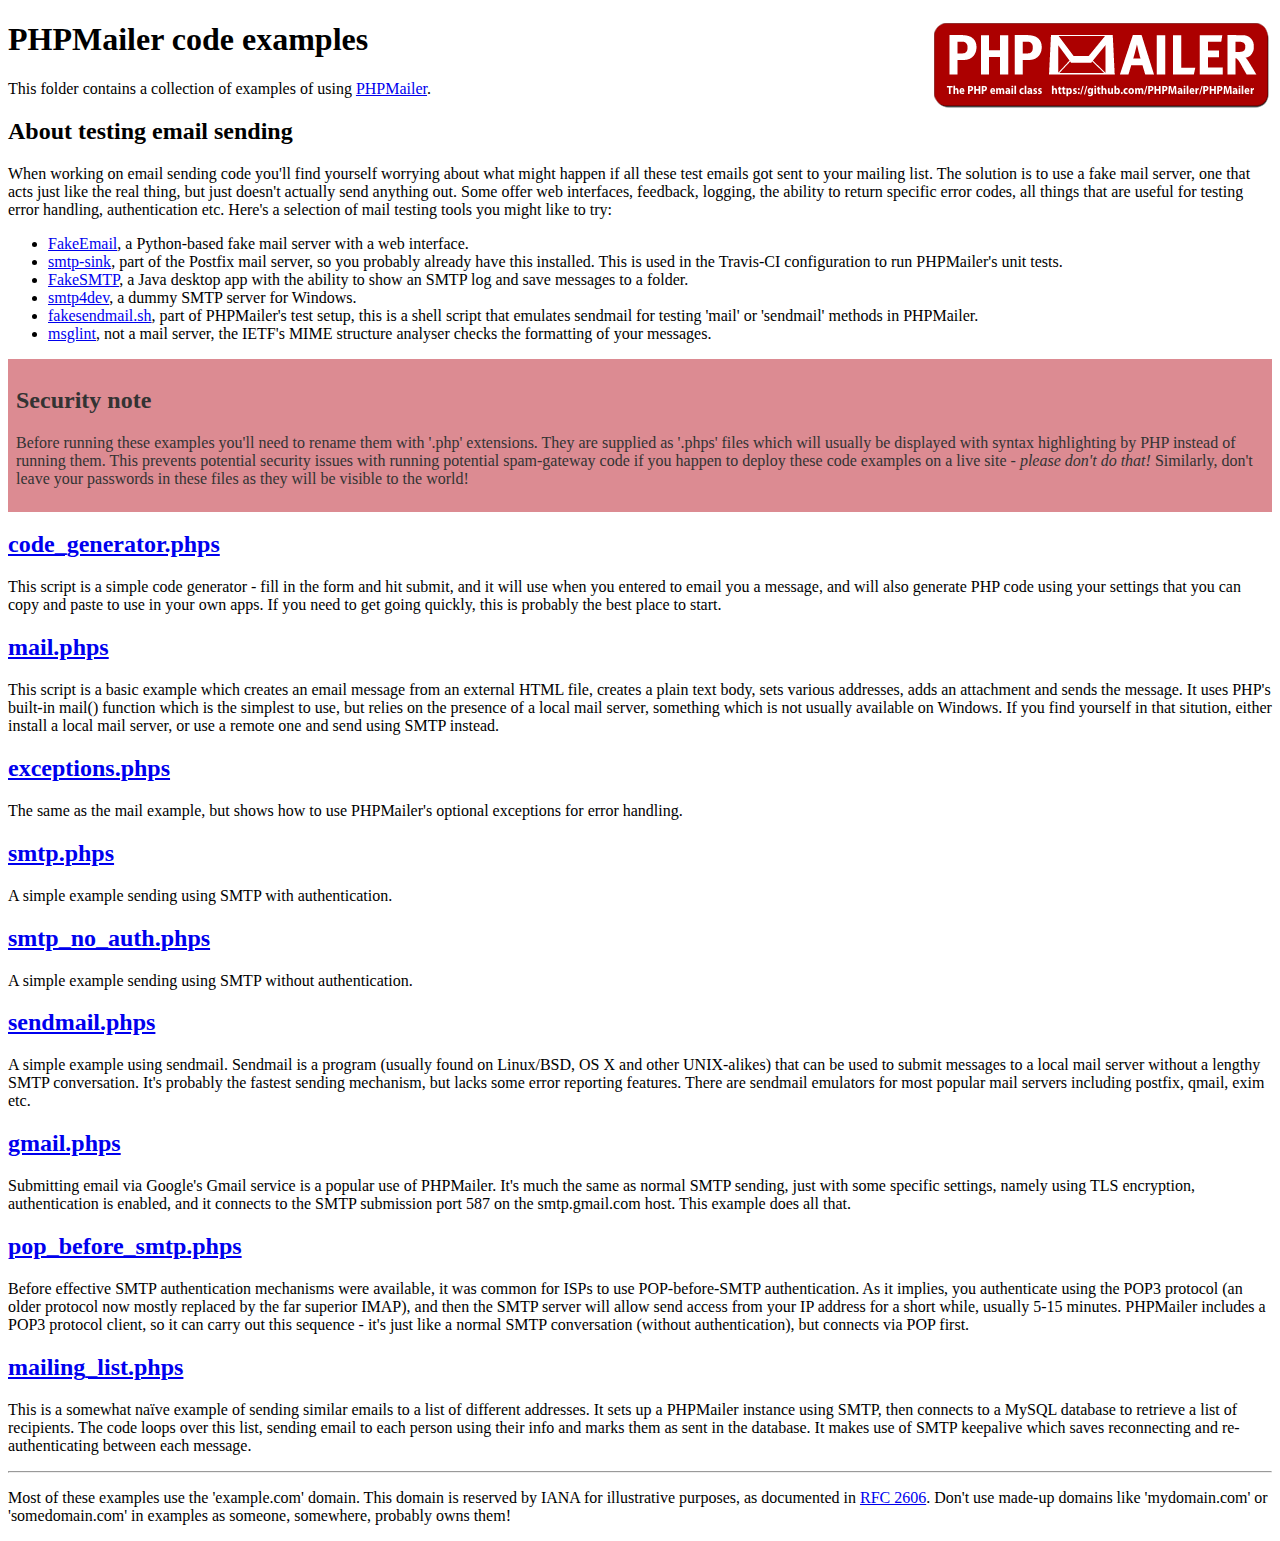
<file: php/PHPMailer/examples/index.html>
<!DOCTYPE html>
<html>
<head>
	<meta http-equiv="Content-Type" content="text/html; charset=utf-8" />
	<title>PHPMailer Examples</title>
</head>
<body>
<h1>PHPMailer code examples<a href="https://github.com/PHPMailer/PHPMailer"><img src="images/phpmailer.png" style="float:right; border:0;" alt="PHPMailer logo"></a></h1>
<p>This folder contains a collection of examples of using <a href="https://github.com/PHPMailer/PHPMailer">PHPMailer</a>.</p>
<h2>About testing email sending</h2>
<p>When working on email sending code you'll find yourself worrying about what might happen if all these test emails got sent to your mailing list. The solution is to use a fake mail server, one that acts just like the real thing, but just doesn't actually send anything out. Some offer web interfaces, feedback, logging, the ability to return specific error codes, all things that are useful for testing error handling, authentication etc. Here's a selection of mail testing tools you might like to try:</p>
<ul>
  <li><a href="https://github.com/isotoma/FakeEmail">FakeEmail</a>, a Python-based fake mail server with a web interface.</li>
  <li><a href="http://www.postfix.org/smtp-sink.1.html">smtp-sink</a>, part of the Postfix mail server, so you probably already have this installed. This is used in the Travis-CI configuration to run PHPMailer's unit tests.</li>
  <li><a href="https://github.com/Nilhcem/FakeSMTP">FakeSMTP</a>, a Java desktop app with the ability to show an SMTP log and save messages to a folder.</li>
  <li><a href="http://smtp4dev.codeplex.com">smtp4dev</a>, a dummy SMTP server for Windows.</li>
  <li><a href="https://github.com/PHPMailer/PHPMailer/blob/master/test/fakesendmail.sh">fakesendmail.sh</a>, part of PHPMailer's test setup, this is a shell script that emulates sendmail for testing 'mail' or 'sendmail' methods in PHPMailer.</li>
  <li><a href="http://tools.ietf.org/tools/msglint/">msglint</a>, not a mail server, the IETF's MIME structure analyser checks the formatting of your messages.</li>
</ul>
<div style="padding: 8px; color: #333333; background-color: #dc8b92">
<h2>Security note</h2>
<p>Before running these examples you'll need to rename them with '.php' extensions. They are supplied as '.phps' files which will usually be displayed with syntax highlighting by PHP instead of running them. This prevents potential security issues with running potential spam-gateway code if you happen to deploy these code examples on a live site - <em>please don't do that!</em> Similarly, don't leave your passwords in these files as they will be visible to the world!</p>
</div>
<h2><a href="code_generator.phps">code_generator.phps</a></h2>
<p>This script is a simple code generator - fill in the form and hit submit, and it will use when you entered to email you a message, and will also generate PHP code using your settings that you can copy and paste to use in your own apps. If you need to get going quickly, this is probably the best place to start.</p>
<h2><a href="mail.phps">mail.phps</a></h2>
<p>This script is a basic example which creates an email message from an external HTML file, creates a plain text body, sets various addresses, adds an attachment and sends the message. It uses PHP's built-in mail() function which is the simplest to use, but relies on the presence of a local mail server, something which is not usually available on Windows. If you find yourself in that sitution, either install a local mail server, or use a remote one and send using SMTP instead.</p>
<h2><a href="exceptions.phps">exceptions.phps</a></h2>
<p>The same as the mail example, but shows how to use PHPMailer's optional exceptions for error handling.</p>
<h2><a href="smtp.phps">smtp.phps</a></h2>
<p>A simple example sending using SMTP with authentication.</p>
<h2><a href="smtp_no_auth.phps">smtp_no_auth.phps</a></h2>
<p>A simple example sending using SMTP without authentication.</p>
<h2><a href="sendmail.phps">sendmail.phps</a></h2>
<p>A simple example using sendmail. Sendmail is a program (usually found on Linux/BSD, OS X and other UNIX-alikes) that can be used to submit messages to a local mail server without a lengthy SMTP conversation. It's probably the fastest sending mechanism, but lacks some error reporting features. There are sendmail emulators for most popular mail servers including postfix, qmail, exim etc.</p>
<h2><a href="gmail.phps">gmail.phps</a></h2>
<p>Submitting email via Google's Gmail service is a popular use of PHPMailer. It's much the same as normal SMTP sending, just with some specific settings, namely using TLS encryption, authentication is enabled, and it connects to the SMTP submission port 587 on the smtp.gmail.com host. This example does all that.</p>
<h2><a href="pop_before_smtp.phps">pop_before_smtp.phps</a></h2>
<p>Before effective SMTP authentication mechanisms were available, it was common for ISPs to use POP-before-SMTP authentication. As it implies, you authenticate using the POP3 protocol (an older protocol now mostly replaced by the far superior IMAP), and then the SMTP server will allow send access from your IP address for a short while, usually 5-15 minutes. PHPMailer includes a POP3 protocol client, so it can carry out this sequence - it's just like a normal SMTP conversation (without authentication), but connects via POP first.</p>
<h2><a href="mailing_list.phps">mailing_list.phps</a></h2>
<p>This is a somewhat naïve example of sending similar emails to a list of different addresses. It sets up a PHPMailer instance using SMTP, then connects to a MySQL database to retrieve a list of recipients. The code loops over this list, sending email to each person using their info and marks them as sent in the database. It makes use of SMTP keepalive which saves reconnecting and re-authenticating between each message.</p>
<hr>
<p>Most of these examples use the 'example.com' domain. This domain is reserved by IANA for illustrative purposes, as documented in <a href="http://tools.ietf.org/html/rfc2606">RFC 2606</a>. Don't use made-up domains like 'mydomain.com' or 'somedomain.com' in examples as someone, somewhere, probably owns them!</p>
</body>
</html>
</file>
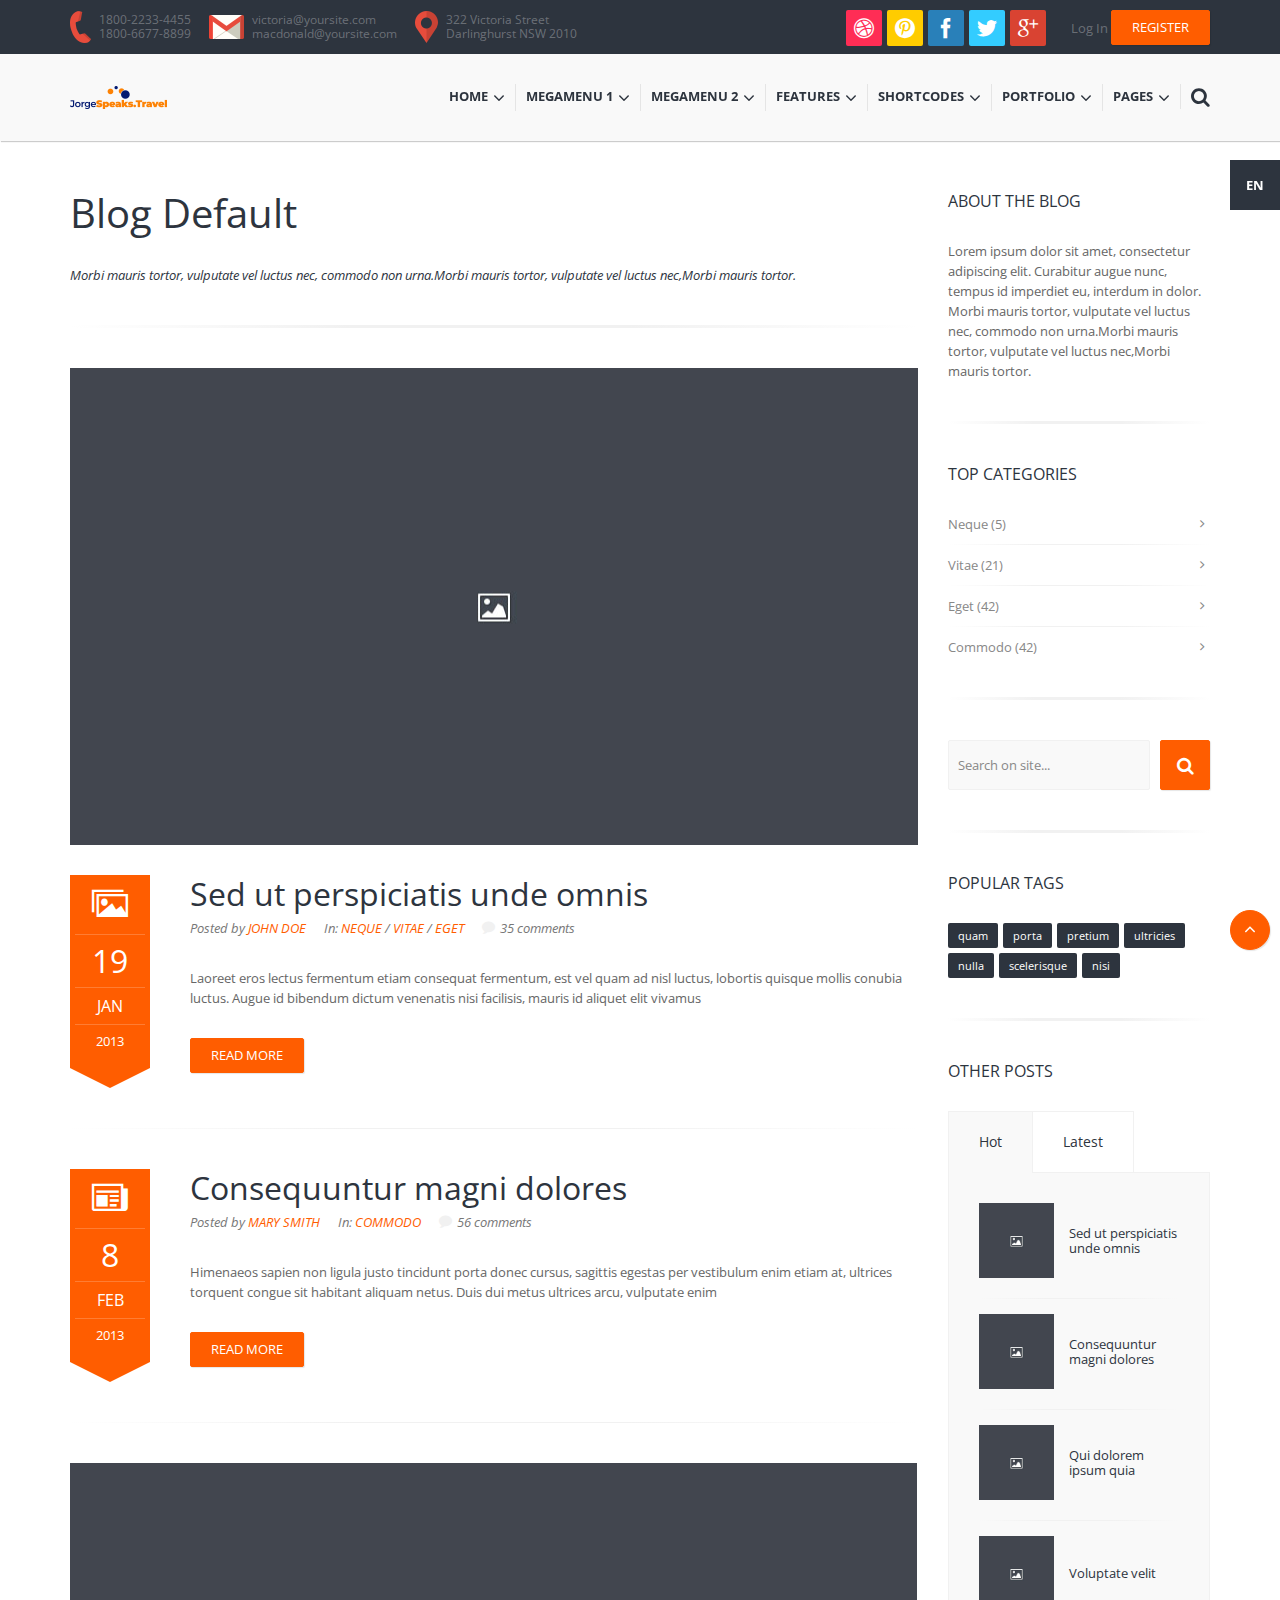
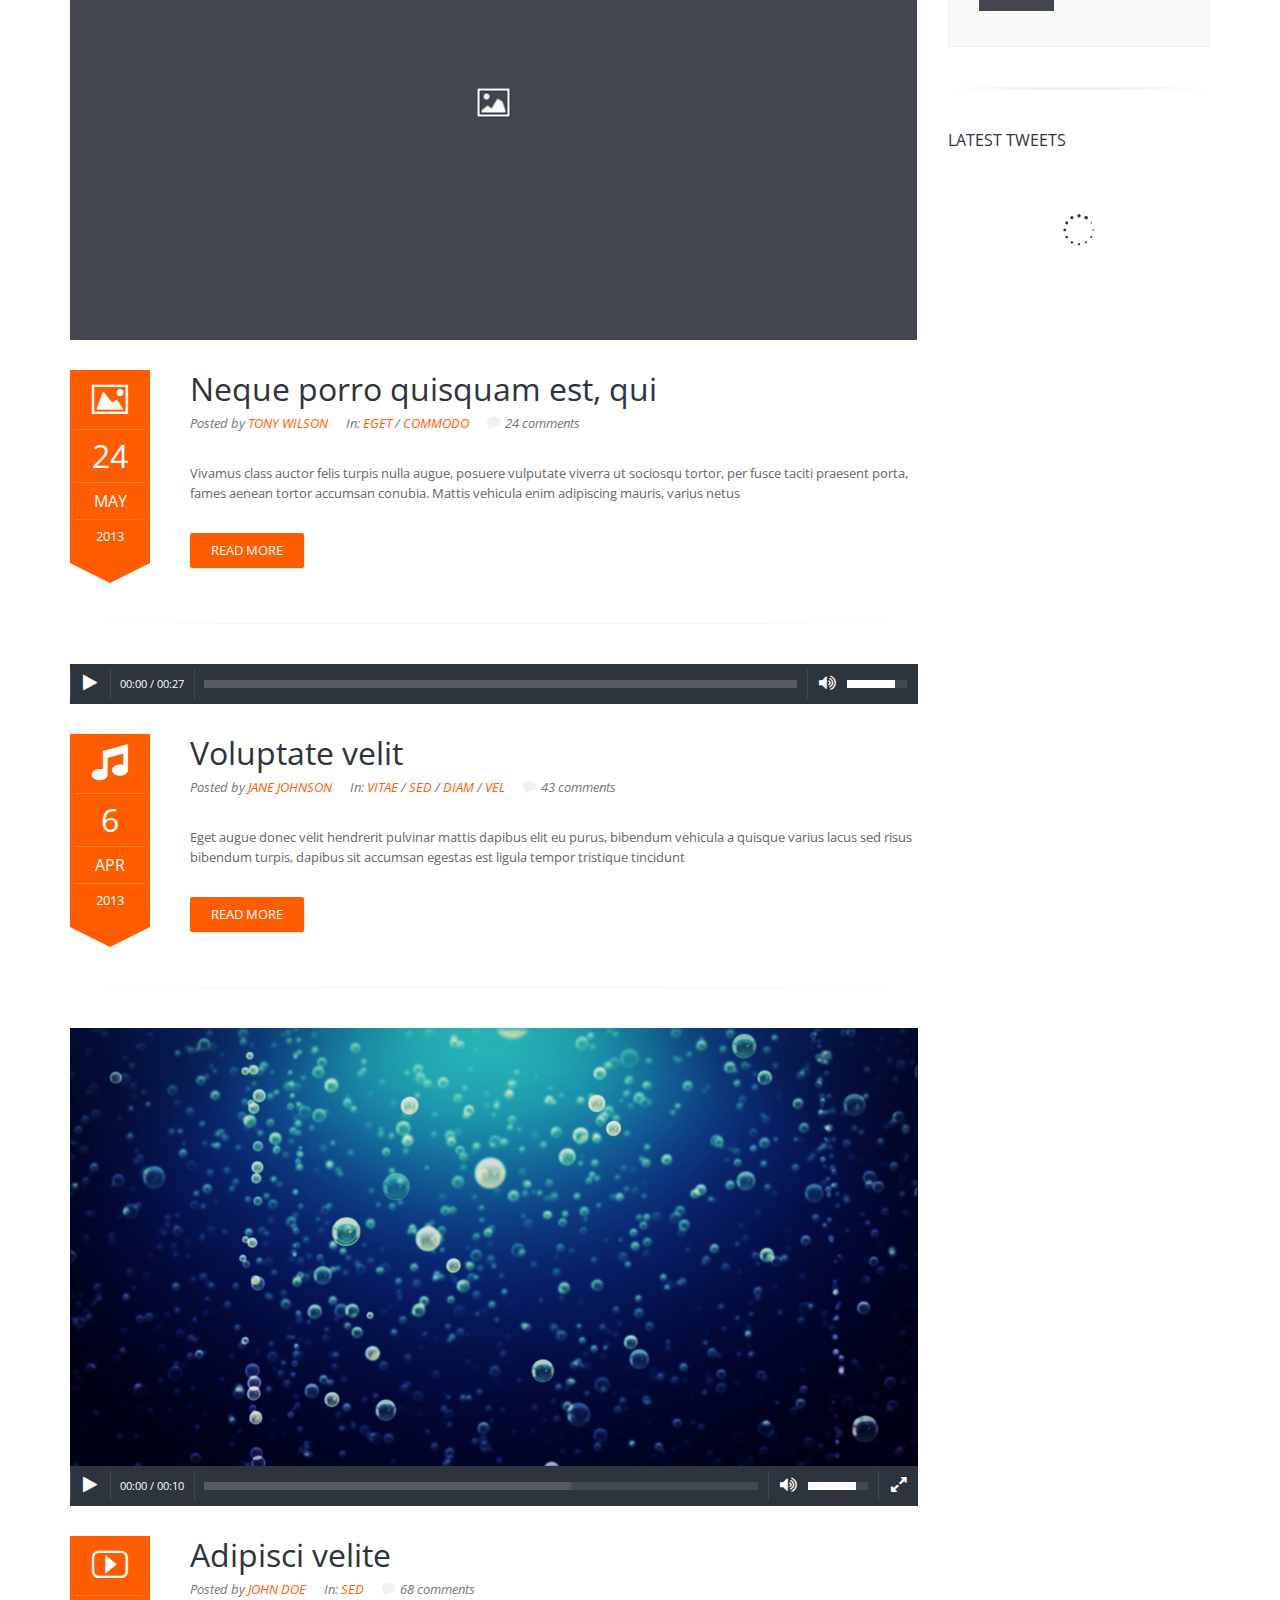
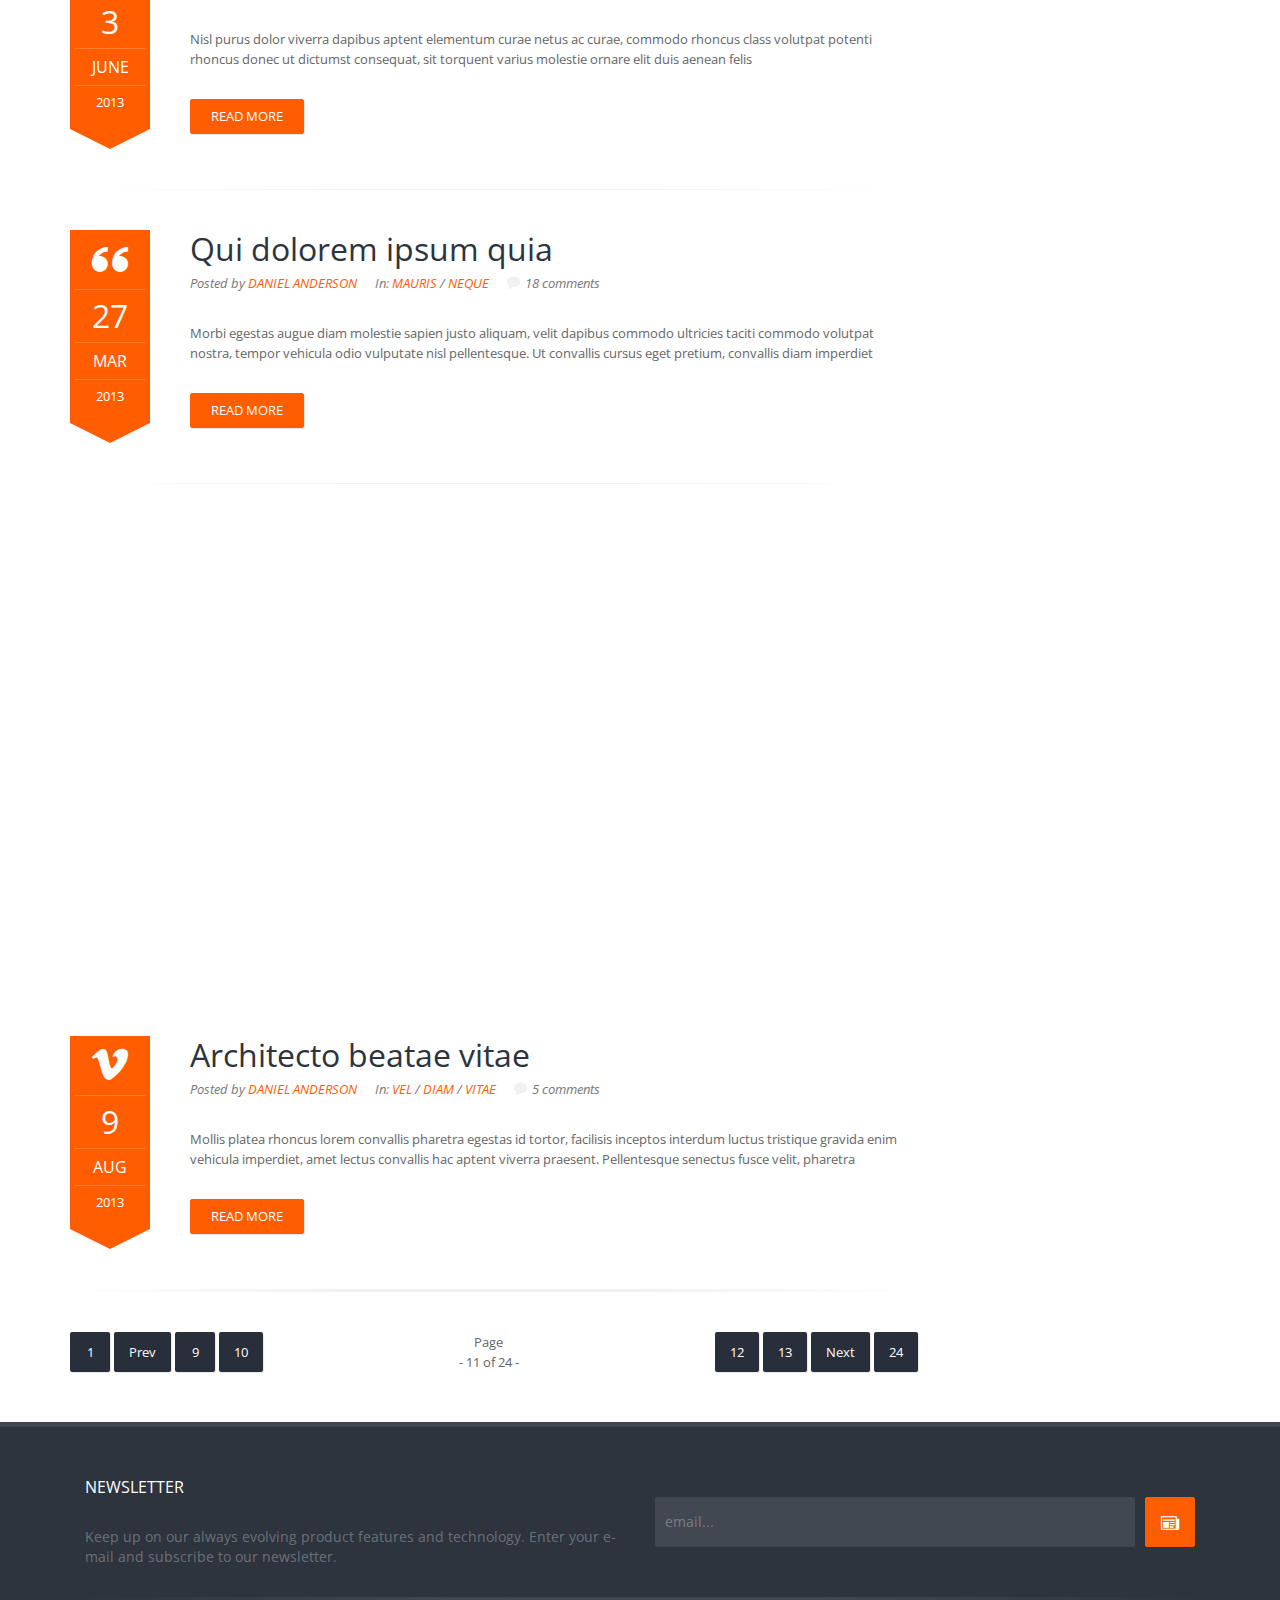
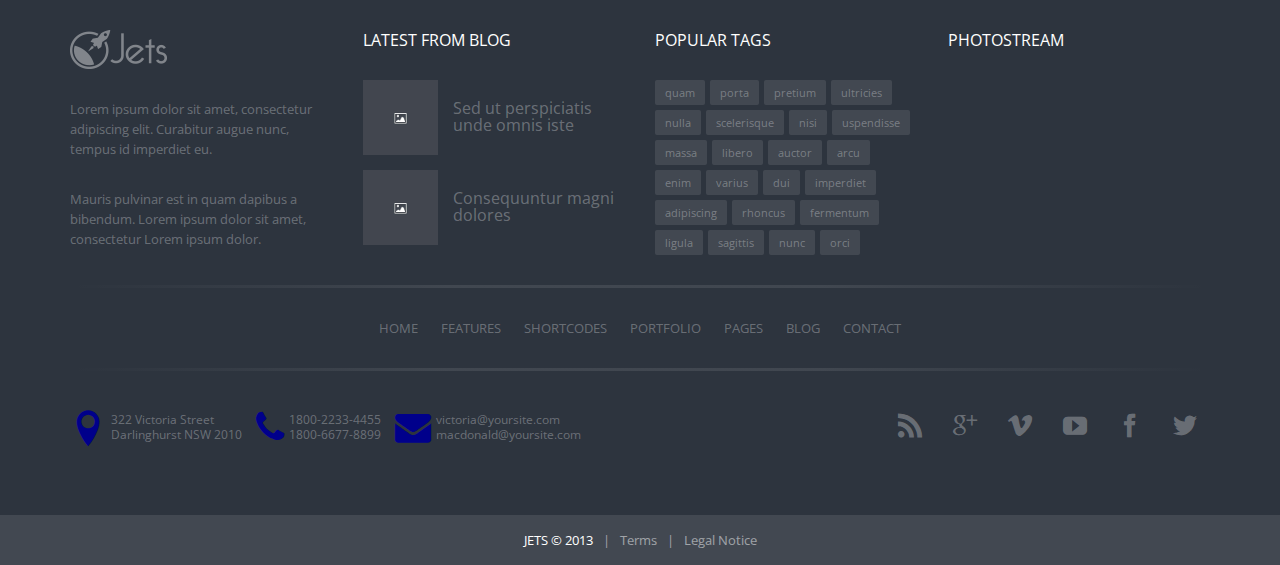
<file: blog-default.html>
<!DOCTYPE html>
<!--[if IE 9]>			<html class="ie ie9"> <![endif]-->
<!--[if gt IE 9]><!-->	<html> <!--<![endif]-->
<head>
	<!-- Basic -->
	<meta charset="utf-8">
	<title>Jets - Blog Default</title>
	<meta name="keywords" content="HTML5 Template" />
	<meta name="description" content="Jets - Responsive HTML5 Template">
	<meta name="author" content="funcoders.com">

	<!-- Favicons -->
	<link rel="shortcut icon" type='image/x-icon' href="img/favicon/favicon.ico">
	<link rel="apple-touch-icon-precomposed" sizes="144x144" href="img/favicon/fapple-touch-icon-144x144-precomposed.png">
	<link rel="apple-touch-icon-precomposed" sizes="114x114" href="img/favicon/fapple-touch-icon-114x114-precomposed.png">
	<link rel="apple-touch-icon-precomposed" sizes="72x72" href="img/favicon/fapple-touch-icon-72x72-precomposed.png">
	<link rel="apple-touch-icon-precomposed" href="img/favicon/fapple-touch-icon-precomposed.png">

	<!-- Mobile Metas -->
	<meta name="viewport" content="width=device-width, initial-scale=1.0">

	<!-- Bootstrap CSS -->
	<link rel="stylesheet" href="css/library/bootstrap/bootstrap.min.css" />

	<!-- AWESOME and ICOMOON fonts -->
	<link rel="stylesheet" href="css/fonts/awesome/css/font-awesome.css">
	<link rel="stylesheet" href="css/fonts/icomoon/style.css">

	<!-- Open Sans fonts -->
	<link rel="stylesheet"  href="http://fonts.googleapis.com/css?family=Open+Sans:300italic,400italic,600italic,700italic,800italic,400,300,600,700,800">

	<!-- Theme CSS -->
	<link rel="stylesheet" href="css/theme.min.css">
	<link rel="stylesheet" href="css/theme-elements.min.css">
	<link rel="stylesheet" href="css/color/orange.css">

	<link rel="stylesheet" href="css/library/animate/animate.min.css">

	<!-- Your styles -->
	<link rel="stylesheet" href="css/styles.css">
</head>

<body class="blog-list">

	<aside class="side-options side-options-right" id="language-options">
		<div class="side-options-heading">

			<a href="#"><span class="current-language">EN</span>Language</a>

		</div><!-- .side-options-heading -->
		<div class="side-options-content">

			<ul class="language-list">
				<li><a class="current" href="EN">English</a></li>
				<li><a href="SP">Spanish</a></li>
				<li><a href="RUS">Russian</a></li>
				<li><a href="FR">French</a></li>
			</ul>

		</div><!-- .side-options-content -->
	</aside><!-- .side-options -->

	<header id="header">
		<aside class="topbar">
			<div class="container">

				<ul class="touch">
					<li>
						<img src="img/phone.png" alt="Phone" title="Phone">
						<p>1800-2233-4455<br />1800-6677-8899</p>
					</li>
					<li>
						<img src="img/mail.png" alt="Mail" title="Mail">
						<p><a href="mailto:victoria@yoursite.com">victoria@yoursite.com</a><br /><a href="mailto:macdonald@yoursite.com">macdonald@yoursite.com</a></p>
					</li>
					<li>
						<img src="img/map.png" alt="Map" title="Map">
						<p>322 Victoria Street<br />Darlinghurst NSW 2010</p>
					</li>
				</ul><!-- .touch -->

				<ul class="user-nav">
					<li><a href="#login-register" data-toggle="modal" title="Log in">Log In</a></li>
					<li><a href="#login-register" data-toggle="modal" title="Create an account" class="btn">Register</a></li>
				</ul><!-- .user-nav -->

				<ul class="user-nav" style="display:none">
					<li><a href="#" title="John Doe"></a></li>
					<li><a href="#" title="John Doe">John Doe</a> | </li>
					<li><a href="#" title="Log Out">Log out</a></li>
				</ul><!-- .user-nav -->

				<ul class="social">
					<li><a href="#" class="dribbble"></a></li>
					<li><a href="#" class="pinterest"></a></li>
					<li><a href="#" class="facebook"></a></li>
					<li><a href="#" class="twitter"></a></li>
					<li><a href="#" class="google"></a></li>
				</ul><!-- .social -->

			</div><!-- .container -->
		</aside><!-- .topbar -->
		<div class="navbar megamenu-width">
			<div class="container">

				<aside id="main-search">
					<form action="#" method="GET">
						<a href="#" class="close"><i class="icomoon-close"></i></a>
						<div class="form-field">
							<div class="placeholder">
								<label for="query">search on site...</label>
								<input class="form-control" type="text" name="query" id="query" />
							</div>
						</div>
					</form>
				</aside><!-- #main-search -->

				<div class="navbar-inner">

					<a href="index.html" class="logo">
						<img src="img/logo.png" alt="Jets">
					</a><!-- .logo -->

					<ul id="mobile-menu">
						<li><a href="#login-register" data-toggle="modal" title="Log in">Log In</a></li>
						<li><a href="#login-register" data-toggle="modal" title="Create an account">Register</a></li>
						<li>
							<button class="navbar-toggle" type="button" data-toggle="collapse" data-target=".navbar-collapse">
								<i class="fa fa-reorder"></i>
							</button>
						</li>
						<li><a class="btn-search" href="#"><i class="fa fa-search"></i></a></li>
					</ul><!-- #mobile-menu -->

					<ul id="main-menu" class="collapse navbar-collapse nav slide custom">
						<li><a href="index.html">Home<i class="carret"></i><span>Let's Start here</span></a>
							<ul class="dropdown">
								<li><a href="index.html">Default Home Page</a></li>
								<li><a href="index-2.html">Home Page Stye 2</a></li>
								<li><a href="index-3.html">Home Page Stye 3</a></li>
								<li><a href="index-informational.html">Home Page Informational</a></li>
								<li><a href="index-one-page.html">One Page Home</a></li>
							</ul>
						</li>
						<li class="megamenu"><a href="#">Megamenu 1<i class="carret"></i><span>With category</span></a>
							<ul class="dropdown megamenu-category">
								<li>
									<div class="row">
										<div class="col-md-3">

											<nav class="category-nav">
												<ul>
													<li class="current"><a href="#">Category with list</a></li>
													<li><a href="#">Category with groups</a></li>
													<li><a href="#">Category mixed</a></li>
												</ul>
											</nav><!-- .category-nav" -->

										</div><!-- .col-md-3 -->
										<div class="col-md-9">

											<div class="category-content">
												<div class="current">

													<div class="title">
														<h4>Category with list</h4>
													</div><!-- .title -->

													<div class="text">
														<p><i>Pellentesque cursus elit sed mauris vestibulum congue. Proin blandit sagittis convallis.</i></p>
													</div><!-- .text -->
													<hr />
													<div class="row">
														<div class="col-sm-6">

															<div class="title">
																<h5>Sub category title</h5>
															</div><!-- .title -->
															<ul class="default">
																<li><a href="#">Phasellus vel</a>
																	<ul class="plus">
																		<li><a href="#">Maecenas malesuada</a></li>
																		<li><a href="#">Nunc a vestibulum</a></li>
																	</ul>
																</li>
																<li><a href="#">Nullam</a></li>
																<li><a href="#">Duis sodales eget</a></li>
															</ul>
															<div class="title">
																<h5>Sub category title</h5>
															</div><!-- .title -->
															<ul class="default">
																<li><a href="#">Cibendum</a></li>
																<li><a href="#">Nullam eleifend</a></li>
																<li><a href="#">Vivamus</a></li>
															</ul>

														</div><!-- .col-sm-6 -->
														<div class="col-sm-6">

															<div class="title">
																<h5>Sub category title</h5>
															</div><!-- .title -->
															<ul class="default">
																<li><a href="#">Nunc cursus</a></li>
																<li><a href="#">Pellentesque</a>
																	<ul class="circle">
																		<li><a href="#">Vestibulum</a></li>
																	</ul>
																</li>
																<li><a href="#">Mauris faucibus</a></li>
																<li><a href="#">Aenean</a>
																	<ul class="check">
																		<li><a href="#">Fusce</a></li>
																		<li><a href="#">Fermentum </a></li>
																		<li><a href="#">Velit porta</a></li>
																	</ul>
																</li>
																<li><a href="#">Curabitur</a></li>
																<li><a href="#">Cras facilisis</a></li>
															</ul>

														</div><!-- .col-sm-6 -->
													</div><!-- .row -->
												</div>
												<div>
													<div class="title">
														<h4>Category with groups</h4>
													</div><!-- .title -->
													<div class="text">
														<p><i>Maecenas ac tortor malesuada, tristique purus nec, pulvinar enim. Vivamus suscipit ultricies ultrices. Morbi egestas nec elit non luctus.</i></p>
													</div><!-- .text -->
													<hr />
													<div class="row">
														<div class="col-sm-4">

															<a href="#">
																<div class="iconbox">
																	<div class="iconbox-heading">
																		<div class="icon">
																			<img src="uploads/images/icons/icon.jpg" alt="Icon">
																		</div>
																		<div class="title">
																			<h4><h5>Cras pretium</h5></h4>
																		</div>
																	</div><!-- .iconbox-heading -->
																</div><!-- .iconbox -->
															</a>

														</div><!-- .col-sm-4 -->
														<div class="col-sm-4">

															<a href="#" class="iconbox">
																<div class="iconbox">
																	<div class="iconbox-heading">
																		<div class="icon">
																			<img src="uploads/images/icons/icon.jpg" alt="Icon">
																		</div>
																		<div class="title">
																			<h4><h5>Cras pretium</h5></h4>
																		</div>
																	</div><!-- .iconbox-heading -->
																</div><!-- .iconbox -->
															</a>

														</div><!-- .col-sm-4 -->
														<div class="col-sm-4">

															<a href="#" class="iconbox">
																<div class="iconbox">
																	<div class="iconbox-heading">
																		<div class="icon">
																			<img src="uploads/images/icons/icon.jpg" alt="Icon">
																		</div>
																		<div class="title">
																			<h4><h5>Morbi consequat</h5></h4>
																		</div>
																	</div><!-- .iconbox-heading -->
																</div><!-- .iconbox -->

															</a>

														</div><!-- .col-sm-4 -->
													</div><!-- .row -->
													<div class="row">
														<div class="col-sm-4">

															<a href="#">
																<div class="iconbox">
																	<div class="iconbox-heading">
																		<div class="icon">
																			<img src="uploads/images/icons/icon.jpg" alt="Icon">
																		</div>
																		<div class="title">
																			<h4><h5>Fermentume</h5></h4>
																		</div>
																	</div><!-- .iconbox-heading -->
																</div><!-- .iconbox -->
															</a>

														</div><!-- .col-sm-4 -->
														<div class="col-sm-4">

															<a href="#">
																<div class="iconbox">
																	<div class="iconbox-heading">
																		<div class="icon">
																			<img src="uploads/images/icons/icon.jpg" alt="Icon">
																		</div>
																		<div class="title">
																			<h4><h5>In hac habitasse</h5></h4>
																		</div>
																	</div><!-- .iconbox-heading -->
																</div><!-- .iconbox -->

															</a><!-- .iconbox -->

														</div><!-- .col-sm-4 -->
														<div class="col-sm-4">

															<a href="#">
																<div class="iconbox">
																	<div class="iconbox-heading">
																		<div class="icon">
																			<img src="uploads/images/icons/icon.jpg" alt="Icon">
																		</div>
																		<div class="title">
																			<h4><h5>Aliquam erat</h5></h4>
																		</div>
																	</div><!-- .iconbox-heading -->
																</div><!-- .iconbox -->

															</a>

														</div><!-- .col-sm-4 -->
													</div><!-- .row -->
												</div>
												<div>
													<div class="title">
														<h4>Category mixed</h4>
													</div><!-- .title -->
													<div class="text">
														<p><i> Vivamus suscipit magna ut lorem cursus, vel elementum neque condimentum. Integer sit amet malesuada mi. Ut non sollicitudin leo, vel convallis lacus.</i></p>
													</div><!-- .text -->
													<hr />
													<div class="row">
														<div class="col-sm-4">

															<a href="#">
																<div class="iconbox">
																	<div class="iconbox-heading">
																		<div class="icon">
																			<img src="uploads/images/icons/icon.jpg" alt="Icon">
																		</div>
																		<div class="title">
																			<h4><h5>Vestibulum</h5></h4>
																		</div>
																	</div><!-- .iconbox-heading -->
																</div><!-- .iconbox -->

															</a>

														</div><!-- .col-sm-4 -->
														<div class="col-sm-4">

															<a href="#">
																<div class="iconbox">
																	<div class="iconbox-heading">
																		<div class="icon">
																			<img src="uploads/images/icons/icon.jpg" alt="Icon">
																		</div>
																		<div class="title">
																			<h4><h5>Nulla nec consequat enim</h5></h4>
																		</div>
																	</div><!-- .iconbox-heading -->
																</div><!-- .iconbox -->

															</a>

														</div><!-- .col-sm-4 -->
														<div class="col-sm-4">

															<a href="#">
																<div class="iconbox">
																	<div class="iconbox-heading">
																		<div class="icon">
																			<img src="uploads/images/icons/icon.jpg" alt="Icon">
																		</div>
																		<div class="title">
																			<h4><h5>Donec sit</h5></h4>
																		</div>
																	</div><!-- .iconbox-heading -->
																</div><!-- .iconbox -->

															</a>

														</div><!-- .col-sm-4 -->
													</div><!-- .row -->
													<hr />
													<div class="row">
														<div class="col-sm-6">

															<div class="title">
																<h5>Sub category title</h5>
															</div><!-- .title -->
															<ul class="default">
																<li><a href="#">Duis sodales eget</a></li>
																<li><a href="#">Phasellus vel</a>
																	<ul class="dash">
																		<li><a href="#">Maecenas malesuada</a></li>
																		<li><a href="#">Nunc a vestibulum</a></li>
																	</ul>
																</li>
															</ul>

														</div><!-- .col-sm-6 -->
														<div class="col-sm-6">

															<div class="title">
																<h5>Sub category title</h5>
															</div>
															<ul class="default">
																<li><a href="#">Donec congue</a></li>
																<li><a href="#">Pellentesque</a></li>
																<li><a href="#">Fusce</a></li>
																<li><a href="#">Velit porta</a></li>
															</ul>

														</div><!-- .col-sm-6 -->
													</div><!-- .row -->
												</div>
											</div><!-- .category-content -->

										</div><!-- .col-md-9 -->
									</div>
								</li>
							</ul><!-- .megamenu-category -->
						</li>
						<li class="megamenu"><a href="#">Megamenu 2<i class="carret"></i><span>With content</span></a>
							<ul class="dropdown">
								<li>
									<div class="row">
										<div class="col-sm-4">

											<div class="widget">
												<div class="widget-heading">

													<div class="title title-main">
														<h5>Latest from Blog</h5>
													</div>

												</div><!-- .widget-heading -->
												<div class="widget-content">

													<section class="posts">
														<article class="post post-mini post-type-text devider-top">
															<div class="post-heading">

																<div class="thumbnail">
																	<a class="link" href="blog-single.html">
																		<span class="btn btn-icon-link"></span>
																		<img src="uploads/images/content/image_SQ.jpg" alt="Image">
																	</a>
																</div><!-- .thumbnail -->

															</div><!-- .post-heading -->
															<div class="post-content">

																<div class="title">
																	<h2 class="h5"><a href="blog-single.html">Sed ut perspiciatis unde omnis iste</a></h2>
																</div><!-- .title -->

															</div><!-- .post-content -->
														</article><!-- .post -->
														<article class="post post-mini post-type-music devider-top">
															<div class="post-heading">

																<div class="thumbnail">
																	<a class="link" href="blog-single.html">
																		<span class="btn btn-icon-link"></span>
																		<img src="uploads/images/content/image_SQ.jpg" alt="Image">
																	</a>
																</div><!-- .thumbnail -->

															</div><!-- .post-heading -->
															<div class="post-content">

																<div class="title">
																	<h2 class="h5"><a href="blog-single.html">Consequuntur magni dolores</a></h2>
																</div><!-- .title -->

															</div><!-- .post-content -->
														</article><!-- .post -->
													</section>

												</div><!-- .widget-content -->
											</div><!-- .widget -->

										</div><!-- .col-sm-4 -->
										<div class="col-sm-4">

											<div class="widget">
												<div class="widget-heading">

													<div class="title title-main">
														<h5>Find us on Google Map</h5>
													</div><!-- .title -->

												</div><!-- .widget-heading -->
												<div class="widget-content">
													<iframe class="google-iframe-map" frameborder="0" scrolling="no" marginheight="0" marginwidth="0" src="https://maps.google.com.ua/maps?t=m&amp;q=322+Victoria+Street+Darlinghurst+NSW+2010&amp;ie=UTF8&amp;hq=&amp;hnear=322+Victoria+St,+Darlinghurst+New+South+Wales+2010,+%D0%90%D0%B2%D1%81%D1%82%D1%80%D0%B0%D0%BB%D1%96%D1%8F&amp;ll=-33.877969,151.222343&amp;spn=0.010689,0.036478&amp;z=14&amp;iwloc=A&amp;output=embed"></iframe>
												</div><!-- .widget-content -->
											</div><!-- .widget -->

										</div><!-- .col-sm-4 -->
										<div class="col-sm-4">

											<div class="widget">
												<div class="widget-heading">

													<div class="title title-main">
														<h5>Simple text widget</h5>
													</div><!-- .title -->

												</div><!-- .widget-heading -->
												<div class="widget-content">

													<div class="text">
														<p>Aliquet blandit, tellus libero scelerisque odio, sit amet tincidunt est leo eget urna.Donec tincidunt neque nulla. Arcu ut aliquet blandit.</p>
														<p>Praesent quam nibh, viverra vitae tempus at Morbi accumsan, arcu ut aliquet onec tincidunt neque nulla. Tellus libero scelerisque odio, sit amet tincidunt.</p>
														<p class="text-right"><a href="#" class="btn">Read more</a></p>
													</div><!-- .text -->

												</div><!-- .widget-content -->
											</div><!-- .widget -->

										</div><!-- .col-sm-4 -->
									</div><!-- .row -->
								</li>
							</ul><!-- .megamenu -->
						</li>
						<li><a href="#">Features<i class="carret"></i><span>Out of the Box</span></a>
							<ul class="dropdown">
								<li><a href="features-header-default.html">Layout Header<i class="carret"></i></a>
									<ul class="dropdown">
										<li><a href="features-header-default.html">Default</a></li>
										<li><a href="features-header-1.html">Style 1</a></li>
										<li><a href="features-header-2.html">Style 2</a></li>
										<li><a href="features-header-3.html">Style 3</a></li>
									</ul>
								</li>
								<li><a href="features-menu-default.html">Drop Down Menu<i class="carret"></i></a>
									<ul class="dropdown">
										<li><a href="features-menu-default.html">Default</a></li>
										<li><a href="features-menu-custom.html">Custom</a></li>
									</ul>
								</li>
								<li><a href="features-grid.html">Grid System</a></li>
								<li><a href="features-typography.html">Typography</a></li>
								<li><a href="features-miscellaneous.html">Miscellaneous</a></li>
								<li><a href="#">Icons<i class="carret"></i></a>
									<ul class="dropdown">
										<li><a href="features-iconawesome.html">Awesome Font</a></li>
										<li><a href="features-iconicomoon.html">Iconmoon Font</a></li>
									</ul>
								</li>
								<li><a href="features-animation.html">Animation</a></li>
							</ul>
						</li>
						<li><a href="#">Shortcodes<i class="carret"></i><span>Page elements</span></a>
							<ul class="dropdown">
								<li><a href="shortcodes-iconbox.html">Icon Box</a></li>
								<li><a href="shortcodes-teaser.html">Teaser</a></li>
								<li><a href="shortcodes-alerts-messages.html">Alerts and Messages</a></li>
								<li><a href="shortcodes-call2action.html">Call to action</a></li>
								<li><a href="shortcodes-testimonial.html">Testimonial</a></li>
								<li><a href="shortcodes-tab.html">Tab</a></li>
								<li><a href="shortcodes-accordion.html">Accordion</a></li>
								<li><a href="shortcodes-slider.html">Slider</a></li>
								<li><a href="shortcodes-carousel.html">Carousel</a></li>
								<li><a href="shortcodes-pricingtables.html">Pricing Tables</a></li>
								<li><a href="shortcodes-multimedia.html">Multimedia</a></li>
							</ul>
						</li>
						<li><a href="#">Portfolio<i class="carret"></i><span>Our Works</span></a>
							<ul class="dropdown">
								<li><a href="portfolio-4col.html">Portfolio 4 columns</a></li>
								<li><a href="portfolio-3col.html">Portfolio 3 columns</a></li>
								<li><a href="portfolio-2col.html">Portfolio 2 columns</a></li>
								<li><a href="portfolio-full.html">Portfolio full width</a></li>
								<li><a href="portfolio-full-no-margins.html">Portfolio full width (no margins)</a></li>
								<li><a href="portfolio-full-no-animated.html">Portfolio full width (no animation)</a></li>
								<li><a href="portfolio-single.html">Single Project</a></li>
							</ul>
						</li>
						<li><a href="#">Pages<i class="carret"></i><span>Inbuilt Templates</span></a>
							<ul class="dropdown">
								<li><a href="page-team.html">Our Team</a></li>
								<li><a href="page-team-member.html">Team member</a></li>
								<li><a href="page-services.html">Services</a></li>
								<li><a href="page-faq.html">FAQ</a></li>
								<li><a href="page-about.html">About Us</a></li>
								<li><a href="page-404.html">404 Page</a></li>
								<li><a href="page-login-register.html">Login / Register Page</a></li>
								<li class='active'><a href="blog-default.html">Blog<i class="carret"></i></a>
									<ul class="dropdown">
										<li class='active'><a href="blog-default.html">Blog (default)</a></li>
										<li><a href="blog-thumbs.html">Blog (thumbs)</a></li>
										<li><a href="blog-grid.html">Blog (grid)</a></li>
										<li><a href="blog-single.html">Single post</a></li>
									</ul>
								</li>
								<li><a href="contact.html">Contact<i class="carret"></i></a>
									<ul class="dropdown">
										<li><a href="contact.html">Contact</a></li>
										<li><a href="contact-2.html">Contact Style 2</a></li>
									</ul>
								</li>
							</ul>
						</li>
						<li class="search-nav">
							<a href="#" class="btn-search"><i class="fa fa-search"></i></a>
						</li>
					</ul><!-- #main-menu -->

				</div><!-- .navbar-inner -->

			</div><!-- .container -->
		</div><!-- .navbar -->
	</header><!-- #header -->


	<div id="page-content" role="main">
		<div class="container">
			<div class="row">
				<div class="col-md-9">
					<div id="content">

						<header class="devider-bottom devider-heavy devider-margin-medium">
							<h1>Blog Default</h1>
							<p class="excerpt">Morbi mauris tortor, vulputate vel luctus nec, commodo non urna.Morbi mauris tortor, vulputate vel luctus nec,Morbi mauris tortor.</p>
						</header>

						<section class="posts">
							<article class="post post-list post-type-gallery devider-top devider-margin-medium">
								<div class="post-heading">
									<div class="thumbnail">
										<div class="slider">
											<img src="uploads/images/content/image_L.jpg" alt="Image">
											<img src="uploads/images/content/image_L.jpg" alt="Image">
											<img src="uploads/images/content/image_L.jpg" alt="Image">
										</div><!-- .slider -->
									</div><!-- .thumbnail -->
								</div><!-- .post-heading -->
								<div class="post-content">
									<div class="content-left">

										<div class="article-date">
											<span class="type"></span>
											<span class="day">19</span>
											<span class="month">Jan</span>
											<span class="year">2013</span>
										</div> <!-- .article-date  -->

									</div><!-- .content-left -->
									<div class="content-right">

										<div class="title">
											<h2><a href="blog-single.html">Sed ut perspiciatis unde omnis</a></h2>
											<p class="meta">
												<span>Posted by <a href="page-user.html">John Doe</a></span>
												<span>In: <a href="#">neque</a> / <a href="#">vitae</a> / <a href="#">eget</a></span>
												<span class="meta-comments">35 comments</span>
											</p>
										</div><!-- .title -->
										<div class="text">
											<p>Laoreet eros lectus fermentum etiam consequat fermentum, est vel quam ad nisl luctus, lobortis quisque mollis conubia luctus. Augue id bibendum dictum venenatis nisi facilisis, mauris id aliquet elit vivamus</p>
											<p> <a class="btn" href="blog-single.html">READ MORE</a></p>
										</div><!-- .text -->

									</div><!-- .content-right -->
								</div><!-- .post-content -->
							</article><!-- .post -->
							<article class="post post-list post-type-text devider-top devider-margin-medium">
								<div class="post-heading">
								</div><!-- .post-heading -->
								<div class="post-content">
									<div class="content-left">

										<div class="article-date">
											<span class="type"></span>
											<span class="day">8</span>
											<span class="month">Feb</span>
											<span class="year">2013</span>
										</div> <!-- .article-date  -->

									</div><!-- .content-left -->
									<div class="content-right">

										<div class="title">
											<h2><a href="blog-single.html">Consequuntur magni dolores</a></h2>
											<p class="meta">
												<span>Posted by <a href="page-user.html">Mary Smith</a></span>
												<span>In: <a href="#">commodo</a></span>
												<span class="meta-comments">56 comments</span>
											</p>
										</div><!-- .title -->
										<div class="text">
											<p>Himenaeos sapien non ligula justo tincidunt porta donec cursus, sagittis egestas per vestibulum enim etiam at, ultrices torquent congue sit habitant aliquam netus. Duis dui metus ultrices arcu, vulputate enim</p>
											<p> <a class="btn" href="blog-single.html">READ MORE</a></p>
										</div><!-- .text -->

									</div><!-- .content-right -->
								</div><!-- .post-content -->
							</article><!-- .post -->
							<article class="post post-list post-type-image devider-top devider-margin-medium">
								<div class="post-heading">
									<div class="thumbnail">
										<a class="link" href="blog-single.html">
											<span class="btn btn-icon-link"></span>
											<img src="uploads/images/content/image_L.jpg" alt="Image">
										</a>
									</div><!-- .thumbnail -->
								</div><!-- .post-heading -->
								<div class="post-content">
									<div class="content-left">

										<div class="article-date">
											<span class="type"></span>
											<span class="day">24</span>
											<span class="month">May</span>
											<span class="year">2013</span>
										</div> <!-- .article-date  -->

									</div><!-- .content-left -->
									<div class="content-right">

										<div class="title">
											<h2><a href="blog-single.html">Neque porro quisquam est, qui</a></h2>
											<p class="meta">
												<span>Posted by <a href="page-user.html">Tony Wilson</a></span>
												<span>In: <a href="#">eget</a> / <a href="#">commodo</a></span>
												<span class="meta-comments">24 comments</span>
											</p>
										</div><!-- .title -->
										<div class="text">
											<p>Vivamus class auctor felis turpis nulla augue, posuere vulputate viverra ut sociosqu tortor, per fusce taciti praesent porta, fames aenean tortor accumsan conubia. Mattis vehicula enim adipiscing mauris, varius netus</p>
											<p> <a class="btn" href="blog-single.html">READ MORE</a></p>
										</div><!-- .text -->

									</div><!-- .content-right -->
								</div><!-- .post-content -->
							</article><!-- .post -->
							<article class="post post-list post-type-audio devider-top devider-margin-medium">
								<div class="post-heading">

									<div class="thumbnail">
										<audio style="width: 100%;" class="fc-media fc-audio" controls><source src="uploads/audio/FiSu_who_cutted.mp3" type="audio/mp3"/></audio>
									</div><!-- .thumbnail -->
								</div><!-- .post-heading -->
								<div class="post-content">
									<div class="content-left">

										<div class="article-date">
											<span class="type"></span>
											<span class="day">6</span>
											<span class="month">Apr</span>
											<span class="year">2013</span>
										</div> <!-- .article-date  -->

									</div><!-- .content-left -->
									<div class="content-right">

										<div class="title">
											<h2><a href="blog-single.html">Voluptate velit</a></h2>
											<p class="meta">
												<span>Posted by <a href="page-user.html">Jane Johnson</a></span>
												<span>In: <a href="#">vitae</a> / <a href="#">sed</a> / <a href="#">diam</a> / <a href="#">vel</a></span>
												<span class="meta-comments">43 comments</span>
											</p>
										</div><!-- .title -->
										<div class="text">
											<p>Eget augue donec velit hendrerit pulvinar mattis dapibus elit eu purus, bibendum vehicula a quisque varius lacus sed risus bibendum turpis, dapibus sit accumsan egestas est ligula tempor tristique tincidunt</p>
											<p> <a class="btn" href="blog-single.html">READ MORE</a></p>
										</div><!-- .text -->

									</div><!-- .content-right -->
								</div><!-- .post-content -->
							</article><!-- .post -->
							<article class="post post-list post-type-video devider-top devider-margin-medium">
								<div class="post-heading">

									<div class="thumbnail">
										<video style="width: 100%; height: 100%;" class="fc-media fc-video" poster="uploads/video/bubbles_animation/bubbles_animation_banner.jpg" controls><source src="uploads/video/bubbles_animation/bubbles_animation.mp4" type="video/mp4" /><source src="uploads/video/bubbles_animation/bubbles_animation.webm" type="video/webm" /><source src="uploads/video/bubbles_animation/bubbles_animation.ogv" type="video/ogv" /></video>
									</div><!-- .thumbnail -->
								</div><!-- .post-heading -->
								<div class="post-content">
									<div class="content-left">

										<div class="article-date">
											<span class="type"></span>
											<span class="day">3</span>
											<span class="month">June</span>
											<span class="year">2013</span>
										</div> <!-- .article-date  -->

									</div><!-- .content-left -->
									<div class="content-right">

										<div class="title">
											<h2><a href="blog-single.html">Adipisci velite</a></h2>
											<p class="meta">
												<span>Posted by <a href="page-user.html">John Doe</a></span>
												<span>In: <a href="#">sed</a></span>
												<span class="meta-comments">68 comments</span>
											</p>
										</div><!-- .title -->
										<div class="text">
											<p>Nisl purus dolor viverra dapibus aptent elementum curae netus ac curae, commodo rhoncus class volutpat potenti rhoncus donec ut dictumst consequat, sit torquent varius molestie ornare elit duis aenean felis</p>
											<p> <a class="btn" href="blog-single.html">READ MORE</a></p>
										</div><!-- .text -->

									</div><!-- .content-right -->
								</div><!-- .post-content -->
							</article><!-- .post -->
							<article class="post post-list post-type-blockquote devider-top devider-margin-medium">
								<div class="post-heading">
								</div><!-- .post-heading -->
								<div class="post-content">
									<div class="content-left">

										<div class="article-date">
											<span class="type"></span>
											<span class="day">27</span>
											<span class="month">Mar</span>
											<span class="year">2013</span>
										</div> <!-- .article-date  -->

									</div><!-- .content-left -->
									<div class="content-right">

										<div class="title">
											<h2><a href="blog-single.html">Qui dolorem ipsum quia</a></h2>
											<p class="meta">
												<span>Posted by <a href="page-user.html">Daniel Anderson</a></span>
												<span>In: <a href="#">mauris</a> / <a href="#">neque</a></span>
												<span class="meta-comments">18 comments</span>
											</p>
										</div><!-- .title -->
										<div class="text">
											<p>Morbi egestas augue diam molestie sapien justo aliquam, velit dapibus commodo ultricies taciti commodo volutpat nostra, tempor vehicula odio vulputate nisl pellentesque. Ut convallis cursus eget pretium, convallis diam imperdiet</p>
											<p> <a class="btn" href="blog-single.html">READ MORE</a></p>
										</div><!-- .text -->

									</div><!-- .content-right -->
								</div><!-- .post-content -->
							</article><!-- .post -->
							<article class="post post-list post-type-vimeo devider-top devider-margin-medium">
								<div class="post-heading">

									<div class="thumbnail">
										<iframe src="//player.vimeo.com/video/35565030" width="100%" height="100%" frameborder="0" webkitallowfullscreen mozallowfullscreen allowfullscreen></iframe>
									</div><!-- .thumbnail -->
								</div><!-- .post-heading -->
								<div class="post-content">
									<div class="content-left">

										<div class="article-date">
											<span class="type"></span>
											<span class="day">9</span>
											<span class="month">Aug</span>
											<span class="year">2013</span>
										</div> <!-- .article-date  -->

									</div><!-- .content-left -->
									<div class="content-right">

										<div class="title">
											<h2><a href="blog-single.html">Architecto beatae vitae</a></h2>
											<p class="meta">
												<span>Posted by <a href="page-user.html">Daniel Anderson</a></span>
												<span>In: <a href="#">vel</a> / <a href="#">diam</a> / <a href="#">vitae</a></span>
												<span class="meta-comments">5 comments</span>
											</p>
										</div><!-- .title -->
										<div class="text">
											<p>Mollis platea rhoncus lorem convallis pharetra egestas id tortor, facilisis inceptos interdum luctus tristique gravida enim vehicula imperdiet, amet lectus convallis hac aptent viverra praesent. Pellentesque senectus fusce velit, pharetra</p>
											<p> <a class="btn" href="blog-single.html">READ MORE</a></p>
										</div><!-- .text -->

									</div><!-- .content-right -->
								</div><!-- .post-content -->
							</article><!-- .post -->
						</section><!-- .posts -->

						<aside class="pagination devider-top devider-heavy devider-margin-medium">
							<ul>
								<li class="prev">
									<a href="#">1</a>
									<a href="#">Prev</a>
									<a href="#">9</a>
									<a href="#">10</a>
								</li>
								<li class="current">Page<br/>- 11 of 24 -</li>
								<li class="next">
									<a href="#">12</a>
									<a href="#">13</a>
									<a href="#">Next</a>
									<a href="#">24</a>
								</li>
							</ul>
						</aside><!-- .pagination -->

					</div><!-- #content -->
				</div><!-- .col-md-9 -->
				<div class="col-md-3">
					<div class="sidebar" id="sidebar-right">

						<div class="widget">
							<div class="widget-heading">

								<div class="title title-main">
									<h5>About the Blog</h5>
								</div><!-- .title -->

							</div><!-- .widget-heading -->
							<div class="widget-content">

								<div class="text">
									<p>Lorem ipsum dolor sit amet, consectetur adipiscing elit. Curabitur augue nunc, tempus id imperdiet eu, interdum in dolor. Morbi mauris tortor, vulputate vel luctus nec, commodo non urna.Morbi mauris tortor, vulputate vel luctus nec,Morbi mauris tortor.</p>
								</div>

							</div><!-- .widget-content -->
						</div><!-- .widget -->

						<div class="widget devider-top devider-heavy devider-margin-medium">
							<div class="widget-heading">

								<div class="title title-main">
									<h5>Top categories</h5>
								</div><!-- .title -->

							</div><!-- .widget-heading -->
							<div class="widget-content">

								<nav>
									<ul>
										<li><a href="#">Neque (5)</a></li>
										<li><a href="#">Vitae (21)</a></li>
										<li><a href="#">Eget (42)</a></li>
										<li><a href="#">Commodo (42)</a></li>
									</ul>
								</nav>

							</div><!-- .widget-content -->
						</div><!-- .widget -->

						<div class="widget devider-top devider-heavy devider-margin-medium">
							<div class="widget-content">

								<form action="#" method="GET">
									<button type="submit" class="btn btn-big btn-icon-search"></button>
									<div class="form-field">
										<div class="placeholder">
											<label for="side-query">Search on site...</label>
											<input class="form-control" type="text" maxlength="100" name="side-query" id="side-query">
										</div>
									</div>
								</form>

							</div><!-- .widget-content -->
						</div><!-- .widget -->

						<div class="widget devider-top devider-heavy devider-margin-medium">
							<div class="widget-heading">

								<div class="title title-main">
									<h5>Popular tags</h5>
								</div><!-- .title -->

							</div><!-- .widget-heading -->
							<div class="widget-content">

								<div class="tags">
									<p><a href="#" rel="tag">quam</a><a href="#" rel="tag">porta</a><a href="#" rel="tag">pretium</a><a href="#" rel="tag">ultricies</a><a href="#" rel="tag">nulla</a><a href="#" rel="tag">scelerisque</a><a href="#" rel="tag">nisi</a></p>
								</div><!-- .tags -->

							</div><!-- .widget-content -->
						</div><!-- .widget -->

						<div class="widget devider-top devider-heavy devider-margin-medium">
							<div class="widget-heading">

								<div class="title title-main">
									<h5>Other posts</h5>
								</div><!-- .title -->

							</div><!-- .widget-heading -->
							<div class="widget-content">

								<div class="tab full-width" data-animation="slide">
									<ul class="tab-heading">
										<li><h5><a href="#">Hot</a></h5></li>
										<li><h5><a href="#">Latest</a></h5></li>
									</ul><!-- .tab-heading -->
									<div class="tab-content">
										<div>
											<section class="posts">
												<article class="post post-mini post-type-gallery devider-top devider-margin-medium">
													<div class="post-heading">
														<div class="thumbnail">
															<a class="link" href="blog-single.html">
																<span class="btn btn-icon-link"></span>
																<img src="uploads/images/content/image_SQ.jpg" alt="Image">
															</a>
														</div><!-- .thumbnail -->
													</div><!-- .post-heading -->
													<div class="post-content">
														<div class="title">
															<h2 class="h6"><a href="blog-single.html">Sed ut perspiciatis unde omnis</a></h2>
														</div><!-- .title -->
													</div><!-- .post-content -->
												</article><!-- .post -->
												<article class="post post-mini post-type-text devider-top devider-margin-medium">
													<div class="post-heading">
														<div class="thumbnail">
															<a class="link" href="blog-single.html">
																<span class="btn btn-icon-link"></span>
																<img src="uploads/images/content/image_SQ.jpg" alt="Image">
															</a>
														</div><!-- .thumbnail -->
													</div><!-- .post-heading -->
													<div class="post-content">
														<div class="title">
															<h2 class="h6"><a href="blog-single.html">Consequuntur magni dolores</a></h2>
														</div><!-- .title -->
													</div><!-- .post-content -->
												</article><!-- .post -->
												<article class="post post-mini post-type-blockquote devider-top devider-margin-medium">
													<div class="post-heading">
														<div class="thumbnail">
															<a class="link" href="blog-single.html">
																<span class="btn btn-icon-link"></span>
																<img src="uploads/images/content/image_SQ.jpg" alt="Image">
															</a>
														</div><!-- .thumbnail -->
													</div><!-- .post-heading -->
													<div class="post-content">
														<div class="title">
															<h2 class="h6"><a href="blog-single.html">Qui dolorem ipsum quia</a></h2>
														</div><!-- .title -->
													</div><!-- .post-content -->
												</article><!-- .post -->
												<article class="post post-mini post-type-audio devider-top devider-margin-medium">
													<div class="post-heading">
														<div class="thumbnail">
															<a class="link" href="blog-single.html">
																<span class="btn btn-icon-link"></span>
																<img src="uploads/images/content/image_SQ.jpg" alt="Image">
															</a>
														</div><!-- .thumbnail -->
													</div><!-- .post-heading -->
													<div class="post-content">
														<div class="title">
															<h2 class="h6"><a href="blog-single.html">Voluptate velit</a></h2>
														</div><!-- .title -->
													</div><!-- .post-content -->
												</article><!-- .post -->
											</section>
										</div>
										<div>
											<section class="posts">
												<article class="post post-mini post-type-video devider-top devider-margin-medium">
													<div class="post-heading">
														<div class="thumbnail">
															<a class="link" href="blog-single.html">
																<span class="btn btn-icon-link"></span>
																<img src="uploads/images/content/image_SQ.jpg" alt="Image">
															</a>
														</div><!-- .thumbnail -->
													</div><!-- .post-heading -->
													<div class="post-content">
														<div class="title">
															<h2 class="h6"><a href="blog-single.html">Adipisci velite</a></h2>
														</div><!-- .title -->
													</div><!-- .post-content -->
												</article><!-- .post -->
												<article class="post post-mini post-type-text devider-top devider-margin-medium">
													<div class="post-heading">
														<div class="thumbnail">
															<a class="link" href="blog-single.html">
																<span class="btn btn-icon-link"></span>
																<img src="uploads/images/content/image_SQ.jpg" alt="Image">
															</a>
														</div><!-- .thumbnail -->
													</div><!-- .post-heading -->
													<div class="post-content">
														<div class="title">
															<h2 class="h6"><a href="blog-single.html">Ex ea commodo</a></h2>
														</div><!-- .title -->
													</div><!-- .post-content -->
												</article><!-- .post -->
												<article class="post post-mini post-type-vimeo devider-top devider-margin-medium">
													<div class="post-heading">
														<div class="thumbnail">
															<a class="link" href="blog-single.html">
																<span class="btn btn-icon-link"></span>
																<img src="uploads/images/content/image_SQ.jpg" alt="Image">
															</a>
														</div><!-- .thumbnail -->
													</div><!-- .post-heading -->
													<div class="post-content">
														<div class="title">
															<h2 class="h6"><a href="blog-single.html">Architecto beatae vitae</a></h2>
														</div><!-- .title -->
													</div><!-- .post-content -->
												</article><!-- .post -->
												<article class="post post-mini post-type-gallery devider-top devider-margin-medium">
													<div class="post-heading">
														<div class="thumbnail">
															<a class="link" href="blog-single.html">
																<span class="btn btn-icon-link"></span>
																<img src="uploads/images/content/image_SQ.jpg" alt="Image">
															</a>
														</div><!-- .thumbnail -->
													</div><!-- .post-heading -->
													<div class="post-content">
														<div class="title">
															<h2 class="h6"><a href="blog-single.html">Quis nostrum exercitationem</a></h2>
														</div><!-- .title -->
													</div><!-- .post-content -->
												</article><!-- .post -->
												<article class="post post-mini post-type-image devider-top devider-margin-medium">
													<div class="post-heading">
														<div class="thumbnail">
															<a class="link" href="blog-single.html">
																<span class="btn btn-icon-link"></span>
																<img src="uploads/images/content/image_SQ.jpg" alt="Image">
															</a>
														</div><!-- .thumbnail -->
													</div><!-- .post-heading -->
													<div class="post-content">
														<div class="title">
															<h2 class="h6"><a href="blog-single.html">Amet, consectetur adipisicing elit</a></h2>
														</div><!-- .title -->
													</div><!-- .post-content -->
												</article><!-- .post -->
											</section>
										</div>
									</div><!-- .tab-content -->
								</div><!-- .tab -->

							</div><!-- .widget-content -->
						</div><!-- .widget -->

						<div class="widget devider-top devider-heavy devider-margin-medium">
							<div class="widget-heading">

								<div class="title title-main">
									<h5>Latest Tweets</h5>
								</div><!-- .title -->

							</div><!-- .widget-heading -->
							<div class="widget-content">

								<div id="tweets" data-account="envato"></div>

							</div><!-- .widget-content -->
						</div><!-- .widget -->
					</div><!-- #sidebar -->
				</div><!-- .col-md-3 -->
			</div><!-- .row -->
		</div><!-- .container -->
	</div><!-- #page-content -->

	<footer id="footer">
		<div class="container">
			<div class="row row-inline">
				<div class="col-sm-6">

					<div class="title title-main">
						<h5>Newsletter</h5>
					</div>
					<div class="text">
						<p>Keep up on our always evolving product features and technology. Enter your e-mail and subscribe to our newsletter.</p>
					</div>

				</div><!-- .col-sm-6 -->
				<div class="col-sm-6">

					<form action="php/newsletter.php" method="POST" class="form-validate" data-submit="ajax">
						<button type="submit" class="btn btn-big btn-icon-newsletter"></button>
						<div class="form-field">
							<div class="placeholder">
								<label for="subscribeemail">email...</label>
								<input class="form-control" type="email" maxlength="100" name="subscribeemail" id="subscribeemail" required />
							</div>
						</div>
					</form>

				</div><!-- .col-sm-6 -->
			</div><!-- .row-->

			<hr class="devider-heavy" />
			<div class="row">
				<div class="col-sm-3">

					<div class="widget">
						<div class="widget-heading">

							<div class="title title-main">
								<a href="index.html" class="logo">
									<img src="img/logo-white.png" alt="Jets">
								</a>
							</div>

						</div><!-- .widget-heading -->
						<div class="widget-content">

							<div class="text">
								<p>Lorem ipsum dolor sit amet, consectetur adipiscing elit. Curabitur augue nunc, tempus id imperdiet eu.</p>
								<p>Mauris pulvinar est in quam dapibus a bibendum. Lorem ipsum dolor sit amet, consectetur Lorem ipsum dolor. </p>
							</div>

						</div><!-- .widget-content -->
					</div><!-- .widget -->

				</div><!-- .col-sm-3 -->
				<div class="col-sm-3">

					<div class="widget">
						<div class="widget-heading">

							<div class="title title-main">
								<h5>Latest from Blog</h5>
							</div>

						</div><!-- .widget-heading -->
						<div class="widget-content">

							<section class="posts">
								<article class="post post-mini post-type-text">
									<div class="post-heading">
										<div class="thumbnail">
											<a class="link" href="blog-single.html">
												<span class="btn btn-icon-link"></span>
												<img src="uploads/images/content/image_SQ.jpg" alt="Image">
											</a>
										</div><!-- .thumbnail -->
									</div><!-- .post-heading -->
									<div class="post-content">
										<div class="title">
											<h2 class="h5"><a href="blog-single.html">Sed ut perspiciatis unde omnis iste</a></h2>
										</div><!-- .title -->
									</div><!-- .post-content -->
								</article><!-- .post -->
								<article class="post post-mini post-type-music">
									<div class="post-heading">
										<div class="thumbnail">
											<a class="link" href="blog-single.html">
												<span class="btn btn-icon-link"></span>
												<img src="uploads/images/content/image_SQ.jpg" alt="Image">
											</a>
										</div><!-- .thumbnail -->
									</div><!-- .post-heading -->
									<div class="post-content">
										<div class="title">
											<h2 class="h5"><a href="blog-single.html">Consequuntur magni dolores</a></h2>
										</div><!-- .title -->
									</div><!-- .post-content -->
								</article><!-- .post -->
							</section><!-- .posts -->

						</div><!-- .widget-content -->
					</div><!-- .widget -->

				</div><!-- .col-sm-3 -->
				<div class="col-sm-3">

					<div class="widget">
						<div class="widget-heading">

							<div class="title title-main">
								<h5>Popular tags</h5>
							</div><!-- .title -->

						</div><!-- .widget-heading -->
						<div class="widget-content">

							<div class="tags">
								<p><a href="#" rel="tag">quam</a><a href="#" rel="tag">porta</a><a href="#" rel="tag">pretium</a><a href="#" rel="tag">ultricies</a><a href="#" rel="tag">nulla</a><a href="#" rel="tag">scelerisque</a><a href="#" rel="tag">nisi</a><a href="#" rel="tag">uspendisse</a><a href="#" rel="tag">massa</a><a href="#" rel="tag">libero</a><a href="#" rel="tag">auctor </a><a href="#" rel="tag">arcu</a><a href="#" rel="tag">enim</a><a href="#" rel="tag">varius</a><a href="#" rel="tag">dui</a><a href="#" rel="tag">imperdiet</a><a href="#" rel="tag">adipiscing</a><a href="#" rel="tag">rhoncus</a><a href="#" rel="tag">fermentum</a><a href="#" rel="tag">ligula</a><a href="#" rel="tag">sagittis</a><a href="#" rel="tag">nunc</a><a href="#" rel="tag">orci</a></p>
							</div><!-- .tags -->

						</div><!-- .widget-content -->
					</div><!-- .widget -->

				</div><!-- .col-sm-3 -->
				<div class="col-sm-3">

					<div class="widget">
						<div class="widget-heading">
							<div class="title title-main">
								<h5>Photostream</h5>
							</div>
						</div><!-- .widget-heading -->
						<div class="widget-content">
							<ul id="flickr" data-id="41389393@N02" class="photo-stream"></ul>
						</div><!-- .widget-content -->
					</div><!-- .widget -->

				</div><!-- .col-sm-3 -->
			</div><!-- .row-->
			<hr class="devider-heavy" />
			<ul class="nav text-center">
				<li><a href="index.html">Home</a></li>
				<li><a href="#">Features</a></li>
				<li><a href="#">Shortcodes</a></li>
				<li><a href="#">Portfolio</a></li>
				<li><a href="#">Pages</a></li>
				<li><a href="#">Blog</a></li>
				<li><a href="#">Contact</a></li>
			</ul>
			<hr class="devider-heavy" />
			<div class="row-inline-wrap">
				<div class="row row-inline">
					<div class="col-md-7">

						<ul class="touch">
							<li><i class="fa icomoon-location"></i><p>322 Victoria Street<br />Darlinghurst NSW 2010</p></li>
							<li><i class="fa fa-phone"></i><p>1800-2233-4455<br />1800-6677-8899</p></li>
							<li><i class="fa fa-envelope"></i><p><a href="mailto:victoria@yoursite.com">victoria@yoursite.com</a><br /><a href="mailto:macdonald@yoursite.com">macdonald@yoursite.com</a></p></li>
						</ul>

					</div><!-- .col-md-7 -->
					<div class="col-md-5">

						<ul class="social">
							<li><a href="#" class="rss"></a></li>
							<li><a href="#" class="google"></a></li>
							<li><a href="#" class="vimeo"></a></li>
							<li><a href="#" class="youtube"></a></li>
							<li><a href="#" class="facebook"></a></li>
							<li><a href="#" class="twitter"></a></li>
						</ul>

					</div><!-- .col-md-5 -->
				</div><!-- .row -->
			</div><!-- .row-inline-wrap -->
		</div><!-- .container -->
		<div class="credits">JETS © 2013<span>|</span><a href="#">Terms</a><span>|</span><a href="#">Legal Notice</a></div>
	</footer>

	<!-- Login/Register Modal -->
	<div id="login-register" class="modal fade" tabindex="-1" role="dialog" aria-labelledby="myModalLabel" aria-hidden="false">
		<div class="modal-dialog container">
			<div class="row">

				<div class="modal-bg" data-dismiss="modal"></div>

				<div class="col-sm-6">

					<div class="modal-body">
						<div class="modal-content">
							<a href="#" type="button" class="close btn btn-dark btn-icon-close" data-dismiss="modal" aria-hidden="true"></a>
							<div class="tab" data-animation="slide">
								<ul class="tab-heading">
									<li class="current"><h6><a href="#">Log in</a></h6></li>
									<li><h6><a href="#">Register</a></h6></li>
								</ul><!-- .tab-heading -->
								<div class="tab-content">
									<div class="current">

										<form action="php/your-action.php" method="POST" class="form-validate" id="login">
											<div class="form-field">
												<div class="row">
													<label for="login-username" class="col-sm-3">Username<span class="require">*</span></label>
													<div class="col-sm-9">
														<input class="form-control" type="text" name="login-username" id="login-username" required />
													</div>
												</div>
											</div><!-- .form-field -->
											<div class="form-field">
												<div class="row">
													<label for="login-password" class="col-sm-3">Password<span class="require">*</span></label>
													<div class="col-sm-9">
														<input class="form-control" type="password" name="login-password" id="login-password" required />
													</div>
												</div>
											</div><!-- .form-field -->
											<div class="form-field">
												<div class="row">
													<div class="col-sm-offset-3 col-sm-9">
														<input type="checkbox" name="login-remember" id="login-remember">
														<label for="login-remember">Remember me</label>
													</div>
												</div>
											</div><!-- .form-field -->
											<div class="form-field text-right">
												<div class="form-group">
													Forgot your password? <a href="#" title="Password Lost and Found" class="recovery-open">Reset it here</a>
												</div>
												<div class="form-group">
													<input type="submit" value="Log in" class="btn">
												</div>
											</div><!-- .form-field -->
										</form>
										<form action="php/your-action.php" method="POST" class="form-validate clear" id="recovery">
											<hr>
											<div class="title">
												<a href="#" class="recovery-close"><i class="fa fa-times"></i></a>
												<h4>Reset your password</h4>
											</div>
											<div class="text">
												<p>Enter your email address below and we'll send a special reset password link to your inbox.</p>
											</div>
											<div class="form-field">
												<div class="row">
													<label for="recovery-email" class="col-sm-3">Email<span class="require">*</span></label>
													<div class="col-sm-9">
														<input class="form-control" type="email" name="recovery-email" id="recovery-email" required />
													</div>
												</div>
											</div><!-- .form-field -->
											<div class="form-field text-right">
												<input type="submit" value="Send Recovery Email" class="btn">
											</div><!-- .form-field -->
										</form>
									</div>
									<div>
										<form action="php/your-action.php" method="POST" class="form-validate" id="register">
											<div class="form-field">
												<div class="row">
													<label for="register-username" class="col-sm-3">Username<span class="require">*</span></label>
													<div class="col-sm-9">
														<input class="form-control" type="text" name="register-username" id="register-username" required />
													</div>
												</div>
											</div><!-- .form-field -->
											<div class="form-field">
												<div class="row">
													<label for="register-password" class="col-sm-3">Password <span class="require">*</span></label>
													<div class="col-sm-9">
														<input class="form-control" type="password" name="register-password" minlength="6" id="register-password" required />
														<p class="form-desc">6 or more characters</p>
													</div>
												</div>
											</div><!-- .form-field -->
											<div class="form-field">
												<div class="row">
													<label for="register-confirm" class="col-sm-3">Confirm <span class="require">*</span></label>
													<div class="col-sm-9">
														<input class="form-control" type="password" name="register-confirm" id="register-confirm" minlength="6" placeholder="Retype password" required />
													</div>
												</div>
											</div><!-- .form-field -->
											<div class="form-field">
												<div class="row">
													<label for="register-date" class="col-sm-3">Birth Date <span class="require">*</span></label>
													<div class="col-sm-9">
														<div class="form-group">
															<select name="register-month" id="register-date" required>
																<option value="">Month</option>
																<option value="January">January</option>
																<option value="February">February</option>
																<option value="Mars">Mars</option>
																<option value="April">April</option>
																<option value="May">May</option>
																<option value="June">June</option>
																<option value="July">July</option>
																<option value="September">September</option>
																<option value="October">October</option>
																<option value="November">November</option>
																<option value="December">December</option>
															</select>
														</div><!-- .form-group -->
														<div class="form-group-separator">/</div>
														<div class="form-group">
															<select name="register-day" required>
																<option value="">Day</option>
																<option value="1">1</option>
																<option value="2">2</option>
																<option value="3">3</option>
																<option value="4">4</option>
																<option value="5">5</option>
																<option value="6">6</option>
																<option value="7">7</option>
																<option value="8">8</option>
																<option value="9">9</option>
																<option value="10">10</option>
																<option value="11">11</option>
																<option value="12">12</option>
																<option value="13">13</option>
																<option value="14">14</option>
																<option value="15">15</option>
																<option value="16">16</option>
																<option value="17">17</option>
																<option value="18">18</option>
																<option value="19">19</option>
																<option value="20">20</option>
																<option value="21">21</option>
																<option value="22">22</option>
																<option value="23">23</option>
																<option value="24">24</option>
																<option value="25">25</option>
																<option value="26">26</option>
																<option value="27">27</option>
																<option value="28">28</option>
																<option value="29">29</option>
																<option value="30">30</option>
																<option value="31">31</option>
															</select>
														</div><!-- .form-group -->
														<div class="form-group-separator">/</div>
														<div class="form-group">
															<select name="register-year" required>
																<option value="">Year</option>
																<option value="2013">2013</option>
																<option value="2012">2012</option>
																<option value="2011">2011</option>
																<option value="2010">2010</option>
																<option value="2009">2009</option>
																<option value="2008">2008</option>
																<option value="2007">2007</option>
																<option value="2006">2006</option>
																<option value="2005">2005</option>
																<option value="2004">2004</option>
																<option value="2003">2003</option>
																<option value="2002">2002</option>
																<option value="2001">2001</option>
																<option value="2000">2000</option>
																<option value="1999">1999</option>
																<option value="1998">1998</option>
																<option value="1997">1997</option>
																<option value="1996">1996</option>
																<option value="1995">1995</option>
																<option value="1994">1994</option>
																<option value="1993">1993</option>
																<option value="1992">1992</option>
																<option value="1991">1991</option>
																<option value="1990">1990</option>
																<option value="1989">1989</option>
																<option value="1988">1988</option>
																<option value="1987">1987</option>
																<option value="1986">1986</option>
																<option value="1985">1985</option>
																<option value="1984">1984</option>
																<option value="1983">1983</option>
																<option value="1982">1982</option>
																<option value="1981">1981</option>
																<option value="1980">1980</option>
																<option value="1979">1979</option>
																<option value="1978">1978</option>
																<option value="1977">1977</option>
																<option value="1976">1976</option>
																<option value="1975">1975</option>
																<option value="1974">1974</option>
																<option value="1973">1973</option>
																<option value="1972">1972</option>
																<option value="1971">1971</option>
																<option value="1970">1970</option>
																<option value="1969">1969</option>
																<option value="1968">1968</option>
																<option value="1967">1967</option>
																<option value="1966">1966</option>
																<option value="1965">1965</option>
																<option value="1964">1964</option>
																<option value="1963">1963</option>
																<option value="1962">1962</option>
																<option value="1961">1961</option>
																<option value="1960">1960</option>
																<option value="1959">1959</option>
																<option value="1958">1958</option>
																<option value="1957">1957</option>
																<option value="1956">1956</option>
																<option value="1955">1955</option>
																<option value="1954">1954</option>
																<option value="1953">1953</option>
																<option value="1952">1952</option>
																<option value="1951">1951</option>
																<option value="1950">1950</option>
																<option value="1949">1949</option>
																<option value="1948">1948</option>
																<option value="1947">1947</option>
																<option value="1946">1946</option>
																<option value="1945">1945</option>
																<option value="1944">1944</option>
																<option value="1943">1943</option>
																<option value="1942">1942</option>
																<option value="1941">1941</option>
																<option value="1940">1940</option>
															</select>
														</div><!-- .form-group -->
													</div>
												</div>
											</div><!-- .form-field -->
											<div class="form-field">
												<div class="row">
													<div class="col-sm-offset-3 col-sm-9">
														<input type="checkbox" name="register-remember" id="register-remember">
														<label for="register-remember">Remember me</label>
													</div>
												</div>
											</div><!-- .form-field -->
											<div class="form-field text-right">
												<input type="submit" value="Register" class="btn">
											</div><!-- .form-field -->
										</form>
									</div>
								</div><!-- .tab-content -->
							</div><!-- .tab -->
						</div><!-- .modal-content -->
					</div><!-- .modal-body -->

				</div><!-- .col-sm-6 -->
			</div><!-- .row -->
		</div><!-- .modal-dialog -->
	</div><!-- #login-register-modal -->

	<a class="btn btn-icon-top" id="toTop" href="#"></a>

	<!-- jQuery & Helper library -->
	<script type="text/javascript" src="js/library/jquery/jquery-1.11.0.min.js"></script>
	<script type="text/javascript" src="js/library/jquery/jquery-ui-1.10.4.custom.min.js"></script>

	<!-- Retina js -->
	<script type="text/javascript" src="js/library/retina/retina.min.js"></script>

	<!-- FancyBox -->
	<script type="text/javascript" src="js/library/fancybox/jquery.fancybox.pack.js?v=2.1.5"></script>

	<!-- Bootstrap js -->
	<script type="text/javascript" src="js/library/bootstrap/bootstrap.min.js"></script>

	<!-- Validate -->
	<script type="text/javascript" src="js/library/validate/jquery.validate.min.js"></script>

	<!-- FlickrFeed  -->
	<script type="text/javascript" src="js/library/jFlickrFeed/jflickrfeed.min.js"></script>

	<!-- carouFredSel -->
	<script type="text/javascript" src="js/library/carouFredSel/jquery.carouFredSel-6.2.1-packed.js"></script>

	<!-- Twitter -->
	<script type="text/javascript" src="js/library/twitter/twitterfeed.js"></script>

	<!-- Mediaelementjs -->
	<script type="text/javascript" src="js/library/mediaelementjs/mediaelement-and-player.min.js"></script>

	<!-- Main theme javaScript file -->
	<script type="text/javascript" src="js/theme.min.js"></script>
</body>
</html>
</file>
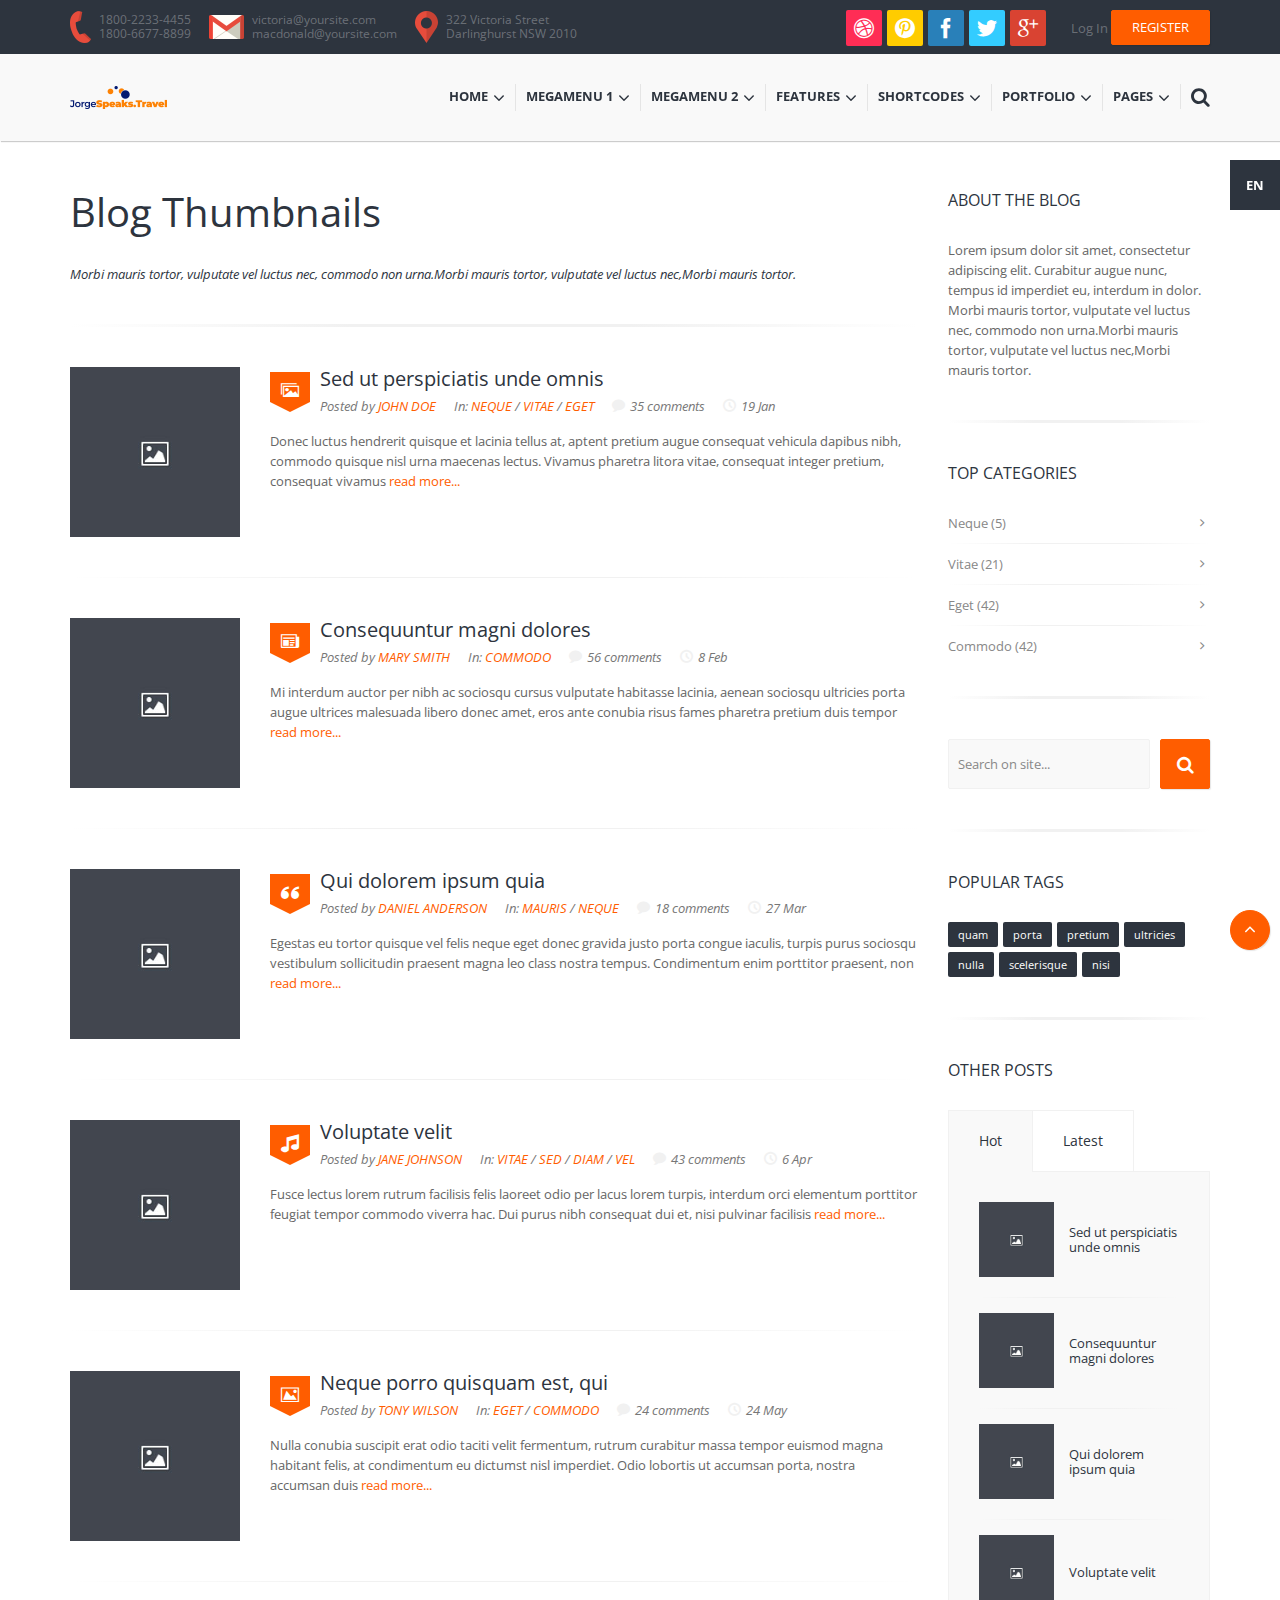
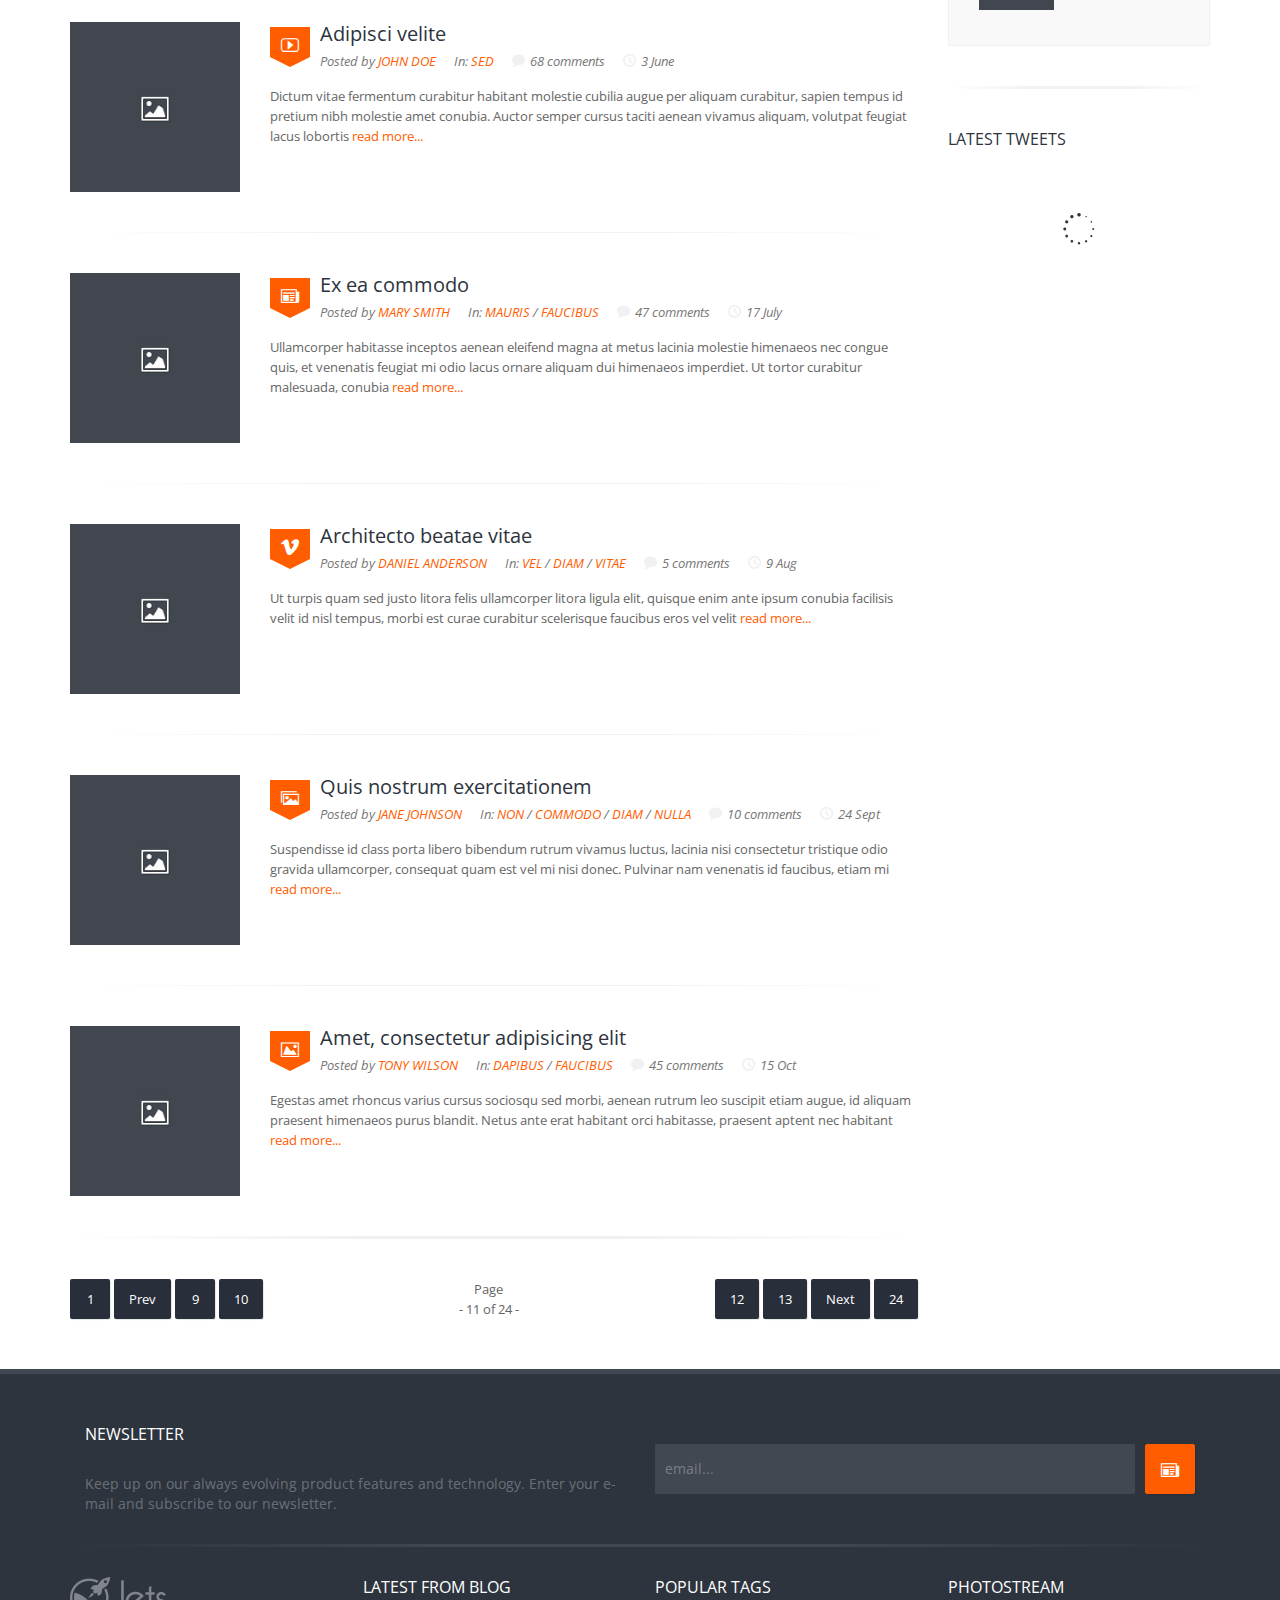
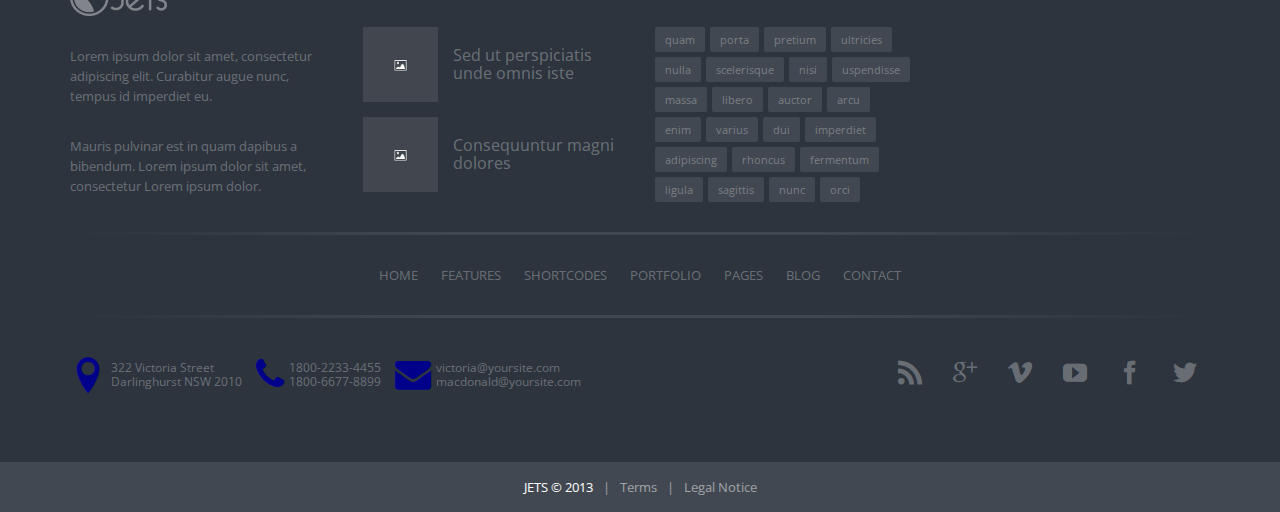
<file: blog-thumbs.html>
<!DOCTYPE html>
<!--[if IE 9]>			<html class="ie ie9"> <![endif]-->
<!--[if gt IE 9]><!-->	<html> <!--<![endif]-->
<head>
	<!-- Basic -->
	<meta charset="utf-8">
	<title>Jets - Blog Thumbnails</title>
	<meta name="keywords" content="HTML5 Template" />
	<meta name="description" content="Jets - Responsive HTML5 Template">
	<meta name="author" content="funcoders.com">

	<!-- Favicons -->
	<link rel="shortcut icon" type='image/x-icon' href="img/favicon/favicon.ico">
	<link rel="apple-touch-icon-precomposed" sizes="144x144" href="img/favicon/fapple-touch-icon-144x144-precomposed.png">
	<link rel="apple-touch-icon-precomposed" sizes="114x114" href="img/favicon/fapple-touch-icon-114x114-precomposed.png">
	<link rel="apple-touch-icon-precomposed" sizes="72x72" href="img/favicon/fapple-touch-icon-72x72-precomposed.png">
	<link rel="apple-touch-icon-precomposed" href="img/favicon/fapple-touch-icon-precomposed.png">

	<!-- Mobile Metas -->
	<meta name="viewport" content="width=device-width, initial-scale=1.0">

	<!-- Bootstrap CSS -->
	<link rel="stylesheet" href="css/library/bootstrap/bootstrap.min.css" />

	<!-- AWESOME and ICOMOON fonts -->
	<link rel="stylesheet" href="css/fonts/awesome/css/font-awesome.css">
	<link rel="stylesheet" href="css/fonts/icomoon/style.css">

	<!-- Open Sans fonts -->
	<link rel="stylesheet"  href="http://fonts.googleapis.com/css?family=Open+Sans:300italic,400italic,600italic,700italic,800italic,400,300,600,700,800">

	<!-- Theme CSS -->
	<link rel="stylesheet" href="css/theme.min.css">
	<link rel="stylesheet" href="css/theme-elements.min.css">
	<link rel="stylesheet" href="css/color/orange.css">

	<link rel="stylesheet" href="css/library/animate/animate.min.css">

	<!-- Your styles -->
	<link rel="stylesheet" href="css/styles.css">
</head>

<body class="blog-thumbs">

	<aside class="side-options side-options-right" id="language-options">
		<div class="side-options-heading">

			<a href="#"><span class="current-language">EN</span>Language</a>

		</div><!-- .side-options-heading -->
		<div class="side-options-content">

			<ul class="language-list">
				<li><a class="current" href="EN">English</a></li>
				<li><a href="SP">Spanish</a></li>
				<li><a href="RUS">Russian</a></li>
				<li><a href="FR">French</a></li>
			</ul>

		</div><!-- .side-options-content -->
	</aside><!-- .side-options -->

	<header id="header">
		<aside class="topbar">
			<div class="container">

				<ul class="touch">
					<li>
						<img src="img/phone.png" alt="Phone" title="Phone">
						<p>1800-2233-4455<br />1800-6677-8899</p>
					</li>
					<li>
						<img src="img/mail.png" alt="Mail" title="Mail">
						<p><a href="mailto:victoria@yoursite.com">victoria@yoursite.com</a><br /><a href="mailto:macdonald@yoursite.com">macdonald@yoursite.com</a></p>
					</li>
					<li>
						<img src="img/map.png" alt="Map" title="Map">
						<p>322 Victoria Street<br />Darlinghurst NSW 2010</p>
					</li>
				</ul><!-- .touch -->

				<ul class="user-nav">
					<li><a href="#login-register" data-toggle="modal" title="Log in">Log In</a></li>
					<li><a href="#login-register" data-toggle="modal" title="Create an account" class="btn">Register</a></li>
				</ul><!-- .user-nav -->

				<ul class="user-nav" style="display:none">
					<li><a href="#" title="John Doe"></a></li>
					<li><a href="#" title="John Doe">John Doe</a> | </li>
					<li><a href="#" title="Log Out">Log out</a></li>
				</ul><!-- .user-nav -->

				<ul class="social">
					<li><a href="#" class="dribbble"></a></li>
					<li><a href="#" class="pinterest"></a></li>
					<li><a href="#" class="facebook"></a></li>
					<li><a href="#" class="twitter"></a></li>
					<li><a href="#" class="google"></a></li>
				</ul><!-- .social -->

			</div><!-- .container -->
		</aside><!-- .topbar -->
		<div class="navbar megamenu-width">
			<div class="container">

				<aside id="main-search">
					<form action="#" method="GET">
						<a href="#" class="close"><i class="icomoon-close"></i></a>
						<div class="form-field">
							<div class="placeholder">
								<label for="query">search on site...</label>
								<input class="form-control" type="text" name="query" id="query" />
							</div>
						</div>
					</form>
				</aside><!-- #main-search -->

				<div class="navbar-inner">

					<a href="index.html" class="logo">
						<img src="img/logo.png" alt="Jets">
					</a><!-- .logo -->

					<ul id="mobile-menu">
						<li><a href="#login-register" data-toggle="modal" title="Log in">Log In</a></li>
						<li><a href="#login-register" data-toggle="modal" title="Create an account">Register</a></li>
						<li>
							<button class="navbar-toggle" type="button" data-toggle="collapse" data-target=".navbar-collapse">
								<i class="fa fa-reorder"></i>
							</button>
						</li>
						<li><a class="btn-search" href="#"><i class="fa fa-search"></i></a></li>
					</ul><!-- #mobile-menu -->

					<ul id="main-menu" class="collapse navbar-collapse nav slide custom">
						<li><a href="index.html">Home<i class="carret"></i><span>Let's Start here</span></a>
							<ul class="dropdown">
								<li><a href="index.html">Default Home Page</a></li>
								<li><a href="index-2.html">Home Page Stye 2</a></li>
								<li><a href="index-3.html">Home Page Stye 3</a></li>
								<li><a href="index-informational.html">Home Page Informational</a></li>
								<li><a href="index-one-page.html">One Page Home</a></li>
							</ul>
						</li>
						<li class="megamenu"><a href="#">Megamenu 1<i class="carret"></i><span>With category</span></a>
							<ul class="dropdown megamenu-category">
								<li>
									<div class="row">
										<div class="col-md-3">

											<nav class="category-nav">
												<ul>
													<li class="current"><a href="#">Category with list</a></li>
													<li><a href="#">Category with groups</a></li>
													<li><a href="#">Category mixed</a></li>
												</ul>
											</nav><!-- .category-nav" -->

										</div><!-- .col-md-3 -->
										<div class="col-md-9">

											<div class="category-content">
												<div class="current">

													<div class="title">
														<h4>Category with list</h4>
													</div><!-- .title -->

													<div class="text">
														<p><i>Pellentesque cursus elit sed mauris vestibulum congue. Proin blandit sagittis convallis.</i></p>
													</div><!-- .text -->
													<hr />
													<div class="row">
														<div class="col-sm-6">

															<div class="title">
																<h5>Sub category title</h5>
															</div><!-- .title -->
															<ul class="default">
																<li><a href="#">Phasellus vel</a>
																	<ul class="plus">
																		<li><a href="#">Maecenas malesuada</a></li>
																		<li><a href="#">Nunc a vestibulum</a></li>
																	</ul>
																</li>
																<li><a href="#">Nullam</a></li>
																<li><a href="#">Duis sodales eget</a></li>
															</ul>
															<div class="title">
																<h5>Sub category title</h5>
															</div><!-- .title -->
															<ul class="default">
																<li><a href="#">Cibendum</a></li>
																<li><a href="#">Nullam eleifend</a></li>
																<li><a href="#">Vivamus</a></li>
															</ul>

														</div><!-- .col-sm-6 -->
														<div class="col-sm-6">

															<div class="title">
																<h5>Sub category title</h5>
															</div><!-- .title -->
															<ul class="default">
																<li><a href="#">Nunc cursus</a></li>
																<li><a href="#">Pellentesque</a>
																	<ul class="circle">
																		<li><a href="#">Vestibulum</a></li>
																	</ul>
																</li>
																<li><a href="#">Mauris faucibus</a></li>
																<li><a href="#">Aenean</a>
																	<ul class="check">
																		<li><a href="#">Fusce</a></li>
																		<li><a href="#">Fermentum </a></li>
																		<li><a href="#">Velit porta</a></li>
																	</ul>
																</li>
																<li><a href="#">Curabitur</a></li>
																<li><a href="#">Cras facilisis</a></li>
															</ul>

														</div><!-- .col-sm-6 -->
													</div><!-- .row -->
												</div>
												<div>
													<div class="title">
														<h4>Category with groups</h4>
													</div><!-- .title -->
													<div class="text">
														<p><i>Maecenas ac tortor malesuada, tristique purus nec, pulvinar enim. Vivamus suscipit ultricies ultrices. Morbi egestas nec elit non luctus.</i></p>
													</div><!-- .text -->
													<hr />
													<div class="row">
														<div class="col-sm-4">

															<a href="#">
																<div class="iconbox">
																	<div class="iconbox-heading">
																		<div class="icon">
																			<img src="uploads/images/icons/icon.jpg" alt="Icon">
																		</div>
																		<div class="title">
																			<h4><h5>Cras pretium</h5></h4>
																		</div>
																	</div><!-- .iconbox-heading -->
																</div><!-- .iconbox -->
															</a>

														</div><!-- .col-sm-4 -->
														<div class="col-sm-4">

															<a href="#" class="iconbox">
																<div class="iconbox">
																	<div class="iconbox-heading">
																		<div class="icon">
																			<img src="uploads/images/icons/icon.jpg" alt="Icon">
																		</div>
																		<div class="title">
																			<h4><h5>Cras pretium</h5></h4>
																		</div>
																	</div><!-- .iconbox-heading -->
																</div><!-- .iconbox -->
															</a>

														</div><!-- .col-sm-4 -->
														<div class="col-sm-4">

															<a href="#" class="iconbox">
																<div class="iconbox">
																	<div class="iconbox-heading">
																		<div class="icon">
																			<img src="uploads/images/icons/icon.jpg" alt="Icon">
																		</div>
																		<div class="title">
																			<h4><h5>Morbi consequat</h5></h4>
																		</div>
																	</div><!-- .iconbox-heading -->
																</div><!-- .iconbox -->

															</a>

														</div><!-- .col-sm-4 -->
													</div><!-- .row -->
													<div class="row">
														<div class="col-sm-4">

															<a href="#">
																<div class="iconbox">
																	<div class="iconbox-heading">
																		<div class="icon">
																			<img src="uploads/images/icons/icon.jpg" alt="Icon">
																		</div>
																		<div class="title">
																			<h4><h5>Fermentume</h5></h4>
																		</div>
																	</div><!-- .iconbox-heading -->
																</div><!-- .iconbox -->
															</a>

														</div><!-- .col-sm-4 -->
														<div class="col-sm-4">

															<a href="#">
																<div class="iconbox">
																	<div class="iconbox-heading">
																		<div class="icon">
																			<img src="uploads/images/icons/icon.jpg" alt="Icon">
																		</div>
																		<div class="title">
																			<h4><h5>In hac habitasse</h5></h4>
																		</div>
																	</div><!-- .iconbox-heading -->
																</div><!-- .iconbox -->

															</a><!-- .iconbox -->

														</div><!-- .col-sm-4 -->
														<div class="col-sm-4">

															<a href="#">
																<div class="iconbox">
																	<div class="iconbox-heading">
																		<div class="icon">
																			<img src="uploads/images/icons/icon.jpg" alt="Icon">
																		</div>
																		<div class="title">
																			<h4><h5>Aliquam erat</h5></h4>
																		</div>
																	</div><!-- .iconbox-heading -->
																</div><!-- .iconbox -->

															</a>

														</div><!-- .col-sm-4 -->
													</div><!-- .row -->
												</div>
												<div>
													<div class="title">
														<h4>Category mixed</h4>
													</div><!-- .title -->
													<div class="text">
														<p><i> Vivamus suscipit magna ut lorem cursus, vel elementum neque condimentum. Integer sit amet malesuada mi. Ut non sollicitudin leo, vel convallis lacus.</i></p>
													</div><!-- .text -->
													<hr />
													<div class="row">
														<div class="col-sm-4">

															<a href="#">
																<div class="iconbox">
																	<div class="iconbox-heading">
																		<div class="icon">
																			<img src="uploads/images/icons/icon.jpg" alt="Icon">
																		</div>
																		<div class="title">
																			<h4><h5>Vestibulum</h5></h4>
																		</div>
																	</div><!-- .iconbox-heading -->
																</div><!-- .iconbox -->

															</a>

														</div><!-- .col-sm-4 -->
														<div class="col-sm-4">

															<a href="#">
																<div class="iconbox">
																	<div class="iconbox-heading">
																		<div class="icon">
																			<img src="uploads/images/icons/icon.jpg" alt="Icon">
																		</div>
																		<div class="title">
																			<h4><h5>Nulla nec consequat enim</h5></h4>
																		</div>
																	</div><!-- .iconbox-heading -->
																</div><!-- .iconbox -->

															</a>

														</div><!-- .col-sm-4 -->
														<div class="col-sm-4">

															<a href="#">
																<div class="iconbox">
																	<div class="iconbox-heading">
																		<div class="icon">
																			<img src="uploads/images/icons/icon.jpg" alt="Icon">
																		</div>
																		<div class="title">
																			<h4><h5>Donec sit</h5></h4>
																		</div>
																	</div><!-- .iconbox-heading -->
																</div><!-- .iconbox -->

															</a>

														</div><!-- .col-sm-4 -->
													</div><!-- .row -->
													<hr />
													<div class="row">
														<div class="col-sm-6">

															<div class="title">
																<h5>Sub category title</h5>
															</div><!-- .title -->
															<ul class="default">
																<li><a href="#">Duis sodales eget</a></li>
																<li><a href="#">Phasellus vel</a>
																	<ul class="dash">
																		<li><a href="#">Maecenas malesuada</a></li>
																		<li><a href="#">Nunc a vestibulum</a></li>
																	</ul>
																</li>
															</ul>

														</div><!-- .col-sm-6 -->
														<div class="col-sm-6">

															<div class="title">
																<h5>Sub category title</h5>
															</div>
															<ul class="default">
																<li><a href="#">Donec congue</a></li>
																<li><a href="#">Pellentesque</a></li>
																<li><a href="#">Fusce</a></li>
																<li><a href="#">Velit porta</a></li>
															</ul>

														</div><!-- .col-sm-6 -->
													</div><!-- .row -->
												</div>
											</div><!-- .category-content -->

										</div><!-- .col-md-9 -->
									</div>
								</li>
							</ul><!-- .megamenu-category -->
						</li>
						<li class="megamenu"><a href="#">Megamenu 2<i class="carret"></i><span>With content</span></a>
							<ul class="dropdown">
								<li>
									<div class="row">
										<div class="col-sm-4">

											<div class="widget">
												<div class="widget-heading">

													<div class="title title-main">
														<h5>Latest from Blog</h5>
													</div>

												</div><!-- .widget-heading -->
												<div class="widget-content">

													<section class="posts">
														<article class="post post-mini post-type-text devider-top">
															<div class="post-heading">

																<div class="thumbnail">
																	<a class="link" href="blog-single.html">
																		<span class="btn btn-icon-link"></span>
																		<img src="uploads/images/content/image_SQ.jpg" alt="Image">
																	</a>
																</div><!-- .thumbnail -->

															</div><!-- .post-heading -->
															<div class="post-content">

																<div class="title">
																	<h2 class="h5"><a href="blog-single.html">Sed ut perspiciatis unde omnis iste</a></h2>
																</div><!-- .title -->

															</div><!-- .post-content -->
														</article><!-- .post -->
														<article class="post post-mini post-type-music devider-top">
															<div class="post-heading">

																<div class="thumbnail">
																	<a class="link" href="blog-single.html">
																		<span class="btn btn-icon-link"></span>
																		<img src="uploads/images/content/image_SQ.jpg" alt="Image">
																	</a>
																</div><!-- .thumbnail -->

															</div><!-- .post-heading -->
															<div class="post-content">

																<div class="title">
																	<h2 class="h5"><a href="blog-single.html">Consequuntur magni dolores</a></h2>
																</div><!-- .title -->

															</div><!-- .post-content -->
														</article><!-- .post -->
													</section>

												</div><!-- .widget-content -->
											</div><!-- .widget -->

										</div><!-- .col-sm-4 -->
										<div class="col-sm-4">

											<div class="widget">
												<div class="widget-heading">

													<div class="title title-main">
														<h5>Find us on Google Map</h5>
													</div><!-- .title -->

												</div><!-- .widget-heading -->
												<div class="widget-content">
													<iframe class="google-iframe-map" frameborder="0" scrolling="no" marginheight="0" marginwidth="0" src="https://maps.google.com.ua/maps?t=m&amp;q=322+Victoria+Street+Darlinghurst+NSW+2010&amp;ie=UTF8&amp;hq=&amp;hnear=322+Victoria+St,+Darlinghurst+New+South+Wales+2010,+%D0%90%D0%B2%D1%81%D1%82%D1%80%D0%B0%D0%BB%D1%96%D1%8F&amp;ll=-33.877969,151.222343&amp;spn=0.010689,0.036478&amp;z=14&amp;iwloc=A&amp;output=embed"></iframe>
												</div><!-- .widget-content -->
											</div><!-- .widget -->

										</div><!-- .col-sm-4 -->
										<div class="col-sm-4">

											<div class="widget">
												<div class="widget-heading">

													<div class="title title-main">
														<h5>Simple text widget</h5>
													</div><!-- .title -->

												</div><!-- .widget-heading -->
												<div class="widget-content">

													<div class="text">
														<p>Aliquet blandit, tellus libero scelerisque odio, sit amet tincidunt est leo eget urna.Donec tincidunt neque nulla. Arcu ut aliquet blandit.</p>
														<p>Praesent quam nibh, viverra vitae tempus at Morbi accumsan, arcu ut aliquet onec tincidunt neque nulla. Tellus libero scelerisque odio, sit amet tincidunt.</p>
														<p class="text-right"><a href="#" class="btn">Read more</a></p>
													</div><!-- .text -->

												</div><!-- .widget-content -->
											</div><!-- .widget -->

										</div><!-- .col-sm-4 -->
									</div><!-- .row -->
								</li>
							</ul><!-- .megamenu -->
						</li>
						<li><a href="#">Features<i class="carret"></i><span>Out of the Box</span></a>
							<ul class="dropdown">
								<li><a href="features-header-default.html">Layout Header<i class="carret"></i></a>
									<ul class="dropdown">
										<li><a href="features-header-default.html">Default</a></li>
										<li><a href="features-header-1.html">Style 1</a></li>
										<li><a href="features-header-2.html">Style 2</a></li>
										<li><a href="features-header-3.html">Style 3</a></li>
									</ul>
								</li>
								<li><a href="features-menu-default.html">Drop Down Menu<i class="carret"></i></a>
									<ul class="dropdown">
										<li><a href="features-menu-default.html">Default</a></li>
										<li><a href="features-menu-custom.html">Custom</a></li>
									</ul>
								</li>
								<li><a href="features-grid.html">Grid System</a></li>
								<li><a href="features-typography.html">Typography</a></li>
								<li><a href="features-miscellaneous.html">Miscellaneous</a></li>
								<li><a href="#">Icons<i class="carret"></i></a>
									<ul class="dropdown">
										<li><a href="features-iconawesome.html">Awesome Font</a></li>
										<li><a href="features-iconicomoon.html">Iconmoon Font</a></li>
									</ul>
								</li>
								<li><a href="features-animation.html">Animation</a></li>
							</ul>
						</li>
						<li><a href="#">Shortcodes<i class="carret"></i><span>Page elements</span></a>
							<ul class="dropdown">
								<li><a href="shortcodes-iconbox.html">Icon Box</a></li>
								<li><a href="shortcodes-teaser.html">Teaser</a></li>
								<li><a href="shortcodes-alerts-messages.html">Alerts and Messages</a></li>
								<li><a href="shortcodes-call2action.html">Call to action</a></li>
								<li><a href="shortcodes-testimonial.html">Testimonial</a></li>
								<li><a href="shortcodes-tab.html">Tab</a></li>
								<li><a href="shortcodes-accordion.html">Accordion</a></li>
								<li><a href="shortcodes-slider.html">Slider</a></li>
								<li><a href="shortcodes-carousel.html">Carousel</a></li>
								<li><a href="shortcodes-pricingtables.html">Pricing Tables</a></li>
								<li><a href="shortcodes-multimedia.html">Multimedia</a></li>
							</ul>
						</li>
						<li><a href="#">Portfolio<i class="carret"></i><span>Our Works</span></a>
							<ul class="dropdown">
								<li><a href="portfolio-4col.html">Portfolio 4 columns</a></li>
								<li><a href="portfolio-3col.html">Portfolio 3 columns</a></li>
								<li><a href="portfolio-2col.html">Portfolio 2 columns</a></li>
								<li><a href="portfolio-full.html">Portfolio full width</a></li>
								<li><a href="portfolio-full-no-margins.html">Portfolio full width (no margins)</a></li>
								<li><a href="portfolio-full-no-animated.html">Portfolio full width (no animation)</a></li>
								<li><a href="portfolio-single.html">Single Project</a></li>
							</ul>
						</li>
						<li><a href="#">Pages<i class="carret"></i><span>Inbuilt Templates</span></a>
							<ul class="dropdown">
								<li><a href="page-team.html">Our Team</a></li>
								<li><a href="page-team-member.html">Team member</a></li>
								<li><a href="page-services.html">Services</a></li>
								<li><a href="page-faq.html">FAQ</a></li>
								<li><a href="page-about.html">About Us</a></li>
								<li><a href="page-404.html">404 Page</a></li>
								<li><a href="page-login-register.html">Login / Register Page</a></li>
								<li class='active'><a href="blog-default.html">Blog<i class="carret"></i></a>
									<ul class="dropdown">
										<li><a href="blog-default.html">Blog (default)</a></li>
										<li class='active'><a href="blog-thumbs.html">Blog (thumbs)</a></li>
										<li><a href="blog-grid.html">Blog (grid)</a></li>
										<li><a href="blog-single.html">Single post</a></li>
									</ul>
								</li>
								<li><a href="contact.html">Contact<i class="carret"></i></a>
									<ul class="dropdown">
										<li><a href="contact.html">Contact</a></li>
										<li><a href="contact-2.html">Contact Style 2</a></li>
									</ul>
								</li>
							</ul>
						</li>
						<li class="search-nav">
							<a href="#" class="btn-search"><i class="fa fa-search"></i></a>
						</li>
					</ul><!-- #main-menu -->

				</div><!-- .navbar-inner -->

			</div><!-- .container -->
		</div><!-- .navbar -->
	</header><!-- #header -->

	<div id="page-content" role="main">
		<div class="container">
			<div class="row">
				<div class="col-md-9">
					<div id="content">

						<header class="devider-bottom devider-heavy devider-margin-medium">
							<h1>Blog Thumbnails</h1>
							<p class="excerpt">Morbi mauris tortor, vulputate vel luctus nec, commodo non urna.Morbi mauris tortor, vulputate vel luctus nec,Morbi mauris tortor.</p>
						</header>

						<section class="posts">
							<article class="post post-thumb post-type-gallery devider-top devider-margin-medium">
								<div class="post-heading">
									<div class="thumbnail">
										<a class="link" href="blog-single.html">
											<span class="btn btn-icon-link"></span>
											<img src="uploads/images/content/image_SQ.jpg" alt="Image">
										</a>
									</div><!-- .thumbnail -->
								</div><!-- .post-heading -->
								<div class="post-content">
									<div class="type"></div><!-- .type -->
									<div class="title">
										<h2 class="h4"><a href="blog-single.html">Sed ut perspiciatis unde omnis</a></h2>
										<p class="meta">
											<span>Posted by <a href="page-user.html">John Doe</a></span>
											<span>In: <a href="#">neque</a> / <a href="#">vitae</a> / <a href="#">eget</a></span>
											<span class="meta-comments">35 comments</span>
											<span class="meta-date">19 Jan</span>
										</p>
									</div><!-- .title -->
									<div class="text">
										<p>Donec luctus hendrerit quisque et lacinia tellus at, aptent pretium augue consequat vehicula dapibus nibh, commodo quisque nisl urna maecenas lectus. Vivamus pharetra litora vitae, consequat integer pretium, consequat vivamus <a href="blog-single.html">read more...</a></p>
									</div><!-- .text -->
								</div><!-- .post-content -->
							</article><!-- .post -->
							<article class="post post-thumb post-type-text devider-top devider-margin-medium">
								<div class="post-heading">
									<div class="thumbnail">
										<a class="link" href="blog-single.html">
											<span class="btn btn-icon-link"></span>
											<img src="uploads/images/content/image_SQ.jpg" alt="Image">
										</a>
									</div><!-- .thumbnail -->
								</div><!-- .post-heading -->
								<div class="post-content">
									<div class="type"></div><!-- .type -->
									<div class="title">
										<h2 class="h4"><a href="blog-single.html">Consequuntur magni dolores</a></h2>
										<p class="meta">
											<span>Posted by <a href="page-user.html">Mary Smith</a></span>
											<span>In: <a href="#">commodo</a></span>
											<span class="meta-comments">56 comments</span>
											<span class="meta-date">8 Feb</span>
										</p>
									</div><!-- .title -->
									<div class="text">
										<p>Mi interdum auctor per nibh ac sociosqu cursus vulputate habitasse lacinia, aenean sociosqu ultricies porta augue ultrices malesuada libero donec amet, eros ante conubia risus fames pharetra pretium duis tempor <a href="blog-single.html">read more...</a></p>
									</div><!-- .text -->
								</div><!-- .post-content -->
							</article><!-- .post -->
							<article class="post post-thumb post-type-blockquote devider-top devider-margin-medium">
								<div class="post-heading">
									<div class="thumbnail">
										<a class="link" href="blog-single.html">
											<span class="btn btn-icon-link"></span>
											<img src="uploads/images/content/image_SQ.jpg" alt="Image">
										</a>
									</div><!-- .thumbnail -->
								</div><!-- .post-heading -->
								<div class="post-content">
									<div class="type"></div><!-- .type -->
									<div class="title">
										<h2 class="h4"><a href="blog-single.html">Qui dolorem ipsum quia</a></h2>
										<p class="meta">
											<span>Posted by <a href="page-user.html">Daniel Anderson</a></span>
											<span>In: <a href="#">mauris</a> / <a href="#">neque</a></span>
											<span class="meta-comments">18 comments</span>
											<span class="meta-date">27 Mar</span>
										</p>
									</div><!-- .title -->
									<div class="text">
										<p>Egestas eu tortor quisque vel felis neque eget donec gravida justo porta congue iaculis, turpis purus sociosqu vestibulum sollicitudin praesent magna leo class nostra tempus. Condimentum enim porttitor praesent, non <a href="blog-single.html">read more...</a></p>
									</div><!-- .text -->
								</div><!-- .post-content -->
							</article><!-- .post -->
							<article class="post post-thumb post-type-audio devider-top devider-margin-medium">
								<div class="post-heading">
									<div class="thumbnail">
										<a class="link" href="blog-single.html">
											<span class="btn btn-icon-link"></span>
											<img src="uploads/images/content/image_SQ.jpg" alt="Image">
										</a>
									</div><!-- .thumbnail -->
								</div><!-- .post-heading -->
								<div class="post-content">
									<div class="type"></div><!-- .type -->
									<div class="title">
										<h2 class="h4"><a href="blog-single.html">Voluptate velit</a></h2>
										<p class="meta">
											<span>Posted by <a href="page-user.html">Jane Johnson</a></span>
											<span>In: <a href="#">vitae</a> / <a href="#">sed</a> / <a href="#">diam</a> / <a href="#">vel</a></span>
											<span class="meta-comments">43 comments</span>
											<span class="meta-date">6 Apr</span>
										</p>
									</div><!-- .title -->
									<div class="text">
										<p>Fusce lectus lorem rutrum facilisis felis laoreet odio per lacus lorem turpis, interdum orci elementum porttitor feugiat tempor commodo viverra hac. Dui purus nibh consequat dui et, nisi pulvinar facilisis <a href="blog-single.html">read more...</a></p>
									</div><!-- .text -->
								</div><!-- .post-content -->
							</article><!-- .post -->
							<article class="post post-thumb post-type-image devider-top devider-margin-medium">
								<div class="post-heading">
									<div class="thumbnail">
										<a class="link" href="blog-single.html">
											<span class="btn btn-icon-link"></span>
											<img src="uploads/images/content/image_SQ.jpg" alt="Image">
										</a>
									</div><!-- .thumbnail -->
								</div><!-- .post-heading -->
								<div class="post-content">
									<div class="type"></div><!-- .type -->
									<div class="title">
										<h2 class="h4"><a href="blog-single.html">Neque porro quisquam est, qui</a></h2>
										<p class="meta">
											<span>Posted by <a href="page-user.html">Tony Wilson</a></span>
											<span>In: <a href="#">eget</a> / <a href="#">commodo</a></span>
											<span class="meta-comments">24 comments</span>
											<span class="meta-date">24 May</span>
										</p>
									</div><!-- .title -->
									<div class="text">
										<p>Nulla conubia suscipit erat odio taciti velit fermentum, rutrum curabitur massa tempor euismod magna habitant felis, at condimentum eu dictumst nisl imperdiet. Odio lobortis ut accumsan porta, nostra accumsan duis <a href="blog-single.html">read more...</a></p>
									</div><!-- .text -->
								</div><!-- .post-content -->
							</article><!-- .post -->
							<article class="post post-thumb post-type-video devider-top devider-margin-medium">
								<div class="post-heading">
									<div class="thumbnail">
										<a class="link" href="blog-single.html">
											<span class="btn btn-icon-link"></span>
											<img src="uploads/images/content/image_SQ.jpg" alt="Image">
										</a>
									</div><!-- .thumbnail -->
								</div><!-- .post-heading -->
								<div class="post-content">
									<div class="type"></div><!-- .type -->
									<div class="title">
										<h2 class="h4"><a href="blog-single.html">Adipisci velite</a></h2>
										<p class="meta">
											<span>Posted by <a href="page-user.html">John Doe</a></span>
											<span>In: <a href="#">sed</a></span>
											<span class="meta-comments">68 comments</span>
											<span class="meta-date">3 June</span>
										</p>
									</div><!-- .title -->
									<div class="text">
										<p>Dictum vitae fermentum curabitur habitant molestie cubilia augue per aliquam curabitur, sapien tempus id pretium nibh molestie amet conubia. Auctor semper cursus taciti aenean vivamus aliquam, volutpat feugiat lacus lobortis <a href="blog-single.html">read more...</a></p>
									</div><!-- .text -->
								</div><!-- .post-content -->
							</article><!-- .post -->
							<article class="post post-thumb post-type-text devider-top devider-margin-medium">
								<div class="post-heading">
									<div class="thumbnail">
										<a class="link" href="blog-single.html">
											<span class="btn btn-icon-link"></span>
											<img src="uploads/images/content/image_SQ.jpg" alt="Image">
										</a>
									</div><!-- .thumbnail -->
								</div><!-- .post-heading -->
								<div class="post-content">
									<div class="type"></div><!-- .type -->
									<div class="title">
										<h2 class="h4"><a href="blog-single.html">Ex ea commodo</a></h2>
										<p class="meta">
											<span>Posted by <a href="page-user.html">Mary Smith</a></span>
											<span>In: <a href="#">mauris</a> / <a href="#">faucibus</a></span>
											<span class="meta-comments">47 comments</span>
											<span class="meta-date">17 July</span>
										</p>
									</div><!-- .title -->
									<div class="text">
										<p>Ullamcorper habitasse inceptos aenean eleifend magna at metus lacinia molestie himenaeos nec congue quis, et venenatis feugiat mi odio lacus ornare aliquam dui himenaeos imperdiet. Ut tortor curabitur malesuada, conubia <a href="blog-single.html">read more...</a></p>
									</div><!-- .text -->
								</div><!-- .post-content -->
							</article><!-- .post -->
							<article class="post post-thumb post-type-vimeo devider-top devider-margin-medium">
								<div class="post-heading">
									<div class="thumbnail">
										<a class="link" href="blog-single.html">
											<span class="btn btn-icon-link"></span>
											<img src="uploads/images/content/image_SQ.jpg" alt="Image">
										</a>
									</div><!-- .thumbnail -->
								</div><!-- .post-heading -->
								<div class="post-content">
									<div class="type"></div><!-- .type -->
									<div class="title">
										<h2 class="h4"><a href="blog-single.html">Architecto beatae vitae</a></h2>
										<p class="meta">
											<span>Posted by <a href="page-user.html">Daniel Anderson</a></span>
											<span>In: <a href="#">vel</a> / <a href="#">diam</a> / <a href="#">vitae</a></span>
											<span class="meta-comments">5 comments</span>
											<span class="meta-date">9 Aug</span>
										</p>
									</div><!-- .title -->
									<div class="text">
										<p>Ut turpis quam sed justo litora felis ullamcorper litora ligula elit, quisque enim ante ipsum conubia facilisis velit id nisl tempus, morbi est curae curabitur scelerisque faucibus eros vel velit <a href="blog-single.html">read more...</a></p>
									</div><!-- .text -->
								</div><!-- .post-content -->
							</article><!-- .post -->
							<article class="post post-thumb post-type-gallery devider-top devider-margin-medium">
								<div class="post-heading">
									<div class="thumbnail">
										<a class="link" href="blog-single.html">
											<span class="btn btn-icon-link"></span>
											<img src="uploads/images/content/image_SQ.jpg" alt="Image">
										</a>
									</div><!-- .thumbnail -->
								</div><!-- .post-heading -->
								<div class="post-content">
									<div class="type"></div><!-- .type -->
									<div class="title">
										<h2 class="h4"><a href="blog-single.html">Quis nostrum exercitationem</a></h2>
										<p class="meta">
											<span>Posted by <a href="page-user.html">Jane Johnson</a></span>
											<span>In: <a href="#">non</a> / <a href="#">commodo</a> / <a href="#">diam</a> / <a href="#">nulla</a></span>
											<span class="meta-comments">10 comments</span>
											<span class="meta-date">24 Sept</span>
										</p>
									</div><!-- .title -->
									<div class="text">
										<p>Suspendisse id class porta libero bibendum rutrum vivamus luctus, lacinia nisi consectetur tristique odio gravida ullamcorper, consequat quam est vel mi nisi donec. Pulvinar nam venenatis id faucibus, etiam mi <a href="blog-single.html">read more...</a></p>
									</div><!-- .text -->
								</div><!-- .post-content -->
							</article><!-- .post -->
							<article class="post post-thumb post-type-image devider-top devider-margin-medium">
								<div class="post-heading">
									<div class="thumbnail">
										<a class="link" href="blog-single.html">
											<span class="btn btn-icon-link"></span>
											<img src="uploads/images/content/image_SQ.jpg" alt="Image">
										</a>
									</div><!-- .thumbnail -->
								</div><!-- .post-heading -->
								<div class="post-content">
									<div class="type"></div><!-- .type -->
									<div class="title">
										<h2 class="h4"><a href="blog-single.html">Amet, consectetur adipisicing elit</a></h2>
										<p class="meta">
											<span>Posted by <a href="page-user.html">Tony Wilson</a></span>
											<span>In: <a href="#">dapibus</a> / <a href="#">faucibus</a></span>
											<span class="meta-comments">45 comments</span>
											<span class="meta-date">15 Oct</span>
										</p>
									</div><!-- .title -->
									<div class="text">
										<p>Egestas amet rhoncus varius cursus sociosqu sed morbi, aenean rutrum leo suscipit etiam augue, id aliquam praesent himenaeos purus blandit. Netus ante erat habitant orci habitasse, praesent aptent nec habitant <a href="blog-single.html">read more...</a></p>
									</div><!-- .text -->
								</div><!-- .post-content -->
							</article><!-- .post -->
						</section><!-- .posts -->

						<aside class="pagination devider-top devider-heavy devider-margin-medium">
							<ul>
								<li class="prev">
									<a href="#">1</a>
									<a href="#">Prev</a>
									<a href="#">9</a>
									<a href="#">10</a>
								</li>
								<li class="current">Page<br/>- 11 of 24 -</li>
								<li class="next">
									<a href="#">12</a>
									<a href="#">13</a>
									<a href="#">Next</a>
									<a href="#">24</a>
								</li>
							</ul>
						</aside><!-- .pagination -->

					</div><!-- #content -->
				</div><!-- .col-md-9 -->
				<div class="col-md-3">
					<div class="sidebar" id="sidebar-right">

						<div class="widget">
							<div class="widget-heading">

								<div class="title title-main">
									<h5>About the Blog</h5>
								</div><!-- .title -->

							</div><!-- .widget-heading -->
							<div class="widget-content">

								<div class="text">
									<p>Lorem ipsum dolor sit amet, consectetur adipiscing elit. Curabitur augue nunc, tempus id imperdiet eu, interdum in dolor. Morbi mauris tortor, vulputate vel luctus nec, commodo non urna.Morbi mauris tortor, vulputate vel luctus nec,Morbi mauris tortor.</p>
								</div>

							</div><!-- .widget-content -->
						</div><!-- .widget -->

						<div class="widget devider-top devider-heavy devider-margin-medium">
							<div class="widget-heading">

								<div class="title title-main">
									<h5>Top categories</h5>
								</div><!-- .title -->

							</div><!-- .widget-heading -->
							<div class="widget-content">

								<nav>
									<ul>
										<li><a href="#">Neque (5)</a></li>
										<li><a href="#">Vitae (21)</a></li>
										<li><a href="#">Eget (42)</a></li>
										<li><a href="#">Commodo (42)</a></li>
									</ul>
								</nav>

							</div><!-- .widget-content -->
						</div><!-- .widget -->

						<div class="widget devider-top devider-heavy devider-margin-medium">
							<div class="widget-content">

								<form action="#" method="GET">
									<button type="submit" class="btn btn-big btn-icon-search"></button>
									<div class="form-field">
										<div class="placeholder">
											<label for="side-query">Search on site...</label>
											<input class="form-control" type="text" maxlength="100" name="side-query" id="side-query">
										</div>
									</div>
								</form>

							</div><!-- .widget-content -->
						</div><!-- .widget -->

						<div class="widget devider-top devider-heavy devider-margin-medium">
							<div class="widget-heading">

								<div class="title title-main">
									<h5>Popular tags</h5>
								</div><!-- .title -->

							</div><!-- .widget-heading -->
							<div class="widget-content">

								<div class="tags">
									<p><a href="#" rel="tag">quam</a><a href="#" rel="tag">porta</a><a href="#" rel="tag">pretium</a><a href="#" rel="tag">ultricies</a><a href="#" rel="tag">nulla</a><a href="#" rel="tag">scelerisque</a><a href="#" rel="tag">nisi</a></p>
								</div><!-- .tags -->

							</div><!-- .widget-content -->
						</div><!-- .widget -->

						<div class="widget devider-top devider-heavy devider-margin-medium">
							<div class="widget-heading">

								<div class="title title-main">
									<h5>Other posts</h5>
								</div><!-- .title -->

							</div><!-- .widget-heading -->
							<div class="widget-content">

								<div class="tab full-width" data-animation="slide">
									<ul class="tab-heading">
										<li><h5><a href="#">Hot</a></h5></li>
										<li><h5><a href="#">Latest</a></h5></li>
									</ul><!-- .tab-heading -->
									<div class="tab-content">
										<div>
											<section class="posts">
												<article class="post post-mini post-type-gallery devider-top devider-margin-medium">
													<div class="post-heading">
														<div class="thumbnail">
															<a class="link" href="blog-single.html">
																<span class="btn btn-icon-link"></span>
																<img src="uploads/images/content/image_SQ.jpg" alt="Image">
															</a>
														</div><!-- .thumbnail -->
													</div><!-- .post-heading -->
													<div class="post-content">
														<div class="title">
															<h2 class="h6"><a href="blog-single.html">Sed ut perspiciatis unde omnis</a></h2>
														</div><!-- .title -->
													</div><!-- .post-content -->
												</article><!-- .post -->
												<article class="post post-mini post-type-text devider-top devider-margin-medium">
													<div class="post-heading">
														<div class="thumbnail">
															<a class="link" href="blog-single.html">
																<span class="btn btn-icon-link"></span>
																<img src="uploads/images/content/image_SQ.jpg" alt="Image">
															</a>
														</div><!-- .thumbnail -->
													</div><!-- .post-heading -->
													<div class="post-content">
														<div class="title">
															<h2 class="h6"><a href="blog-single.html">Consequuntur magni dolores</a></h2>
														</div><!-- .title -->
													</div><!-- .post-content -->
												</article><!-- .post -->
												<article class="post post-mini post-type-blockquote devider-top devider-margin-medium">
													<div class="post-heading">
														<div class="thumbnail">
															<a class="link" href="blog-single.html">
																<span class="btn btn-icon-link"></span>
																<img src="uploads/images/content/image_SQ.jpg" alt="Image">
															</a>
														</div><!-- .thumbnail -->
													</div><!-- .post-heading -->
													<div class="post-content">
														<div class="title">
															<h2 class="h6"><a href="blog-single.html">Qui dolorem ipsum quia</a></h2>
														</div><!-- .title -->
													</div><!-- .post-content -->
												</article><!-- .post -->
												<article class="post post-mini post-type-audio devider-top devider-margin-medium">
													<div class="post-heading">
														<div class="thumbnail">
															<a class="link" href="blog-single.html">
																<span class="btn btn-icon-link"></span>
																<img src="uploads/images/content/image_SQ.jpg" alt="Image">
															</a>
														</div><!-- .thumbnail -->
													</div><!-- .post-heading -->
													<div class="post-content">
														<div class="title">
															<h2 class="h6"><a href="blog-single.html">Voluptate velit</a></h2>
														</div><!-- .title -->
													</div><!-- .post-content -->
												</article><!-- .post -->
											</section>
										</div>
										<div>
											<section class="posts">
												<article class="post post-mini post-type-video devider-top devider-margin-medium">
													<div class="post-heading">
														<div class="thumbnail">
															<a class="link" href="blog-single.html">
																<span class="btn btn-icon-link"></span>
																<img src="uploads/images/content/image_SQ.jpg" alt="Image">
															</a>
														</div><!-- .thumbnail -->
													</div><!-- .post-heading -->
													<div class="post-content">
														<div class="title">
															<h2 class="h6"><a href="blog-single.html">Adipisci velite</a></h2>
														</div><!-- .title -->
													</div><!-- .post-content -->
												</article><!-- .post -->
												<article class="post post-mini post-type-text devider-top devider-margin-medium">
													<div class="post-heading">
														<div class="thumbnail">
															<a class="link" href="blog-single.html">
																<span class="btn btn-icon-link"></span>
																<img src="uploads/images/content/image_SQ.jpg" alt="Image">
															</a>
														</div><!-- .thumbnail -->
													</div><!-- .post-heading -->
													<div class="post-content">
														<div class="title">
															<h2 class="h6"><a href="blog-single.html">Ex ea commodo</a></h2>
														</div><!-- .title -->
													</div><!-- .post-content -->
												</article><!-- .post -->
												<article class="post post-mini post-type-vimeo devider-top devider-margin-medium">
													<div class="post-heading">
														<div class="thumbnail">
															<a class="link" href="blog-single.html">
																<span class="btn btn-icon-link"></span>
																<img src="uploads/images/content/image_SQ.jpg" alt="Image">
															</a>
														</div><!-- .thumbnail -->
													</div><!-- .post-heading -->
													<div class="post-content">
														<div class="title">
															<h2 class="h6"><a href="blog-single.html">Architecto beatae vitae</a></h2>
														</div><!-- .title -->
													</div><!-- .post-content -->
												</article><!-- .post -->
												<article class="post post-mini post-type-gallery devider-top devider-margin-medium">
													<div class="post-heading">
														<div class="thumbnail">
															<a class="link" href="blog-single.html">
																<span class="btn btn-icon-link"></span>
																<img src="uploads/images/content/image_SQ.jpg" alt="Image">
															</a>
														</div><!-- .thumbnail -->
													</div><!-- .post-heading -->
													<div class="post-content">
														<div class="title">
															<h2 class="h6"><a href="blog-single.html">Quis nostrum exercitationem</a></h2>
														</div><!-- .title -->
													</div><!-- .post-content -->
												</article><!-- .post -->
												<article class="post post-mini post-type-image devider-top devider-margin-medium">
													<div class="post-heading">
														<div class="thumbnail">
															<a class="link" href="blog-single.html">
																<span class="btn btn-icon-link"></span>
																<img src="uploads/images/content/image_SQ.jpg" alt="Image">
															</a>
														</div><!-- .thumbnail -->
													</div><!-- .post-heading -->
													<div class="post-content">
														<div class="title">
															<h2 class="h6"><a href="blog-single.html">Amet, consectetur adipisicing elit</a></h2>
														</div><!-- .title -->
													</div><!-- .post-content -->
												</article><!-- .post -->
											</section>
										</div>
									</div><!-- .tab-content -->
								</div><!-- .tab -->

							</div><!-- .widget-content -->
						</div><!-- .widget -->

						<div class="widget devider-top devider-heavy devider-margin-medium">
							<div class="widget-heading">

								<div class="title title-main">
									<h5>Latest Tweets</h5>
								</div><!-- .title -->

							</div><!-- .widget-heading -->
							<div class="widget-content">

								<div id="tweets" data-account="envato"></div>

							</div><!-- .widget-content -->
						</div><!-- .widget -->
					</div><!-- #sidebar -->
				</div><!-- .col-md-3 -->
			</div><!-- .row -->
		</div><!-- .container -->
	</div><!-- #page-content -->

	<footer id="footer">
		<div class="container">
			<div class="row row-inline">
				<div class="col-sm-6">

					<div class="title title-main">
						<h5>Newsletter</h5>
					</div>
					<div class="text">
						<p>Keep up on our always evolving product features and technology. Enter your e-mail and subscribe to our newsletter.</p>
					</div>

				</div><!-- .col-sm-6 -->
				<div class="col-sm-6">

					<form action="php/newsletter.php" method="POST" class="form-validate" data-submit="ajax">
						<button type="submit" class="btn btn-big btn-icon-newsletter"></button>
						<div class="form-field">
							<div class="placeholder">
								<label for="subscribeemail">email...</label>
								<input class="form-control" type="email" maxlength="100" name="subscribeemail" id="subscribeemail" required />
							</div>
						</div>
					</form>

				</div><!-- .col-sm-6 -->
			</div><!-- .row-->

			<hr class="devider-heavy" />
			<div class="row">
				<div class="col-sm-3">

					<div class="widget">
						<div class="widget-heading">

							<div class="title title-main">
								<a href="index.html" class="logo">
									<img src="img/logo-white.png" alt="Jets">
								</a>
							</div>

						</div><!-- .widget-heading -->
						<div class="widget-content">

							<div class="text">
								<p>Lorem ipsum dolor sit amet, consectetur adipiscing elit. Curabitur augue nunc, tempus id imperdiet eu.</p>
								<p>Mauris pulvinar est in quam dapibus a bibendum. Lorem ipsum dolor sit amet, consectetur Lorem ipsum dolor. </p>
							</div>

						</div><!-- .widget-content -->
					</div><!-- .widget -->

				</div><!-- .col-sm-3 -->
				<div class="col-sm-3">

					<div class="widget">
						<div class="widget-heading">

							<div class="title title-main">
								<h5>Latest from Blog</h5>
							</div>

						</div><!-- .widget-heading -->
						<div class="widget-content">

							<section class="posts">
								<article class="post post-mini post-type-text">
									<div class="post-heading">
										<div class="thumbnail">
											<a class="link" href="blog-single.html">
												<span class="btn btn-icon-link"></span>
												<img src="uploads/images/content/image_SQ.jpg" alt="Image">
											</a>
										</div><!-- .thumbnail -->
									</div><!-- .post-heading -->
									<div class="post-content">
										<div class="title">
											<h2 class="h5"><a href="blog-single.html">Sed ut perspiciatis unde omnis iste</a></h2>
										</div><!-- .title -->
									</div><!-- .post-content -->
								</article><!-- .post -->
								<article class="post post-mini post-type-music">
									<div class="post-heading">
										<div class="thumbnail">
											<a class="link" href="blog-single.html">
												<span class="btn btn-icon-link"></span>
												<img src="uploads/images/content/image_SQ.jpg" alt="Image">
											</a>
										</div><!-- .thumbnail -->
									</div><!-- .post-heading -->
									<div class="post-content">
										<div class="title">
											<h2 class="h5"><a href="blog-single.html">Consequuntur magni dolores</a></h2>
										</div><!-- .title -->
									</div><!-- .post-content -->
								</article><!-- .post -->
							</section><!-- .posts -->

						</div><!-- .widget-content -->
					</div><!-- .widget -->

				</div><!-- .col-sm-3 -->
				<div class="col-sm-3">

					<div class="widget">
						<div class="widget-heading">

							<div class="title title-main">
								<h5>Popular tags</h5>
							</div><!-- .title -->

						</div><!-- .widget-heading -->
						<div class="widget-content">

							<div class="tags">
								<p><a href="#" rel="tag">quam</a><a href="#" rel="tag">porta</a><a href="#" rel="tag">pretium</a><a href="#" rel="tag">ultricies</a><a href="#" rel="tag">nulla</a><a href="#" rel="tag">scelerisque</a><a href="#" rel="tag">nisi</a><a href="#" rel="tag">uspendisse</a><a href="#" rel="tag">massa</a><a href="#" rel="tag">libero</a><a href="#" rel="tag">auctor </a><a href="#" rel="tag">arcu</a><a href="#" rel="tag">enim</a><a href="#" rel="tag">varius</a><a href="#" rel="tag">dui</a><a href="#" rel="tag">imperdiet</a><a href="#" rel="tag">adipiscing</a><a href="#" rel="tag">rhoncus</a><a href="#" rel="tag">fermentum</a><a href="#" rel="tag">ligula</a><a href="#" rel="tag">sagittis</a><a href="#" rel="tag">nunc</a><a href="#" rel="tag">orci</a></p>
							</div><!-- .tags -->

						</div><!-- .widget-content -->
					</div><!-- .widget -->

				</div><!-- .col-sm-3 -->
				<div class="col-sm-3">

					<div class="widget">
						<div class="widget-heading">
							<div class="title title-main">
								<h5>Photostream</h5>
							</div>
						</div><!-- .widget-heading -->
						<div class="widget-content">
							<ul id="flickr" data-id="41389393@N02" class="photo-stream"></ul>
						</div><!-- .widget-content -->
					</div><!-- .widget -->

				</div><!-- .col-sm-3 -->
			</div><!-- .row-->
			<hr class="devider-heavy" />
			<ul class="nav text-center">
				<li><a href="index.html">Home</a></li>
				<li><a href="#">Features</a></li>
				<li><a href="#">Shortcodes</a></li>
				<li><a href="#">Portfolio</a></li>
				<li><a href="#">Pages</a></li>
				<li><a href="#">Blog</a></li>
				<li><a href="#">Contact</a></li>
			</ul>
			<hr class="devider-heavy" />
			<div class="row-inline-wrap">
				<div class="row row-inline">
					<div class="col-md-7">

						<ul class="touch">
							<li><i class="fa icomoon-location"></i><p>322 Victoria Street<br />Darlinghurst NSW 2010</p></li>
							<li><i class="fa fa-phone"></i><p>1800-2233-4455<br />1800-6677-8899</p></li>
							<li><i class="fa fa-envelope"></i><p><a href="mailto:victoria@yoursite.com">victoria@yoursite.com</a><br /><a href="mailto:macdonald@yoursite.com">macdonald@yoursite.com</a></p></li>
						</ul>

					</div><!-- .col-md-7 -->
					<div class="col-md-5">

						<ul class="social">
							<li><a href="#" class="rss"></a></li>
							<li><a href="#" class="google"></a></li>
							<li><a href="#" class="vimeo"></a></li>
							<li><a href="#" class="youtube"></a></li>
							<li><a href="#" class="facebook"></a></li>
							<li><a href="#" class="twitter"></a></li>
						</ul>

					</div><!-- .col-md-5 -->
				</div><!-- .row -->
			</div><!-- .row-inline-wrap -->
		</div><!-- .container -->
		<div class="credits">JETS © 2013<span>|</span><a href="#">Terms</a><span>|</span><a href="#">Legal Notice</a></div>
	</footer>

	<!-- Login/Register Modal -->
	<div id="login-register" class="modal fade" tabindex="-1" role="dialog" aria-labelledby="myModalLabel" aria-hidden="false">
		<div class="modal-dialog container">
			<div class="row">

				<div class="modal-bg" data-dismiss="modal"></div>

				<div class="col-sm-6">

					<div class="modal-body">
						<div class="modal-content">
							<a href="#" type="button" class="close btn btn-dark btn-icon-close" data-dismiss="modal" aria-hidden="true"></a>
							<div class="tab" data-animation="slide">
								<ul class="tab-heading">
									<li class="current"><h6><a href="#">Log in</a></h6></li>
									<li><h6><a href="#">Register</a></h6></li>
								</ul><!-- .tab-heading -->
								<div class="tab-content">
									<div class="current">

										<form action="php/your-action.php" method="POST" class="form-validate" id="login">
											<div class="form-field">
												<div class="row">
													<label for="login-username" class="col-sm-3">Username<span class="require">*</span></label>
													<div class="col-sm-9">
														<input class="form-control" type="text" name="login-username" id="login-username" required />
													</div>
												</div>
											</div><!-- .form-field -->
											<div class="form-field">
												<div class="row">
													<label for="login-password" class="col-sm-3">Password<span class="require">*</span></label>
													<div class="col-sm-9">
														<input class="form-control" type="password" name="login-password" id="login-password" required />
													</div>
												</div>
											</div><!-- .form-field -->
											<div class="form-field">
												<div class="row">
													<div class="col-sm-offset-3 col-sm-9">
														<input type="checkbox" name="login-remember" id="login-remember">
														<label for="login-remember">Remember me</label>
													</div>
												</div>
											</div><!-- .form-field -->
											<div class="form-field text-right">
												<div class="form-group">
													Forgot your password? <a href="#" title="Password Lost and Found" class="recovery-open">Reset it here</a>
												</div>
												<div class="form-group">
													<input type="submit" value="Log in" class="btn">
												</div>
											</div><!-- .form-field -->
										</form>
										<form action="php/your-action.php" method="POST" class="form-validate clear" id="recovery">
											<hr>
											<div class="title">
												<a href="#" class="recovery-close"><i class="fa fa-times"></i></a>
												<h4>Reset your password</h4>
											</div>
											<div class="text">
												<p>Enter your email address below and we'll send a special reset password link to your inbox.</p>
											</div>
											<div class="form-field">
												<div class="row">
													<label for="recovery-email" class="col-sm-3">Email<span class="require">*</span></label>
													<div class="col-sm-9">
														<input class="form-control" type="email" name="recovery-email" id="recovery-email" required />
													</div>
												</div>
											</div><!-- .form-field -->
											<div class="form-field text-right">
												<input type="submit" value="Send Recovery Email" class="btn">
											</div><!-- .form-field -->
										</form>
									</div>
									<div>
										<form action="php/your-action.php" method="POST" class="form-validate" id="register">
											<div class="form-field">
												<div class="row">
													<label for="register-username" class="col-sm-3">Username<span class="require">*</span></label>
													<div class="col-sm-9">
														<input class="form-control" type="text" name="register-username" id="register-username" required />
													</div>
												</div>
											</div><!-- .form-field -->
											<div class="form-field">
												<div class="row">
													<label for="register-password" class="col-sm-3">Password <span class="require">*</span></label>
													<div class="col-sm-9">
														<input class="form-control" type="password" name="register-password" minlength="6" id="register-password" required />
														<p class="form-desc">6 or more characters</p>
													</div>
												</div>
											</div><!-- .form-field -->
											<div class="form-field">
												<div class="row">
													<label for="register-confirm" class="col-sm-3">Confirm <span class="require">*</span></label>
													<div class="col-sm-9">
														<input class="form-control" type="password" name="register-confirm" id="register-confirm" minlength="6" placeholder="Retype password" required />
													</div>
												</div>
											</div><!-- .form-field -->
											<div class="form-field">
												<div class="row">
													<label for="register-date" class="col-sm-3">Birth Date <span class="require">*</span></label>
													<div class="col-sm-9">
														<div class="form-group">
															<select name="register-month" id="register-date" required>
																<option value="">Month</option>
																<option value="January">January</option>
																<option value="February">February</option>
																<option value="Mars">Mars</option>
																<option value="April">April</option>
																<option value="May">May</option>
																<option value="June">June</option>
																<option value="July">July</option>
																<option value="September">September</option>
																<option value="October">October</option>
																<option value="November">November</option>
																<option value="December">December</option>
															</select>
														</div><!-- .form-group -->
														<div class="form-group-separator">/</div>
														<div class="form-group">
															<select name="register-day" required>
																<option value="">Day</option>
																<option value="1">1</option>
																<option value="2">2</option>
																<option value="3">3</option>
																<option value="4">4</option>
																<option value="5">5</option>
																<option value="6">6</option>
																<option value="7">7</option>
																<option value="8">8</option>
																<option value="9">9</option>
																<option value="10">10</option>
																<option value="11">11</option>
																<option value="12">12</option>
																<option value="13">13</option>
																<option value="14">14</option>
																<option value="15">15</option>
																<option value="16">16</option>
																<option value="17">17</option>
																<option value="18">18</option>
																<option value="19">19</option>
																<option value="20">20</option>
																<option value="21">21</option>
																<option value="22">22</option>
																<option value="23">23</option>
																<option value="24">24</option>
																<option value="25">25</option>
																<option value="26">26</option>
																<option value="27">27</option>
																<option value="28">28</option>
																<option value="29">29</option>
																<option value="30">30</option>
																<option value="31">31</option>
															</select>
														</div><!-- .form-group -->
														<div class="form-group-separator">/</div>
														<div class="form-group">
															<select name="register-year" required>
																<option value="">Year</option>
																<option value="2013">2013</option>
																<option value="2012">2012</option>
																<option value="2011">2011</option>
																<option value="2010">2010</option>
																<option value="2009">2009</option>
																<option value="2008">2008</option>
																<option value="2007">2007</option>
																<option value="2006">2006</option>
																<option value="2005">2005</option>
																<option value="2004">2004</option>
																<option value="2003">2003</option>
																<option value="2002">2002</option>
																<option value="2001">2001</option>
																<option value="2000">2000</option>
																<option value="1999">1999</option>
																<option value="1998">1998</option>
																<option value="1997">1997</option>
																<option value="1996">1996</option>
																<option value="1995">1995</option>
																<option value="1994">1994</option>
																<option value="1993">1993</option>
																<option value="1992">1992</option>
																<option value="1991">1991</option>
																<option value="1990">1990</option>
																<option value="1989">1989</option>
																<option value="1988">1988</option>
																<option value="1987">1987</option>
																<option value="1986">1986</option>
																<option value="1985">1985</option>
																<option value="1984">1984</option>
																<option value="1983">1983</option>
																<option value="1982">1982</option>
																<option value="1981">1981</option>
																<option value="1980">1980</option>
																<option value="1979">1979</option>
																<option value="1978">1978</option>
																<option value="1977">1977</option>
																<option value="1976">1976</option>
																<option value="1975">1975</option>
																<option value="1974">1974</option>
																<option value="1973">1973</option>
																<option value="1972">1972</option>
																<option value="1971">1971</option>
																<option value="1970">1970</option>
																<option value="1969">1969</option>
																<option value="1968">1968</option>
																<option value="1967">1967</option>
																<option value="1966">1966</option>
																<option value="1965">1965</option>
																<option value="1964">1964</option>
																<option value="1963">1963</option>
																<option value="1962">1962</option>
																<option value="1961">1961</option>
																<option value="1960">1960</option>
																<option value="1959">1959</option>
																<option value="1958">1958</option>
																<option value="1957">1957</option>
																<option value="1956">1956</option>
																<option value="1955">1955</option>
																<option value="1954">1954</option>
																<option value="1953">1953</option>
																<option value="1952">1952</option>
																<option value="1951">1951</option>
																<option value="1950">1950</option>
																<option value="1949">1949</option>
																<option value="1948">1948</option>
																<option value="1947">1947</option>
																<option value="1946">1946</option>
																<option value="1945">1945</option>
																<option value="1944">1944</option>
																<option value="1943">1943</option>
																<option value="1942">1942</option>
																<option value="1941">1941</option>
																<option value="1940">1940</option>
															</select>
														</div><!-- .form-group -->
													</div>
												</div>
											</div><!-- .form-field -->
											<div class="form-field">
												<div class="row">
													<div class="col-sm-offset-3 col-sm-9">
														<input type="checkbox" name="register-remember" id="register-remember">
														<label for="register-remember">Remember me</label>
													</div>
												</div>
											</div><!-- .form-field -->
											<div class="form-field text-right">
												<input type="submit" value="Register" class="btn">
											</div><!-- .form-field -->
										</form>
									</div>
								</div><!-- .tab-content -->
							</div><!-- .tab -->
						</div><!-- .modal-content -->
					</div><!-- .modal-body -->

				</div><!-- .col-sm-6 -->
			</div><!-- .row -->
		</div><!-- .modal-dialog -->
	</div><!-- #login-register-modal -->

	<a class="btn btn-icon-top" id="toTop" href="#"></a>

	<!-- jQuery & Helper library -->
	<script type="text/javascript" src="js/library/jquery/jquery-1.11.0.min.js"></script>
	<script type="text/javascript" src="js/library/jquery/jquery-ui-1.10.4.custom.min.js"></script>

	<!-- Retina js -->
	<script type="text/javascript" src="js/library/retina/retina.min.js"></script>

	<!-- FancyBox -->
	<script type="text/javascript" src="js/library/fancybox/jquery.fancybox.pack.js?v=2.1.5"></script>

	<!-- Bootstrap js -->
	<script type="text/javascript" src="js/library/bootstrap/bootstrap.min.js"></script>

	<!-- Validate -->
	<script type="text/javascript" src="js/library/validate/jquery.validate.min.js"></script>

	<!-- FlickrFeed  -->
	<script type="text/javascript" src="js/library/jFlickrFeed/jflickrfeed.min.js"></script>

	<!-- Twitter -->
	<script type="text/javascript" src="js/library/twitter/twitterfeed.js"></script>

	<!-- Main theme javaScript file -->
	<script type="text/javascript" src="js/theme.min.js"></script>
</body>
</html>
</file>
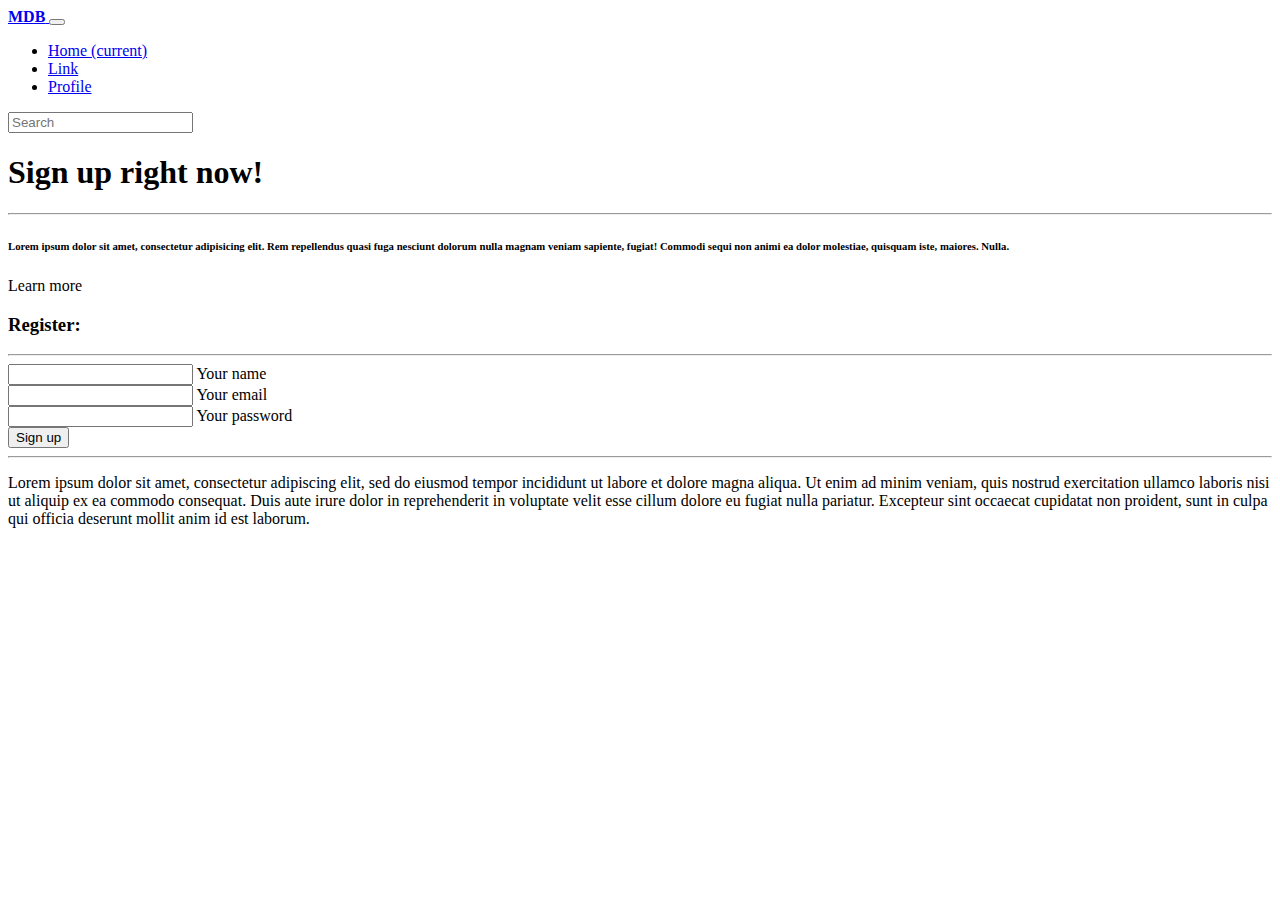
<file: borrador.html>
<html lang="en">
    <body>

        <header>
          <!-- Navbar -->
          <nav class="navbar navbar-expand-lg navbar-dark fixed-top scrolling-navbar">
            <div class="container">
              <a class="navbar-brand" href="#">
                <strong>MDB</strong>
              </a>
              <button class="navbar-toggler" type="button" data-toggle="collapse" data-target="#navbarSupportedContent-7" aria-controls="navbarSupportedContent-7" aria-expanded="false" aria-label="Toggle navigation">
                <span class="navbar-toggler-icon"></span>
              </button>
              <div class="collapse navbar-collapse" id="navbarSupportedContent-7">
                <ul class="navbar-nav mr-auto">
                  <li class="nav-item active">
                    <a class="nav-link" href="#">Home
                      <span class="sr-only">(current)</span>
                    </a>
                  </li>
                  <li class="nav-item">
                    <a class="nav-link" href="#">Link</a>
                  </li>
                  <li class="nav-item">
                    <a class="nav-link" href="#">Profile</a>
                  </li>
                </ul>
                <form class="form-inline">
                  <div class="md-form my-0">
                    <input class="form-control mr-sm-2" type="text" placeholder="Search" aria-label="Search">
                  </div>
                </form>
              </div>
            </div>
          </nav>
          <!-- Navbar -->
          <!-- Full Page Intro -->
          <div class="view" style="background-image: url('https://mdbootstrap.com/img/Photos/Others/images/91.jpg'); background-repeat: no-repeat; background-size: cover; background-position: center center;">
            <!-- Mask & flexbox options-->
            <div class="mask rgba-gradient align-items-center">
              <!-- Content -->
              <div class="container">
                <!--Grid row-->
                <div class="row mt-5">
                  <!--Grid column-->
                  <div class="col-md-6 mb-5 mt-md-0 mt-5 white-text text-center text-md-left">
                    <h1 class="h1-responsive font-weight-bold wow fadeInLeft" data-wow-delay="0.3s">Sign up right now! </h1>
                    <hr class="hr-light wow fadeInLeft" data-wow-delay="0.3s">
                    <h6 class="mb-3 wow fadeInLeft" data-wow-delay="0.3s">Lorem ipsum dolor sit amet, consectetur adipisicing elit. Rem repellendus quasi fuga
                    nesciunt dolorum nulla magnam veniam sapiente, fugiat! Commodi sequi non animi ea
                    dolor molestiae, quisquam iste, maiores. Nulla.</h6>
                    <a class="btn btn-outline-white wow fadeInLeft" data-wow-delay="0.3s">Learn more</a>
                  </div>
                  <!--Grid column-->
                  <!--Grid column-->
                  <div class="col-md-6 col-xl-5 mb-4">
                    <!--Form-->
                    <div class="card wow fadeInRight" data-wow-delay="0.3s">
                      <div class="card-body">
                        <!--Header-->
                        <div class="text-center">
                          <h3 class="white-text">
                            <i class="fas fa-user white-text"></i> Register:</h3>
                          <hr class="hr-light">
                        </div>
                        <!--Body-->
                        <div class="md-form">
                          <i class="fas fa-user prefix white-text active"></i>
                          <input type="text" id="form3" class="white-text form-control">
                          <label for="form3" class="active">Your name</label>
                        </div>
                        <div class="md-form">
                          <i class="fas fa-envelope prefix white-text active"></i>
                          <input type="email" id="form2" class="white-text form-control">
                          <label for="form2" class="active">Your email</label>
                        </div>
                        <div class="md-form">
                          <i class="fas fa-lock prefix white-text active"></i>
                          <input type="password" id="form4" class="white-text form-control">
                          <label for="form4">Your password</label>
                        </div>
                        <div class="text-center mt-4">
                          <button class="btn btn-indigo">Sign up</button>
                          <hr class="hr-light mb-3 mt-4">
                          <div class="inline-ul text-center">
                            <a class="p-2 m-2 tw-ic">
                              <i class="fab fa-twitter white-text"></i>
                            </a>
                            <a class="p-2 m-2 li-ic">
                              <i class="fab fa-linkedin-in white-text"> </i>
                            </a>
                            <a class="p-2 m-2 ins-ic">
                              <i class="fas fa-instagram white-text"> </i>
                            </a>
                          </div>
                        </div>
                      </div>
                    </div>
                    <!--/.Form-->
                  </div>
                  <!--Grid column-->
                </div>
                <!--Grid row-->
              </div>
              <!-- Content -->
            </div>
            <!-- Mask & flexbox options-->
          </div>
          <!-- Full Page Intro -->
        </header>
        <!-- Main navigation -->
        <!--Main Layout-->
        <main>
          <div class="container">
            <!--Grid row-->
            <div class="row py-5">
              <!--Grid column-->
              <div class="col-md-12 text-center">
                <p>Lorem ipsum dolor sit amet, consectetur adipiscing elit, sed do eiusmod tempor incididunt ut labore et dolore magna aliqua. Ut enim ad minim veniam, quis nostrud exercitation ullamco laboris nisi ut aliquip ex ea commodo consequat. Duis aute irure dolor in reprehenderit in voluptate velit esse cillum dolore eu fugiat nulla pariatur. Excepteur sint occaecat cupidatat non proident, sunt in culpa qui officia deserunt mollit anim id est laborum.</p>
              </div>
              <!--Grid column-->
            </div>
            <!--Grid row-->
          </div>
        </main>
        <!--Main Layout-->

    </body>
</html>
</file>
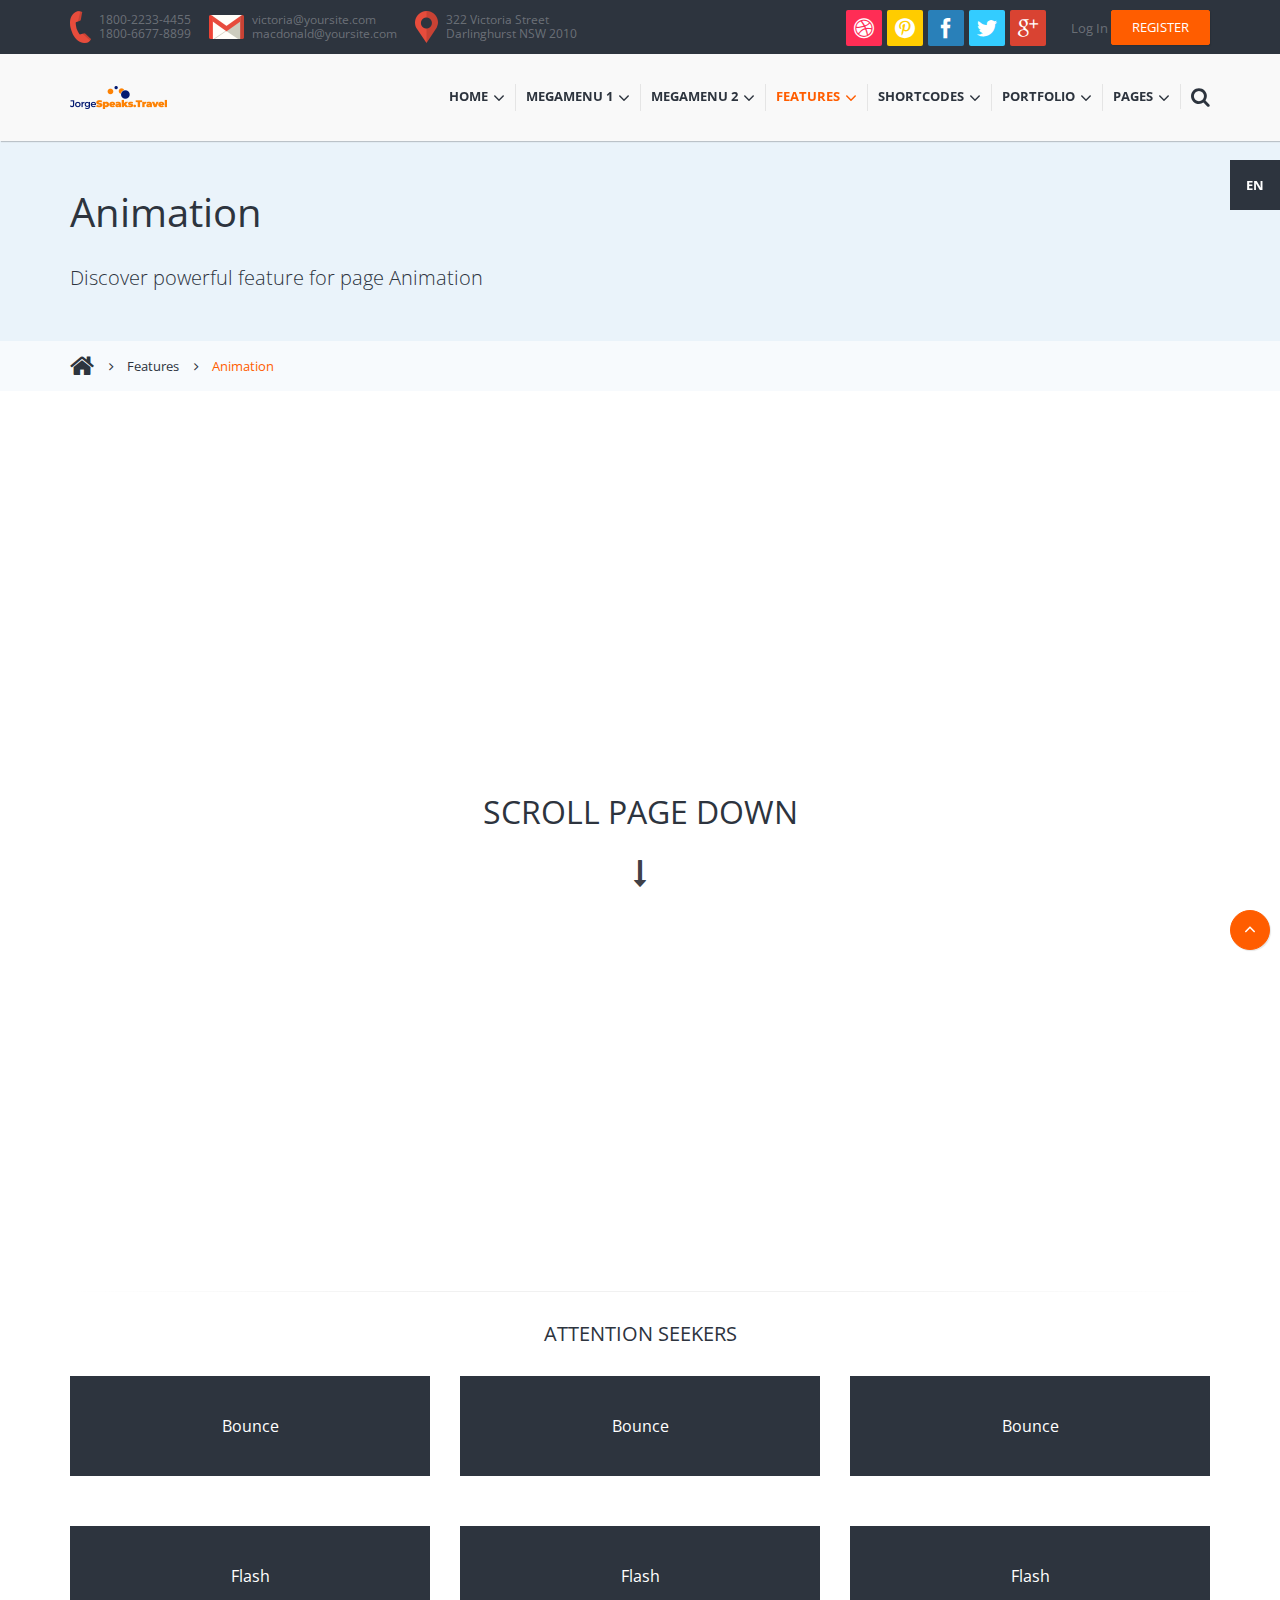
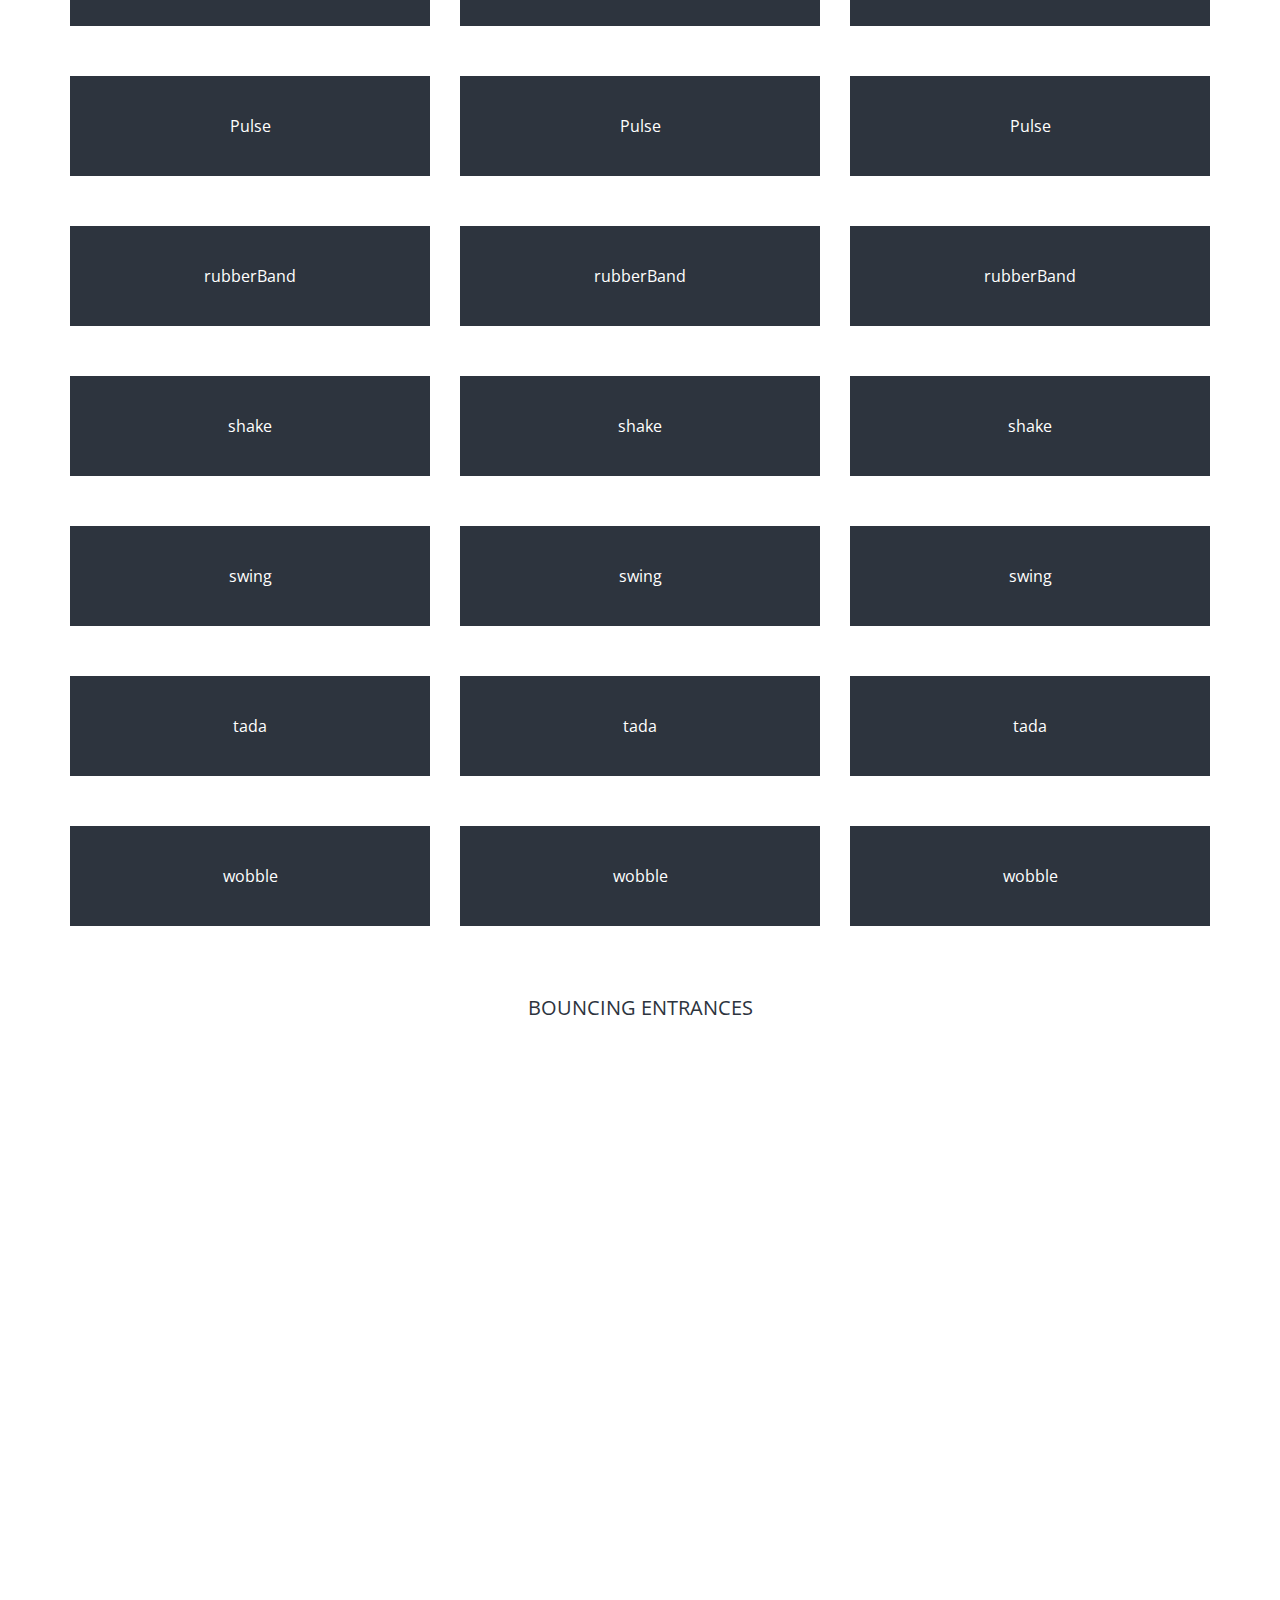
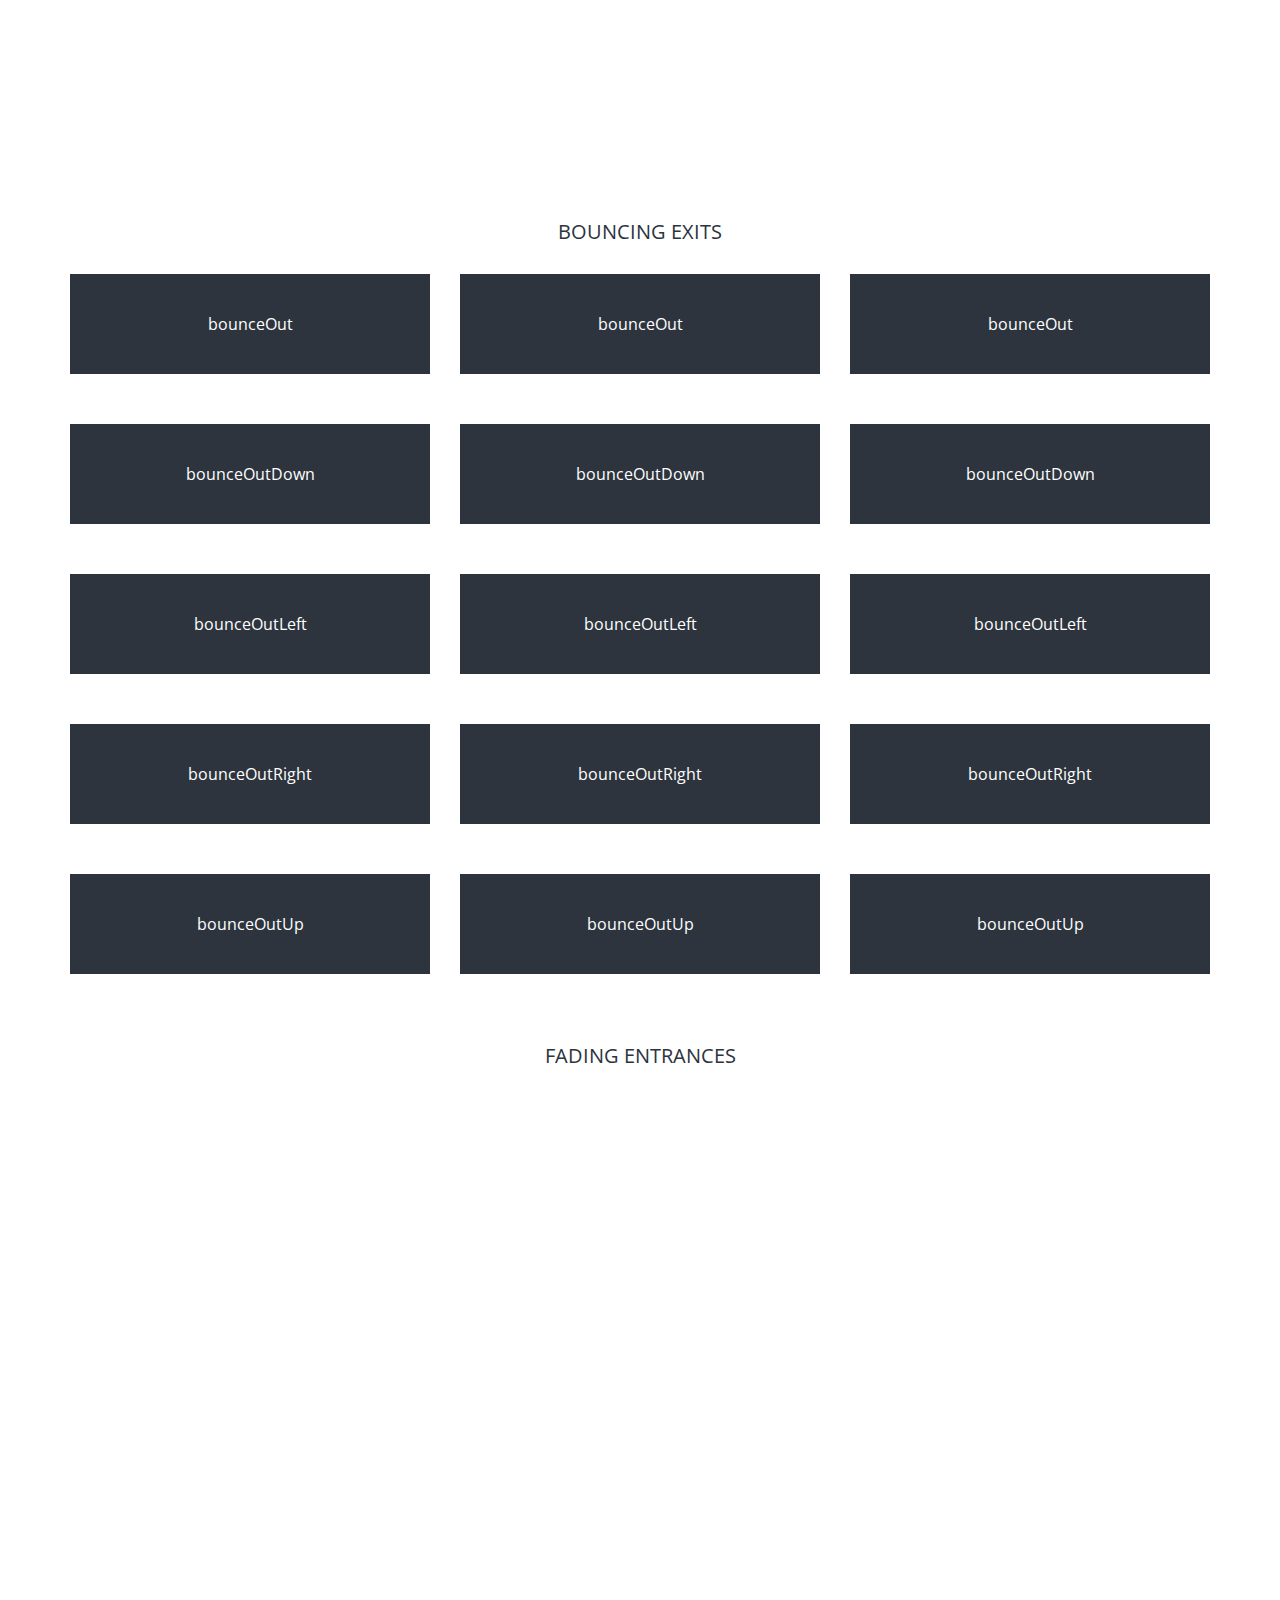
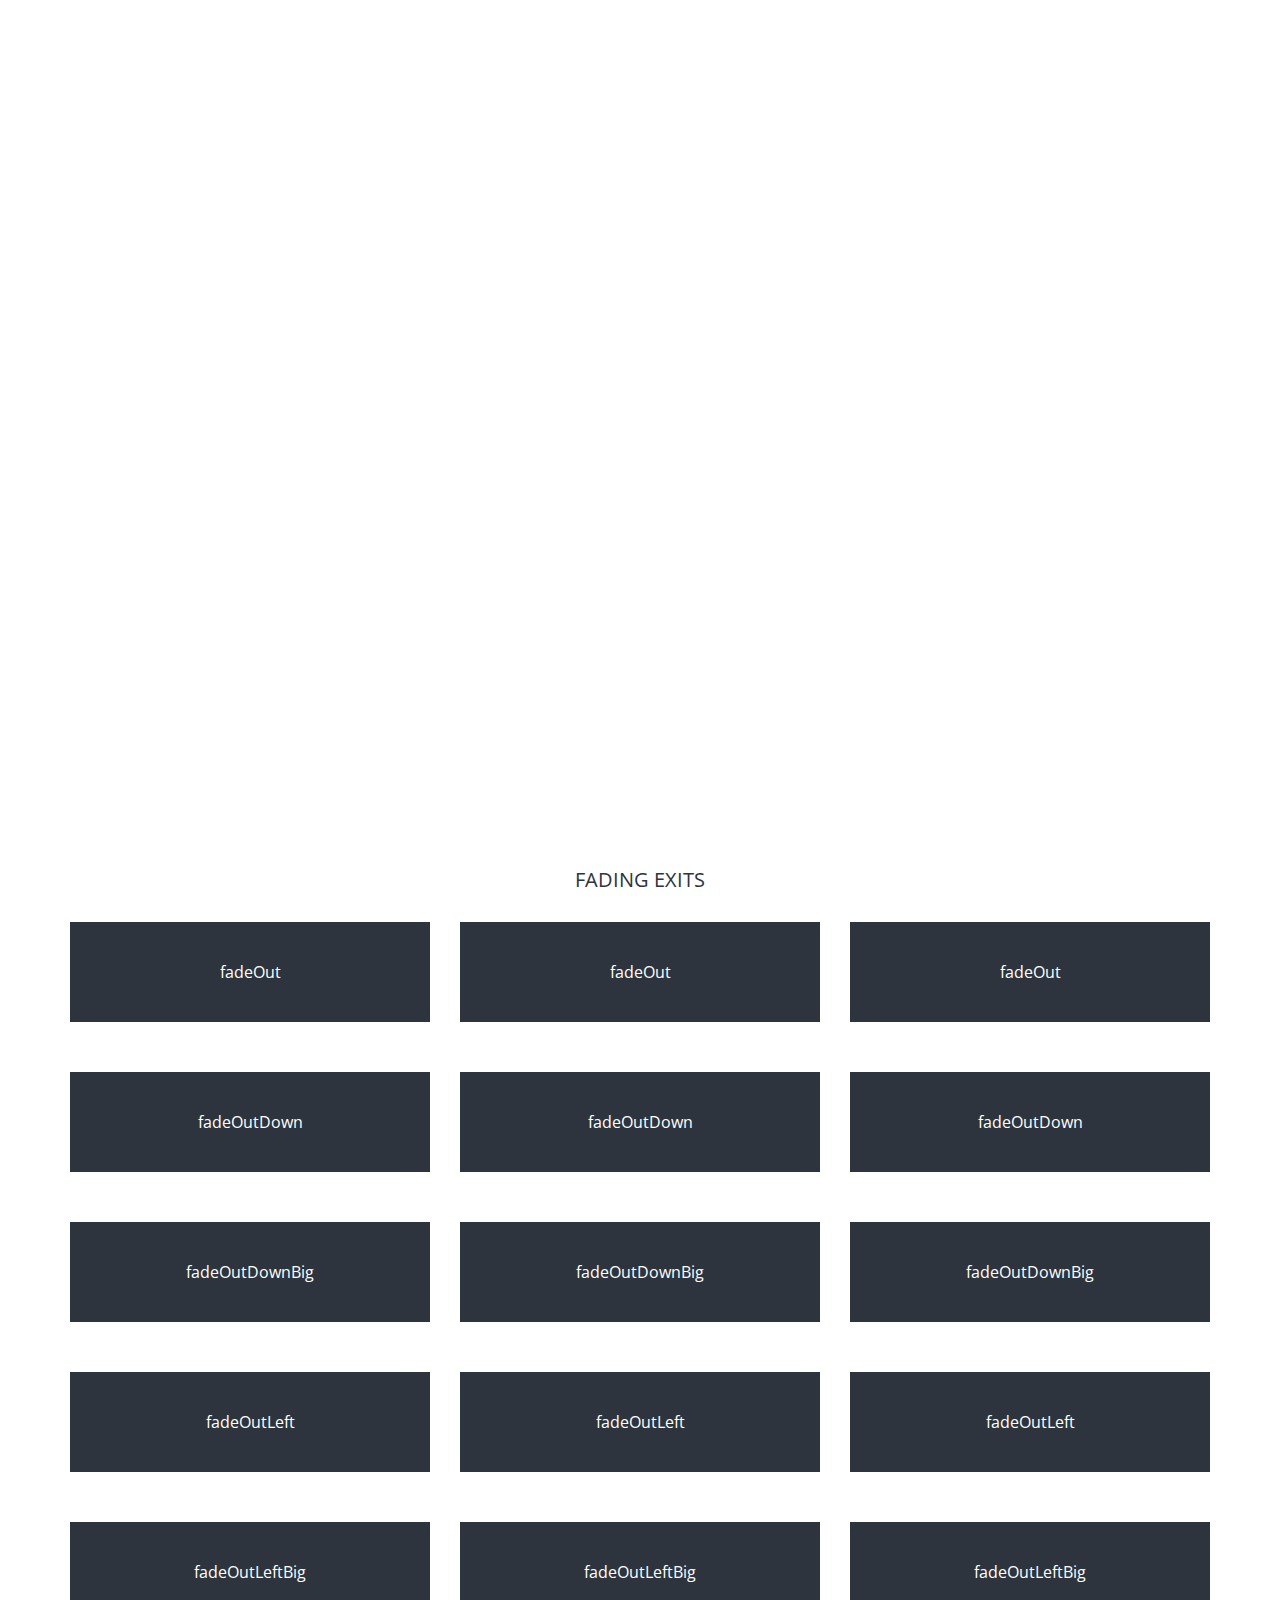
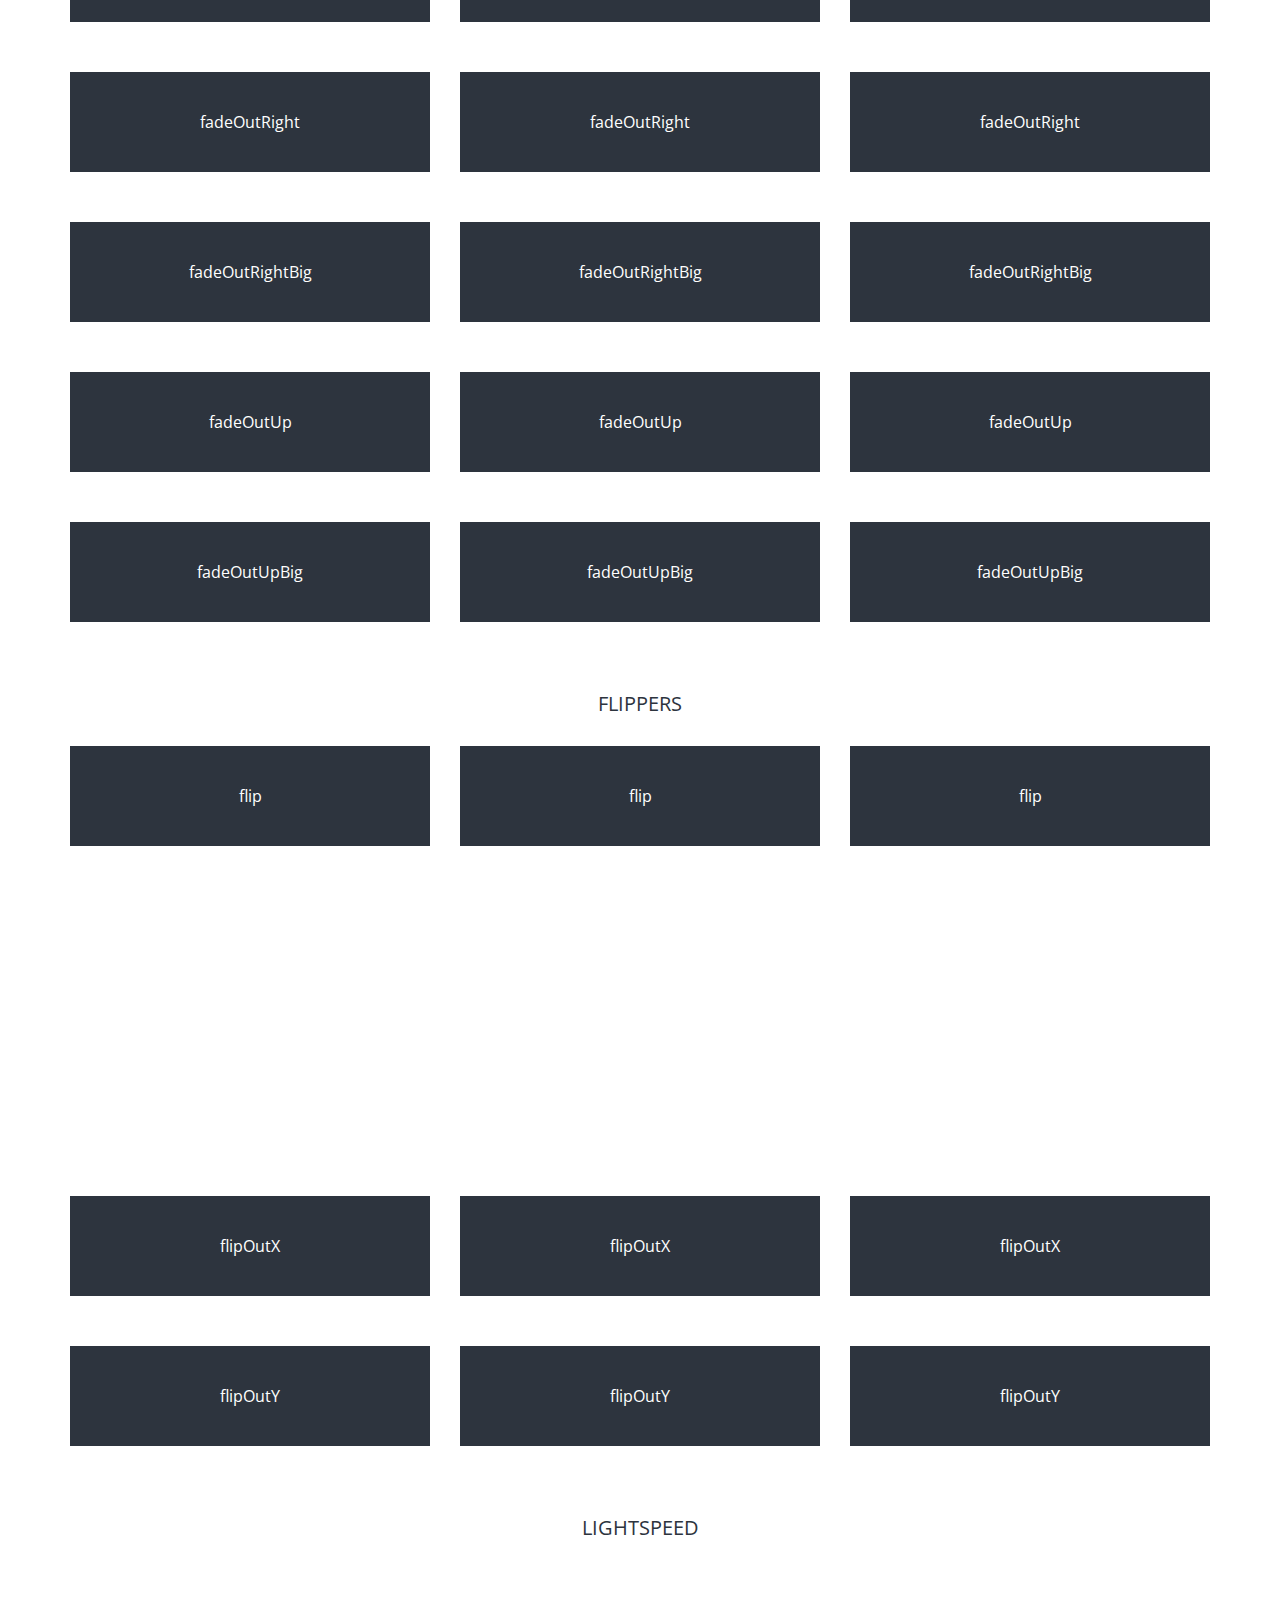
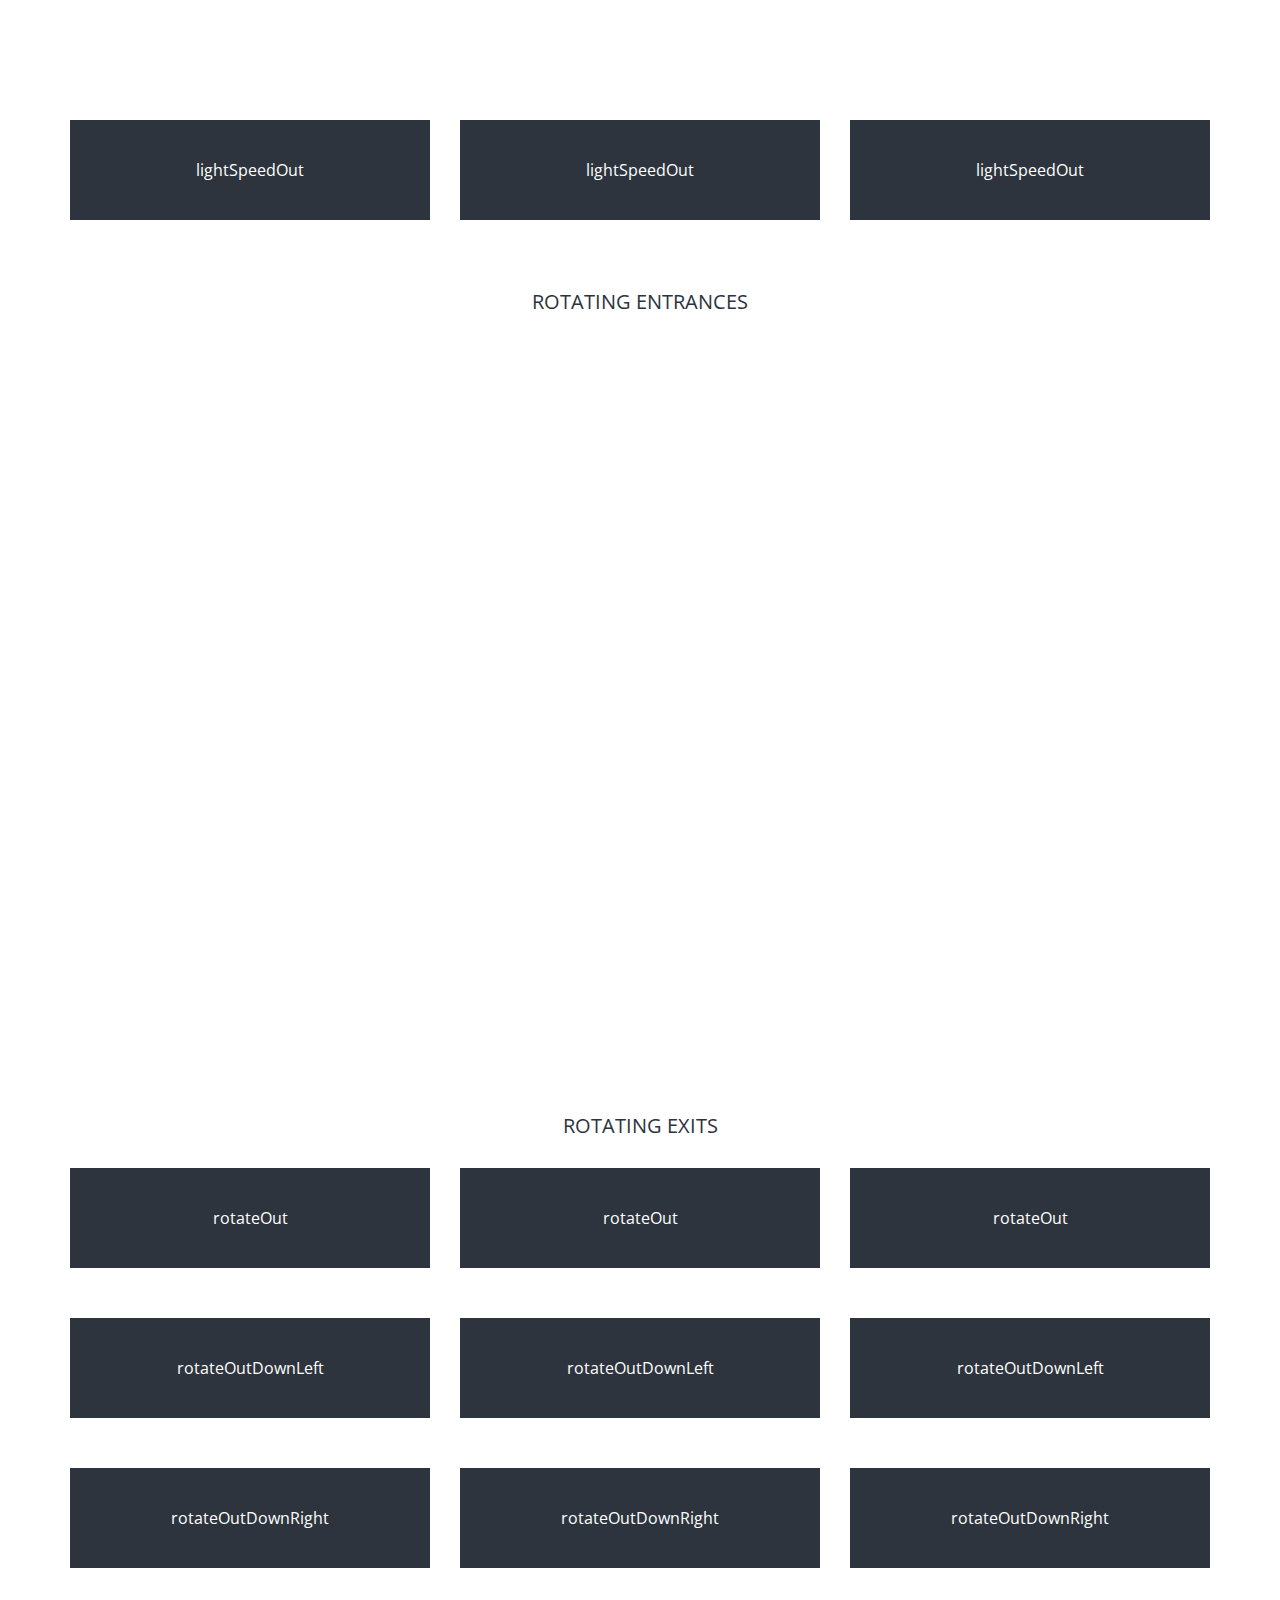
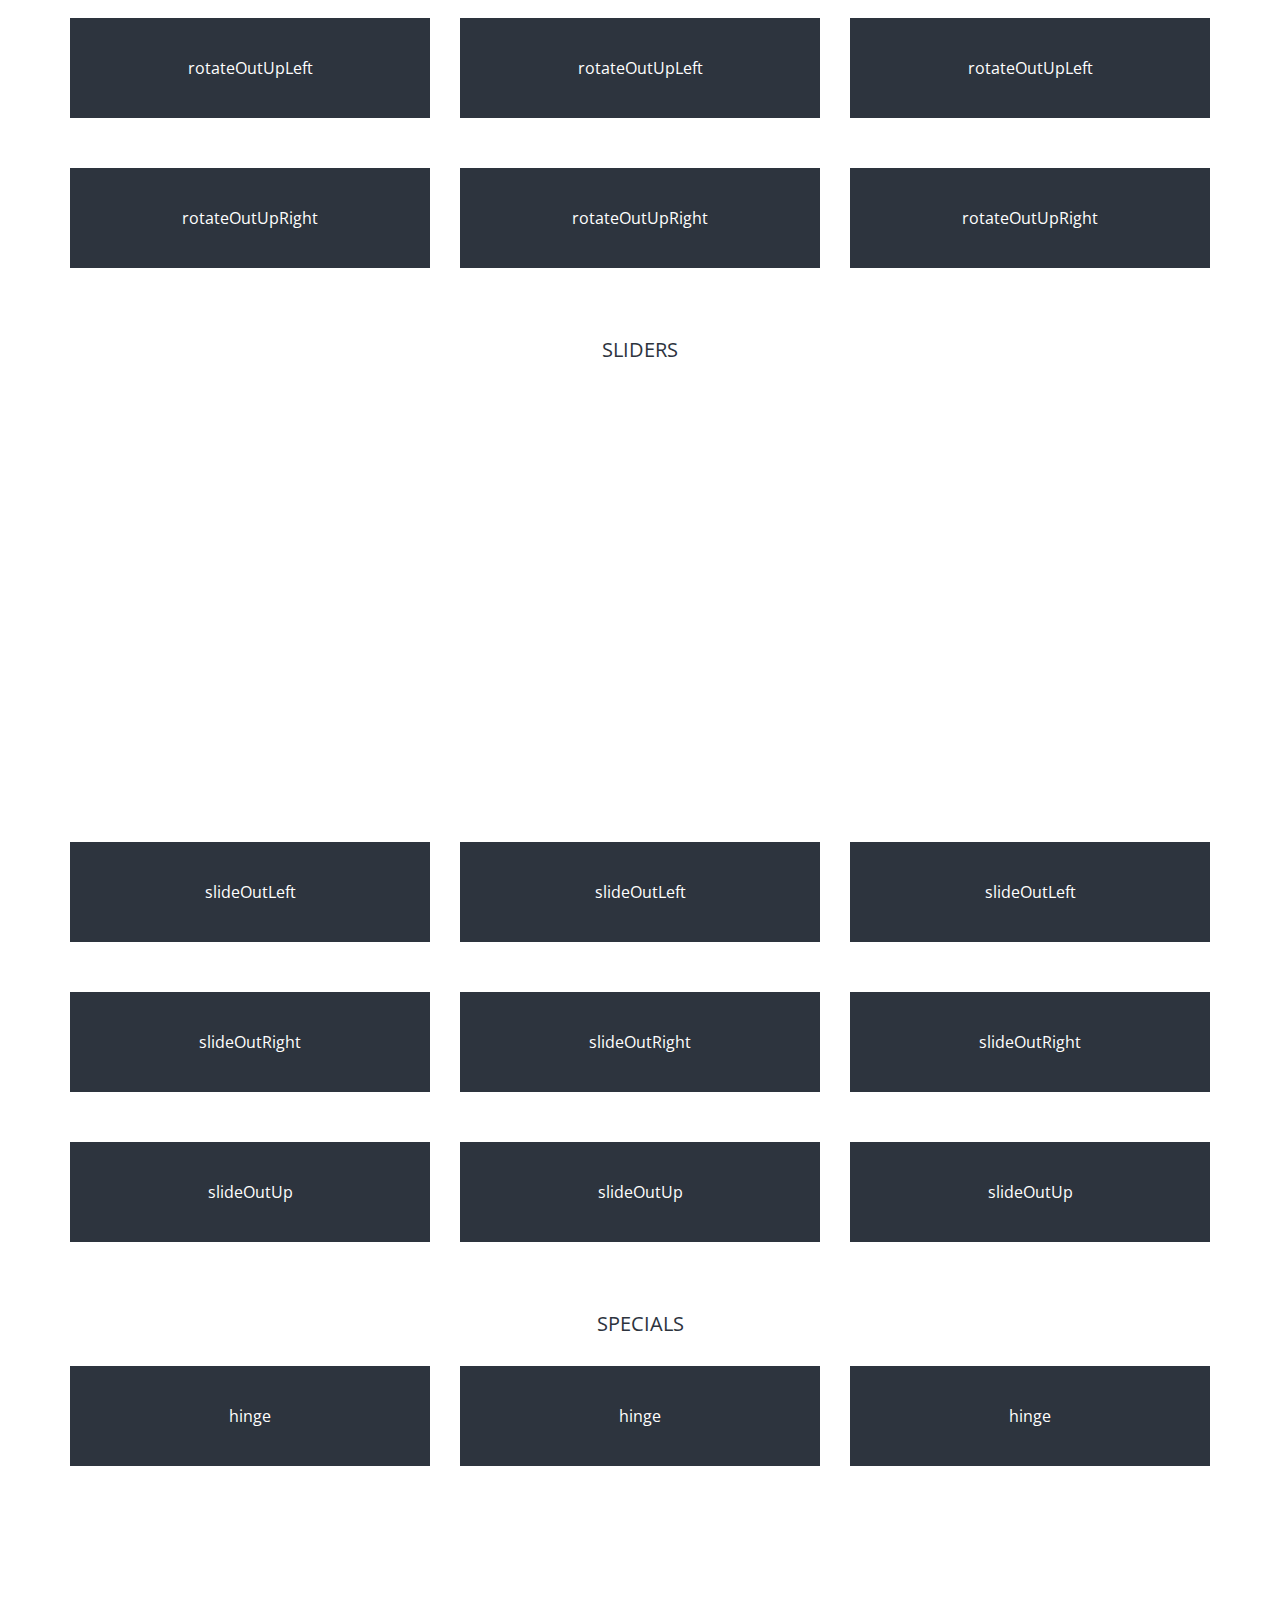
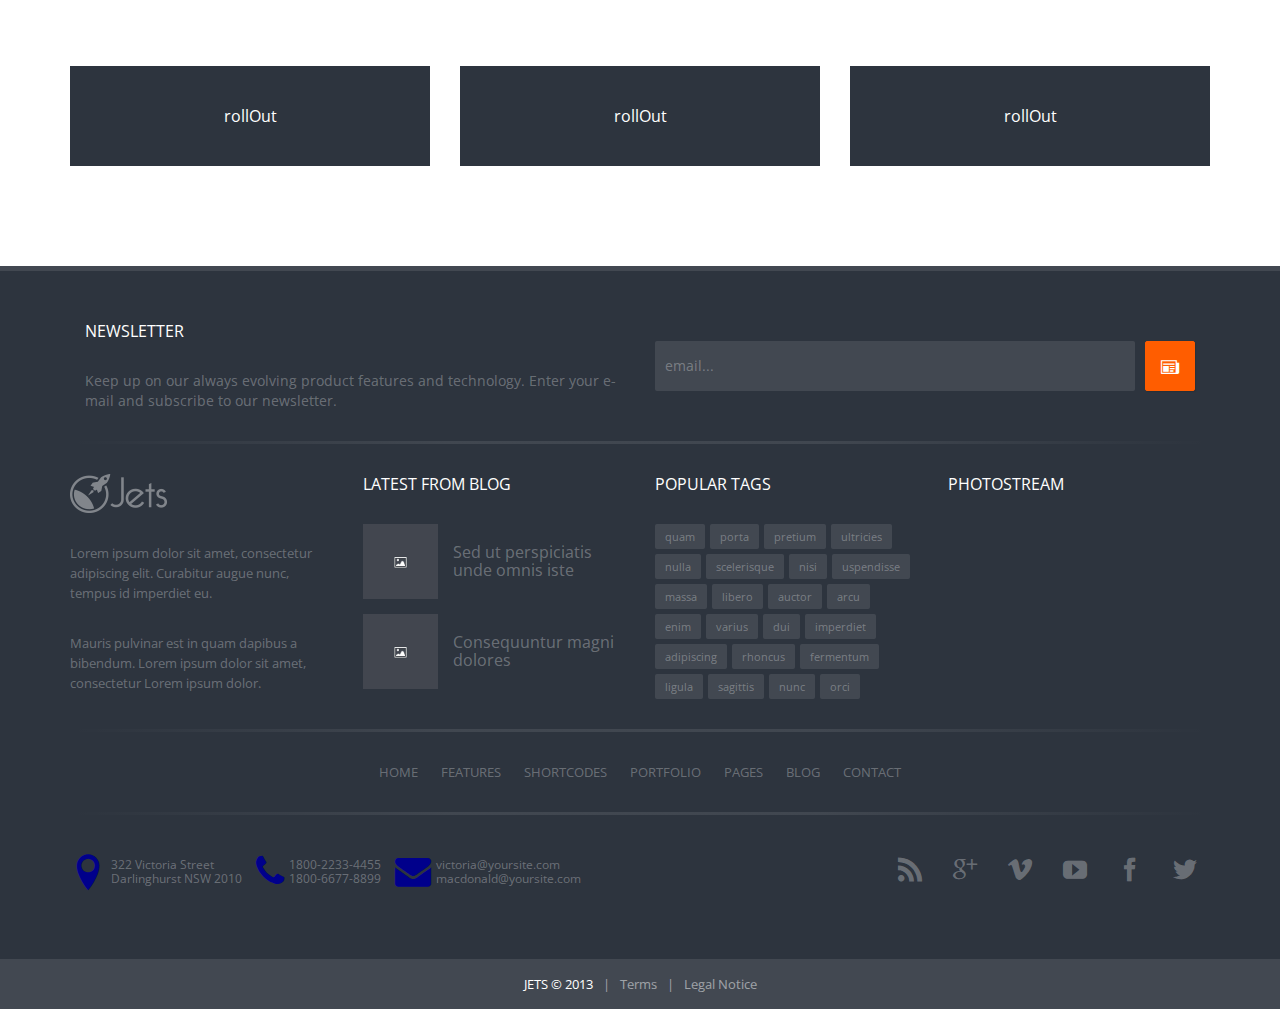
<file: features-animation.html>
<!DOCTYPE html>
<!--[if IE 9]>			<html class="ie ie9"> <![endif]-->
<!--[if gt IE 9]><!-->	<html> <!--<![endif]-->
<head>
	<!-- Basic -->
	<meta charset="utf-8">
	<title>Jets - Animation</title>
	<meta name="keywords" content="HTML5 Template" />
	<meta name="description" content="Jets - Responsive HTML5 Template">
	<meta name="author" content="funcoders.com">

	<!-- Favicons -->
	<link rel="shortcut icon" type='image/x-icon' href="img/favicon/favicon.ico">
	<link rel="apple-touch-icon-precomposed" sizes="144x144" href="img/favicon/fapple-touch-icon-144x144-precomposed.png">
	<link rel="apple-touch-icon-precomposed" sizes="114x114" href="img/favicon/fapple-touch-icon-114x114-precomposed.png">
	<link rel="apple-touch-icon-precomposed" sizes="72x72" href="img/favicon/fapple-touch-icon-72x72-precomposed.png">
	<link rel="apple-touch-icon-precomposed" href="img/favicon/fapple-touch-icon-precomposed.png">

	<!-- Mobile Metas -->
	<meta name="viewport" content="width=device-width, initial-scale=1.0">

	<!-- Bootstrap CSS -->
	<link rel="stylesheet" href="css/library/bootstrap/bootstrap.min.css" />

	<!-- AWESOME and ICOMOON fonts -->
	<link rel="stylesheet" href="css/fonts/awesome/css/font-awesome.css">
	<link rel="stylesheet" href="css/fonts/icomoon/style.css">

	<!-- Open Sans fonts -->
	<link rel="stylesheet"  href="http://fonts.googleapis.com/css?family=Open+Sans:300italic,400italic,600italic,700italic,800italic,400,300,600,700,800">

	<!-- Theme CSS -->
	<link rel="stylesheet" href="css/theme.min.css">
	<link rel="stylesheet" href="css/theme-elements.min.css">
	<link rel="stylesheet" href="css/color/orange.css">

	<link rel="stylesheet" href="css/library/animate/animate.min.css">

	<!-- Your styles -->
	<link rel="stylesheet" href="css/styles.css">
</head>

<body class="page-features">

	<aside class="side-options side-options-right" id="language-options">
		<div class="side-options-heading">

			<a href="#"><span class="current-language">EN</span>Language</a>

		</div><!-- .side-options-heading -->
		<div class="side-options-content">

			<ul class="language-list">
				<li><a class="current" href="EN">English</a></li>
				<li><a href="SP">Spanish</a></li>
				<li><a href="RUS">Russian</a></li>
				<li><a href="FR">French</a></li>
			</ul>

		</div><!-- .side-options-content -->
	</aside><!-- .side-options -->

	<header id="header">
		<aside class="topbar">
			<div class="container">

				<ul class="touch">
					<li>
						<img src="img/phone.png" alt="Phone" title="Phone">
						<p>1800-2233-4455<br />1800-6677-8899</p>
					</li>
					<li>
						<img src="img/mail.png" alt="Mail" title="Mail">
						<p><a href="mailto:victoria@yoursite.com">victoria@yoursite.com</a><br /><a href="mailto:macdonald@yoursite.com">macdonald@yoursite.com</a></p>
					</li>
					<li>
						<img src="img/map.png" alt="Map" title="Map">
						<p>322 Victoria Street<br />Darlinghurst NSW 2010</p>
					</li>
				</ul><!-- .touch -->

				<ul class="user-nav">
					<li><a href="#login-register" data-toggle="modal" title="Log in">Log In</a></li>
					<li><a href="#login-register" data-toggle="modal" title="Create an account" class="btn">Register</a></li>
				</ul><!-- .user-nav -->

				<ul class="user-nav" style="display:none">
					<li><a href="#" title="John Doe"></a></li>
					<li><a href="#" title="John Doe">John Doe</a> | </li>
					<li><a href="#" title="Log Out">Log out</a></li>
				</ul><!-- .user-nav -->

				<ul class="social">
					<li><a href="#" class="dribbble"></a></li>
					<li><a href="#" class="pinterest"></a></li>
					<li><a href="#" class="facebook"></a></li>
					<li><a href="#" class="twitter"></a></li>
					<li><a href="#" class="google"></a></li>
				</ul><!-- .social -->

			</div><!-- .container -->
		</aside><!-- .topbar -->
		<div class="navbar megamenu-width">
			<div class="container">

				<aside id="main-search">
					<form action="#" method="GET">
						<a href="#" class="close"><i class="icomoon-close"></i></a>
						<div class="form-field">
							<div class="placeholder">
								<label for="query">search on site...</label>
								<input class="form-control" type="text" name="query" id="query" />
							</div>
						</div>
					</form>
				</aside><!-- #main-search -->

				<div class="navbar-inner">

					<a href="index.html" class="logo">
						<img src="img/logo.png" alt="Jets">
					</a><!-- .logo -->

					<ul id="mobile-menu">
						<li><a href="#login-register" data-toggle="modal" title="Log in">Log In</a></li>
						<li><a href="#login-register" data-toggle="modal" title="Create an account">Register</a></li>
						<li>
							<button class="navbar-toggle" type="button" data-toggle="collapse" data-target=".navbar-collapse">
								<i class="fa fa-reorder"></i>
							</button>
						</li>
						<li><a class="btn-search" href="#"><i class="fa fa-search"></i></a></li>
					</ul><!-- #mobile-menu -->

					<ul id="main-menu" class="collapse navbar-collapse nav slide custom">
						<li><a href="index.html">Home<i class="carret"></i><span>Let's Start here</span></a>
							<ul class="dropdown">
								<li><a href="index.html">Default Home Page</a></li>
								<li><a href="index-2.html">Home Page Stye 2</a></li>
								<li><a href="index-3.html">Home Page Stye 3</a></li>
								<li><a href="index-informational.html">Home Page Informational</a></li>
								<li><a href="index-one-page.html">One Page Home</a></li>
							</ul>
						</li>
						<li class="megamenu"><a href="#">Megamenu 1<i class="carret"></i><span>With category</span></a>
							<ul class="dropdown megamenu-category">
								<li>
									<div class="row">
										<div class="col-md-3">

											<nav class="category-nav">
												<ul>
													<li class="current"><a href="#">Category with list</a></li>
													<li><a href="#">Category with groups</a></li>
													<li><a href="#">Category mixed</a></li>
												</ul>
											</nav><!-- .category-nav" -->

										</div><!-- .col-md-3 -->
										<div class="col-md-9">

											<div class="category-content">
												<div class="current">

													<div class="title">
														<h4>Category with list</h4>
													</div><!-- .title -->

													<div class="text">
														<p><i>Pellentesque cursus elit sed mauris vestibulum congue. Proin blandit sagittis convallis.</i></p>
													</div><!-- .text -->
													<hr />
													<div class="row">
														<div class="col-sm-6">

															<div class="title">
																<h5>Sub category title</h5>
															</div><!-- .title -->
															<ul class="default">
																<li><a href="#">Phasellus vel</a>
																	<ul class="plus">
																		<li><a href="#">Maecenas malesuada</a></li>
																		<li><a href="#">Nunc a vestibulum</a></li>
																	</ul>
																</li>
																<li><a href="#">Nullam</a></li>
																<li><a href="#">Duis sodales eget</a></li>
															</ul>
															<div class="title">
																<h5>Sub category title</h5>
															</div><!-- .title -->
															<ul class="default">
																<li><a href="#">Cibendum</a></li>
																<li><a href="#">Nullam eleifend</a></li>
																<li><a href="#">Vivamus</a></li>
															</ul>

														</div><!-- .col-sm-6 -->
														<div class="col-sm-6">

															<div class="title">
																<h5>Sub category title</h5>
															</div><!-- .title -->
															<ul class="default">
																<li><a href="#">Nunc cursus</a></li>
																<li><a href="#">Pellentesque</a>
																	<ul class="circle">
																		<li><a href="#">Vestibulum</a></li>
																	</ul>
																</li>
																<li><a href="#">Mauris faucibus</a></li>
																<li><a href="#">Aenean</a>
																	<ul class="check">
																		<li><a href="#">Fusce</a></li>
																		<li><a href="#">Fermentum </a></li>
																		<li><a href="#">Velit porta</a></li>
																	</ul>
																</li>
																<li><a href="#">Curabitur</a></li>
																<li><a href="#">Cras facilisis</a></li>
															</ul>

														</div><!-- .col-sm-6 -->
													</div><!-- .row -->
												</div>
												<div>
													<div class="title">
														<h4>Category with groups</h4>
													</div><!-- .title -->
													<div class="text">
														<p><i>Maecenas ac tortor malesuada, tristique purus nec, pulvinar enim. Vivamus suscipit ultricies ultrices. Morbi egestas nec elit non luctus.</i></p>
													</div><!-- .text -->
													<hr />
													<div class="row">
														<div class="col-sm-4">

															<a href="#">
																<div class="iconbox">
																	<div class="iconbox-heading">
																		<div class="icon">
																			<img src="uploads/images/icons/icon.jpg" alt="Icon">
																		</div>
																		<div class="title">
																			<h4><h5>Cras pretium</h5></h4>
																		</div>
																	</div><!-- .iconbox-heading -->
																</div><!-- .iconbox -->
															</a>

														</div><!-- .col-sm-4 -->
														<div class="col-sm-4">

															<a href="#" class="iconbox">
																<div class="iconbox">
																	<div class="iconbox-heading">
																		<div class="icon">
																			<img src="uploads/images/icons/icon.jpg" alt="Icon">
																		</div>
																		<div class="title">
																			<h4><h5>Cras pretium</h5></h4>
																		</div>
																	</div><!-- .iconbox-heading -->
																</div><!-- .iconbox -->
															</a>

														</div><!-- .col-sm-4 -->
														<div class="col-sm-4">

															<a href="#" class="iconbox">
																<div class="iconbox">
																	<div class="iconbox-heading">
																		<div class="icon">
																			<img src="uploads/images/icons/icon.jpg" alt="Icon">
																		</div>
																		<div class="title">
																			<h4><h5>Morbi consequat</h5></h4>
																		</div>
																	</div><!-- .iconbox-heading -->
																</div><!-- .iconbox -->

															</a>

														</div><!-- .col-sm-4 -->
													</div><!-- .row -->
													<div class="row">
														<div class="col-sm-4">

															<a href="#">
																<div class="iconbox">
																	<div class="iconbox-heading">
																		<div class="icon">
																			<img src="uploads/images/icons/icon.jpg" alt="Icon">
																		</div>
																		<div class="title">
																			<h4><h5>Fermentume</h5></h4>
																		</div>
																	</div><!-- .iconbox-heading -->
																</div><!-- .iconbox -->
															</a>

														</div><!-- .col-sm-4 -->
														<div class="col-sm-4">

															<a href="#">
																<div class="iconbox">
																	<div class="iconbox-heading">
																		<div class="icon">
																			<img src="uploads/images/icons/icon.jpg" alt="Icon">
																		</div>
																		<div class="title">
																			<h4><h5>In hac habitasse</h5></h4>
																		</div>
																	</div><!-- .iconbox-heading -->
																</div><!-- .iconbox -->

															</a><!-- .iconbox -->

														</div><!-- .col-sm-4 -->
														<div class="col-sm-4">

															<a href="#">
																<div class="iconbox">
																	<div class="iconbox-heading">
																		<div class="icon">
																			<img src="uploads/images/icons/icon.jpg" alt="Icon">
																		</div>
																		<div class="title">
																			<h4><h5>Aliquam erat</h5></h4>
																		</div>
																	</div><!-- .iconbox-heading -->
																</div><!-- .iconbox -->

															</a>

														</div><!-- .col-sm-4 -->
													</div><!-- .row -->
												</div>
												<div>
													<div class="title">
														<h4>Category mixed</h4>
													</div><!-- .title -->
													<div class="text">
														<p><i> Vivamus suscipit magna ut lorem cursus, vel elementum neque condimentum. Integer sit amet malesuada mi. Ut non sollicitudin leo, vel convallis lacus.</i></p>
													</div><!-- .text -->
													<hr />
													<div class="row">
														<div class="col-sm-4">

															<a href="#">
																<div class="iconbox">
																	<div class="iconbox-heading">
																		<div class="icon">
																			<img src="uploads/images/icons/icon.jpg" alt="Icon">
																		</div>
																		<div class="title">
																			<h4><h5>Vestibulum</h5></h4>
																		</div>
																	</div><!-- .iconbox-heading -->
																</div><!-- .iconbox -->

															</a>

														</div><!-- .col-sm-4 -->
														<div class="col-sm-4">

															<a href="#">
																<div class="iconbox">
																	<div class="iconbox-heading">
																		<div class="icon">
																			<img src="uploads/images/icons/icon.jpg" alt="Icon">
																		</div>
																		<div class="title">
																			<h4><h5>Nulla nec consequat enim</h5></h4>
																		</div>
																	</div><!-- .iconbox-heading -->
																</div><!-- .iconbox -->

															</a>

														</div><!-- .col-sm-4 -->
														<div class="col-sm-4">

															<a href="#">
																<div class="iconbox">
																	<div class="iconbox-heading">
																		<div class="icon">
																			<img src="uploads/images/icons/icon.jpg" alt="Icon">
																		</div>
																		<div class="title">
																			<h4><h5>Donec sit</h5></h4>
																		</div>
																	</div><!-- .iconbox-heading -->
																</div><!-- .iconbox -->

															</a>

														</div><!-- .col-sm-4 -->
													</div><!-- .row -->
													<hr />
													<div class="row">
														<div class="col-sm-6">

															<div class="title">
																<h5>Sub category title</h5>
															</div><!-- .title -->
															<ul class="default">
																<li><a href="#">Duis sodales eget</a></li>
																<li><a href="#">Phasellus vel</a>
																	<ul class="dash">
																		<li><a href="#">Maecenas malesuada</a></li>
																		<li><a href="#">Nunc a vestibulum</a></li>
																	</ul>
																</li>
															</ul>

														</div><!-- .col-sm-6 -->
														<div class="col-sm-6">

															<div class="title">
																<h5>Sub category title</h5>
															</div>
															<ul class="default">
																<li><a href="#">Donec congue</a></li>
																<li><a href="#">Pellentesque</a></li>
																<li><a href="#">Fusce</a></li>
																<li><a href="#">Velit porta</a></li>
															</ul>

														</div><!-- .col-sm-6 -->
													</div><!-- .row -->
												</div>
											</div><!-- .category-content -->

										</div><!-- .col-md-9 -->
									</div>
								</li>
							</ul><!-- .megamenu-category -->
						</li>
						<li class="megamenu"><a href="#">Megamenu 2<i class="carret"></i><span>With content</span></a>
							<ul class="dropdown">
								<li>
									<div class="row">
										<div class="col-sm-4">

											<div class="widget">
												<div class="widget-heading">

													<div class="title title-main">
														<h5>Latest from Blog</h5>
													</div>

												</div><!-- .widget-heading -->
												<div class="widget-content">

													<section class="posts">
														<article class="post post-mini post-type-text devider-top">
															<div class="post-heading">

																<div class="thumbnail">
																	<a class="link" href="blog-single.html">
																		<span class="btn btn-icon-link"></span>
																		<img src="uploads/images/content/image_SQ.jpg" alt="Image">
																	</a>
																</div><!-- .thumbnail -->

															</div><!-- .post-heading -->
															<div class="post-content">

																<div class="title">
																	<h2 class="h5"><a href="blog-single.html">Sed ut perspiciatis unde omnis iste</a></h2>
																</div><!-- .title -->

															</div><!-- .post-content -->
														</article><!-- .post -->
														<article class="post post-mini post-type-music devider-top">
															<div class="post-heading">

																<div class="thumbnail">
																	<a class="link" href="blog-single.html">
																		<span class="btn btn-icon-link"></span>
																		<img src="uploads/images/content/image_SQ.jpg" alt="Image">
																	</a>
																</div><!-- .thumbnail -->

															</div><!-- .post-heading -->
															<div class="post-content">

																<div class="title">
																	<h2 class="h5"><a href="blog-single.html">Consequuntur magni dolores</a></h2>
																</div><!-- .title -->

															</div><!-- .post-content -->
														</article><!-- .post -->
													</section>

												</div><!-- .widget-content -->
											</div><!-- .widget -->

										</div><!-- .col-sm-4 -->
										<div class="col-sm-4">

											<div class="widget">
												<div class="widget-heading">

													<div class="title title-main">
														<h5>Find us on Google Map</h5>
													</div><!-- .title -->

												</div><!-- .widget-heading -->
												<div class="widget-content">
													<iframe class="google-iframe-map" frameborder="0" scrolling="no" marginheight="0" marginwidth="0" src="https://maps.google.com.ua/maps?t=m&amp;q=322+Victoria+Street+Darlinghurst+NSW+2010&amp;ie=UTF8&amp;hq=&amp;hnear=322+Victoria+St,+Darlinghurst+New+South+Wales+2010,+%D0%90%D0%B2%D1%81%D1%82%D1%80%D0%B0%D0%BB%D1%96%D1%8F&amp;ll=-33.877969,151.222343&amp;spn=0.010689,0.036478&amp;z=14&amp;iwloc=A&amp;output=embed"></iframe>
												</div><!-- .widget-content -->
											</div><!-- .widget -->

										</div><!-- .col-sm-4 -->
										<div class="col-sm-4">

											<div class="widget">
												<div class="widget-heading">

													<div class="title title-main">
														<h5>Simple text widget</h5>
													</div><!-- .title -->

												</div><!-- .widget-heading -->
												<div class="widget-content">

													<div class="text">
														<p>Aliquet blandit, tellus libero scelerisque odio, sit amet tincidunt est leo eget urna.Donec tincidunt neque nulla. Arcu ut aliquet blandit.</p>
														<p>Praesent quam nibh, viverra vitae tempus at Morbi accumsan, arcu ut aliquet onec tincidunt neque nulla. Tellus libero scelerisque odio, sit amet tincidunt.</p>
														<p class="text-right"><a href="#" class="btn">Read more</a></p>
													</div><!-- .text -->

												</div><!-- .widget-content -->
											</div><!-- .widget -->

										</div><!-- .col-sm-4 -->
									</div><!-- .row -->
								</li>
							</ul><!-- .megamenu -->
						</li>
						<li class='active'><a href="#">Features<i class="carret"></i><span>Out of the Box</span></a>
							<ul class="dropdown">
								<li><a href="#">Layout Header<i class="carret"></i></a>
									<ul class="dropdown">
										<li><a data-name="jets-header" href="default">Default</a></li>
										<li><a data-name="jets-header" href="style1">Style 1</a></li>
										<li><a data-name="jets-header" href="style2">Style 2</a></li>
										<li><a data-name="jets-header" href="style3">Style 3</a></li>
									</ul>
								</li>
								<li><a href="#">Drop Down Menu<i class="carret"></i></a>
									<ul class="dropdown">
										<li><a data-name="jets-drop-down" href="default">Default</a></li>
										<li><a data-name="jets-drop-down" href="custom">Custom</a></li>
									</ul>
								</li>
								<li><a href="features-grid.html">Grid System</a></li>
								<li><a href="features-typography.html">Typography</a></li>
								<li><a href="features-miscellaneous.html">Miscellaneous</a></li>
								<li><a href="#">Icons<i class="carret"></i></a>
									<ul class="dropdown">
										<li><a href="features-iconawesome.html">Awesome Font</a></li>
										<li><a href="features-iconicomoon.html">Iconmoon Font</a></li>
									</ul>
								</li>
								<li class='active'><a href="features-animation.html">Animation</a></li>
							</ul>
						</li>
						<li><a href="#">Shortcodes<i class="carret"></i><span>Page elements</span></a>
							<ul class="dropdown">
								<li><a href="shortcodes-iconbox.html">Icon Box</a></li>
								<li><a href="shortcodes-teaser.html">Teaser</a></li>
								<li><a href="shortcodes-alerts-messages.html">Alerts and Messages</a></li>
								<li><a href="shortcodes-call2action.html">Call to action</a></li>
								<li><a href="shortcodes-testimonial.html">Testimonial</a></li>
								<li><a href="shortcodes-tab.html">Tab</a></li>
								<li><a href="shortcodes-accordion.html">Accordion</a></li>
								<li><a href="shortcodes-slider.html">Slider</a></li>
								<li><a href="shortcodes-carousel.html">Carousel</a></li>
								<li><a href="shortcodes-pricingtables.html">Pricing Tables</a></li>
								<li><a href="shortcodes-multimedia.html">Multimedia</a></li>
							</ul>
						</li>
						<li><a href="#">Portfolio<i class="carret"></i><span>Our Works</span></a>
							<ul class="dropdown">
								<li><a href="portfolio-4col.html">Portfolio 4 columns</a></li>
								<li><a href="portfolio-3col.html">Portfolio 3 columns</a></li>
								<li><a href="portfolio-2col.html">Portfolio 2 columns</a></li>
								<li><a href="portfolio-full.html">Portfolio full width</a></li>
								<li><a href="portfolio-full-no-margins.html">Portfolio full width (no margins)</a></li>
								<li><a href="portfolio-full-no-animated.html">Portfolio full width (no animation)</a></li>
								<li><a href="portfolio-single.html">Single Project</a></li>
							</ul>
						</li>
						<li><a href="#">Pages<i class="carret"></i><span>Inbuilt Templates</span></a>
							<ul class="dropdown">
								<li><a href="page-team.html">Our Team</a></li>
								<li><a href="page-team-member.html">Team member</a></li>
								<li><a href="page-services.html">Services</a></li>
								<li><a href="page-faq.html">FAQ</a></li>
								<li><a href="page-about.html">About Us</a></li>
								<li><a href="page-404.html">404 Page</a></li>
								<li><a href="page-login-register.html">Login / Register Page</a></li>
								<li><a href="blog-default.html">Blog<i class="carret"></i></a>
									<ul class="dropdown">
										<li><a href="blog-default.html">Blog (default)</a></li>
										<li><a href="blog-thumbs.html">Blog (thumbs)</a></li>
										<li><a href="blog-grid.html">Blog (grid)</a></li>
										<li><a href="blog-single.html">Single post</a></li>
									</ul>
								</li>
								<li><a href="contact.html">Contact<i class="carret"></i></a>
									<ul class="dropdown">
										<li><a href="contact.html">Contact</a></li>
										<li><a href="contact-2.html">Contact Style 2</a></li>
									</ul>
								</li>
							</ul>
						</li>
						<li class="search-nav">
							<a href="#" class="btn-search"><i class="fa fa-search"></i></a>
						</li>
					</ul><!-- #main-menu -->

				</div><!-- .navbar-inner -->

			</div><!-- .container -->
		</div><!-- .navbar -->
	</header><!-- #header -->

	<aside id="page-header" class="page-header-image  " style="background-image:url(uploads/images/page/headers/header.jpg)">
		<div class="page-header-inner">
			<div class="page-header-content">
				<div class="container">
					<h1 class="hide-to-left">Animation</h1>
					<p class="hide-to-right lead">Discover powerful feature for page Animation</p>
				</div>
			</div>
		</div>
		<div class="breadcrumbs hide-to-bottom">
			<div class="container">
				<ul>
					<li><a href="index.html" class="home"></a></li>
					<li><a href="#">Features</a></li>
					<li class="current"><a href="features-animation.html">Animation</a></li>
				</ul>
			</div>
		</div><!-- .breadcrumbs -->
	</aside><!-- #page-header -->
	<div id="page-content" role="main">
		<div class="container">
			<div id="content">

				<style type="text/css">
				#scroll-down {
					text-align: center;
					display: table;
					width: 100%;
					margin-bottom: 50px;
					text-transform: uppercase;
				}
				#scroll-down > div {
					display: table-cell;
					vertical-align: middle;
				}
				#scroll-down i {
					-webkit-animation: scroll 0.8s linear infinite;
					animation: scroll 0.8s linear infinite;
					font-size: 28px;
					color: #404148;
				}
				@-webkit-keyframes scroll {
					0% {
						-webkit-transform: translateY(0);
						transform: translateY(0);
						opacity: 1;
					}
					100% {
						-webkit-transform: translateY(50px);
						transform: translateY(50px);
						opacity: 0;
					}
				}
				@keyframes scroll {
					0% {
						-webkit-transform: translateY(0);
						transform: translateY(0);
						opacity: 1;
					}
					100% {
						-webkit-transform: translateY(50px);
						transform: translateY(50px);
						opacity: 0;
					}
				}
				#content .row > * > * > * {
					font-size: 16px;
					height: 100px;
					text-align: center;
					line-height: 100px;
					margin-bottom: 50px;
					color: #fff;
					background: #2d343e;
				}
				</style>
				<div id="scroll-down">
					<div>
						<h2>Scroll page down</h2>
						<i class="fa fa-long-arrow-down"></i>
					</div>
				</div>
				<script type="text/javascript">
				var windowHeight = isNaN(window.innerHeight) ? window.clientHeight : window.innerHeight,
				el = document.getElementById("scroll-down");

				document.getElementById("scroll-down").style.height = windowHeight - el.offsetTop  - 50 + 'px';
				</script>

				<hr class="devider" />

				<div class="title title-main text-center">
					<h4>Attention Seekers</h4>
				</div>

				<div class="row">
					<div class="col-xs-4"><div data-animate="bounce"><div>Bounce</div></div></div>
					<div class="col-xs-4"><div data-animate="bounce"><div>Bounce</div></div></div>
					<div class="col-xs-4"><div data-animate="bounce"><div>Bounce</div></div></div>
				</div>

				<div class="row">
					<div class="col-xs-4"><div data-animate="flash"><div>Flash</div></div></div>
					<div class="col-xs-4"><div data-animate="flash"><div>Flash</div></div></div>
					<div class="col-xs-4"><div data-animate="flash"><div>Flash</div></div></div>
				</div>

				<div class="row">
					<div class="col-xs-4"><div data-animate="pulse"><div>Pulse</div></div></div>
					<div class="col-xs-4"><div data-animate="pulse"><div>Pulse</div></div></div>
					<div class="col-xs-4"><div data-animate="pulse"><div>Pulse</div></div></div>
				</div>

				<div class="row">
					<div class="col-xs-4"><div data-animate="rubberBand"><div>rubberBand</div></div></div>
					<div class="col-xs-4"><div data-animate="rubberBand"><div>rubberBand</div></div></div>
					<div class="col-xs-4"><div data-animate="rubberBand"><div>rubberBand</div></div></div>
				</div>

				<div class="row">
					<div class="col-xs-4"><div data-animate="shake"><div>shake</div></div></div>
					<div class="col-xs-4"><div data-animate="shake"><div>shake</div></div></div>
					<div class="col-xs-4"><div data-animate="shake"><div>shake</div></div></div>
				</div>

				<div class="row">
					<div class="col-xs-4"><div data-animate="swing"><div>swing</div></div></div>
					<div class="col-xs-4"><div data-animate="swing"><div>swing</div></div></div>
					<div class="col-xs-4"><div data-animate="swing"><div>swing</div></div></div>
				</div>

				<div class="row">
					<div class="col-xs-4"><div data-animate="tada"><div>tada</div></div></div>
					<div class="col-xs-4"><div data-animate="tada"><div>tada</div></div></div>
					<div class="col-xs-4"><div data-animate="tada"><div>tada</div></div></div>
				</div>

				<div class="row">
					<div class="col-xs-4"><div data-animate="wobble"><div>wobble</div></div></div>
					<div class="col-xs-4"><div data-animate="wobble"><div>wobble</div></div></div>
					<div class="col-xs-4"><div data-animate="wobble"><div>wobble</div></div></div>
				</div>

				<div class="push"></div>

				<div class="title title-main text-center">
					<h4>Bouncing Entrances</h4>
				</div>

				<div class="row">
					<div class="col-xs-4"><div data-animate="bounceIn"><div>bounceIn</div></div></div>
					<div class="col-xs-4"><div data-animate="bounceIn"><div>bounceIn</div></div></div>
					<div class="col-xs-4"><div data-animate="bounceIn"><div>bounceIn</div></div></div>
				</div>

				<div class="row">
					<div class="col-xs-4"><div data-animate="bounceInDown"><div>bounceInDown</div></div></div>
					<div class="col-xs-4"><div data-animate="bounceInDown"><div>bounceInDown</div></div></div>
					<div class="col-xs-4"><div data-animate="bounceInDown"><div>bounceInDown</div></div></div>
				</div>

				<div class="row">
					<div class="col-xs-4"><div data-animate="bounceInLeft"><div>bounceInLeft</div></div></div>
					<div class="col-xs-4"><div data-animate="bounceInLeft"><div>bounceInLeft</div></div></div>
					<div class="col-xs-4"><div data-animate="bounceInLeft"><div>bounceInLeft</div></div></div>
				</div>

				<div class="row">
					<div class="col-xs-4"><div data-animate="bounceInRight"><div>bounceInRight</div></div></div>
					<div class="col-xs-4"><div data-animate="bounceInRight"><div>bounceInRight</div></div></div>
					<div class="col-xs-4"><div data-animate="bounceInRight"><div>bounceInRight</div></div></div>
				</div>

				<div class="row">
					<div class="col-xs-4"><div data-animate="bounceInUp"><div>bounceInUp</div></div></div>
					<div class="col-xs-4"><div data-animate="bounceInUp"><div>bounceInUp</div></div></div>
					<div class="col-xs-4"><div data-animate="bounceInUp"><div>bounceInUp</div></div></div>
				</div>

				<div class="push"></div>

				<div class="title title-main text-center">
					<h4>Bouncing Exits</h4>
				</div>

				<div class="row">
					<div class="col-xs-4"><div data-animate="bounceOut"><div>bounceOut</div></div></div>
					<div class="col-xs-4"><div data-animate="bounceOut"><div>bounceOut</div></div></div>
					<div class="col-xs-4"><div data-animate="bounceOut"><div>bounceOut</div></div></div>
				</div>

				<div class="row">
					<div class="col-xs-4"><div data-animate="bounceOutDown"><div>bounceOutDown</div></div></div>
					<div class="col-xs-4"><div data-animate="bounceOutDown"><div>bounceOutDown</div></div></div>
					<div class="col-xs-4"><div data-animate="bounceOutDown"><div>bounceOutDown</div></div></div>
				</div>

				<div class="row">
					<div class="col-xs-4"><div data-animate="bounceOutLeft"><div>bounceOutLeft</div></div></div>
					<div class="col-xs-4"><div data-animate="bounceOutLeft"><div>bounceOutLeft</div></div></div>
					<div class="col-xs-4"><div data-animate="bounceOutLeft"><div>bounceOutLeft</div></div></div>
				</div>

				<div class="row">
					<div class="col-xs-4"><div data-animate="bounceOutRight"><div>bounceOutRight</div></div></div>
					<div class="col-xs-4"><div data-animate="bounceOutRight"><div>bounceOutRight</div></div></div>
					<div class="col-xs-4"><div data-animate="bounceOutRight"><div>bounceOutRight</div></div></div>
				</div>

				<div class="row">
					<div class="col-xs-4"><div data-animate="bounceOutUp"><div>bounceOutUp</div></div></div>
					<div class="col-xs-4"><div data-animate="bounceOutUp"><div>bounceOutUp</div></div></div>
					<div class="col-xs-4"><div data-animate="bounceOutUp"><div>bounceOutUp</div></div></div>
				</div>

				<div class="push"></div>

				<div class="title title-main text-center">
					<h4>Fading Entrances</h4>
				</div>

				<div class="row">
					<div class="col-xs-4"><div data-animate="fadeIn"><div>fadeIn</div></div></div>
					<div class="col-xs-4"><div data-animate="fadeIn"><div>fadeIn</div></div></div>
					<div class="col-xs-4"><div data-animate="fadeIn"><div>fadeIn</div></div></div>
				</div>

				<div class="row">
					<div class="col-xs-4"><div data-animate="fadeInDown"><div>fadeInDown</div></div></div>
					<div class="col-xs-4"><div data-animate="fadeInDown"><div>fadeInDown</div></div></div>
					<div class="col-xs-4"><div data-animate="fadeInDown"><div>fadeInDown</div></div></div>
				</div>

				<div class="row">
					<div class="col-xs-4"><div data-animate="fadeInDownBig"><div>fadeInDownBig</div></div></div>
					<div class="col-xs-4"><div data-animate="fadeInDownBig"><div>fadeInDownBig</div></div></div>
					<div class="col-xs-4"><div data-animate="fadeInDownBig"><div>fadeInDownBig</div></div></div>
				</div>

				<div class="row">
					<div class="col-xs-4"><div data-animate="fadeInLeft"><div>fadeInLeft</div></div></div>
					<div class="col-xs-4"><div data-animate="fadeInLeft"><div>fadeInLeft</div></div></div>
					<div class="col-xs-4"><div data-animate="fadeInLeft"><div>fadeInLeft</div></div></div>
				</div>

				<div class="row">
					<div class="col-xs-4"><div data-animate="fadeInLeftBig"><div>fadeInLeftBig</div></div></div>
					<div class="col-xs-4"><div data-animate="fadeInLeftBig"><div>fadeInLeftBig</div></div></div>
					<div class="col-xs-4"><div data-animate="fadeInLeftBig"><div>fadeInLeftBig</div></div></div>
				</div>
				<div class="row">
					<div class="col-xs-4"><div data-animate="fadeInRight"><div>fadeInRight</div></div></div>
					<div class="col-xs-4"><div data-animate="fadeInRight"><div>fadeInRight</div></div></div>
					<div class="col-xs-4"><div data-animate="fadeInRight"><div>fadeInRight</div></div></div>
				</div>
				<div class="row">
					<div class="col-xs-4"><div data-animate="fadeInRightBig"><div>fadeInRightBig</div></div></div>
					<div class="col-xs-4"><div data-animate="fadeInRightBig"><div>fadeInRightBig</div></div></div>
					<div class="col-xs-4"><div data-animate="fadeInRightBig"><div>fadeInRightBig</div></div></div>
				</div>

				<div class="row">
					<div class="col-xs-4"><div data-animate="fadeInUp"><div>fadeInUp</div></div></div>
					<div class="col-xs-4"><div data-animate="fadeInUp"><div>fadeInUp</div></div></div>
					<div class="col-xs-4"><div data-animate="fadeInUp"><div>fadeInUp</div></div></div>
				</div>

				<div class="row">
					<div class="col-xs-4"><div data-animate="fadeInUpBig"><div>fadeInUpBig</div></div></div>
					<div class="col-xs-4"><div data-animate="fadeInUpBig"><div>fadeInUpBig</div></div></div>
					<div class="col-xs-4"><div data-animate="fadeInUpBig"><div>fadeInUpBig</div></div></div>
				</div>

				<div class="push"></div>

				<div class="title title-main text-center">
					<h4>Fading Exits</h4>
				</div>

				<div class="row">
					<div class="col-xs-4"><div data-animate="fadeOut"><div>fadeOut</div></div></div>
					<div class="col-xs-4"><div data-animate="fadeOut"><div>fadeOut</div></div></div>
					<div class="col-xs-4"><div data-animate="fadeOut"><div>fadeOut</div></div></div>
				</div>

				<div class="row">
					<div class="col-xs-4"><div data-animate="fadeOutDown"><div>fadeOutDown</div></div></div>
					<div class="col-xs-4"><div data-animate="fadeOutDown"><div>fadeOutDown</div></div></div>
					<div class="col-xs-4"><div data-animate="fadeOutDown"><div>fadeOutDown</div></div></div>
				</div>

				<div class="row">
					<div class="col-xs-4"><div data-animate="fadeOutDownBig"><div>fadeOutDownBig</div></div></div>
					<div class="col-xs-4"><div data-animate="fadeOutDownBig"><div>fadeOutDownBig</div></div></div>
					<div class="col-xs-4"><div data-animate="fadeOutDownBig"><div>fadeOutDownBig</div></div></div>
				</div>

				<div class="row">
					<div class="col-xs-4"><div data-animate="fadeOutLeft"><div>fadeOutLeft</div></div></div>
					<div class="col-xs-4"><div data-animate="fadeOutLeft"><div>fadeOutLeft</div></div></div>
					<div class="col-xs-4"><div data-animate="fadeOutLeft"><div>fadeOutLeft</div></div></div>
				</div>

				<div class="row">
					<div class="col-xs-4"><div data-animate="fadeOutLeftBig"><div>fadeOutLeftBig</div></div></div>
					<div class="col-xs-4"><div data-animate="fadeOutLeftBig"><div>fadeOutLeftBig</div></div></div>
					<div class="col-xs-4"><div data-animate="fadeOutLeftBig"><div>fadeOutLeftBig</div></div></div>
				</div>

				<div class="row">
					<div class="col-xs-4"><div data-animate="fadeOutRight"><div>fadeOutRight</div></div></div>
					<div class="col-xs-4"><div data-animate="fadeOutRight"><div>fadeOutRight</div></div></div>
					<div class="col-xs-4"><div data-animate="fadeOutRight"><div>fadeOutRight</div></div></div>
				</div>
				<div class="row">
					<div class="col-xs-4"><div data-animate="fadeOutRightBig"><div>fadeOutRightBig</div></div></div>
					<div class="col-xs-4"><div data-animate="fadeOutRightBig"><div>fadeOutRightBig</div></div></div>
					<div class="col-xs-4"><div data-animate="fadeOutRightBig"><div>fadeOutRightBig</div></div></div>
				</div>

				<div class="row">
					<div class="col-xs-4"><div data-animate="fadeOutUp"><div>fadeOutUp</div></div></div>
					<div class="col-xs-4"><div data-animate="fadeOutUp"><div>fadeOutUp</div></div></div>
					<div class="col-xs-4"><div data-animate="fadeOutUp"><div>fadeOutUp</div></div></div>
				</div>

				<div class="row">
					<div class="col-xs-4"><div data-animate="fadeOutUpBig"><div>fadeOutUpBig</div></div></div>
					<div class="col-xs-4"><div data-animate="fadeOutUpBig"><div>fadeOutUpBig</div></div></div>
					<div class="col-xs-4"><div data-animate="fadeOutUpBig"><div>fadeOutUpBig</div></div></div>
				</div>

				<div class="push"></div>

				<div class="title title-main text-center">
					<h4>Flippers</h4>
				</div>

				<div class="row">
					<div class="col-xs-4"><div data-animate="flip"><div>flip</div></div></div>
					<div class="col-xs-4"><div data-animate="flip"><div>flip</div></div></div>
					<div class="col-xs-4"><div data-animate="flip"><div>flip</div></div></div>
				</div>

				<div class="row">
					<div class="col-xs-4"><div data-animate="flipInX"><div>flipInX</div></div></div>
					<div class="col-xs-4"><div data-animate="flipInX"><div>flipInX</div></div></div>
					<div class="col-xs-4"><div data-animate="flipInX"><div>flipInX</div></div></div>
				</div>

				<div class="row">
					<div class="col-xs-4"><div data-animate="flipInY"><div>flipInY</div></div></div>
					<div class="col-xs-4"><div data-animate="flipInY"><div>flipInY</div></div></div>
					<div class="col-xs-4"><div data-animate="flipInY"><div>flipInY</div></div></div>
				</div>

				<div class="row">
					<div class="col-xs-4"><div data-animate="flipOutX"><div>flipOutX</div></div></div>
					<div class="col-xs-4"><div data-animate="flipOutX"><div>flipOutX</div></div></div>
					<div class="col-xs-4"><div data-animate="flipOutX"><div>flipOutX</div></div></div>
				</div>

				<div class="row">
					<div class="col-xs-4"><div data-animate="flipOutY"><div>flipOutY</div></div></div>
					<div class="col-xs-4"><div data-animate="flipOutY"><div>flipOutY</div></div></div>
					<div class="col-xs-4"><div data-animate="flipOutY"><div>flipOutY</div></div></div>
				</div>

				<div class="push"></div>

				<div class="title title-main text-center">
					<h4>Lightspeed</h4>
				</div>

				<div class="row">
					<div class="col-xs-4"><div data-animate="lightSpeedIn"><div>lightSpeedIn</div></div></div>
					<div class="col-xs-4"><div data-animate="lightSpeedIn"><div>lightSpeedIn</div></div></div>
					<div class="col-xs-4"><div data-animate="lightSpeedIn"><div>lightSpeedIn</div></div></div>
				</div>

				<div class="row">
					<div class="col-xs-4"><div data-animate="lightSpeedOut"><div>lightSpeedOut</div></div></div>
					<div class="col-xs-4"><div data-animate="lightSpeedOut"><div>lightSpeedOut</div></div></div>
					<div class="col-xs-4"><div data-animate="lightSpeedOut"><div>lightSpeedOut</div></div></div>
				</div>

				<div class="push"></div>

				<div class="title title-main text-center">
					<h4>Rotating Entrances</h4>
				</div>

				<div class="row">
					<div class="col-xs-4"><div data-animate="rotateIn"><div>rotateIn</div></div></div>
					<div class="col-xs-4"><div data-animate="rotateIn"><div>rotateIn</div></div></div>
					<div class="col-xs-4"><div data-animate="rotateIn"><div>rotateIn</div></div></div>
				</div>

				<div class="row">
					<div class="col-xs-4"><div data-animate="rotateInDownLeft"><div>rotateInDownLeft</div></div></div>
					<div class="col-xs-4"><div data-animate="rotateInDownLeft"><div>rotateInDownLeft</div></div></div>
					<div class="col-xs-4"><div data-animate="rotateInDownLeft"><div>rotateInDownLeft</div></div></div>
				</div>

				<div class="row">
					<div class="col-xs-4"><div data-animate="rotateInDownRight"><div>rotateInDownRight</div></div></div>
					<div class="col-xs-4"><div data-animate="rotateInDownRight"><div>rotateInDownRight</div></div></div>
					<div class="col-xs-4"><div data-animate="rotateInDownRight"><div>rotateInDownRight</div></div></div>
				</div>

				<div class="row">
					<div class="col-xs-4"><div data-animate="rotateInUpLeft"><div>rotateInUpLeft</div></div></div>
					<div class="col-xs-4"><div data-animate="rotateInUpLeft"><div>rotateInUpLeft</div></div></div>
					<div class="col-xs-4"><div data-animate="rotateInUpLeft"><div>rotateInUpLeft</div></div></div>
				</div>

				<div class="row">
					<div class="col-xs-4"><div data-animate="rotateInUpRight"><div>rotateInUpRight</div></div></div>
					<div class="col-xs-4"><div data-animate="rotateInUpRight"><div>rotateInUpRight</div></div></div>
					<div class="col-xs-4"><div data-animate="rotateInUpRight"><div>rotateInUpRight</div></div></div>
				</div>

				<div class="push"></div>

				<div class="title title-main text-center">
					<h4>Rotating Exits</h4>
				</div>

				<div class="row">
					<div class="col-xs-4"><div data-animate="rotateOut"><div>rotateOut</div></div></div>
					<div class="col-xs-4"><div data-animate="rotateOut"><div>rotateOut</div></div></div>
					<div class="col-xs-4"><div data-animate="rotateOut"><div>rotateOut</div></div></div>
				</div>

				<div class="row">
					<div class="col-xs-4"><div data-animate="rotateOutDownLeft"><div>rotateOutDownLeft</div></div></div>
					<div class="col-xs-4"><div data-animate="rotateOutDownLeft"><div>rotateOutDownLeft</div></div></div>
					<div class="col-xs-4"><div data-animate="rotateOutDownLeft"><div>rotateOutDownLeft</div></div></div>
				</div>

				<div class="row">
					<div class="col-xs-4"><div data-animate="rotateOutDownRight"><div>rotateOutDownRight</div></div></div>
					<div class="col-xs-4"><div data-animate="rotateOutDownRight"><div>rotateOutDownRight</div></div></div>
					<div class="col-xs-4"><div data-animate="rotateOutDownRight"><div>rotateOutDownRight</div></div></div>
				</div>

				<div class="row">
					<div class="col-xs-4"><div data-animate="rotateOutUpLeft"><div>rotateOutUpLeft</div></div></div>
					<div class="col-xs-4"><div data-animate="rotateOutUpLeft"><div>rotateOutUpLeft</div></div></div>
					<div class="col-xs-4"><div data-animate="rotateOutUpLeft"><div>rotateOutUpLeft</div></div></div>
				</div>

				<div class="row">
					<div class="col-xs-4"><div data-animate="rotateOutUpRight"><div>rotateOutUpRight</div></div></div>
					<div class="col-xs-4"><div data-animate="rotateOutUpRight"><div>rotateOutUpRight</div></div></div>
					<div class="col-xs-4"><div data-animate="rotateOutUpRight"><div>rotateOutUpRight</div></div></div>
				</div>

				<div class="push"></div>

				<div class="title title-main text-center">
					<h4>Sliders</h4>
				</div>

				<div class="row">
					<div class="col-xs-4"><div data-animate="slideInDown"><div>slideInDown</div></div></div>
					<div class="col-xs-4"><div data-animate="slideInDown"><div>slideInDown</div></div></div>
					<div class="col-xs-4"><div data-animate="slideInDown"><div>slideInDown</div></div></div>
				</div>

				<div class="row">
					<div class="col-xs-4"><div data-animate="slideInLeft"><div>slideInLeft</div></div></div>
					<div class="col-xs-4"><div data-animate="slideInLeft"><div>slideInLeft</div></div></div>
					<div class="col-xs-4"><div data-animate="slideInLeft"><div>slideInLeft</div></div></div>
				</div>

				<div class="row">
					<div class="col-xs-4"><div data-animate="slideInRight"><div>slideInRight</div></div></div>
					<div class="col-xs-4"><div data-animate="slideInRight"><div>slideInRight</div></div></div>
					<div class="col-xs-4"><div data-animate="slideInRight"><div>slideInRight</div></div></div>
				</div>

				<div class="row">
					<div class="col-xs-4"><div data-animate="slideOutLeft"><div>slideOutLeft</div></div></div>
					<div class="col-xs-4"><div data-animate="slideOutLeft"><div>slideOutLeft</div></div></div>
					<div class="col-xs-4"><div data-animate="slideOutLeft"><div>slideOutLeft</div></div></div>
				</div>

				<div class="row">
					<div class="col-xs-4"><div data-animate="slideOutRight"><div>slideOutRight</div></div></div>
					<div class="col-xs-4"><div data-animate="slideOutRight"><div>slideOutRight</div></div></div>
					<div class="col-xs-4"><div data-animate="slideOutRight"><div>slideOutRight</div></div></div>
				</div>

				<div class="row">
					<div class="col-xs-4"><div data-animate="slideOutUp"><div>slideOutUp</div></div></div>
					<div class="col-xs-4"><div data-animate="slideOutUp"><div>slideOutUp</div></div></div>
					<div class="col-xs-4"><div data-animate="slideOutUp"><div>slideOutUp</div></div></div>
				</div>

				<div class="push"></div>

				<div class="title title-main text-center">
					<h4>Specials</h4>
				</div>

				<div class="row">
					<div class="col-xs-4"><div data-animate="hinge"><div>hinge</div></div></div>
					<div class="col-xs-4"><div data-animate="hinge"><div>hinge</div></div></div>
					<div class="col-xs-4"><div data-animate="hinge"><div>hinge</div></div></div>
				</div>

				<div class="row">
					<div class="col-xs-4"><div data-animate="rollIn"><div>rollIn</div></div></div>
					<div class="col-xs-4"><div data-animate="rollIn"><div>rollIn</div></div></div>
					<div class="col-xs-4"><div data-animate="rollIn"><div>rollIn</div></div></div>
				</div>

				<div class="row">
					<div class="col-xs-4"><div data-animate="rollOut"><div>rollOut</div></div></div>
					<div class="col-xs-4"><div data-animate="rollOut"><div>rollOut</div></div></div>
					<div class="col-xs-4"><div data-animate="rollOut"><div>rollOut</div></div></div>
				</div>

			</div><!-- #content -->
		</div><!-- .container -->
	</div><!-- #page-content -->

	<footer id="footer">
		<div class="container">
			<div class="row row-inline">
				<div class="col-sm-6">

					<div class="title title-main">
						<h5>Newsletter</h5>
					</div>
					<div class="text">
						<p>Keep up on our always evolving product features and technology. Enter your e-mail and subscribe to our newsletter.</p>
					</div>

				</div><!-- .col-sm-6 -->
				<div class="col-sm-6">

					<form action="php/newsletter.php" method="POST" class="form-validate" data-submit="ajax">
						<button type="submit" class="btn btn-big btn-icon-newsletter"></button>
						<div class="form-field">
							<div class="placeholder">
								<label for="subscribeemail">email...</label>
								<input class="form-control" type="email" maxlength="100" name="subscribeemail" id="subscribeemail" required />
							</div>
						</div>
					</form>

				</div><!-- .col-sm-6 -->
			</div><!-- .row-->

			<hr class="devider-heavy" />
			<div class="row">
				<div class="col-sm-3">

					<div class="widget">
						<div class="widget-heading">

							<div class="title title-main">
								<a href="index.html" class="logo">
									<img src="img/logo-white.png" alt="Jets">
								</a>
							</div>

						</div><!-- .widget-heading -->
						<div class="widget-content">

							<div class="text">
								<p>Lorem ipsum dolor sit amet, consectetur adipiscing elit. Curabitur augue nunc, tempus id imperdiet eu.</p>
								<p>Mauris pulvinar est in quam dapibus a bibendum. Lorem ipsum dolor sit amet, consectetur Lorem ipsum dolor. </p>
							</div>

						</div><!-- .widget-content -->
					</div><!-- .widget -->

				</div><!-- .col-sm-3 -->
				<div class="col-sm-3">

					<div class="widget">
						<div class="widget-heading">

							<div class="title title-main">
								<h5>Latest from Blog</h5>
							</div>

						</div><!-- .widget-heading -->
						<div class="widget-content">

							<section class="posts">
								<article class="post post-mini post-type-text">
									<div class="post-heading">
										<div class="thumbnail">
											<a class="link" href="blog-single.html">
												<span class="btn btn-icon-link"></span>
												<img src="uploads/images/content/image_SQ.jpg" alt="Image">
											</a>
										</div><!-- .thumbnail -->
									</div><!-- .post-heading -->
									<div class="post-content">
										<div class="title">
											<h2 class="h5"><a href="blog-single.html">Sed ut perspiciatis unde omnis iste</a></h2>
										</div><!-- .title -->
									</div><!-- .post-content -->
								</article><!-- .post -->
								<article class="post post-mini post-type-music">
									<div class="post-heading">
										<div class="thumbnail">
											<a class="link" href="blog-single.html">
												<span class="btn btn-icon-link"></span>
												<img src="uploads/images/content/image_SQ.jpg" alt="Image">
											</a>
										</div><!-- .thumbnail -->
									</div><!-- .post-heading -->
									<div class="post-content">
										<div class="title">
											<h2 class="h5"><a href="blog-single.html">Consequuntur magni dolores</a></h2>
										</div><!-- .title -->
									</div><!-- .post-content -->
								</article><!-- .post -->
							</section><!-- .posts -->

						</div><!-- .widget-content -->
					</div><!-- .widget -->

				</div><!-- .col-sm-3 -->
				<div class="col-sm-3">

					<div class="widget">
						<div class="widget-heading">

							<div class="title title-main">
								<h5>Popular tags</h5>
							</div><!-- .title -->

						</div><!-- .widget-heading -->
						<div class="widget-content">

							<div class="tags">
								<p><a href="#" rel="tag">quam</a><a href="#" rel="tag">porta</a><a href="#" rel="tag">pretium</a><a href="#" rel="tag">ultricies</a><a href="#" rel="tag">nulla</a><a href="#" rel="tag">scelerisque</a><a href="#" rel="tag">nisi</a><a href="#" rel="tag">uspendisse</a><a href="#" rel="tag">massa</a><a href="#" rel="tag">libero</a><a href="#" rel="tag">auctor </a><a href="#" rel="tag">arcu</a><a href="#" rel="tag">enim</a><a href="#" rel="tag">varius</a><a href="#" rel="tag">dui</a><a href="#" rel="tag">imperdiet</a><a href="#" rel="tag">adipiscing</a><a href="#" rel="tag">rhoncus</a><a href="#" rel="tag">fermentum</a><a href="#" rel="tag">ligula</a><a href="#" rel="tag">sagittis</a><a href="#" rel="tag">nunc</a><a href="#" rel="tag">orci</a></p>
							</div><!-- .tags -->

						</div><!-- .widget-content -->
					</div><!-- .widget -->

				</div><!-- .col-sm-3 -->
				<div class="col-sm-3">

					<div class="widget">
						<div class="widget-heading">
							<div class="title title-main">
								<h5>Photostream</h5>
							</div>
						</div><!-- .widget-heading -->
						<div class="widget-content">
							<ul id="flickr" data-id="41389393@N02" class="photo-stream"></ul>
						</div><!-- .widget-content -->
					</div><!-- .widget -->

				</div><!-- .col-sm-3 -->
			</div><!-- .row-->
			<hr class="devider-heavy" />
			<ul class="nav text-center">
				<li><a href="index.html">Home</a></li>
				<li><a href="#">Features</a></li>
				<li><a href="#">Shortcodes</a></li>
				<li><a href="#">Portfolio</a></li>
				<li><a href="#">Pages</a></li>
				<li><a href="#">Blog</a></li>
				<li><a href="#">Contact</a></li>
			</ul>
			<hr class="devider-heavy" />
			<div class="row-inline-wrap">
				<div class="row row-inline">
					<div class="col-md-7">

						<ul class="touch">
							<li><i class="fa icomoon-location"></i><p>322 Victoria Street<br />Darlinghurst NSW 2010</p></li>
							<li><i class="fa fa-phone"></i><p>1800-2233-4455<br />1800-6677-8899</p></li>
							<li><i class="fa fa-envelope"></i><p><a href="mailto:victoria@yoursite.com">victoria@yoursite.com</a><br /><a href="mailto:macdonald@yoursite.com">macdonald@yoursite.com</a></p></li>
						</ul>

					</div><!-- .col-md-7 -->
					<div class="col-md-5">

						<ul class="social">
							<li><a href="#" class="rss"></a></li>
							<li><a href="#" class="google"></a></li>
							<li><a href="#" class="vimeo"></a></li>
							<li><a href="#" class="youtube"></a></li>
							<li><a href="#" class="facebook"></a></li>
							<li><a href="#" class="twitter"></a></li>
						</ul>

					</div><!-- .col-md-5 -->
				</div><!-- .row -->
			</div><!-- .row-inline-wrap -->
		</div><!-- .container -->
		<div class="credits">JETS © 2013<span>|</span><a href="#">Terms</a><span>|</span><a href="#">Legal Notice</a></div>
	</footer>

	<!-- Login/Register Modal -->
	<div id="login-register" class="modal fade" tabindex="-1" role="dialog" aria-labelledby="myModalLabel" aria-hidden="false">
		<div class="modal-dialog container">
			<div class="row">

				<div class="modal-bg" data-dismiss="modal"></div>

				<div class="col-sm-6">

					<div class="modal-body">
						<div class="modal-content">
							<a href="#" type="button" class="close btn btn-dark btn-icon-close" data-dismiss="modal" aria-hidden="true"></a>
							<div class="tab" data-animation="slide">
								<ul class="tab-heading">
									<li class="current"><h6><a href="#">Log in</a></h6></li>
									<li><h6><a href="#">Register</a></h6></li>
								</ul><!-- .tab-heading -->
								<div class="tab-content">
									<div class="current">

										<form action="php/your-action.php" method="POST" class="form-validate" id="login">
											<div class="form-field">
												<div class="row">
													<label for="login-username" class="col-sm-3">Username<span class="require">*</span></label>
													<div class="col-sm-9">
														<input class="form-control" type="text" name="login-username" id="login-username" required />
													</div>
												</div>
											</div><!-- .form-field -->
											<div class="form-field">
												<div class="row">
													<label for="login-password" class="col-sm-3">Password<span class="require">*</span></label>
													<div class="col-sm-9">
														<input class="form-control" type="password" name="login-password" id="login-password" required />
													</div>
												</div>
											</div><!-- .form-field -->
											<div class="form-field">
												<div class="row">
													<div class="col-sm-offset-3 col-sm-9">
														<input type="checkbox" name="login-remember" id="login-remember">
														<label for="login-remember">Remember me</label>
													</div>
												</div>
											</div><!-- .form-field -->
											<div class="form-field text-right">
												<div class="form-group">
													Forgot your password? <a href="#" title="Password Lost and Found" class="recovery-open">Reset it here</a>
												</div>
												<div class="form-group">
													<input type="submit" value="Log in" class="btn">
												</div>
											</div><!-- .form-field -->
										</form>
										<form action="php/your-action.php" method="POST" class="form-validate clear" id="recovery">
											<hr>
											<div class="title">
												<a href="#" class="recovery-close"><i class="fa fa-times"></i></a>
												<h4>Reset your password</h4>
											</div>
											<div class="text">
												<p>Enter your email address below and we'll send a special reset password link to your inbox.</p>
											</div>
											<div class="form-field">
												<div class="row">
													<label for="recovery-email" class="col-sm-3">Email<span class="require">*</span></label>
													<div class="col-sm-9">
														<input class="form-control" type="email" name="recovery-email" id="recovery-email" required />
													</div>
												</div>
											</div><!-- .form-field -->
											<div class="form-field text-right">
												<input type="submit" value="Send Recovery Email" class="btn">
											</div><!-- .form-field -->
										</form>
									</div>
									<div>
										<form action="php/your-action.php" method="POST" class="form-validate" id="register">
											<div class="form-field">
												<div class="row">
													<label for="register-username" class="col-sm-3">Username<span class="require">*</span></label>
													<div class="col-sm-9">
														<input class="form-control" type="text" name="register-username" id="register-username" required />
													</div>
												</div>
											</div><!-- .form-field -->
											<div class="form-field">
												<div class="row">
													<label for="register-password" class="col-sm-3">Password <span class="require">*</span></label>
													<div class="col-sm-9">
														<input class="form-control" type="password" name="register-password" minlength="6" id="register-password" required />
														<p class="form-desc">6 or more characters</p>
													</div>
												</div>
											</div><!-- .form-field -->
											<div class="form-field">
												<div class="row">
													<label for="register-confirm" class="col-sm-3">Confirm <span class="require">*</span></label>
													<div class="col-sm-9">
														<input class="form-control" type="password" name="register-confirm" id="register-confirm" minlength="6" placeholder="Retype password" required />
													</div>
												</div>
											</div><!-- .form-field -->
											<div class="form-field">
												<div class="row">
													<label for="register-date" class="col-sm-3">Birth Date <span class="require">*</span></label>
													<div class="col-sm-9">
														<div class="form-group">
															<select name="register-month" id="register-date" required>
																<option value="">Month</option>
																<option value="January">January</option>
																<option value="February">February</option>
																<option value="Mars">Mars</option>
																<option value="April">April</option>
																<option value="May">May</option>
																<option value="June">June</option>
																<option value="July">July</option>
																<option value="September">September</option>
																<option value="October">October</option>
																<option value="November">November</option>
																<option value="December">December</option>
															</select>
														</div><!-- .form-group -->
														<div class="form-group-separator">/</div>
														<div class="form-group">
															<select name="register-day" required>
																<option value="">Day</option>
																<option value="1">1</option>
																<option value="2">2</option>
																<option value="3">3</option>
																<option value="4">4</option>
																<option value="5">5</option>
																<option value="6">6</option>
																<option value="7">7</option>
																<option value="8">8</option>
																<option value="9">9</option>
																<option value="10">10</option>
																<option value="11">11</option>
																<option value="12">12</option>
																<option value="13">13</option>
																<option value="14">14</option>
																<option value="15">15</option>
																<option value="16">16</option>
																<option value="17">17</option>
																<option value="18">18</option>
																<option value="19">19</option>
																<option value="20">20</option>
																<option value="21">21</option>
																<option value="22">22</option>
																<option value="23">23</option>
																<option value="24">24</option>
																<option value="25">25</option>
																<option value="26">26</option>
																<option value="27">27</option>
																<option value="28">28</option>
																<option value="29">29</option>
																<option value="30">30</option>
																<option value="31">31</option>
															</select>
														</div><!-- .form-group -->
														<div class="form-group-separator">/</div>
														<div class="form-group">
															<select name="register-year" required>
																<option value="">Year</option>
																<option value="2013">2013</option>
																<option value="2012">2012</option>
																<option value="2011">2011</option>
																<option value="2010">2010</option>
																<option value="2009">2009</option>
																<option value="2008">2008</option>
																<option value="2007">2007</option>
																<option value="2006">2006</option>
																<option value="2005">2005</option>
																<option value="2004">2004</option>
																<option value="2003">2003</option>
																<option value="2002">2002</option>
																<option value="2001">2001</option>
																<option value="2000">2000</option>
																<option value="1999">1999</option>
																<option value="1998">1998</option>
																<option value="1997">1997</option>
																<option value="1996">1996</option>
																<option value="1995">1995</option>
																<option value="1994">1994</option>
																<option value="1993">1993</option>
																<option value="1992">1992</option>
																<option value="1991">1991</option>
																<option value="1990">1990</option>
																<option value="1989">1989</option>
																<option value="1988">1988</option>
																<option value="1987">1987</option>
																<option value="1986">1986</option>
																<option value="1985">1985</option>
																<option value="1984">1984</option>
																<option value="1983">1983</option>
																<option value="1982">1982</option>
																<option value="1981">1981</option>
																<option value="1980">1980</option>
																<option value="1979">1979</option>
																<option value="1978">1978</option>
																<option value="1977">1977</option>
																<option value="1976">1976</option>
																<option value="1975">1975</option>
																<option value="1974">1974</option>
																<option value="1973">1973</option>
																<option value="1972">1972</option>
																<option value="1971">1971</option>
																<option value="1970">1970</option>
																<option value="1969">1969</option>
																<option value="1968">1968</option>
																<option value="1967">1967</option>
																<option value="1966">1966</option>
																<option value="1965">1965</option>
																<option value="1964">1964</option>
																<option value="1963">1963</option>
																<option value="1962">1962</option>
																<option value="1961">1961</option>
																<option value="1960">1960</option>
																<option value="1959">1959</option>
																<option value="1958">1958</option>
																<option value="1957">1957</option>
																<option value="1956">1956</option>
																<option value="1955">1955</option>
																<option value="1954">1954</option>
																<option value="1953">1953</option>
																<option value="1952">1952</option>
																<option value="1951">1951</option>
																<option value="1950">1950</option>
																<option value="1949">1949</option>
																<option value="1948">1948</option>
																<option value="1947">1947</option>
																<option value="1946">1946</option>
																<option value="1945">1945</option>
																<option value="1944">1944</option>
																<option value="1943">1943</option>
																<option value="1942">1942</option>
																<option value="1941">1941</option>
																<option value="1940">1940</option>
															</select>
														</div><!-- .form-group -->
													</div>
												</div>
											</div><!-- .form-field -->
											<div class="form-field">
												<div class="row">
													<div class="col-sm-offset-3 col-sm-9">
														<input type="checkbox" name="register-remember" id="register-remember">
														<label for="register-remember">Remember me</label>
													</div>
												</div>
											</div><!-- .form-field -->
											<div class="form-field text-right">
												<input type="submit" value="Register" class="btn">
											</div><!-- .form-field -->
										</form>
									</div>
								</div><!-- .tab-content -->
							</div><!-- .tab -->
						</div><!-- .modal-content -->
					</div><!-- .modal-body -->

				</div><!-- .col-sm-6 -->
			</div><!-- .row -->
		</div><!-- .modal-dialog -->
	</div><!-- #login-register-modal -->

	<a class="btn btn-icon-top" id="toTop" href="#"></a>

	<!-- jQuery & Helper library -->
	<script type="text/javascript" src="js/library/jquery/jquery-1.11.0.min.js"></script>
	<script type="text/javascript" src="js/library/jquery/jquery-ui-1.10.4.custom.min.js"></script>

	<!-- Retina js -->
	<script type="text/javascript" src="js/library/retina/retina.min.js"></script>

	<!-- FancyBox -->
	<script type="text/javascript" src="js/library/fancybox/jquery.fancybox.pack.js?v=2.1.5"></script>

	<!-- Bootstrap js -->
	<script type="text/javascript" src="js/library/bootstrap/bootstrap.min.js"></script>

	<!-- Validate -->
	<script type="text/javascript" src="js/library/validate/jquery.validate.min.js"></script>

	<!-- FlickrFeed  -->
	<script type="text/javascript" src="js/library/jFlickrFeed/jflickrfeed.min.js"></script>

	<!-- Main theme javaScript file -->
	<script type="text/javascript" src="js/theme.min.js"></script>
</body>
</html>
</file>
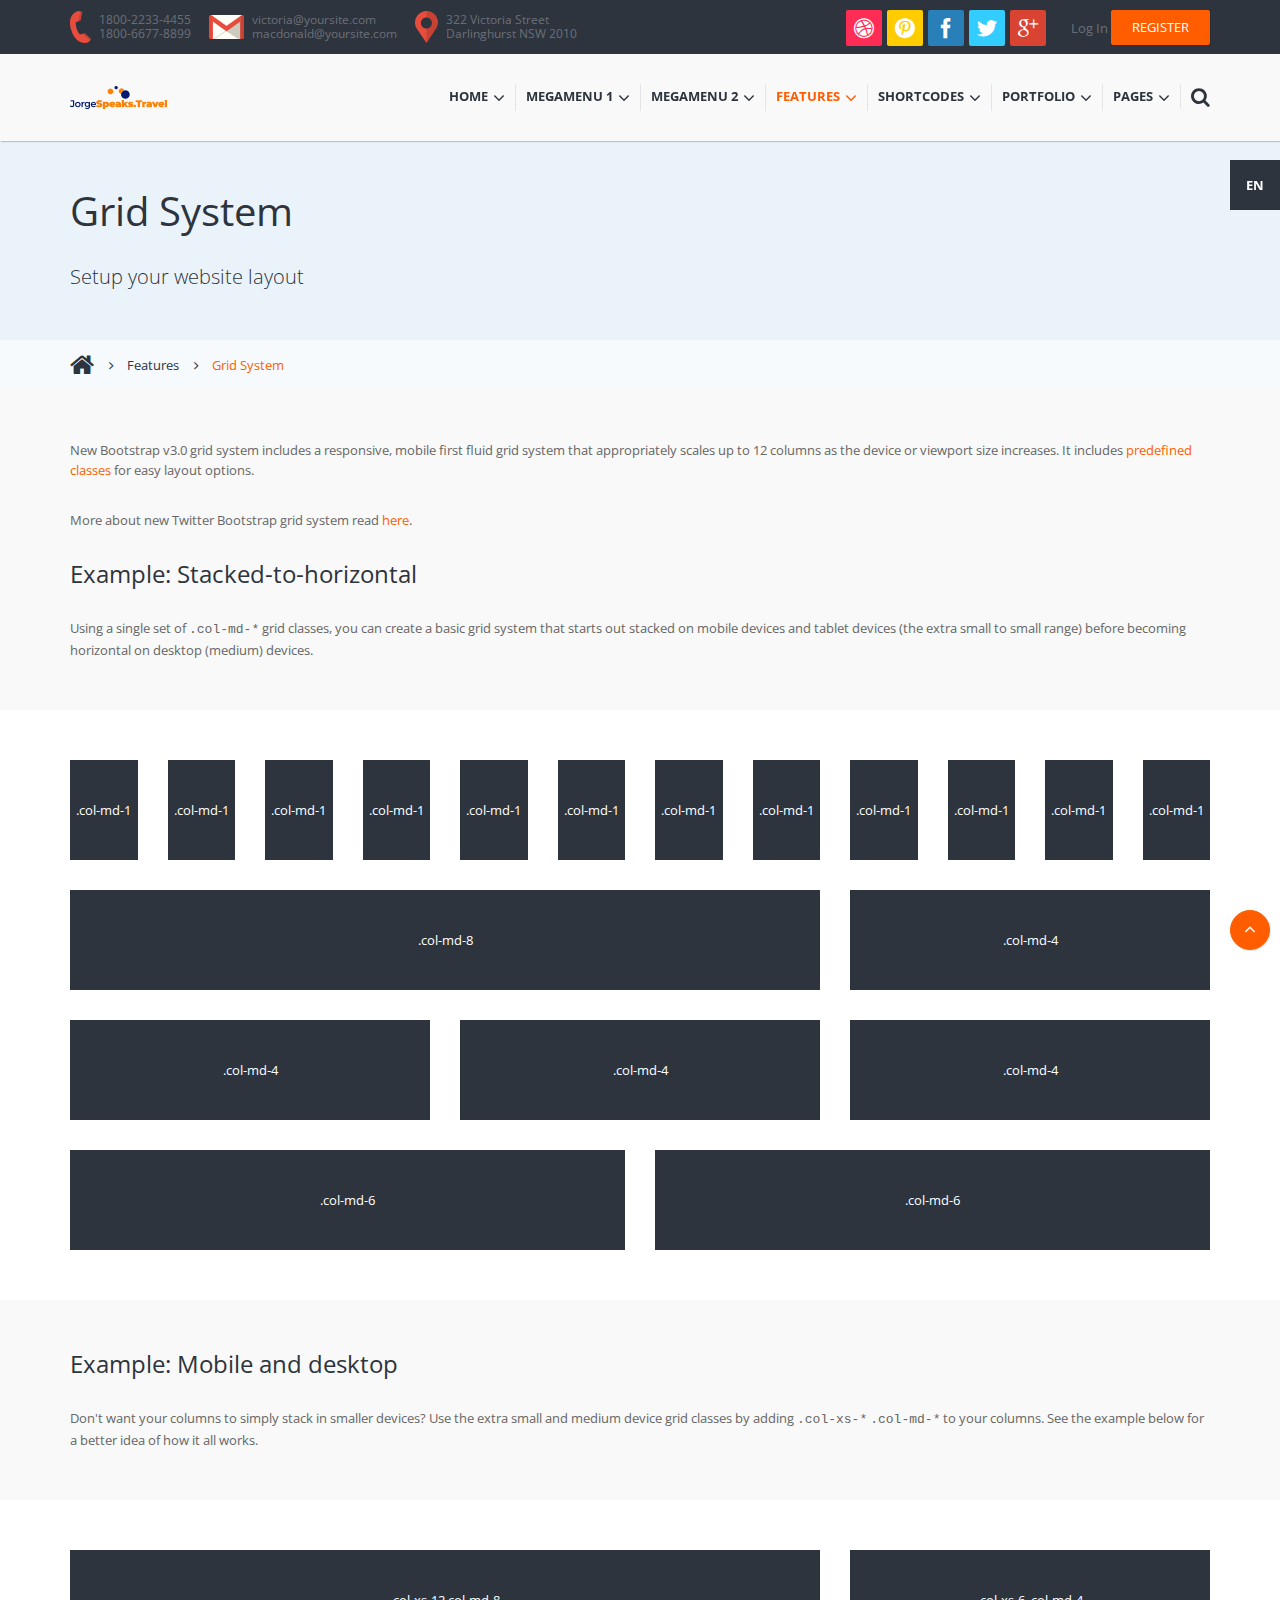
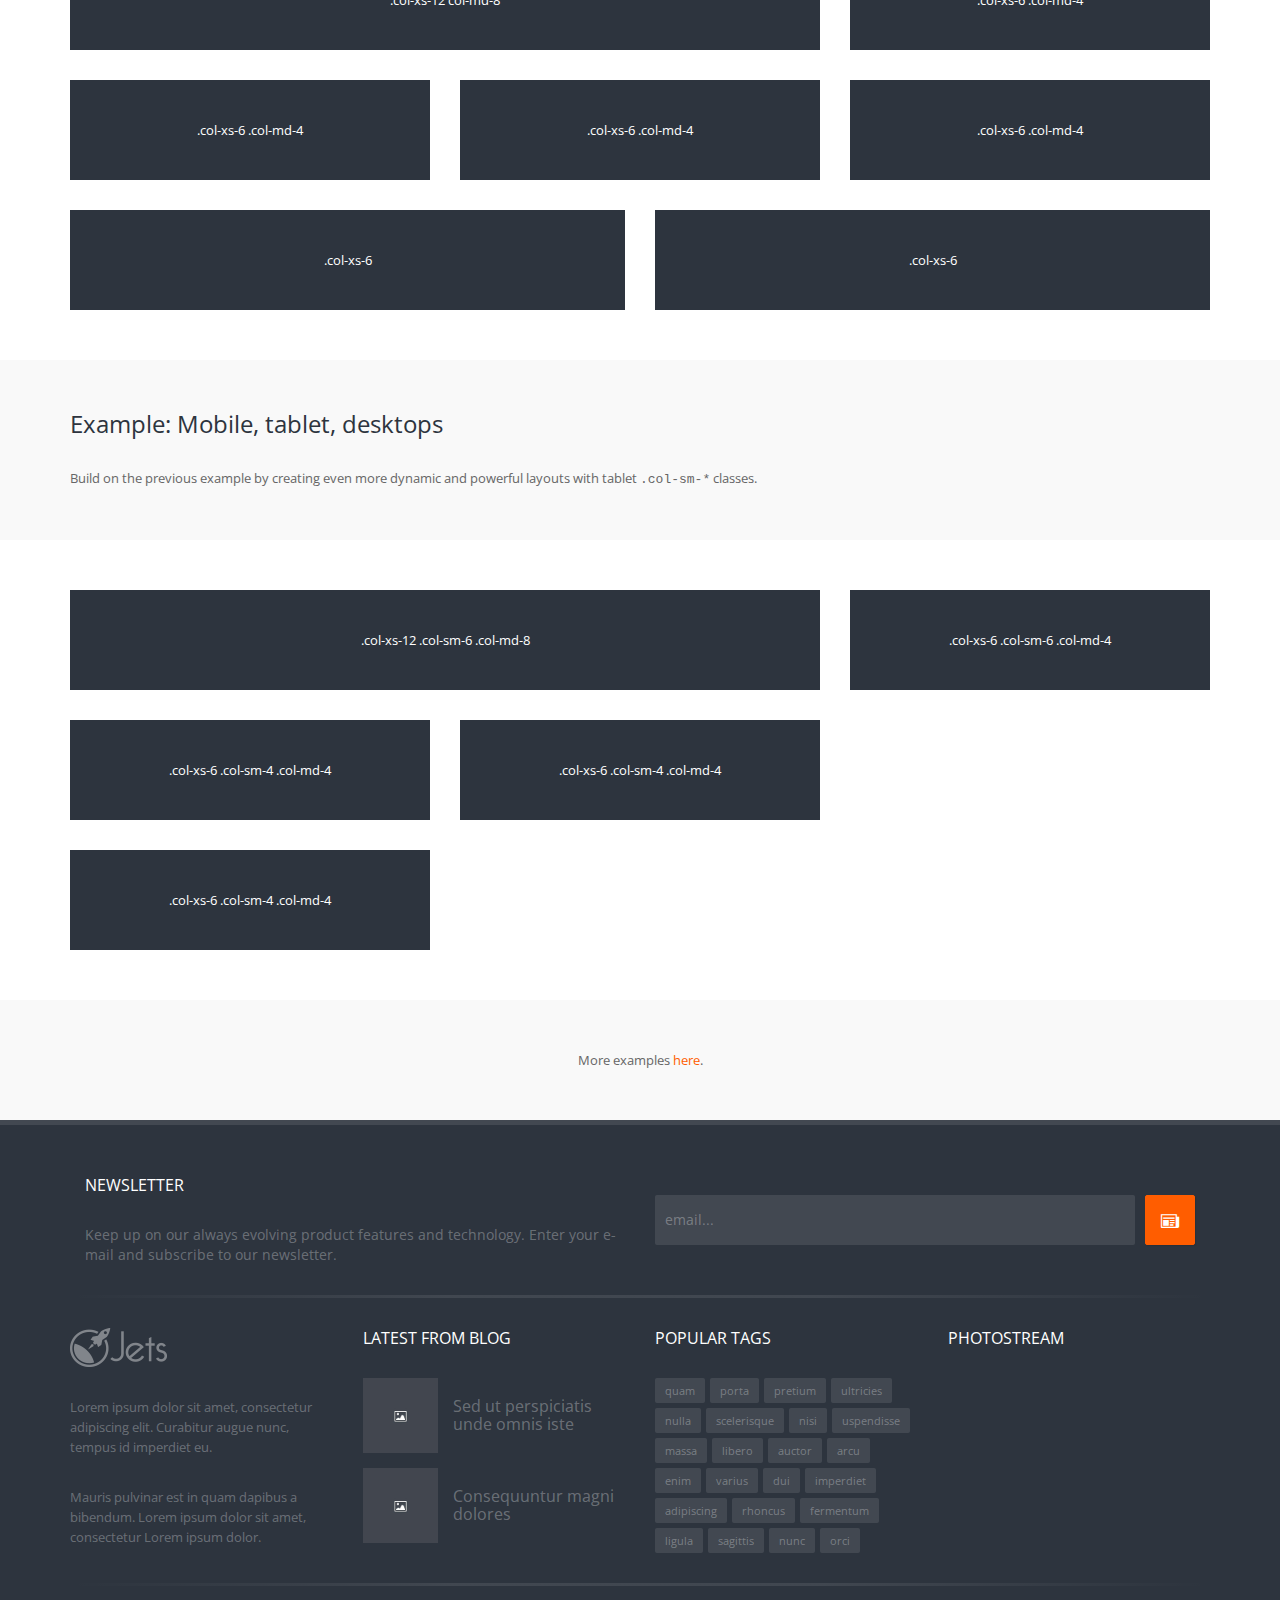
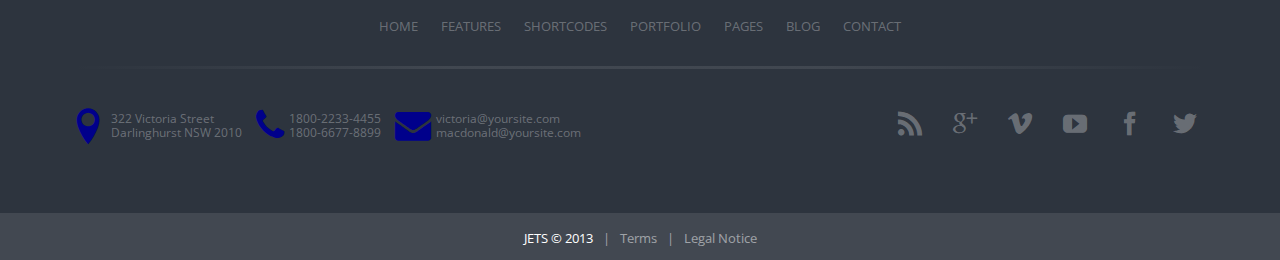
<file: features-grid.html>
<!DOCTYPE html>
<!--[if IE 9]>			<html class="ie ie9"> <![endif]-->
<!--[if gt IE 9]><!-->	<html> <!--<![endif]-->
<head>
	<!-- Basic -->
	<meta charset="utf-8">
	<title>Jets - Grid System</title>
	<meta name="keywords" content="HTML5 Template" />
	<meta name="description" content="Jets - Responsive HTML5 Template">
	<meta name="author" content="funcoders.com">

	<!-- Favicons -->
	<link rel="shortcut icon" type='image/x-icon' href="img/favicon/favicon.ico">
	<link rel="apple-touch-icon-precomposed" sizes="144x144" href="img/favicon/fapple-touch-icon-144x144-precomposed.png">
	<link rel="apple-touch-icon-precomposed" sizes="114x114" href="img/favicon/fapple-touch-icon-114x114-precomposed.png">
	<link rel="apple-touch-icon-precomposed" sizes="72x72" href="img/favicon/fapple-touch-icon-72x72-precomposed.png">
	<link rel="apple-touch-icon-precomposed" href="img/favicon/fapple-touch-icon-precomposed.png">

	<!-- Mobile Metas -->
	<meta name="viewport" content="width=device-width, initial-scale=1.0">

	<!-- Bootstrap CSS -->
	<link rel="stylesheet" href="css/library/bootstrap/bootstrap.min.css" />

	<!-- AWESOME and ICOMOON fonts -->
	<link rel="stylesheet" href="css/fonts/awesome/css/font-awesome.css">
	<link rel="stylesheet" href="css/fonts/icomoon/style.css">

	<!-- Open Sans fonts -->
	<link rel="stylesheet"  href="http://fonts.googleapis.com/css?family=Open+Sans:300italic,400italic,600italic,700italic,800italic,400,300,600,700,800">

	<!-- Theme CSS -->
	<link rel="stylesheet" href="css/theme.min.css">
	<link rel="stylesheet" href="css/theme-elements.min.css">
	<link rel="stylesheet" href="css/color/orange.css">

	<link rel="stylesheet" href="css/library/animate/animate.min.css">

	<!-- Your styles -->
	<link rel="stylesheet" href="css/styles.css">
</head>

<body class="page-features">

	<aside class="side-options side-options-right" id="language-options">
		<div class="side-options-heading">

			<a href="#"><span class="current-language">EN</span>Language</a>

		</div><!-- .side-options-heading -->
		<div class="side-options-content">

			<ul class="language-list">
				<li><a class="current" href="EN">English</a></li>
				<li><a href="SP">Spanish</a></li>
				<li><a href="RUS">Russian</a></li>
				<li><a href="FR">French</a></li>
			</ul>

		</div><!-- .side-options-content -->
	</aside><!-- .side-options -->

	<header id="header">
		<aside class="topbar">
			<div class="container">

				<ul class="touch">
					<li>
						<img src="img/phone.png" alt="Phone" title="Phone">
						<p>1800-2233-4455<br />1800-6677-8899</p>
					</li>
					<li>
						<img src="img/mail.png" alt="Mail" title="Mail">
						<p><a href="mailto:victoria@yoursite.com">victoria@yoursite.com</a><br /><a href="mailto:macdonald@yoursite.com">macdonald@yoursite.com</a></p>
					</li>
					<li>
						<img src="img/map.png" alt="Map" title="Map">
						<p>322 Victoria Street<br />Darlinghurst NSW 2010</p>
					</li>
				</ul><!-- .touch -->

				<ul class="user-nav">
					<li><a href="#login-register" data-toggle="modal" title="Log in">Log In</a></li>
					<li><a href="#login-register" data-toggle="modal" title="Create an account" class="btn">Register</a></li>
				</ul><!-- .user-nav -->

				<ul class="user-nav" style="display:none">
					<li><a href="#" title="John Doe"></a></li>
					<li><a href="#" title="John Doe">John Doe</a> | </li>
					<li><a href="#" title="Log Out">Log out</a></li>
				</ul><!-- .user-nav -->

				<ul class="social">
					<li><a href="#" class="dribbble"></a></li>
					<li><a href="#" class="pinterest"></a></li>
					<li><a href="#" class="facebook"></a></li>
					<li><a href="#" class="twitter"></a></li>
					<li><a href="#" class="google"></a></li>
				</ul><!-- .social -->

			</div><!-- .container -->
		</aside><!-- .topbar -->
		<div class="navbar megamenu-width">
			<div class="container">

				<aside id="main-search">
					<form action="#" method="GET">
						<a href="#" class="close"><i class="icomoon-close"></i></a>
						<div class="form-field">
							<div class="placeholder">
								<label for="query">search on site...</label>
								<input class="form-control" type="text" name="query" id="query" />
							</div>
						</div>
					</form>
				</aside><!-- #main-search -->

				<div class="navbar-inner">

					<a href="index.html" class="logo">
						<img src="img/logo.png" alt="Jets">
					</a><!-- .logo -->

					<ul id="mobile-menu">
						<li><a href="#login-register" data-toggle="modal" title="Log in">Log In</a></li>
						<li><a href="#login-register" data-toggle="modal" title="Create an account">Register</a></li>
						<li>
							<button class="navbar-toggle" type="button" data-toggle="collapse" data-target=".navbar-collapse">
								<i class="fa fa-reorder"></i>
							</button>
						</li>
						<li><a class="btn-search" href="#"><i class="fa fa-search"></i></a></li>
					</ul><!-- #mobile-menu -->

					<ul id="main-menu" class="collapse navbar-collapse nav slide custom">
						<li><a href="index.html">Home<i class="carret"></i><span>Let's Start here</span></a>
							<ul class="dropdown">
								<li><a href="index.html">Default Home Page</a></li>
								<li><a href="index-2.html">Home Page Stye 2</a></li>
								<li><a href="index-3.html">Home Page Stye 3</a></li>
								<li><a href="index-informational.html">Home Page Informational</a></li>
								<li><a href="index-one-page.html">One Page Home</a></li>
							</ul>
						</li>
						<li class="megamenu"><a href="#">Megamenu 1<i class="carret"></i><span>With category</span></a>
							<ul class="dropdown megamenu-category">
								<li>
									<div class="row">
										<div class="col-md-3">

											<nav class="category-nav">
												<ul>
													<li class="current"><a href="#">Category with list</a></li>
													<li><a href="#">Category with groups</a></li>
													<li><a href="#">Category mixed</a></li>
												</ul>
											</nav><!-- .category-nav" -->

										</div><!-- .col-md-3 -->
										<div class="col-md-9">

											<div class="category-content">
												<div class="current">

													<div class="title">
														<h4>Category with list</h4>
													</div><!-- .title -->

													<div class="text">
														<p><i>Pellentesque cursus elit sed mauris vestibulum congue. Proin blandit sagittis convallis.</i></p>
													</div><!-- .text -->
													<hr />
													<div class="row">
														<div class="col-sm-6">

															<div class="title">
																<h5>Sub category title</h5>
															</div><!-- .title -->
															<ul class="default">
																<li><a href="#">Phasellus vel</a>
																	<ul class="plus">
																		<li><a href="#">Maecenas malesuada</a></li>
																		<li><a href="#">Nunc a vestibulum</a></li>
																	</ul>
																</li>
																<li><a href="#">Nullam</a></li>
																<li><a href="#">Duis sodales eget</a></li>
															</ul>
															<div class="title">
																<h5>Sub category title</h5>
															</div><!-- .title -->
															<ul class="default">
																<li><a href="#">Cibendum</a></li>
																<li><a href="#">Nullam eleifend</a></li>
																<li><a href="#">Vivamus</a></li>
															</ul>

														</div><!-- .col-sm-6 -->
														<div class="col-sm-6">

															<div class="title">
																<h5>Sub category title</h5>
															</div><!-- .title -->
															<ul class="default">
																<li><a href="#">Nunc cursus</a></li>
																<li><a href="#">Pellentesque</a>
																	<ul class="circle">
																		<li><a href="#">Vestibulum</a></li>
																	</ul>
																</li>
																<li><a href="#">Mauris faucibus</a></li>
																<li><a href="#">Aenean</a>
																	<ul class="check">
																		<li><a href="#">Fusce</a></li>
																		<li><a href="#">Fermentum </a></li>
																		<li><a href="#">Velit porta</a></li>
																	</ul>
																</li>
																<li><a href="#">Curabitur</a></li>
																<li><a href="#">Cras facilisis</a></li>
															</ul>

														</div><!-- .col-sm-6 -->
													</div><!-- .row -->
												</div>
												<div>
													<div class="title">
														<h4>Category with groups</h4>
													</div><!-- .title -->
													<div class="text">
														<p><i>Maecenas ac tortor malesuada, tristique purus nec, pulvinar enim. Vivamus suscipit ultricies ultrices. Morbi egestas nec elit non luctus.</i></p>
													</div><!-- .text -->
													<hr />
													<div class="row">
														<div class="col-sm-4">

															<a href="#">
																<div class="iconbox">
																	<div class="iconbox-heading">
																		<div class="icon">
																			<img src="uploads/images/icons/icon.jpg" alt="Icon">
																		</div>
																		<div class="title">
																			<h4><h5>Cras pretium</h5></h4>
																		</div>
																	</div><!-- .iconbox-heading -->
																</div><!-- .iconbox -->
															</a>

														</div><!-- .col-sm-4 -->
														<div class="col-sm-4">

															<a href="#" class="iconbox">
																<div class="iconbox">
																	<div class="iconbox-heading">
																		<div class="icon">
																			<img src="uploads/images/icons/icon.jpg" alt="Icon">
																		</div>
																		<div class="title">
																			<h4><h5>Cras pretium</h5></h4>
																		</div>
																	</div><!-- .iconbox-heading -->
																</div><!-- .iconbox -->
															</a>

														</div><!-- .col-sm-4 -->
														<div class="col-sm-4">

															<a href="#" class="iconbox">
																<div class="iconbox">
																	<div class="iconbox-heading">
																		<div class="icon">
																			<img src="uploads/images/icons/icon.jpg" alt="Icon">
																		</div>
																		<div class="title">
																			<h4><h5>Morbi consequat</h5></h4>
																		</div>
																	</div><!-- .iconbox-heading -->
																</div><!-- .iconbox -->

															</a>

														</div><!-- .col-sm-4 -->
													</div><!-- .row -->
													<div class="row">
														<div class="col-sm-4">

															<a href="#">
																<div class="iconbox">
																	<div class="iconbox-heading">
																		<div class="icon">
																			<img src="uploads/images/icons/icon.jpg" alt="Icon">
																		</div>
																		<div class="title">
																			<h4><h5>Fermentume</h5></h4>
																		</div>
																	</div><!-- .iconbox-heading -->
																</div><!-- .iconbox -->
															</a>

														</div><!-- .col-sm-4 -->
														<div class="col-sm-4">

															<a href="#">
																<div class="iconbox">
																	<div class="iconbox-heading">
																		<div class="icon">
																			<img src="uploads/images/icons/icon.jpg" alt="Icon">
																		</div>
																		<div class="title">
																			<h4><h5>In hac habitasse</h5></h4>
																		</div>
																	</div><!-- .iconbox-heading -->
																</div><!-- .iconbox -->

															</a><!-- .iconbox -->

														</div><!-- .col-sm-4 -->
														<div class="col-sm-4">

															<a href="#">
																<div class="iconbox">
																	<div class="iconbox-heading">
																		<div class="icon">
																			<img src="uploads/images/icons/icon.jpg" alt="Icon">
																		</div>
																		<div class="title">
																			<h4><h5>Aliquam erat</h5></h4>
																		</div>
																	</div><!-- .iconbox-heading -->
																</div><!-- .iconbox -->

															</a>

														</div><!-- .col-sm-4 -->
													</div><!-- .row -->
												</div>
												<div>
													<div class="title">
														<h4>Category mixed</h4>
													</div><!-- .title -->
													<div class="text">
														<p><i> Vivamus suscipit magna ut lorem cursus, vel elementum neque condimentum. Integer sit amet malesuada mi. Ut non sollicitudin leo, vel convallis lacus.</i></p>
													</div><!-- .text -->
													<hr />
													<div class="row">
														<div class="col-sm-4">

															<a href="#">
																<div class="iconbox">
																	<div class="iconbox-heading">
																		<div class="icon">
																			<img src="uploads/images/icons/icon.jpg" alt="Icon">
																		</div>
																		<div class="title">
																			<h4><h5>Vestibulum</h5></h4>
																		</div>
																	</div><!-- .iconbox-heading -->
																</div><!-- .iconbox -->

															</a>

														</div><!-- .col-sm-4 -->
														<div class="col-sm-4">

															<a href="#">
																<div class="iconbox">
																	<div class="iconbox-heading">
																		<div class="icon">
																			<img src="uploads/images/icons/icon.jpg" alt="Icon">
																		</div>
																		<div class="title">
																			<h4><h5>Nulla nec consequat enim</h5></h4>
																		</div>
																	</div><!-- .iconbox-heading -->
																</div><!-- .iconbox -->

															</a>

														</div><!-- .col-sm-4 -->
														<div class="col-sm-4">

															<a href="#">
																<div class="iconbox">
																	<div class="iconbox-heading">
																		<div class="icon">
																			<img src="uploads/images/icons/icon.jpg" alt="Icon">
																		</div>
																		<div class="title">
																			<h4><h5>Donec sit</h5></h4>
																		</div>
																	</div><!-- .iconbox-heading -->
																</div><!-- .iconbox -->

															</a>

														</div><!-- .col-sm-4 -->
													</div><!-- .row -->
													<hr />
													<div class="row">
														<div class="col-sm-6">

															<div class="title">
																<h5>Sub category title</h5>
															</div><!-- .title -->
															<ul class="default">
																<li><a href="#">Duis sodales eget</a></li>
																<li><a href="#">Phasellus vel</a>
																	<ul class="dash">
																		<li><a href="#">Maecenas malesuada</a></li>
																		<li><a href="#">Nunc a vestibulum</a></li>
																	</ul>
																</li>
															</ul>

														</div><!-- .col-sm-6 -->
														<div class="col-sm-6">

															<div class="title">
																<h5>Sub category title</h5>
															</div>
															<ul class="default">
																<li><a href="#">Donec congue</a></li>
																<li><a href="#">Pellentesque</a></li>
																<li><a href="#">Fusce</a></li>
																<li><a href="#">Velit porta</a></li>
															</ul>

														</div><!-- .col-sm-6 -->
													</div><!-- .row -->
												</div>
											</div><!-- .category-content -->

										</div><!-- .col-md-9 -->
									</div>
								</li>
							</ul><!-- .megamenu-category -->
						</li>
						<li class="megamenu"><a href="#">Megamenu 2<i class="carret"></i><span>With content</span></a>
							<ul class="dropdown">
								<li>
									<div class="row">
										<div class="col-sm-4">

											<div class="widget">
												<div class="widget-heading">

													<div class="title title-main">
														<h5>Latest from Blog</h5>
													</div>

												</div><!-- .widget-heading -->
												<div class="widget-content">

													<section class="posts">
														<article class="post post-mini post-type-text devider-top">
															<div class="post-heading">

																<div class="thumbnail">
																	<a class="link" href="blog-single.html">
																		<span class="btn btn-icon-link"></span>
																		<img src="uploads/images/content/image_SQ.jpg" alt="Image">
																	</a>
																</div><!-- .thumbnail -->

															</div><!-- .post-heading -->
															<div class="post-content">

																<div class="title">
																	<h2 class="h5"><a href="blog-single.html">Sed ut perspiciatis unde omnis iste</a></h2>
																</div><!-- .title -->

															</div><!-- .post-content -->
														</article><!-- .post -->
														<article class="post post-mini post-type-music devider-top">
															<div class="post-heading">

																<div class="thumbnail">
																	<a class="link" href="blog-single.html">
																		<span class="btn btn-icon-link"></span>
																		<img src="uploads/images/content/image_SQ.jpg" alt="Image">
																	</a>
																</div><!-- .thumbnail -->

															</div><!-- .post-heading -->
															<div class="post-content">

																<div class="title">
																	<h2 class="h5"><a href="blog-single.html">Consequuntur magni dolores</a></h2>
																</div><!-- .title -->

															</div><!-- .post-content -->
														</article><!-- .post -->
													</section>

												</div><!-- .widget-content -->
											</div><!-- .widget -->

										</div><!-- .col-sm-4 -->
										<div class="col-sm-4">

											<div class="widget">
												<div class="widget-heading">

													<div class="title title-main">
														<h5>Find us on Google Map</h5>
													</div><!-- .title -->

												</div><!-- .widget-heading -->
												<div class="widget-content">
													<iframe class="google-iframe-map" frameborder="0" scrolling="no" marginheight="0" marginwidth="0" src="https://maps.google.com.ua/maps?t=m&amp;q=322+Victoria+Street+Darlinghurst+NSW+2010&amp;ie=UTF8&amp;hq=&amp;hnear=322+Victoria+St,+Darlinghurst+New+South+Wales+2010,+%D0%90%D0%B2%D1%81%D1%82%D1%80%D0%B0%D0%BB%D1%96%D1%8F&amp;ll=-33.877969,151.222343&amp;spn=0.010689,0.036478&amp;z=14&amp;iwloc=A&amp;output=embed"></iframe>
												</div><!-- .widget-content -->
											</div><!-- .widget -->

										</div><!-- .col-sm-4 -->
										<div class="col-sm-4">

											<div class="widget">
												<div class="widget-heading">

													<div class="title title-main">
														<h5>Simple text widget</h5>
													</div><!-- .title -->

												</div><!-- .widget-heading -->
												<div class="widget-content">

													<div class="text">
														<p>Aliquet blandit, tellus libero scelerisque odio, sit amet tincidunt est leo eget urna.Donec tincidunt neque nulla. Arcu ut aliquet blandit.</p>
														<p>Praesent quam nibh, viverra vitae tempus at Morbi accumsan, arcu ut aliquet onec tincidunt neque nulla. Tellus libero scelerisque odio, sit amet tincidunt.</p>
														<p class="text-right"><a href="#" class="btn">Read more</a></p>
													</div><!-- .text -->

												</div><!-- .widget-content -->
											</div><!-- .widget -->

										</div><!-- .col-sm-4 -->
									</div><!-- .row -->
								</li>
							</ul><!-- .megamenu -->
						</li>
						<li class='active'><a href="#">Features<i class="carret"></i><span>Out of the Box</span></a>
							<ul class="dropdown">
								<li><a href="#">Layout Header<i class="carret"></i></a>
									<ul class="dropdown">
										<li><a data-name="jets-header" href="default">Default</a></li>
										<li><a data-name="jets-header" href="style1">Style 1</a></li>
										<li><a data-name="jets-header" href="style2">Style 2</a></li>
										<li><a data-name="jets-header" href="style3">Style 3</a></li>
									</ul>
								</li>
								<li><a href="#">Drop Down Menu<i class="carret"></i></a>
									<ul class="dropdown">
										<li><a data-name="jets-drop-down" href="default">Default</a></li>
										<li><a data-name="jets-drop-down" href="custom">Custom</a></li>
									</ul>
								</li>
								<li class='active'><a href="features-grid.html">Grid System</a></li>
								<li><a href="features-typography.html">Typography</a></li>
								<li><a href="features-miscellaneous.html">Miscellaneous</a></li>
								<li><a href="#">Icons<i class="carret"></i></a>
									<ul class="dropdown">
										<li><a href="features-iconawesome.html">Awesome Font</a></li>
										<li><a href="features-iconicomoon.html">Iconmoon Font</a></li>
									</ul>
								</li>
								<li><a href="features-animation.html">Animation</a></li>
							</ul>
						</li>
						<li><a href="#">Shortcodes<i class="carret"></i><span>Page elements</span></a>
							<ul class="dropdown">
								<li><a href="shortcodes-iconbox.html">Icon Box</a></li>
								<li><a href="shortcodes-teaser.html">Teaser</a></li>
								<li><a href="shortcodes-alerts-messages.html">Alerts and Messages</a></li>
								<li><a href="shortcodes-call2action.html">Call to action</a></li>
								<li><a href="shortcodes-testimonial.html">Testimonial</a></li>
								<li><a href="shortcodes-tab.html">Tab</a></li>
								<li><a href="shortcodes-accordion.html">Accordion</a></li>
								<li><a href="shortcodes-slider.html">Slider</a></li>
								<li><a href="shortcodes-carousel.html">Carousel</a></li>
								<li><a href="shortcodes-pricingtables.html">Pricing Tables</a></li>
								<li><a href="shortcodes-multimedia.html">Multimedia</a></li>
							</ul>
						</li>
						<li><a href="#">Portfolio<i class="carret"></i><span>Our Works</span></a>
							<ul class="dropdown">
								<li><a href="portfolio-4col.html">Portfolio 4 columns</a></li>
								<li><a href="portfolio-3col.html">Portfolio 3 columns</a></li>
								<li><a href="portfolio-2col.html">Portfolio 2 columns</a></li>
								<li><a href="portfolio-full.html">Portfolio full width</a></li>
								<li><a href="portfolio-full-no-margins.html">Portfolio full width (no margins)</a></li>
								<li><a href="portfolio-full-no-animated.html">Portfolio full width (no animation)</a></li>
								<li><a href="portfolio-single.html">Single Project</a></li>
							</ul>
						</li>
						<li><a href="#">Pages<i class="carret"></i><span>Inbuilt Templates</span></a>
							<ul class="dropdown">
								<li><a href="page-team.html">Our Team</a></li>
								<li><a href="page-team-member.html">Team member</a></li>
								<li><a href="page-services.html">Services</a></li>
								<li><a href="page-faq.html">FAQ</a></li>
								<li><a href="page-about.html">About Us</a></li>
								<li><a href="page-404.html">404 Page</a></li>
								<li><a href="page-login-register.html">Login / Register Page</a></li>
								<li><a href="blog-default.html">Blog<i class="carret"></i></a>
									<ul class="dropdown">
										<li><a href="blog-default.html">Blog (default)</a></li>
										<li><a href="blog-thumbs.html">Blog (thumbs)</a></li>
										<li><a href="blog-grid.html">Blog (grid)</a></li>
										<li><a href="blog-single.html">Single post</a></li>
									</ul>
								</li>
								<li><a href="contact.html">Contact<i class="carret"></i></a>
									<ul class="dropdown">
										<li><a href="contact.html">Contact</a></li>
										<li><a href="contact-2.html">Contact Style 2</a></li>
									</ul>
								</li>
							</ul>
						</li>
						<li class="search-nav">
							<a href="#" class="btn-search"><i class="fa fa-search"></i></a>
						</li>
					</ul><!-- #main-menu -->

				</div><!-- .navbar-inner -->

			</div><!-- .container -->
		</div><!-- .navbar -->
	</header><!-- #header -->

	<aside id="page-header" class="page-header-image  " style="background-image:url(uploads/images/page/headers/header.jpg)">
		<div class="page-header-inner">
			<div class="page-header-content">
				<div class="container">
					<h1 class="hide-to-left">Grid System</h1>
					<p class="hide-to-right lead">Setup your website layout</p>
				</div>
			</div>
		</div>
		<div class="breadcrumbs hide-to-bottom">
			<div class="container">
				<ul>
					<li><a href="index.html" class="home"></a></li>
					<li><a href="#">Features</a></li>
					<li class="current"><a href="features-grid.html">Grid System</a></li>
				</ul>
			</div>
		</div><!-- .breadcrumbs -->
	</aside><!-- #page-header -->
	<div id="page-content" role="main">
		<div class="container">
			<div id="content">

				<div class="container-out container-light">
					<style type="text/css">
					.grid-cell {
						height: 100px;
						text-align: center;
						line-height: 100px;
						margin-bottom: 30px;
						background-color: #2d343e;
						color: #fff;
					}
					</style>
					<div class="text">
						<p>New Bootstrap v3.0 grid system includes a responsive, mobile first fluid grid system that appropriately scales up to 12 columns as the device or viewport size increases. It includes <a href="http://getbootstrap.com/css/#grid-example-basic" target="_blank">predefined classes</a> for easy layout options.</p>

						<p>More about new Twitter Bootstrap grid system read <a href="http://getbootstrap.com/css/#grid" target="_blank">here</a>.</p>

						<h3>Example: Stacked-to-horizontal</h3>
						<p>Using a single set of <code>.col-md-*</code> grid classes, you can create a basic grid system that starts out stacked on mobile devices and tablet devices (the extra small to small range) before becoming horizontal on desktop (medium) devices.</p>
					</div>
				</div><!-- .container-out -->
				<div class="container-out">
					<div class="row">
						<div class="col-md-1">
							<div class="grid-cell">.col-md-1</div>
						</div>
						<div class="col-md-1">
							<div class="grid-cell">.col-md-1</div>
						</div>
						<div class="col-md-1">
							<div class="grid-cell">.col-md-1</div>
						</div>
						<div class="col-md-1">
							<div class="grid-cell">.col-md-1</div>
						</div>
						<div class="col-md-1">
							<div class="grid-cell">.col-md-1</div>
						</div>
						<div class="col-md-1">
							<div class="grid-cell">.col-md-1</div>
						</div>
						<div class="col-md-1">
							<div class="grid-cell">.col-md-1</div>
						</div>
						<div class="col-md-1">
							<div class="grid-cell">.col-md-1</div>
						</div>
						<div class="col-md-1">
							<div class="grid-cell">.col-md-1</div>
						</div>
						<div class="col-md-1">
							<div class="grid-cell">.col-md-1</div>
						</div>
						<div class="col-md-1">
							<div class="grid-cell">.col-md-1</div>
						</div>
						<div class="col-md-1">
							<div class="grid-cell">.col-md-1</div>
						</div>
					</div>
					<div class="row">
						<div class="col-md-8">
							<div class="grid-cell">.col-md-8</div>
						</div>
						<div class="col-md-4">
							<div class="grid-cell">.col-md-4</div>
						</div>
					</div>
					<div class="row">
						<div class="col-md-4">
							<div class="grid-cell">.col-md-4</div>
						</div>
						<div class="col-md-4">
							<div class="grid-cell">.col-md-4</div>
						</div>
						<div class="col-md-4">
							<div class="grid-cell">.col-md-4</div>
						</div>
					</div>
					<div class="row">
						<div class="col-md-6">
							<div class="grid-cell">.col-md-6</div>
						</div>
						<div class="col-md-6">
							<div class="grid-cell">.col-md-6</div>
						</div>
					</div>
				</div><!-- .container-out -->
				<div class="container-out container-light">

					<div class="title">
						<h3>Example: Mobile and desktop</h3>
					</div>
					<div class="text">
						<p>Don't want your columns to simply stack in smaller devices? Use the extra small and medium device grid classes by adding <code>.col-xs-*</code> <code>.col-md-*</code> to your columns. See the example below for a better idea of how it all works.</p>
					</div>

				</div><!-- .container-out -->
				<div class="container-out">
					<div class="row">
						<div class="col-xs-12 col-md-8">
							<div class="grid-cell">.col-xs-12 col-md-8</div>
						</div>
						<div class="col-xs-6 col-md-4">
							<div class="grid-cell">.col-xs-6 .col-md-4</div>
						</div>
					</div>
					<div class="row">
						<div class="col-xs-6 col-md-4">
							<div class="grid-cell">.col-xs-6 .col-md-4</div>
						</div>
						<div class="col-xs-6 col-md-4">
							<div class="grid-cell">.col-xs-6 .col-md-4</div>
						</div>
						<div class="col-xs-6 col-md-4">
							<div class="grid-cell">.col-xs-6 .col-md-4</div>
						</div>
					</div>
					<div class="row">
						<div class="col-xs-6">
							<div class="grid-cell">.col-xs-6</div>
						</div>
						<div class="col-xs-6">
							<div class="grid-cell">.col-xs-6</div>
						</div>
					</div>
				</div><!-- .container-out -->
				<div class="container-out container-light">

					<div class="title">
						<h3>Example: Mobile, tablet, desktops</h3>
					</div>
					<div class="text">
						<p>Build on the previous example by creating even more dynamic and powerful layouts with tablet <code>.col-sm-*</code> classes.</p>
					</div>

				</div><!-- .container-out -->
				<div class="container-out">
					<div class="row">
						<div class="col-xs-12 col-sm-6 col-md-8">
							<div class="grid-cell">.col-xs-12 .col-sm-6 .col-md-8</div>
						</div>
						<div class="col-xs-6 col-sm-6 col-md-4">
							<div class="grid-cell">.col-xs-6 .col-sm-6 .col-md-4</div>
						</div>
					</div><!-- .row -->
					<div class="row">
						<div class="col-xs-6 col-sm-4 col-md-4">
							<div class="grid-cell">.col-xs-6 .col-sm-4 .col-md-4</div>
						</div>
						<div class="col-xs-6 col-sm-4 col-md-4">
							<div class="grid-cell">.col-xs-6 .col-sm-4 .col-md-4</div>
						</div>
						<!-- Optional: clear the XS cols if their content doesn't match in height -->
						<div class="clearfix visible-xs"></div>
						<div class="col-xs-6 col-sm-4 col-md-4">
							<div class="grid-cell">.col-xs-6 .col-sm-4 .col-md-4</div>
						</div>
					</div><!-- .row -->
				</div><!-- .container-out -->
				<div class="container-out container-light">

					<div class="text text-center">
						<p>More examples <a href="http://getbootstrap.com/css/#grid" target="_blank">here</a>.</p>
					</div>

				</div><!-- .container-out -->

			</div><!-- #content -->
		</div><!-- .container -->
	</div><!-- #page-content -->

	<footer id="footer">
		<div class="container">
			<div class="row row-inline">
				<div class="col-sm-6">

					<div class="title title-main">
						<h5>Newsletter</h5>
					</div>
					<div class="text">
						<p>Keep up on our always evolving product features and technology. Enter your e-mail and subscribe to our newsletter.</p>
					</div>

				</div><!-- .col-sm-6 -->
				<div class="col-sm-6">

					<form action="php/newsletter.php" method="POST" class="form-validate" data-submit="ajax">
						<button type="submit" class="btn btn-big btn-icon-newsletter"></button>
						<div class="form-field">
							<div class="placeholder">
								<label for="subscribeemail">email...</label>
								<input class="form-control" type="email" maxlength="100" name="subscribeemail" id="subscribeemail" required />
							</div>
						</div>
					</form>

				</div><!-- .col-sm-6 -->
			</div><!-- .row-->

			<hr class="devider-heavy" />
			<div class="row">
				<div class="col-sm-3">

					<div class="widget">
						<div class="widget-heading">

							<div class="title title-main">
								<a href="index.html" class="logo">
									<img src="img/logo-white.png" alt="Jets">
								</a>
							</div>

						</div><!-- .widget-heading -->
						<div class="widget-content">

							<div class="text">
								<p>Lorem ipsum dolor sit amet, consectetur adipiscing elit. Curabitur augue nunc, tempus id imperdiet eu.</p>
								<p>Mauris pulvinar est in quam dapibus a bibendum. Lorem ipsum dolor sit amet, consectetur Lorem ipsum dolor. </p>
							</div>

						</div><!-- .widget-content -->
					</div><!-- .widget -->

				</div><!-- .col-sm-3 -->
				<div class="col-sm-3">

					<div class="widget">
						<div class="widget-heading">

							<div class="title title-main">
								<h5>Latest from Blog</h5>
							</div>

						</div><!-- .widget-heading -->
						<div class="widget-content">

							<section class="posts">
								<article class="post post-mini post-type-text">
									<div class="post-heading">
										<div class="thumbnail">
											<a class="link" href="blog-single.html">
												<span class="btn btn-icon-link"></span>
												<img src="uploads/images/content/image_SQ.jpg" alt="Image">
											</a>
										</div><!-- .thumbnail -->
									</div><!-- .post-heading -->
									<div class="post-content">
										<div class="title">
											<h2 class="h5"><a href="blog-single.html">Sed ut perspiciatis unde omnis iste</a></h2>
										</div><!-- .title -->
									</div><!-- .post-content -->
								</article><!-- .post -->
								<article class="post post-mini post-type-music">
									<div class="post-heading">
										<div class="thumbnail">
											<a class="link" href="blog-single.html">
												<span class="btn btn-icon-link"></span>
												<img src="uploads/images/content/image_SQ.jpg" alt="Image">
											</a>
										</div><!-- .thumbnail -->
									</div><!-- .post-heading -->
									<div class="post-content">
										<div class="title">
											<h2 class="h5"><a href="blog-single.html">Consequuntur magni dolores</a></h2>
										</div><!-- .title -->
									</div><!-- .post-content -->
								</article><!-- .post -->
							</section><!-- .posts -->

						</div><!-- .widget-content -->
					</div><!-- .widget -->

				</div><!-- .col-sm-3 -->
				<div class="col-sm-3">

					<div class="widget">
						<div class="widget-heading">

							<div class="title title-main">
								<h5>Popular tags</h5>
							</div><!-- .title -->

						</div><!-- .widget-heading -->
						<div class="widget-content">

							<div class="tags">
								<p><a href="#" rel="tag">quam</a><a href="#" rel="tag">porta</a><a href="#" rel="tag">pretium</a><a href="#" rel="tag">ultricies</a><a href="#" rel="tag">nulla</a><a href="#" rel="tag">scelerisque</a><a href="#" rel="tag">nisi</a><a href="#" rel="tag">uspendisse</a><a href="#" rel="tag">massa</a><a href="#" rel="tag">libero</a><a href="#" rel="tag">auctor </a><a href="#" rel="tag">arcu</a><a href="#" rel="tag">enim</a><a href="#" rel="tag">varius</a><a href="#" rel="tag">dui</a><a href="#" rel="tag">imperdiet</a><a href="#" rel="tag">adipiscing</a><a href="#" rel="tag">rhoncus</a><a href="#" rel="tag">fermentum</a><a href="#" rel="tag">ligula</a><a href="#" rel="tag">sagittis</a><a href="#" rel="tag">nunc</a><a href="#" rel="tag">orci</a></p>
							</div><!-- .tags -->

						</div><!-- .widget-content -->
					</div><!-- .widget -->

				</div><!-- .col-sm-3 -->
				<div class="col-sm-3">

					<div class="widget">
						<div class="widget-heading">
							<div class="title title-main">
								<h5>Photostream</h5>
							</div>
						</div><!-- .widget-heading -->
						<div class="widget-content">
							<ul id="flickr" data-id="41389393@N02" class="photo-stream"></ul>
						</div><!-- .widget-content -->
					</div><!-- .widget -->

				</div><!-- .col-sm-3 -->
			</div><!-- .row-->
			<hr class="devider-heavy" />
			<ul class="nav text-center">
				<li><a href="index.html">Home</a></li>
				<li><a href="#">Features</a></li>
				<li><a href="#">Shortcodes</a></li>
				<li><a href="#">Portfolio</a></li>
				<li><a href="#">Pages</a></li>
				<li><a href="#">Blog</a></li>
				<li><a href="#">Contact</a></li>
			</ul>
			<hr class="devider-heavy" />
			<div class="row-inline-wrap">
				<div class="row row-inline">
					<div class="col-md-7">

						<ul class="touch">
							<li><i class="fa icomoon-location"></i><p>322 Victoria Street<br />Darlinghurst NSW 2010</p></li>
							<li><i class="fa fa-phone"></i><p>1800-2233-4455<br />1800-6677-8899</p></li>
							<li><i class="fa fa-envelope"></i><p><a href="mailto:victoria@yoursite.com">victoria@yoursite.com</a><br /><a href="mailto:macdonald@yoursite.com">macdonald@yoursite.com</a></p></li>
						</ul>

					</div><!-- .col-md-7 -->
					<div class="col-md-5">

						<ul class="social">
							<li><a href="#" class="rss"></a></li>
							<li><a href="#" class="google"></a></li>
							<li><a href="#" class="vimeo"></a></li>
							<li><a href="#" class="youtube"></a></li>
							<li><a href="#" class="facebook"></a></li>
							<li><a href="#" class="twitter"></a></li>
						</ul>

					</div><!-- .col-md-5 -->
				</div><!-- .row -->
			</div><!-- .row-inline-wrap -->
		</div><!-- .container -->
		<div class="credits">JETS © 2013<span>|</span><a href="#">Terms</a><span>|</span><a href="#">Legal Notice</a></div>
	</footer>

	<!-- Login/Register Modal -->
	<div id="login-register" class="modal fade" tabindex="-1" role="dialog" aria-labelledby="myModalLabel" aria-hidden="false">
		<div class="modal-dialog container">
			<div class="row">

				<div class="modal-bg" data-dismiss="modal"></div>

				<div class="col-sm-6">

					<div class="modal-body">
						<div class="modal-content">
							<a href="#" type="button" class="close btn btn-dark btn-icon-close" data-dismiss="modal" aria-hidden="true"></a>
							<div class="tab" data-animation="slide">
								<ul class="tab-heading">
									<li class="current"><h6><a href="#">Log in</a></h6></li>
									<li><h6><a href="#">Register</a></h6></li>
								</ul><!-- .tab-heading -->
								<div class="tab-content">
									<div class="current">

										<form action="php/your-action.php" method="POST" class="form-validate" id="login">
											<div class="form-field">
												<div class="row">
													<label for="login-username" class="col-sm-3">Username<span class="require">*</span></label>
													<div class="col-sm-9">
														<input class="form-control" type="text" name="login-username" id="login-username" required />
													</div>
												</div>
											</div><!-- .form-field -->
											<div class="form-field">
												<div class="row">
													<label for="login-password" class="col-sm-3">Password<span class="require">*</span></label>
													<div class="col-sm-9">
														<input class="form-control" type="password" name="login-password" id="login-password" required />
													</div>
												</div>
											</div><!-- .form-field -->
											<div class="form-field">
												<div class="row">
													<div class="col-sm-offset-3 col-sm-9">
														<input type="checkbox" name="login-remember" id="login-remember">
														<label for="login-remember">Remember me</label>
													</div>
												</div>
											</div><!-- .form-field -->
											<div class="form-field text-right">
												<div class="form-group">
													Forgot your password? <a href="#" title="Password Lost and Found" class="recovery-open">Reset it here</a>
												</div>
												<div class="form-group">
													<input type="submit" value="Log in" class="btn">
												</div>
											</div><!-- .form-field -->
										</form>
										<form action="php/your-action.php" method="POST" class="form-validate clear" id="recovery">
											<hr>
											<div class="title">
												<a href="#" class="recovery-close"><i class="fa fa-times"></i></a>
												<h4>Reset your password</h4>
											</div>
											<div class="text">
												<p>Enter your email address below and we'll send a special reset password link to your inbox.</p>
											</div>
											<div class="form-field">
												<div class="row">
													<label for="recovery-email" class="col-sm-3">Email<span class="require">*</span></label>
													<div class="col-sm-9">
														<input class="form-control" type="email" name="recovery-email" id="recovery-email" required />
													</div>
												</div>
											</div><!-- .form-field -->
											<div class="form-field text-right">
												<input type="submit" value="Send Recovery Email" class="btn">
											</div><!-- .form-field -->
										</form>
									</div>
									<div>
										<form action="php/your-action.php" method="POST" class="form-validate" id="register">
											<div class="form-field">
												<div class="row">
													<label for="register-username" class="col-sm-3">Username<span class="require">*</span></label>
													<div class="col-sm-9">
														<input class="form-control" type="text" name="register-username" id="register-username" required />
													</div>
												</div>
											</div><!-- .form-field -->
											<div class="form-field">
												<div class="row">
													<label for="register-password" class="col-sm-3">Password <span class="require">*</span></label>
													<div class="col-sm-9">
														<input class="form-control" type="password" name="register-password" minlength="6" id="register-password" required />
														<p class="form-desc">6 or more characters</p>
													</div>
												</div>
											</div><!-- .form-field -->
											<div class="form-field">
												<div class="row">
													<label for="register-confirm" class="col-sm-3">Confirm <span class="require">*</span></label>
													<div class="col-sm-9">
														<input class="form-control" type="password" name="register-confirm" id="register-confirm" minlength="6" placeholder="Retype password" required />
													</div>
												</div>
											</div><!-- .form-field -->
											<div class="form-field">
												<div class="row">
													<label for="register-date" class="col-sm-3">Birth Date <span class="require">*</span></label>
													<div class="col-sm-9">
														<div class="form-group">
															<select name="register-month" id="register-date" required>
																<option value="">Month</option>
																<option value="January">January</option>
																<option value="February">February</option>
																<option value="Mars">Mars</option>
																<option value="April">April</option>
																<option value="May">May</option>
																<option value="June">June</option>
																<option value="July">July</option>
																<option value="September">September</option>
																<option value="October">October</option>
																<option value="November">November</option>
																<option value="December">December</option>
															</select>
														</div><!-- .form-group -->
														<div class="form-group-separator">/</div>
														<div class="form-group">
															<select name="register-day" required>
																<option value="">Day</option>
																<option value="1">1</option>
																<option value="2">2</option>
																<option value="3">3</option>
																<option value="4">4</option>
																<option value="5">5</option>
																<option value="6">6</option>
																<option value="7">7</option>
																<option value="8">8</option>
																<option value="9">9</option>
																<option value="10">10</option>
																<option value="11">11</option>
																<option value="12">12</option>
																<option value="13">13</option>
																<option value="14">14</option>
																<option value="15">15</option>
																<option value="16">16</option>
																<option value="17">17</option>
																<option value="18">18</option>
																<option value="19">19</option>
																<option value="20">20</option>
																<option value="21">21</option>
																<option value="22">22</option>
																<option value="23">23</option>
																<option value="24">24</option>
																<option value="25">25</option>
																<option value="26">26</option>
																<option value="27">27</option>
																<option value="28">28</option>
																<option value="29">29</option>
																<option value="30">30</option>
																<option value="31">31</option>
															</select>
														</div><!-- .form-group -->
														<div class="form-group-separator">/</div>
														<div class="form-group">
															<select name="register-year" required>
																<option value="">Year</option>
																<option value="2013">2013</option>
																<option value="2012">2012</option>
																<option value="2011">2011</option>
																<option value="2010">2010</option>
																<option value="2009">2009</option>
																<option value="2008">2008</option>
																<option value="2007">2007</option>
																<option value="2006">2006</option>
																<option value="2005">2005</option>
																<option value="2004">2004</option>
																<option value="2003">2003</option>
																<option value="2002">2002</option>
																<option value="2001">2001</option>
																<option value="2000">2000</option>
																<option value="1999">1999</option>
																<option value="1998">1998</option>
																<option value="1997">1997</option>
																<option value="1996">1996</option>
																<option value="1995">1995</option>
																<option value="1994">1994</option>
																<option value="1993">1993</option>
																<option value="1992">1992</option>
																<option value="1991">1991</option>
																<option value="1990">1990</option>
																<option value="1989">1989</option>
																<option value="1988">1988</option>
																<option value="1987">1987</option>
																<option value="1986">1986</option>
																<option value="1985">1985</option>
																<option value="1984">1984</option>
																<option value="1983">1983</option>
																<option value="1982">1982</option>
																<option value="1981">1981</option>
																<option value="1980">1980</option>
																<option value="1979">1979</option>
																<option value="1978">1978</option>
																<option value="1977">1977</option>
																<option value="1976">1976</option>
																<option value="1975">1975</option>
																<option value="1974">1974</option>
																<option value="1973">1973</option>
																<option value="1972">1972</option>
																<option value="1971">1971</option>
																<option value="1970">1970</option>
																<option value="1969">1969</option>
																<option value="1968">1968</option>
																<option value="1967">1967</option>
																<option value="1966">1966</option>
																<option value="1965">1965</option>
																<option value="1964">1964</option>
																<option value="1963">1963</option>
																<option value="1962">1962</option>
																<option value="1961">1961</option>
																<option value="1960">1960</option>
																<option value="1959">1959</option>
																<option value="1958">1958</option>
																<option value="1957">1957</option>
																<option value="1956">1956</option>
																<option value="1955">1955</option>
																<option value="1954">1954</option>
																<option value="1953">1953</option>
																<option value="1952">1952</option>
																<option value="1951">1951</option>
																<option value="1950">1950</option>
																<option value="1949">1949</option>
																<option value="1948">1948</option>
																<option value="1947">1947</option>
																<option value="1946">1946</option>
																<option value="1945">1945</option>
																<option value="1944">1944</option>
																<option value="1943">1943</option>
																<option value="1942">1942</option>
																<option value="1941">1941</option>
																<option value="1940">1940</option>
															</select>
														</div><!-- .form-group -->
													</div>
												</div>
											</div><!-- .form-field -->
											<div class="form-field">
												<div class="row">
													<div class="col-sm-offset-3 col-sm-9">
														<input type="checkbox" name="register-remember" id="register-remember">
														<label for="register-remember">Remember me</label>
													</div>
												</div>
											</div><!-- .form-field -->
											<div class="form-field text-right">
												<input type="submit" value="Register" class="btn">
											</div><!-- .form-field -->
										</form>
									</div>
								</div><!-- .tab-content -->
							</div><!-- .tab -->
						</div><!-- .modal-content -->
					</div><!-- .modal-body -->

				</div><!-- .col-sm-6 -->
			</div><!-- .row -->
		</div><!-- .modal-dialog -->
	</div><!-- #login-register-modal -->

	<a class="btn btn-icon-top" id="toTop" href="#"></a>

	<!-- jQuery & Helper library -->
	<script type="text/javascript" src="js/library/jquery/jquery-1.11.0.min.js"></script>
	<script type="text/javascript" src="js/library/jquery/jquery-ui-1.10.4.custom.min.js"></script>

	<!-- Retina js -->
	<script type="text/javascript" src="js/library/retina/retina.min.js"></script>

	<!-- FancyBox -->
	<script type="text/javascript" src="js/library/fancybox/jquery.fancybox.pack.js?v=2.1.5"></script>

	<!-- Bootstrap js -->
	<script type="text/javascript" src="js/library/bootstrap/bootstrap.min.js"></script>

	<!-- Validate -->
	<script type="text/javascript" src="js/library/validate/jquery.validate.min.js"></script>

	<!-- FlickrFeed  -->
	<script type="text/javascript" src="js/library/jFlickrFeed/jflickrfeed.min.js"></script>

	<!-- Main theme javaScript file -->
	<script type="text/javascript" src="js/theme.min.js"></script>
</body>
</html>
</file>
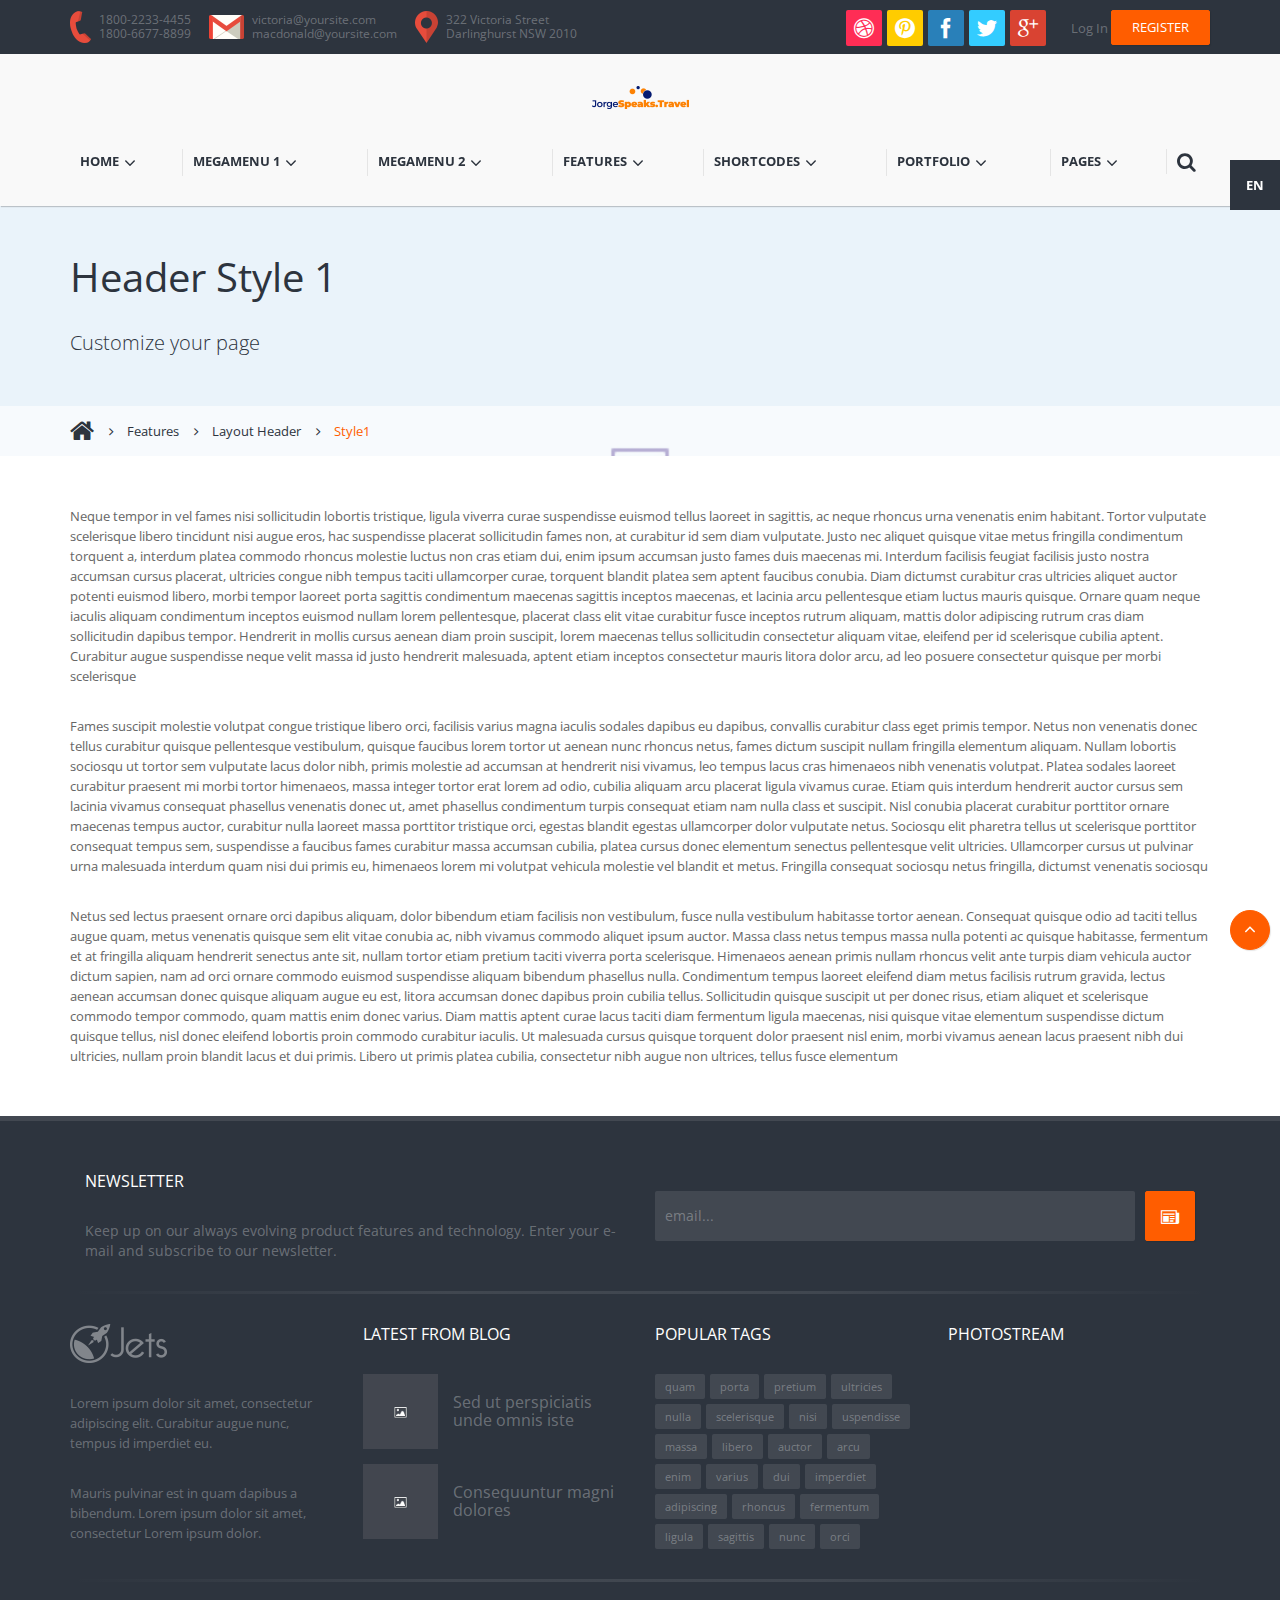
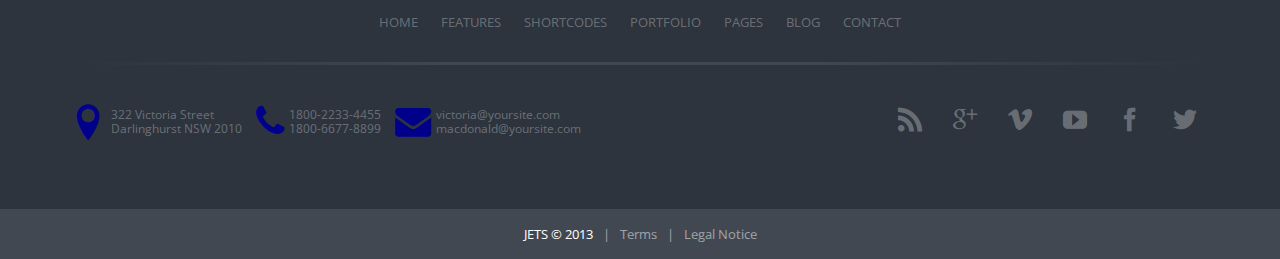
<file: features-header-1.html>
<!DOCTYPE html>
<!--[if IE 9]>			<html class="ie ie9"> <![endif]-->
<!--[if gt IE 9]><!-->	<html> <!--<![endif]-->
<head>
	<!-- Basic -->
	<meta charset="utf-8">
	<title>Jets - Header Style 1</title>
	<meta name="keywords" content="HTML5 Template" />
	<meta name="description" content="Jets - Responsive HTML5 Template">
	<meta name="author" content="funcoders.com">

	<!-- Favicons -->
	<link rel="shortcut icon" type='image/x-icon' href="img/favicon/favicon.ico">
	<link rel="apple-touch-icon-precomposed" sizes="144x144" href="img/favicon/fapple-touch-icon-144x144-precomposed.png">
	<link rel="apple-touch-icon-precomposed" sizes="114x114" href="img/favicon/fapple-touch-icon-114x114-precomposed.png">
	<link rel="apple-touch-icon-precomposed" sizes="72x72" href="img/favicon/fapple-touch-icon-72x72-precomposed.png">
	<link rel="apple-touch-icon-precomposed" href="img/favicon/fapple-touch-icon-precomposed.png">

	<!-- Mobile Metas -->
	<meta name="viewport" content="width=device-width, initial-scale=1.0">

	<!-- Bootstrap CSS -->
	<link rel="stylesheet" href="css/library/bootstrap/bootstrap.min.css" />

	<!-- AWESOME and ICOMOON fonts -->
	<link rel="stylesheet" href="css/fonts/awesome/css/font-awesome.css">
	<link rel="stylesheet" href="css/fonts/icomoon/style.css">

	<!-- Open Sans fonts -->
	<link rel="stylesheet"  href="http://fonts.googleapis.com/css?family=Open+Sans:300italic,400italic,600italic,700italic,800italic,400,300,600,700,800">

	<!-- Theme CSS -->
	<link rel="stylesheet" href="css/theme.min.css">
	<link rel="stylesheet" href="css/theme-elements.min.css">
	<link rel="stylesheet" href="css/color/orange.css">

	<link rel="stylesheet" href="css/library/animate/animate.min.css">

	<!-- Your styles -->
	<link rel="stylesheet" href="css/styles.css">
</head>

<body class="page-features">

	<aside class="side-options side-options-right" id="language-options">
		<div class="side-options-heading">

			<a href="#"><span class="current-language">EN</span>Language</a>

		</div><!-- .side-options-heading -->
		<div class="side-options-content">

			<ul class="language-list">
				<li><a class="current" href="EN">English</a></li>
				<li><a href="SP">Spanish</a></li>
				<li><a href="RUS">Russian</a></li>
				<li><a href="FR">French</a></li>
			</ul>

		</div><!-- .side-options-content -->
	</aside><!-- .side-options -->

	<header id="header">
		<aside class="topbar">
			<div class="container">

				<ul class="touch">
					<li>
						<img src="img/phone.png" alt="Phone" title="Phone">
						<p>1800-2233-4455<br />1800-6677-8899</p>
					</li>
					<li>
						<img src="img/mail.png" alt="Mail" title="Mail">
						<p><a href="mailto:victoria@yoursite.com">victoria@yoursite.com</a><br /><a href="mailto:macdonald@yoursite.com">macdonald@yoursite.com</a></p>
					</li>
					<li>
						<img src="img/map.png" alt="Map" title="Map">
						<p>322 Victoria Street<br />Darlinghurst NSW 2010</p>
					</li>
				</ul><!-- .touch -->

				<ul class="user-nav">
					<li><a href="#login-register" data-toggle="modal" title="Log in">Log In</a></li>
					<li><a href="#login-register" data-toggle="modal" title="Create an account" class="btn">Register</a></li>
				</ul><!-- .user-nav -->

				<ul class="user-nav" style="display:none">
					<li><a href="#" title="John Doe"></a></li>
					<li><a href="#" title="John Doe">John Doe</a> | </li>
					<li><a href="#" title="Log Out">Log out</a></li>
				</ul><!-- .user-nav -->

				<ul class="social">
					<li><a href="#" class="dribbble"></a></li>
					<li><a href="#" class="pinterest"></a></li>
					<li><a href="#" class="facebook"></a></li>
					<li><a href="#" class="twitter"></a></li>
					<li><a href="#" class="google"></a></li>
				</ul><!-- .social -->

			</div><!-- .container -->
		</aside><!-- .topbar -->
		<div class="navbar megamenu-width">
			<div class="container">

				<aside id="main-search">
					<form action="#" method="GET">
						<a href="#" class="close"><i class="icomoon-close"></i></a>
						<div class="form-field">
							<div class="placeholder">
								<label for="query">search on site...</label>
								<input class="form-control" type="text" name="query" id="query" />
							</div>
						</div>
					</form>
				</aside><!-- #main-search -->

				<div class="navbar-inner text-center">

					<a href="index.html" class="logo">
						<img src="img/logo.png" alt="Jets">
					</a><!-- .logo -->

					<ul id="mobile-menu">
						<li><a href="#login-register" data-toggle="modal" title="Log in">Log In</a></li>
						<li><a href="#login-register" data-toggle="modal" title="Create an account">Register</a></li>
						<li>
							<button class="navbar-toggle" type="button" data-toggle="collapse" data-target=".navbar-collapse">
								<i class="fa fa-reorder"></i>
							</button>
						</li>
						<li><a class="btn-search" href="#"><i class="fa fa-search"></i></a></li>
					</ul><!-- #mobile-menu -->

					<ul id="main-menu" class="collapse navbar-collapse nav slide custom full-width">
						<li><a href="index.html">Home<i class="carret"></i><span>Let's Start here</span></a>
							<ul class="dropdown">
								<li><a href="index.html">Default Home Page</a></li>
								<li><a href="index-2.html">Home Page Stye 2</a></li>
								<li><a href="index-3.html">Home Page Stye 3</a></li>
								<li><a href="index-informational.html">Home Page Informational</a></li>
								<li><a href="index-one-page.html">One Page Home</a></li>
							</ul>
						</li>
						<li class="megamenu"><a href="#">Megamenu 1<i class="carret"></i><span>With category</span></a>
							<ul class="dropdown megamenu-category">
								<li>
									<div class="row">
										<div class="col-md-3">

											<nav class="category-nav">
												<ul>
													<li class="current"><a href="#">Category with list</a></li>
													<li><a href="#">Category with groups</a></li>
													<li><a href="#">Category mixed</a></li>
												</ul>
											</nav><!-- .category-nav" -->

										</div><!-- .col-md-3 -->
										<div class="col-md-9">

											<div class="category-content">
												<div class="current">

													<div class="title">
														<h4>Category with list</h4>
													</div><!-- .title -->

													<div class="text">
														<p><i>Pellentesque cursus elit sed mauris vestibulum congue. Proin blandit sagittis convallis.</i></p>
													</div><!-- .text -->
													<hr />
													<div class="row">
														<div class="col-sm-6">

															<div class="title">
																<h5>Sub category title</h5>
															</div><!-- .title -->
															<ul class="default">
																<li><a href="#">Phasellus vel</a>
																	<ul class="plus">
																		<li><a href="#">Maecenas malesuada</a></li>
																		<li><a href="#">Nunc a vestibulum</a></li>
																	</ul>
																</li>
																<li><a href="#">Nullam</a></li>
																<li><a href="#">Duis sodales eget</a></li>
															</ul>
															<div class="title">
																<h5>Sub category title</h5>
															</div><!-- .title -->
															<ul class="default">
																<li><a href="#">Cibendum</a></li>
																<li><a href="#">Nullam eleifend</a></li>
																<li><a href="#">Vivamus</a></li>
															</ul>

														</div><!-- .col-sm-6 -->
														<div class="col-sm-6">

															<div class="title">
																<h5>Sub category title</h5>
															</div><!-- .title -->
															<ul class="default">
																<li><a href="#">Nunc cursus</a></li>
																<li><a href="#">Pellentesque</a>
																	<ul class="circle">
																		<li><a href="#">Vestibulum</a></li>
																	</ul>
																</li>
																<li><a href="#">Mauris faucibus</a></li>
																<li><a href="#">Aenean</a>
																	<ul class="check">
																		<li><a href="#">Fusce</a></li>
																		<li><a href="#">Fermentum </a></li>
																		<li><a href="#">Velit porta</a></li>
																	</ul>
																</li>
																<li><a href="#">Curabitur</a></li>
																<li><a href="#">Cras facilisis</a></li>
															</ul>

														</div><!-- .col-sm-6 -->
													</div><!-- .row -->
												</div>
												<div>
													<div class="title">
														<h4>Category with groups</h4>
													</div><!-- .title -->
													<div class="text">
														<p><i>Maecenas ac tortor malesuada, tristique purus nec, pulvinar enim. Vivamus suscipit ultricies ultrices. Morbi egestas nec elit non luctus.</i></p>
													</div><!-- .text -->
													<hr />
													<div class="row">
														<div class="col-sm-4">

															<a href="#">
																<div class="iconbox">
																	<div class="iconbox-heading">
																		<div class="icon">
																			<img src="uploads/images/icons/icon.jpg" alt="Icon">
																		</div>
																		<div class="title">
																			<h4><h5>Cras pretium</h5></h4>
																		</div>
																	</div><!-- .iconbox-heading -->
																</div><!-- .iconbox -->
															</a>

														</div><!-- .col-sm-4 -->
														<div class="col-sm-4">

															<a href="#" class="iconbox">
																<div class="iconbox">
																	<div class="iconbox-heading">
																		<div class="icon">
																			<img src="uploads/images/icons/icon.jpg" alt="Icon">
																		</div>
																		<div class="title">
																			<h4><h5>Cras pretium</h5></h4>
																		</div>
																	</div><!-- .iconbox-heading -->
																</div><!-- .iconbox -->
															</a>

														</div><!-- .col-sm-4 -->
														<div class="col-sm-4">

															<a href="#" class="iconbox">
																<div class="iconbox">
																	<div class="iconbox-heading">
																		<div class="icon">
																			<img src="uploads/images/icons/icon.jpg" alt="Icon">
																		</div>
																		<div class="title">
																			<h4><h5>Morbi consequat</h5></h4>
																		</div>
																	</div><!-- .iconbox-heading -->
																</div><!-- .iconbox -->

															</a>

														</div><!-- .col-sm-4 -->
													</div><!-- .row -->
													<div class="row">
														<div class="col-sm-4">

															<a href="#">
																<div class="iconbox">
																	<div class="iconbox-heading">
																		<div class="icon">
																			<img src="uploads/images/icons/icon.jpg" alt="Icon">
																		</div>
																		<div class="title">
																			<h4><h5>Fermentume</h5></h4>
																		</div>
																	</div><!-- .iconbox-heading -->
																</div><!-- .iconbox -->
															</a>

														</div><!-- .col-sm-4 -->
														<div class="col-sm-4">

															<a href="#">
																<div class="iconbox">
																	<div class="iconbox-heading">
																		<div class="icon">
																			<img src="uploads/images/icons/icon.jpg" alt="Icon">
																		</div>
																		<div class="title">
																			<h4><h5>In hac habitasse</h5></h4>
																		</div>
																	</div><!-- .iconbox-heading -->
																</div><!-- .iconbox -->

															</a><!-- .iconbox -->

														</div><!-- .col-sm-4 -->
														<div class="col-sm-4">

															<a href="#">
																<div class="iconbox">
																	<div class="iconbox-heading">
																		<div class="icon">
																			<img src="uploads/images/icons/icon.jpg" alt="Icon">
																		</div>
																		<div class="title">
																			<h4><h5>Aliquam erat</h5></h4>
																		</div>
																	</div><!-- .iconbox-heading -->
																</div><!-- .iconbox -->

															</a>

														</div><!-- .col-sm-4 -->
													</div><!-- .row -->
												</div>
												<div>
													<div class="title">
														<h4>Category mixed</h4>
													</div><!-- .title -->
													<div class="text">
														<p><i> Vivamus suscipit magna ut lorem cursus, vel elementum neque condimentum. Integer sit amet malesuada mi. Ut non sollicitudin leo, vel convallis lacus.</i></p>
													</div><!-- .text -->
													<hr />
													<div class="row">
														<div class="col-sm-4">

															<a href="#">
																<div class="iconbox">
																	<div class="iconbox-heading">
																		<div class="icon">
																			<img src="uploads/images/icons/icon.jpg" alt="Icon">
																		</div>
																		<div class="title">
																			<h4><h5>Vestibulum</h5></h4>
																		</div>
																	</div><!-- .iconbox-heading -->
																</div><!-- .iconbox -->

															</a>

														</div><!-- .col-sm-4 -->
														<div class="col-sm-4">

															<a href="#">
																<div class="iconbox">
																	<div class="iconbox-heading">
																		<div class="icon">
																			<img src="uploads/images/icons/icon.jpg" alt="Icon">
																		</div>
																		<div class="title">
																			<h4><h5>Nulla nec consequat enim</h5></h4>
																		</div>
																	</div><!-- .iconbox-heading -->
																</div><!-- .iconbox -->

															</a>

														</div><!-- .col-sm-4 -->
														<div class="col-sm-4">

															<a href="#">
																<div class="iconbox">
																	<div class="iconbox-heading">
																		<div class="icon">
																			<img src="uploads/images/icons/icon.jpg" alt="Icon">
																		</div>
																		<div class="title">
																			<h4><h5>Donec sit</h5></h4>
																		</div>
																	</div><!-- .iconbox-heading -->
																</div><!-- .iconbox -->

															</a>

														</div><!-- .col-sm-4 -->
													</div><!-- .row -->
													<hr />
													<div class="row">
														<div class="col-sm-6">

															<div class="title">
																<h5>Sub category title</h5>
															</div><!-- .title -->
															<ul class="default">
																<li><a href="#">Duis sodales eget</a></li>
																<li><a href="#">Phasellus vel</a>
																	<ul class="dash">
																		<li><a href="#">Maecenas malesuada</a></li>
																		<li><a href="#">Nunc a vestibulum</a></li>
																	</ul>
																</li>
															</ul>

														</div><!-- .col-sm-6 -->
														<div class="col-sm-6">

															<div class="title">
																<h5>Sub category title</h5>
															</div>
															<ul class="default">
																<li><a href="#">Donec congue</a></li>
																<li><a href="#">Pellentesque</a></li>
																<li><a href="#">Fusce</a></li>
																<li><a href="#">Velit porta</a></li>
															</ul>

														</div><!-- .col-sm-6 -->
													</div><!-- .row -->
												</div>
											</div><!-- .category-content -->

										</div><!-- .col-md-9 -->
									</div>
								</li>
							</ul><!-- .megamenu-category -->
						</li>
						<li class="megamenu"><a href="#">Megamenu 2<i class="carret"></i><span>With content</span></a>
							<ul class="dropdown">
								<li>
									<div class="row">
										<div class="col-sm-4">

											<div class="widget">
												<div class="widget-heading">

													<div class="title title-main">
														<h5>Latest from Blog</h5>
													</div>

												</div><!-- .widget-heading -->
												<div class="widget-content">

													<section class="posts">
														<article class="post post-mini post-type-text devider-top">
															<div class="post-heading">

																<div class="thumbnail">
																	<a class="link" href="blog-single.html">
																		<span class="btn btn-icon-link"></span>
																		<img src="uploads/images/content/image_SQ.jpg" alt="Image">
																	</a>
																</div><!-- .thumbnail -->

															</div><!-- .post-heading -->
															<div class="post-content">

																<div class="title">
																	<h2 class="h5"><a href="blog-single.html">Sed ut perspiciatis unde omnis iste</a></h2>
																</div><!-- .title -->

															</div><!-- .post-content -->
														</article><!-- .post -->
														<article class="post post-mini post-type-music devider-top">
															<div class="post-heading">

																<div class="thumbnail">
																	<a class="link" href="blog-single.html">
																		<span class="btn btn-icon-link"></span>
																		<img src="uploads/images/content/image_SQ.jpg" alt="Image">
																	</a>
																</div><!-- .thumbnail -->

															</div><!-- .post-heading -->
															<div class="post-content">

																<div class="title">
																	<h2 class="h5"><a href="blog-single.html">Consequuntur magni dolores</a></h2>
																</div><!-- .title -->

															</div><!-- .post-content -->
														</article><!-- .post -->
													</section>

												</div><!-- .widget-content -->
											</div><!-- .widget -->

										</div><!-- .col-sm-4 -->
										<div class="col-sm-4">

											<div class="widget">
												<div class="widget-heading">

													<div class="title title-main">
														<h5>Find us on Google Map</h5>
													</div><!-- .title -->

												</div><!-- .widget-heading -->
												<div class="widget-content">
													<iframe class="google-iframe-map" frameborder="0" scrolling="no" marginheight="0" marginwidth="0" src="https://maps.google.com.ua/maps?t=m&amp;q=322+Victoria+Street+Darlinghurst+NSW+2010&amp;ie=UTF8&amp;hq=&amp;hnear=322+Victoria+St,+Darlinghurst+New+South+Wales+2010,+%D0%90%D0%B2%D1%81%D1%82%D1%80%D0%B0%D0%BB%D1%96%D1%8F&amp;ll=-33.877969,151.222343&amp;spn=0.010689,0.036478&amp;z=14&amp;iwloc=A&amp;output=embed"></iframe>
												</div><!-- .widget-content -->
											</div><!-- .widget -->

										</div><!-- .col-sm-4 -->
										<div class="col-sm-4">

											<div class="widget">
												<div class="widget-heading">

													<div class="title title-main">
														<h5>Simple text widget</h5>
													</div><!-- .title -->

												</div><!-- .widget-heading -->
												<div class="widget-content">

													<div class="text">
														<p>Aliquet blandit, tellus libero scelerisque odio, sit amet tincidunt est leo eget urna.Donec tincidunt neque nulla. Arcu ut aliquet blandit.</p>
														<p>Praesent quam nibh, viverra vitae tempus at Morbi accumsan, arcu ut aliquet onec tincidunt neque nulla. Tellus libero scelerisque odio, sit amet tincidunt.</p>
														<p class="text-right"><a href="#" class="btn">Read more</a></p>
													</div><!-- .text -->

												</div><!-- .widget-content -->
											</div><!-- .widget -->

										</div><!-- .col-sm-4 -->
									</div><!-- .row -->
								</li>
							</ul><!-- .megamenu -->
						</li>
						<li><a href="#">Features<i class="carret"></i><span>Out of the Box</span></a>
							<ul class="dropdown">
								<li><a href="features-header-default.html">Layout Header<i class="carret"></i></a>
									<ul class="dropdown">
										<li><a href="features-header-default.html">Default</a></li>
										<li><a href="features-header-1.html">Style 1</a></li>
										<li><a href="features-header-2.html">Style 2</a></li>
										<li><a href="features-header-3.html">Style 3</a></li>
									</ul>
								</li>
								<li><a href="features-menu-default.html">Drop Down Menu<i class="carret"></i></a>
									<ul class="dropdown">
										<li><a href="features-menu-default.html">Default</a></li>
										<li><a href="features-menu-custom.html">Custom</a></li>
									</ul>
								</li>
								<li><a href="features-grid.html">Grid System</a></li>
								<li><a href="features-typography.html">Typography</a></li>
								<li><a href="features-miscellaneous.html">Miscellaneous</a></li>
								<li><a href="#">Icons<i class="carret"></i></a>
									<ul class="dropdown">
										<li><a href="features-iconawesome.html">Awesome Font</a></li>
										<li><a href="features-iconicomoon.html">Iconmoon Font</a></li>
									</ul>
								</li>
								<li><a href="features-animation.html">Animation</a></li>
							</ul>
						</li>
						<li><a href="#">Shortcodes<i class="carret"></i><span>Page elements</span></a>
							<ul class="dropdown">
								<li><a href="shortcodes-iconbox.html">Icon Box</a></li>
								<li><a href="shortcodes-teaser.html">Teaser</a></li>
								<li><a href="shortcodes-alerts-messages.html">Alerts and Messages</a></li>
								<li><a href="shortcodes-call2action.html">Call to action</a></li>
								<li><a href="shortcodes-testimonial.html">Testimonial</a></li>
								<li><a href="shortcodes-tab.html">Tab</a></li>
								<li><a href="shortcodes-accordion.html">Accordion</a></li>
								<li><a href="shortcodes-slider.html">Slider</a></li>
								<li><a href="shortcodes-carousel.html">Carousel</a></li>
								<li><a href="shortcodes-pricingtables.html">Pricing Tables</a></li>
								<li><a href="shortcodes-multimedia.html">Multimedia</a></li>
							</ul>
						</li>
						<li><a href="#">Portfolio<i class="carret"></i><span>Our Works</span></a>
							<ul class="dropdown">
								<li><a href="portfolio-4col.html">Portfolio 4 columns</a></li>
								<li><a href="portfolio-3col.html">Portfolio 3 columns</a></li>
								<li><a href="portfolio-2col.html">Portfolio 2 columns</a></li>
								<li><a href="portfolio-full.html">Portfolio full width</a></li>
								<li><a href="portfolio-full-no-margins.html">Portfolio full width (no margins)</a></li>
								<li><a href="portfolio-full-no-animated.html">Portfolio full width (no animation)</a></li>
								<li><a href="portfolio-single.html">Single Project</a></li>
							</ul>
						</li>
						<li><a href="#">Pages<i class="carret"></i><span>Inbuilt Templates</span></a>
							<ul class="dropdown">
								<li><a href="page-team.html">Our Team</a></li>
								<li><a href="page-team-member.html">Team member</a></li>
								<li><a href="page-services.html">Services</a></li>
								<li><a href="page-faq.html">FAQ</a></li>
								<li><a href="page-about.html">About Us</a></li>
								<li><a href="page-404.html">404 Page</a></li>
								<li><a href="page-login-register.html">Login / Register Page</a></li>
								<li><a href="blog-default.html">Blog<i class="carret"></i></a>
									<ul class="dropdown">
										<li><a href="blog-default.html">Blog (default)</a></li>
										<li><a href="blog-thumbs.html">Blog (thumbs)</a></li>
										<li><a href="blog-grid.html">Blog (grid)</a></li>
										<li><a href="blog-single.html">Single post</a></li>
									</ul>
								</li>
								<li><a href="contact.html">Contact<i class="carret"></i></a>
									<ul class="dropdown">
										<li><a href="contact.html">Contact</a></li>
										<li><a href="contact-2.html">Contact Style 2</a></li>
									</ul>
								</li>
							</ul>
						</li>
						<li class="search-nav">
							<a href="#" class="btn-search"><i class="fa fa-search"></i></a>
						</li>
					</ul><!-- #main-menu -->

				</div><!-- .navbar-inner -->

			</div><!-- .container -->
		</div><!-- .navbar -->
	</header><!-- #header -->

	<aside id="page-header" class="page-header-image  " style="background-image:url(uploads/images/page/headers/header.jpg)">
		<div class="page-header-inner">
			<div class="page-header-content">
				<div class="container">
					<h1 class="hide-to-left">Header Style 1</h1>
					<p class="hide-to-right lead">Customize your page</p>
				</div>
			</div>
		</div>
		<div class="breadcrumbs hide-to-bottom">
			<div class="container">
				<ul>
					<li><a href="index.html" class="home"></a></li>
					<li><a href="#">Features</a></li>
					<li><a href="features-header-1.html">Layout Header</a></li>
					<li class="current"><a href="features-header-1.html">Style1</a></li>
				</ul>
			</div>
		</div><!-- .breadcrumbs -->
	</aside><!-- #page-header -->
	<div id="page-content" role="main">
		<div class="container">
			<div id="content">

				<p>Neque tempor in vel fames nisi sollicitudin lobortis tristique, ligula viverra curae suspendisse euismod tellus laoreet in sagittis, ac neque rhoncus urna venenatis enim habitant. Tortor vulputate scelerisque libero tincidunt nisi augue eros, hac suspendisse placerat sollicitudin fames non, at curabitur id sem diam vulputate. Justo nec aliquet quisque vitae metus fringilla condimentum torquent a, interdum platea commodo rhoncus molestie luctus non cras etiam dui, enim ipsum accumsan justo fames duis maecenas mi. Interdum facilisis feugiat facilisis justo nostra accumsan cursus placerat, ultricies congue nibh tempus taciti ullamcorper curae, torquent blandit platea sem aptent faucibus conubia. Diam dictumst curabitur cras ultricies aliquet auctor potenti euismod libero, morbi tempor laoreet porta sagittis condimentum maecenas sagittis inceptos maecenas, et lacinia arcu pellentesque etiam luctus mauris quisque. Ornare quam neque iaculis aliquam condimentum inceptos euismod nullam lorem pellentesque, placerat class elit vitae curabitur fusce inceptos rutrum aliquam, mattis dolor adipiscing rutrum cras diam sollicitudin dapibus tempor. Hendrerit in mollis cursus aenean diam proin suscipit, lorem maecenas tellus sollicitudin consectetur aliquam vitae, eleifend per id scelerisque cubilia aptent. Curabitur augue suspendisse neque velit massa id justo hendrerit malesuada, aptent etiam inceptos consectetur mauris litora dolor arcu, ad leo posuere consectetur quisque per morbi scelerisque</p>
				<p>Fames suscipit molestie volutpat congue tristique libero orci, facilisis varius magna iaculis sodales dapibus eu dapibus, convallis curabitur class eget primis tempor. Netus non venenatis donec tellus curabitur quisque pellentesque vestibulum, quisque faucibus lorem tortor ut aenean nunc rhoncus netus, fames dictum suscipit nullam fringilla elementum aliquam. Nullam lobortis sociosqu ut tortor sem vulputate lacus dolor nibh, primis molestie ad accumsan at hendrerit nisi vivamus, leo tempus lacus cras himenaeos nibh venenatis volutpat. Platea sodales laoreet curabitur praesent mi morbi tortor himenaeos, massa integer tortor erat lorem ad odio, cubilia aliquam arcu placerat ligula vivamus curae. Etiam quis interdum hendrerit auctor cursus sem lacinia vivamus consequat phasellus venenatis donec ut, amet phasellus condimentum turpis consequat etiam nam nulla class et suscipit. Nisl conubia placerat curabitur porttitor ornare maecenas tempus auctor, curabitur nulla laoreet massa porttitor tristique orci, egestas blandit egestas ullamcorper dolor vulputate netus. Sociosqu elit pharetra tellus ut scelerisque porttitor consequat tempus sem, suspendisse a faucibus fames curabitur massa accumsan cubilia, platea cursus donec elementum senectus pellentesque velit ultricies. Ullamcorper cursus ut pulvinar urna malesuada interdum quam nisi dui primis eu, himenaeos lorem mi volutpat vehicula molestie vel blandit et metus. Fringilla consequat sociosqu netus fringilla, dictumst venenatis sociosqu</p>
				<p>Netus sed lectus praesent ornare orci dapibus aliquam, dolor bibendum etiam facilisis non vestibulum, fusce nulla vestibulum habitasse tortor aenean. Consequat quisque odio ad taciti tellus augue quam, metus venenatis quisque sem elit vitae conubia ac, nibh vivamus commodo aliquet ipsum auctor. Massa class netus tempus massa nulla potenti ac quisque habitasse, fermentum et at fringilla aliquam hendrerit senectus ante sit, nullam tortor etiam pretium taciti viverra porta scelerisque. Himenaeos aenean primis nullam rhoncus velit ante turpis diam vehicula auctor dictum sapien, nam ad orci ornare commodo euismod suspendisse aliquam bibendum phasellus nulla. Condimentum tempus laoreet eleifend diam metus facilisis rutrum gravida, lectus aenean accumsan donec quisque aliquam augue eu est, litora accumsan donec dapibus proin cubilia tellus. Sollicitudin quisque suscipit ut per donec risus, etiam aliquet et scelerisque commodo tempor commodo, quam mattis enim donec varius. Diam mattis aptent curae lacus taciti diam fermentum ligula maecenas, nisi quisque vitae elementum suspendisse dictum quisque tellus, nisl donec eleifend lobortis proin commodo curabitur iaculis. Ut malesuada cursus quisque torquent dolor praesent nisl enim, morbi vivamus aenean lacus praesent nibh dui ultricies, nullam proin blandit lacus et dui primis. Libero ut primis platea cubilia, consectetur nibh augue non ultrices, tellus fusce elementum</p>

			</div><!-- #content -->
		</div><!-- .container -->
	</div><!-- #page-content -->

	<footer id="footer">
		<div class="container">
			<div class="row row-inline">
				<div class="col-sm-6">

					<div class="title title-main">
						<h5>Newsletter</h5>
					</div>
					<div class="text">
						<p>Keep up on our always evolving product features and technology. Enter your e-mail and subscribe to our newsletter.</p>
					</div>

				</div><!-- .col-sm-6 -->
				<div class="col-sm-6">

					<form action="php/newsletter.php" method="POST" class="form-validate" data-submit="ajax">
						<button type="submit" class="btn btn-big btn-icon-newsletter"></button>
						<div class="form-field">
							<div class="placeholder">
								<label for="subscribeemail">email...</label>
								<input class="form-control" type="email" maxlength="100" name="subscribeemail" id="subscribeemail" required />
							</div>
						</div>
					</form>

				</div><!-- .col-sm-6 -->
			</div><!-- .row-->

			<hr class="devider-heavy" />
			<div class="row">
				<div class="col-sm-3">

					<div class="widget">
						<div class="widget-heading">

							<div class="title title-main">
								<a href="index.html" class="logo">
									<img src="img/logo-white.png" alt="Jets">
								</a>
							</div>

						</div><!-- .widget-heading -->
						<div class="widget-content">

							<div class="text">
								<p>Lorem ipsum dolor sit amet, consectetur adipiscing elit. Curabitur augue nunc, tempus id imperdiet eu.</p>
								<p>Mauris pulvinar est in quam dapibus a bibendum. Lorem ipsum dolor sit amet, consectetur Lorem ipsum dolor. </p>
							</div>

						</div><!-- .widget-content -->
					</div><!-- .widget -->

				</div><!-- .col-sm-3 -->
				<div class="col-sm-3">

					<div class="widget">
						<div class="widget-heading">

							<div class="title title-main">
								<h5>Latest from Blog</h5>
							</div>

						</div><!-- .widget-heading -->
						<div class="widget-content">

							<section class="posts">
								<article class="post post-mini post-type-text">
									<div class="post-heading">
										<div class="thumbnail">
											<a class="link" href="blog-single.html">
												<span class="btn btn-icon-link"></span>
												<img src="uploads/images/content/image_SQ.jpg" alt="Image">
											</a>
										</div><!-- .thumbnail -->
									</div><!-- .post-heading -->
									<div class="post-content">
										<div class="title">
											<h2 class="h5"><a href="blog-single.html">Sed ut perspiciatis unde omnis iste</a></h2>
										</div><!-- .title -->
									</div><!-- .post-content -->
								</article><!-- .post -->
								<article class="post post-mini post-type-music">
									<div class="post-heading">
										<div class="thumbnail">
											<a class="link" href="blog-single.html">
												<span class="btn btn-icon-link"></span>
												<img src="uploads/images/content/image_SQ.jpg" alt="Image">
											</a>
										</div><!-- .thumbnail -->
									</div><!-- .post-heading -->
									<div class="post-content">
										<div class="title">
											<h2 class="h5"><a href="blog-single.html">Consequuntur magni dolores</a></h2>
										</div><!-- .title -->
									</div><!-- .post-content -->
								</article><!-- .post -->
							</section><!-- .posts -->

						</div><!-- .widget-content -->
					</div><!-- .widget -->

				</div><!-- .col-sm-3 -->
				<div class="col-sm-3">

					<div class="widget">
						<div class="widget-heading">

							<div class="title title-main">
								<h5>Popular tags</h5>
							</div><!-- .title -->

						</div><!-- .widget-heading -->
						<div class="widget-content">

							<div class="tags">
								<p><a href="#" rel="tag">quam</a><a href="#" rel="tag">porta</a><a href="#" rel="tag">pretium</a><a href="#" rel="tag">ultricies</a><a href="#" rel="tag">nulla</a><a href="#" rel="tag">scelerisque</a><a href="#" rel="tag">nisi</a><a href="#" rel="tag">uspendisse</a><a href="#" rel="tag">massa</a><a href="#" rel="tag">libero</a><a href="#" rel="tag">auctor </a><a href="#" rel="tag">arcu</a><a href="#" rel="tag">enim</a><a href="#" rel="tag">varius</a><a href="#" rel="tag">dui</a><a href="#" rel="tag">imperdiet</a><a href="#" rel="tag">adipiscing</a><a href="#" rel="tag">rhoncus</a><a href="#" rel="tag">fermentum</a><a href="#" rel="tag">ligula</a><a href="#" rel="tag">sagittis</a><a href="#" rel="tag">nunc</a><a href="#" rel="tag">orci</a></p>
							</div><!-- .tags -->

						</div><!-- .widget-content -->
					</div><!-- .widget -->

				</div><!-- .col-sm-3 -->
				<div class="col-sm-3">

					<div class="widget">
						<div class="widget-heading">
							<div class="title title-main">
								<h5>Photostream</h5>
							</div>
						</div><!-- .widget-heading -->
						<div class="widget-content">
							<ul id="flickr" data-id="41389393@N02" class="photo-stream"></ul>
						</div><!-- .widget-content -->
					</div><!-- .widget -->

				</div><!-- .col-sm-3 -->
			</div><!-- .row-->
			<hr class="devider-heavy" />
			<ul class="nav text-center">
				<li><a href="index.html">Home</a></li>
				<li><a href="#">Features</a></li>
				<li><a href="#">Shortcodes</a></li>
				<li><a href="#">Portfolio</a></li>
				<li><a href="#">Pages</a></li>
				<li><a href="#">Blog</a></li>
				<li><a href="#">Contact</a></li>
			</ul>
			<hr class="devider-heavy" />
			<div class="row-inline-wrap">
				<div class="row row-inline">
					<div class="col-md-7">

						<ul class="touch">
							<li><i class="fa icomoon-location"></i><p>322 Victoria Street<br />Darlinghurst NSW 2010</p></li>
							<li><i class="fa fa-phone"></i><p>1800-2233-4455<br />1800-6677-8899</p></li>
							<li><i class="fa fa-envelope"></i><p><a href="mailto:victoria@yoursite.com">victoria@yoursite.com</a><br /><a href="mailto:macdonald@yoursite.com">macdonald@yoursite.com</a></p></li>
						</ul>

					</div><!-- .col-md-7 -->
					<div class="col-md-5">

						<ul class="social">
							<li><a href="#" class="rss"></a></li>
							<li><a href="#" class="google"></a></li>
							<li><a href="#" class="vimeo"></a></li>
							<li><a href="#" class="youtube"></a></li>
							<li><a href="#" class="facebook"></a></li>
							<li><a href="#" class="twitter"></a></li>
						</ul>

					</div><!-- .col-md-5 -->
				</div><!-- .row -->
			</div><!-- .row-inline-wrap -->
		</div><!-- .container -->
		<div class="credits">JETS © 2013<span>|</span><a href="#">Terms</a><span>|</span><a href="#">Legal Notice</a></div>
	</footer>

	<!-- Login/Register Modal -->
	<div id="login-register" class="modal fade" tabindex="-1" role="dialog" aria-labelledby="myModalLabel" aria-hidden="false">
		<div class="modal-dialog container">
			<div class="row">

				<div class="modal-bg" data-dismiss="modal"></div>

				<div class="col-sm-6">

					<div class="modal-body">
						<div class="modal-content">
							<a href="#" type="button" class="close btn btn-dark btn-icon-close" data-dismiss="modal" aria-hidden="true"></a>
							<div class="tab" data-animation="slide">
								<ul class="tab-heading">
									<li class="current"><h6><a href="#">Log in</a></h6></li>
									<li><h6><a href="#">Register</a></h6></li>
								</ul><!-- .tab-heading -->
								<div class="tab-content">
									<div class="current">

										<form action="php/your-action.php" method="POST" class="form-validate" id="login">
											<div class="form-field">
												<div class="row">
													<label for="login-username" class="col-sm-3">Username<span class="require">*</span></label>
													<div class="col-sm-9">
														<input class="form-control" type="text" name="login-username" id="login-username" required />
													</div>
												</div>
											</div><!-- .form-field -->
											<div class="form-field">
												<div class="row">
													<label for="login-password" class="col-sm-3">Password<span class="require">*</span></label>
													<div class="col-sm-9">
														<input class="form-control" type="password" name="login-password" id="login-password" required />
													</div>
												</div>
											</div><!-- .form-field -->
											<div class="form-field">
												<div class="row">
													<div class="col-sm-offset-3 col-sm-9">
														<input type="checkbox" name="login-remember" id="login-remember">
														<label for="login-remember">Remember me</label>
													</div>
												</div>
											</div><!-- .form-field -->
											<div class="form-field text-right">
												<div class="form-group">
													Forgot your password? <a href="#" title="Password Lost and Found" class="recovery-open">Reset it here</a>
												</div>
												<div class="form-group">
													<input type="submit" value="Log in" class="btn">
												</div>
											</div><!-- .form-field -->
										</form>
										<form action="php/your-action.php" method="POST" class="form-validate clear" id="recovery">
											<hr>
											<div class="title">
												<a href="#" class="recovery-close"><i class="fa fa-times"></i></a>
												<h4>Reset your password</h4>
											</div>
											<div class="text">
												<p>Enter your email address below and we'll send a special reset password link to your inbox.</p>
											</div>
											<div class="form-field">
												<div class="row">
													<label for="recovery-email" class="col-sm-3">Email<span class="require">*</span></label>
													<div class="col-sm-9">
														<input class="form-control" type="email" name="recovery-email" id="recovery-email" required />
													</div>
												</div>
											</div><!-- .form-field -->
											<div class="form-field text-right">
												<input type="submit" value="Send Recovery Email" class="btn">
											</div><!-- .form-field -->
										</form>
									</div>
									<div>
										<form action="php/your-action.php" method="POST" class="form-validate" id="register">
											<div class="form-field">
												<div class="row">
													<label for="register-username" class="col-sm-3">Username<span class="require">*</span></label>
													<div class="col-sm-9">
														<input class="form-control" type="text" name="register-username" id="register-username" required />
													</div>
												</div>
											</div><!-- .form-field -->
											<div class="form-field">
												<div class="row">
													<label for="register-password" class="col-sm-3">Password <span class="require">*</span></label>
													<div class="col-sm-9">
														<input class="form-control" type="password" name="register-password" minlength="6" id="register-password" required />
														<p class="form-desc">6 or more characters</p>
													</div>
												</div>
											</div><!-- .form-field -->
											<div class="form-field">
												<div class="row">
													<label for="register-confirm" class="col-sm-3">Confirm <span class="require">*</span></label>
													<div class="col-sm-9">
														<input class="form-control" type="password" name="register-confirm" id="register-confirm" minlength="6" placeholder="Retype password" required />
													</div>
												</div>
											</div><!-- .form-field -->
											<div class="form-field">
												<div class="row">
													<label for="register-date" class="col-sm-3">Birth Date <span class="require">*</span></label>
													<div class="col-sm-9">
														<div class="form-group">
															<select name="register-month" id="register-date" required>
																<option value="">Month</option>
																<option value="January">January</option>
																<option value="February">February</option>
																<option value="Mars">Mars</option>
																<option value="April">April</option>
																<option value="May">May</option>
																<option value="June">June</option>
																<option value="July">July</option>
																<option value="September">September</option>
																<option value="October">October</option>
																<option value="November">November</option>
																<option value="December">December</option>
															</select>
														</div><!-- .form-group -->
														<div class="form-group-separator">/</div>
														<div class="form-group">
															<select name="register-day" required>
																<option value="">Day</option>
																<option value="1">1</option>
																<option value="2">2</option>
																<option value="3">3</option>
																<option value="4">4</option>
																<option value="5">5</option>
																<option value="6">6</option>
																<option value="7">7</option>
																<option value="8">8</option>
																<option value="9">9</option>
																<option value="10">10</option>
																<option value="11">11</option>
																<option value="12">12</option>
																<option value="13">13</option>
																<option value="14">14</option>
																<option value="15">15</option>
																<option value="16">16</option>
																<option value="17">17</option>
																<option value="18">18</option>
																<option value="19">19</option>
																<option value="20">20</option>
																<option value="21">21</option>
																<option value="22">22</option>
																<option value="23">23</option>
																<option value="24">24</option>
																<option value="25">25</option>
																<option value="26">26</option>
																<option value="27">27</option>
																<option value="28">28</option>
																<option value="29">29</option>
																<option value="30">30</option>
																<option value="31">31</option>
															</select>
														</div><!-- .form-group -->
														<div class="form-group-separator">/</div>
														<div class="form-group">
															<select name="register-year" required>
																<option value="">Year</option>
																<option value="2013">2013</option>
																<option value="2012">2012</option>
																<option value="2011">2011</option>
																<option value="2010">2010</option>
																<option value="2009">2009</option>
																<option value="2008">2008</option>
																<option value="2007">2007</option>
																<option value="2006">2006</option>
																<option value="2005">2005</option>
																<option value="2004">2004</option>
																<option value="2003">2003</option>
																<option value="2002">2002</option>
																<option value="2001">2001</option>
																<option value="2000">2000</option>
																<option value="1999">1999</option>
																<option value="1998">1998</option>
																<option value="1997">1997</option>
																<option value="1996">1996</option>
																<option value="1995">1995</option>
																<option value="1994">1994</option>
																<option value="1993">1993</option>
																<option value="1992">1992</option>
																<option value="1991">1991</option>
																<option value="1990">1990</option>
																<option value="1989">1989</option>
																<option value="1988">1988</option>
																<option value="1987">1987</option>
																<option value="1986">1986</option>
																<option value="1985">1985</option>
																<option value="1984">1984</option>
																<option value="1983">1983</option>
																<option value="1982">1982</option>
																<option value="1981">1981</option>
																<option value="1980">1980</option>
																<option value="1979">1979</option>
																<option value="1978">1978</option>
																<option value="1977">1977</option>
																<option value="1976">1976</option>
																<option value="1975">1975</option>
																<option value="1974">1974</option>
																<option value="1973">1973</option>
																<option value="1972">1972</option>
																<option value="1971">1971</option>
																<option value="1970">1970</option>
																<option value="1969">1969</option>
																<option value="1968">1968</option>
																<option value="1967">1967</option>
																<option value="1966">1966</option>
																<option value="1965">1965</option>
																<option value="1964">1964</option>
																<option value="1963">1963</option>
																<option value="1962">1962</option>
																<option value="1961">1961</option>
																<option value="1960">1960</option>
																<option value="1959">1959</option>
																<option value="1958">1958</option>
																<option value="1957">1957</option>
																<option value="1956">1956</option>
																<option value="1955">1955</option>
																<option value="1954">1954</option>
																<option value="1953">1953</option>
																<option value="1952">1952</option>
																<option value="1951">1951</option>
																<option value="1950">1950</option>
																<option value="1949">1949</option>
																<option value="1948">1948</option>
																<option value="1947">1947</option>
																<option value="1946">1946</option>
																<option value="1945">1945</option>
																<option value="1944">1944</option>
																<option value="1943">1943</option>
																<option value="1942">1942</option>
																<option value="1941">1941</option>
																<option value="1940">1940</option>
															</select>
														</div><!-- .form-group -->
													</div>
												</div>
											</div><!-- .form-field -->
											<div class="form-field">
												<div class="row">
													<div class="col-sm-offset-3 col-sm-9">
														<input type="checkbox" name="register-remember" id="register-remember">
														<label for="register-remember">Remember me</label>
													</div>
												</div>
											</div><!-- .form-field -->
											<div class="form-field text-right">
												<input type="submit" value="Register" class="btn">
											</div><!-- .form-field -->
										</form>
									</div>
								</div><!-- .tab-content -->
							</div><!-- .tab -->
						</div><!-- .modal-content -->
					</div><!-- .modal-body -->

				</div><!-- .col-sm-6 -->
			</div><!-- .row -->
		</div><!-- .modal-dialog -->
	</div><!-- #login-register-modal -->

	<a class="btn btn-icon-top" id="toTop" href="#"></a>

	<!-- jQuery & Helper library -->
	<script type="text/javascript" src="js/library/jquery/jquery-1.11.0.min.js"></script>
	<script type="text/javascript" src="js/library/jquery/jquery-ui-1.10.4.custom.min.js"></script>

	<!-- Retina js -->
	<script type="text/javascript" src="js/library/retina/retina.min.js"></script>

	<!-- FancyBox -->
	<script type="text/javascript" src="js/library/fancybox/jquery.fancybox.pack.js?v=2.1.5"></script>

	<!-- Bootstrap js -->
	<script type="text/javascript" src="js/library/bootstrap/bootstrap.min.js"></script>

	<!-- Validate -->
	<script type="text/javascript" src="js/library/validate/jquery.validate.min.js"></script>

	<!-- FlickrFeed  -->
	<script type="text/javascript" src="js/library/jFlickrFeed/jflickrfeed.min.js"></script>

	<!-- Main theme javaScript file -->
	<script type="text/javascript" src="js/theme.min.js"></script>
</body>
</html>
</file>
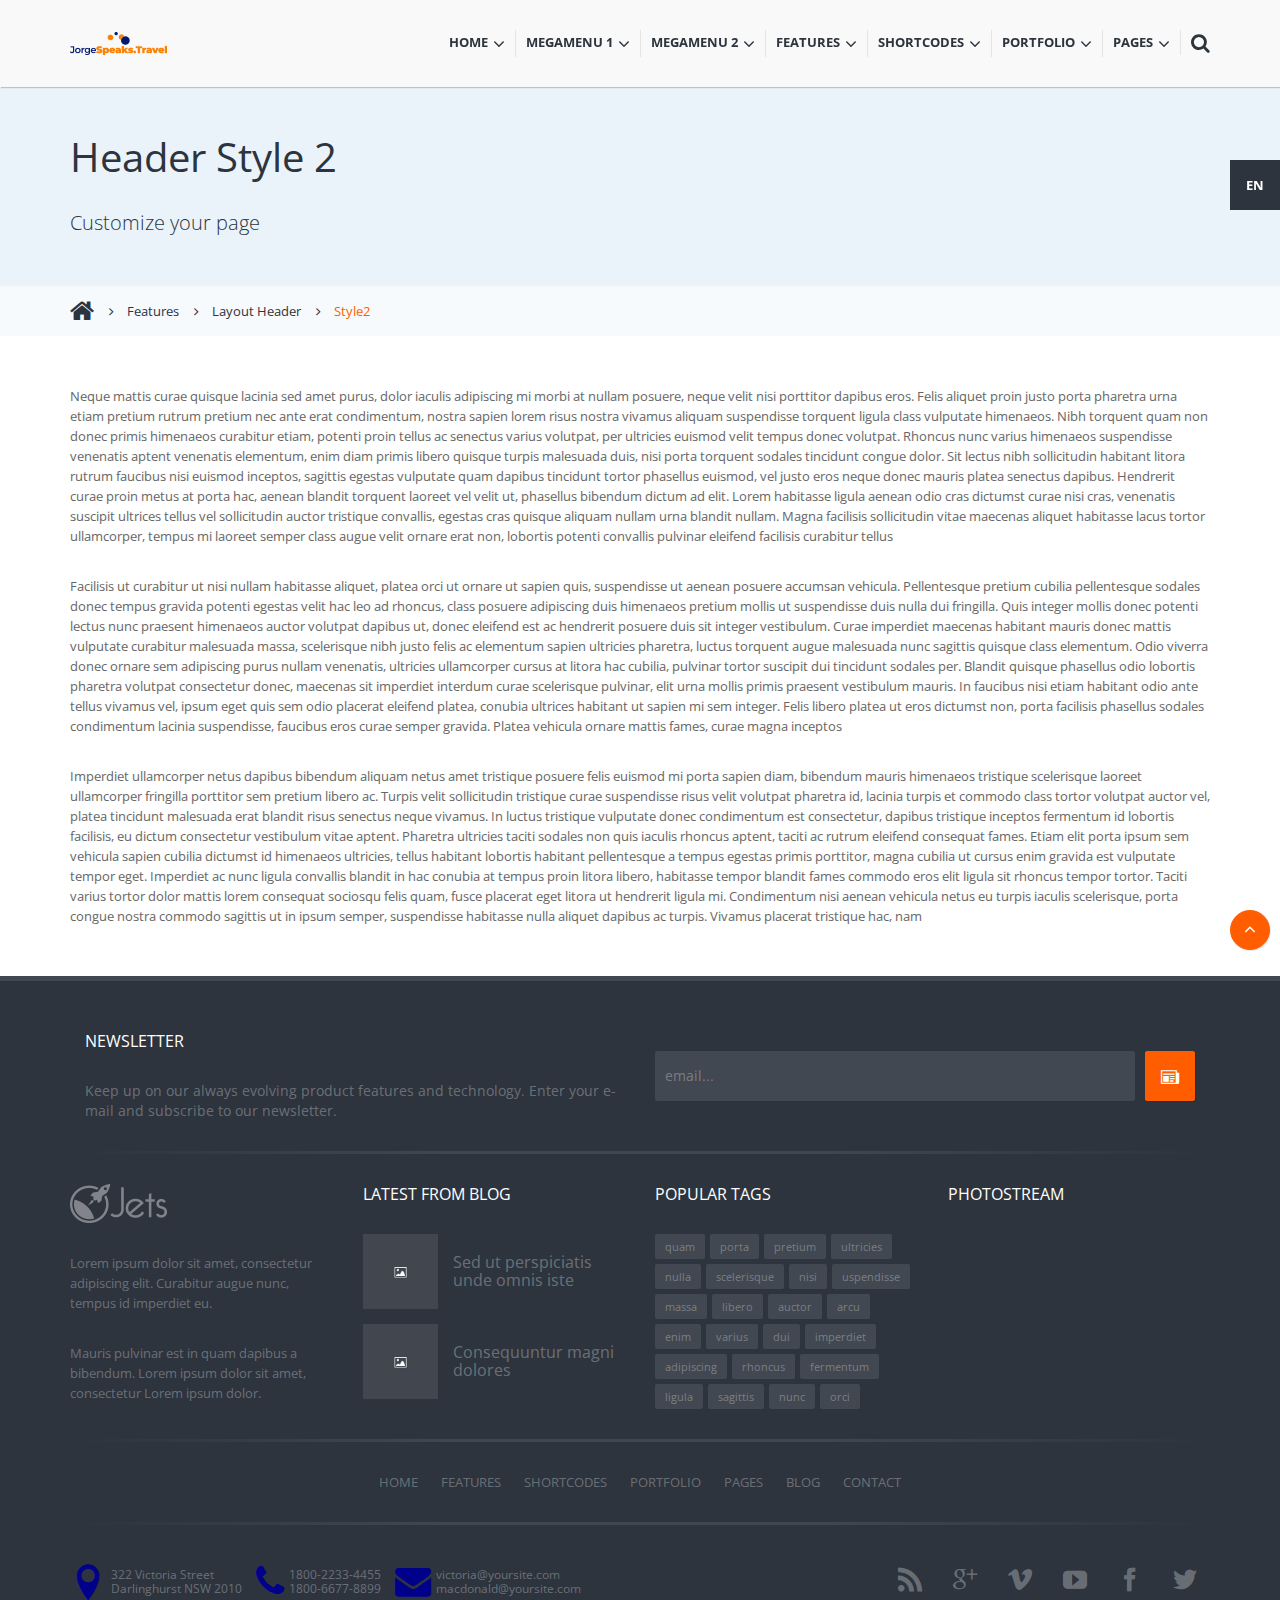
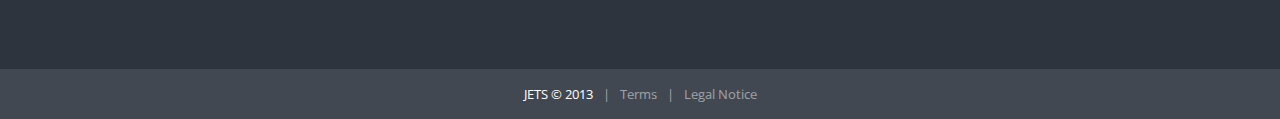
<file: features-header-2.html>
<!DOCTYPE html>
<!--[if IE 9]>			<html class="ie ie9"> <![endif]-->
<!--[if gt IE 9]><!-->	<html> <!--<![endif]-->
<head>
	<!-- Basic -->
	<meta charset="utf-8">
	<title>Jets - Header Style 2</title>
	<meta name="keywords" content="HTML5 Template" />
	<meta name="description" content="Jets - Responsive HTML5 Template">
	<meta name="author" content="funcoders.com">

	<!-- Favicons -->
	<link rel="shortcut icon" type='image/x-icon' href="img/favicon/favicon.ico">
	<link rel="apple-touch-icon-precomposed" sizes="144x144" href="img/favicon/fapple-touch-icon-144x144-precomposed.png">
	<link rel="apple-touch-icon-precomposed" sizes="114x114" href="img/favicon/fapple-touch-icon-114x114-precomposed.png">
	<link rel="apple-touch-icon-precomposed" sizes="72x72" href="img/favicon/fapple-touch-icon-72x72-precomposed.png">
	<link rel="apple-touch-icon-precomposed" href="img/favicon/fapple-touch-icon-precomposed.png">

	<!-- Mobile Metas -->
	<meta name="viewport" content="width=device-width, initial-scale=1.0">

	<!-- Bootstrap CSS -->
	<link rel="stylesheet" href="css/library/bootstrap/bootstrap.min.css" />

	<!-- AWESOME and ICOMOON fonts -->
	<link rel="stylesheet" href="css/fonts/awesome/css/font-awesome.css">
	<link rel="stylesheet" href="css/fonts/icomoon/style.css">

	<!-- Open Sans fonts -->
	<link rel="stylesheet"  href="http://fonts.googleapis.com/css?family=Open+Sans:300italic,400italic,600italic,700italic,800italic,400,300,600,700,800">

	<!-- Theme CSS -->
	<link rel="stylesheet" href="css/theme.min.css">
	<link rel="stylesheet" href="css/theme-elements.min.css">
	<link rel="stylesheet" href="css/color/orange.css">

	<link rel="stylesheet" href="css/library/animate/animate.min.css">

	<!-- Your styles -->
	<link rel="stylesheet" href="css/styles.css">
</head>

<body class="page-features">

	<aside class="side-options side-options-right" id="language-options">
		<div class="side-options-heading">

			<a href="#"><span class="current-language">EN</span>Language</a>

		</div><!-- .side-options-heading -->
		<div class="side-options-content">

			<ul class="language-list">
				<li><a class="current" href="EN">English</a></li>
				<li><a href="SP">Spanish</a></li>
				<li><a href="RUS">Russian</a></li>
				<li><a href="FR">French</a></li>
			</ul>

		</div><!-- .side-options-content -->
	</aside><!-- .side-options -->

	<header id="header">
		<div class="navbar megamenu-width">
			<div class="container">

				<aside id="main-search">
					<form action="#" method="GET">
						<a href="#" class="close"><i class="icomoon-close"></i></a>
						<div class="form-field">
							<div class="placeholder">
								<label for="query">search on site...</label>
								<input class="form-control" type="text" name="query" id="query" />
							</div>
						</div>
					</form>
				</aside><!-- #main-search -->

				<div class="navbar-inner">

					<a href="index.html" class="logo">
						<img src="img/logo.png" alt="Jets">
					</a><!-- .logo -->

					<ul id="mobile-menu">
						<li><a href="#login-register" data-toggle="modal" title="Log in">Log In</a></li>
						<li><a href="#login-register" data-toggle="modal" title="Create an account">Register</a></li>
						<li>
							<button class="navbar-toggle" type="button" data-toggle="collapse" data-target=".navbar-collapse">
								<i class="fa fa-reorder"></i>
							</button>
						</li>
						<li><a class="btn-search" href="#"><i class="fa fa-search"></i></a></li>
					</ul><!-- #mobile-menu -->

					<ul id="main-menu" class="collapse navbar-collapse nav slide custom">
						<li><a href="index.html">Home<i class="carret"></i></a>
							<ul class="dropdown">
								<li><a href="index.html">Default Home Page</a></li>
								<li><a href="index-2.html">Home Page Stye 2</a></li>
								<li><a href="index-3.html">Home Page Stye 3</a></li>
								<li><a href="index-informational.html">Home Page Informational</a></li>
								<li><a href="index-one-page.html">One Page Home</a></li>
							</ul>
						</li>
						<li class="megamenu"><a href="#">Megamenu 1<i class="carret"></i></a>
							<ul class="dropdown megamenu-category">
								<li>
									<div class="row">
										<div class="col-md-3">

											<nav class="category-nav">
												<ul>
													<li class="current"><a href="#">Category with list</a></li>
													<li><a href="#">Category with groups</a></li>
													<li><a href="#">Category mixed</a></li>
												</ul>
											</nav><!-- .category-nav" -->

										</div><!-- .col-md-3 -->
										<div class="col-md-9">

											<div class="category-content">
												<div class="current">

													<div class="title">
														<h4>Category with list</h4>
													</div><!-- .title -->

													<div class="text">
														<p><i>Pellentesque cursus elit sed mauris vestibulum congue. Proin blandit sagittis convallis.</i></p>
													</div><!-- .text -->
													<hr />
													<div class="row">
														<div class="col-sm-6">

															<div class="title">
																<h5>Sub category title</h5>
															</div><!-- .title -->
															<ul class="default">
																<li><a href="#">Phasellus vel</a>
																	<ul class="plus">
																		<li><a href="#">Maecenas malesuada</a></li>
																		<li><a href="#">Nunc a vestibulum</a></li>
																	</ul>
																</li>
																<li><a href="#">Nullam</a></li>
																<li><a href="#">Duis sodales eget</a></li>
															</ul>
															<div class="title">
																<h5>Sub category title</h5>
															</div><!-- .title -->
															<ul class="default">
																<li><a href="#">Cibendum</a></li>
																<li><a href="#">Nullam eleifend</a></li>
																<li><a href="#">Vivamus</a></li>
															</ul>

														</div><!-- .col-sm-6 -->
														<div class="col-sm-6">

															<div class="title">
																<h5>Sub category title</h5>
															</div><!-- .title -->
															<ul class="default">
																<li><a href="#">Nunc cursus</a></li>
																<li><a href="#">Pellentesque</a>
																	<ul class="circle">
																		<li><a href="#">Vestibulum</a></li>
																	</ul>
																</li>
																<li><a href="#">Mauris faucibus</a></li>
																<li><a href="#">Aenean</a>
																	<ul class="check">
																		<li><a href="#">Fusce</a></li>
																		<li><a href="#">Fermentum </a></li>
																		<li><a href="#">Velit porta</a></li>
																	</ul>
																</li>
																<li><a href="#">Curabitur</a></li>
																<li><a href="#">Cras facilisis</a></li>
															</ul>

														</div><!-- .col-sm-6 -->
													</div><!-- .row -->
												</div>
												<div>
													<div class="title">
														<h4>Category with groups</h4>
													</div><!-- .title -->
													<div class="text">
														<p><i>Maecenas ac tortor malesuada, tristique purus nec, pulvinar enim. Vivamus suscipit ultricies ultrices. Morbi egestas nec elit non luctus.</i></p>
													</div><!-- .text -->
													<hr />
													<div class="row">
														<div class="col-sm-4">

															<a href="#">
																<div class="iconbox">
																	<div class="iconbox-heading">
																		<div class="icon">
																			<img src="uploads/images/icons/icon.jpg" alt="Icon">
																		</div>
																		<div class="title">
																			<h4><h5>Cras pretium</h5></h4>
																		</div>
																	</div><!-- .iconbox-heading -->
																</div><!-- .iconbox -->
															</a>

														</div><!-- .col-sm-4 -->
														<div class="col-sm-4">

															<a href="#" class="iconbox">
																<div class="iconbox">
																	<div class="iconbox-heading">
																		<div class="icon">
																			<img src="uploads/images/icons/icon.jpg" alt="Icon">
																		</div>
																		<div class="title">
																			<h4><h5>Cras pretium</h5></h4>
																		</div>
																	</div><!-- .iconbox-heading -->
																</div><!-- .iconbox -->
															</a>

														</div><!-- .col-sm-4 -->
														<div class="col-sm-4">

															<a href="#" class="iconbox">
																<div class="iconbox">
																	<div class="iconbox-heading">
																		<div class="icon">
																			<img src="uploads/images/icons/icon.jpg" alt="Icon">
																		</div>
																		<div class="title">
																			<h4><h5>Morbi consequat</h5></h4>
																		</div>
																	</div><!-- .iconbox-heading -->
																</div><!-- .iconbox -->

															</a>

														</div><!-- .col-sm-4 -->
													</div><!-- .row -->
													<div class="row">
														<div class="col-sm-4">

															<a href="#">
																<div class="iconbox">
																	<div class="iconbox-heading">
																		<div class="icon">
																			<img src="uploads/images/icons/icon.jpg" alt="Icon">
																		</div>
																		<div class="title">
																			<h4><h5>Fermentume</h5></h4>
																		</div>
																	</div><!-- .iconbox-heading -->
																</div><!-- .iconbox -->
															</a>

														</div><!-- .col-sm-4 -->
														<div class="col-sm-4">

															<a href="#">
																<div class="iconbox">
																	<div class="iconbox-heading">
																		<div class="icon">
																			<img src="uploads/images/icons/icon.jpg" alt="Icon">
																		</div>
																		<div class="title">
																			<h4><h5>In hac habitasse</h5></h4>
																		</div>
																	</div><!-- .iconbox-heading -->
																</div><!-- .iconbox -->

															</a><!-- .iconbox -->

														</div><!-- .col-sm-4 -->
														<div class="col-sm-4">

															<a href="#">
																<div class="iconbox">
																	<div class="iconbox-heading">
																		<div class="icon">
																			<img src="uploads/images/icons/icon.jpg" alt="Icon">
																		</div>
																		<div class="title">
																			<h4><h5>Aliquam erat</h5></h4>
																		</div>
																	</div><!-- .iconbox-heading -->
																</div><!-- .iconbox -->

															</a>

														</div><!-- .col-sm-4 -->
													</div><!-- .row -->
												</div>
												<div>
													<div class="title">
														<h4>Category mixed</h4>
													</div><!-- .title -->
													<div class="text">
														<p><i> Vivamus suscipit magna ut lorem cursus, vel elementum neque condimentum. Integer sit amet malesuada mi. Ut non sollicitudin leo, vel convallis lacus.</i></p>
													</div><!-- .text -->
													<hr />
													<div class="row">
														<div class="col-sm-4">

															<a href="#">
																<div class="iconbox">
																	<div class="iconbox-heading">
																		<div class="icon">
																			<img src="uploads/images/icons/icon.jpg" alt="Icon">
																		</div>
																		<div class="title">
																			<h4><h5>Vestibulum</h5></h4>
																		</div>
																	</div><!-- .iconbox-heading -->
																</div><!-- .iconbox -->

															</a>

														</div><!-- .col-sm-4 -->
														<div class="col-sm-4">

															<a href="#">
																<div class="iconbox">
																	<div class="iconbox-heading">
																		<div class="icon">
																			<img src="uploads/images/icons/icon.jpg" alt="Icon">
																		</div>
																		<div class="title">
																			<h4><h5>Nulla nec consequat enim</h5></h4>
																		</div>
																	</div><!-- .iconbox-heading -->
																</div><!-- .iconbox -->

															</a>

														</div><!-- .col-sm-4 -->
														<div class="col-sm-4">

															<a href="#">
																<div class="iconbox">
																	<div class="iconbox-heading">
																		<div class="icon">
																			<img src="uploads/images/icons/icon.jpg" alt="Icon">
																		</div>
																		<div class="title">
																			<h4><h5>Donec sit</h5></h4>
																		</div>
																	</div><!-- .iconbox-heading -->
																</div><!-- .iconbox -->

															</a>

														</div><!-- .col-sm-4 -->
													</div><!-- .row -->
													<hr />
													<div class="row">
														<div class="col-sm-6">

															<div class="title">
																<h5>Sub category title</h5>
															</div><!-- .title -->
															<ul class="default">
																<li><a href="#">Duis sodales eget</a></li>
																<li><a href="#">Phasellus vel</a>
																	<ul class="dash">
																		<li><a href="#">Maecenas malesuada</a></li>
																		<li><a href="#">Nunc a vestibulum</a></li>
																	</ul>
																</li>
															</ul>

														</div><!-- .col-sm-6 -->
														<div class="col-sm-6">

															<div class="title">
																<h5>Sub category title</h5>
															</div>
															<ul class="default">
																<li><a href="#">Donec congue</a></li>
																<li><a href="#">Pellentesque</a></li>
																<li><a href="#">Fusce</a></li>
																<li><a href="#">Velit porta</a></li>
															</ul>

														</div><!-- .col-sm-6 -->
													</div><!-- .row -->
												</div>
											</div><!-- .category-content -->

										</div><!-- .col-md-9 -->
									</div>
								</li>
							</ul><!-- .megamenu-category -->
						</li>
						<li class="megamenu"><a href="#">Megamenu 2<i class="carret"></i></a>
							<ul class="dropdown">
								<li>
									<div class="row">
										<div class="col-sm-4">

											<div class="widget">
												<div class="widget-heading">

													<div class="title title-main">
														<h5>Latest from Blog</h5>
													</div>

												</div><!-- .widget-heading -->
												<div class="widget-content">

													<section class="posts">
														<article class="post post-mini post-type-text devider-top">
															<div class="post-heading">

																<div class="thumbnail">
																	<a class="link" href="blog-single.html">
																		<span class="btn btn-icon-link"></span>
																		<img src="uploads/images/content/image_SQ.jpg" alt="Image">
																	</a>
																</div><!-- .thumbnail -->

															</div><!-- .post-heading -->
															<div class="post-content">

																<div class="title">
																	<h2 class="h5"><a href="blog-single.html">Sed ut perspiciatis unde omnis iste</a></h2>
																</div><!-- .title -->

															</div><!-- .post-content -->
														</article><!-- .post -->
														<article class="post post-mini post-type-music devider-top">
															<div class="post-heading">

																<div class="thumbnail">
																	<a class="link" href="blog-single.html">
																		<span class="btn btn-icon-link"></span>
																		<img src="uploads/images/content/image_SQ.jpg" alt="Image">
																	</a>
																</div><!-- .thumbnail -->

															</div><!-- .post-heading -->
															<div class="post-content">

																<div class="title">
																	<h2 class="h5"><a href="blog-single.html">Consequuntur magni dolores</a></h2>
																</div><!-- .title -->

															</div><!-- .post-content -->
														</article><!-- .post -->
													</section>

												</div><!-- .widget-content -->
											</div><!-- .widget -->

										</div><!-- .col-sm-4 -->
										<div class="col-sm-4">

											<div class="widget">
												<div class="widget-heading">

													<div class="title title-main">
														<h5>Find us on Google Map</h5>
													</div><!-- .title -->

												</div><!-- .widget-heading -->
												<div class="widget-content">
													<iframe class="google-iframe-map" frameborder="0" scrolling="no" marginheight="0" marginwidth="0" src="https://maps.google.com.ua/maps?t=m&amp;q=322+Victoria+Street+Darlinghurst+NSW+2010&amp;ie=UTF8&amp;hq=&amp;hnear=322+Victoria+St,+Darlinghurst+New+South+Wales+2010,+%D0%90%D0%B2%D1%81%D1%82%D1%80%D0%B0%D0%BB%D1%96%D1%8F&amp;ll=-33.877969,151.222343&amp;spn=0.010689,0.036478&amp;z=14&amp;iwloc=A&amp;output=embed"></iframe>
												</div><!-- .widget-content -->
											</div><!-- .widget -->

										</div><!-- .col-sm-4 -->
										<div class="col-sm-4">

											<div class="widget">
												<div class="widget-heading">

													<div class="title title-main">
														<h5>Simple text widget</h5>
													</div><!-- .title -->

												</div><!-- .widget-heading -->
												<div class="widget-content">

													<div class="text">
														<p>Aliquet blandit, tellus libero scelerisque odio, sit amet tincidunt est leo eget urna.Donec tincidunt neque nulla. Arcu ut aliquet blandit.</p>
														<p>Praesent quam nibh, viverra vitae tempus at Morbi accumsan, arcu ut aliquet onec tincidunt neque nulla. Tellus libero scelerisque odio, sit amet tincidunt.</p>
														<p class="text-right"><a href="#" class="btn">Read more</a></p>
													</div><!-- .text -->

												</div><!-- .widget-content -->
											</div><!-- .widget -->

										</div><!-- .col-sm-4 -->
									</div><!-- .row -->
								</li>
							</ul><!-- .megamenu -->
						</li>
						<li><a href="#">Features<i class="carret"></i></a>
							<ul class="dropdown">
								<li><a href="features-header-default.html">Layout Header<i class="carret"></i></a>
									<ul class="dropdown">
										<li><a href="features-header-default.html">Default</a></li>
										<li><a href="features-header-1.html">Style 1</a></li>
										<li><a href="features-header-2.html">Style 2</a></li>
										<li><a href="features-header-3.html">Style 3</a></li>
									</ul>
								</li>
								<li><a href="features-menu-default.html">Drop Down Menu<i class="carret"></i></a>
									<ul class="dropdown">
										<li><a href="features-menu-default.html">Default</a></li>
										<li><a href="features-menu-custom.html">Custom</a></li>
									</ul>
								</li>
								<li><a href="features-grid.html">Grid System</a></li>
								<li><a href="features-typography.html">Typography</a></li>
								<li><a href="features-miscellaneous.html">Miscellaneous</a></li>
								<li><a href="#">Icons<i class="carret"></i></a>
									<ul class="dropdown">
										<li><a href="features-iconawesome.html">Awesome Font</a></li>
										<li><a href="features-iconicomoon.html">Iconmoon Font</a></li>
									</ul>
								</li>
								<li><a href="features-animation.html">Animation</a></li>
							</ul>
						</li>
						<li><a href="#">Shortcodes<i class="carret"></i></a>
							<ul class="dropdown">
								<li><a href="shortcodes-iconbox.html">Icon Box</a></li>
								<li><a href="shortcodes-teaser.html">Teaser</a></li>
								<li><a href="shortcodes-alerts-messages.html">Alerts and Messages</a></li>
								<li><a href="shortcodes-call2action.html">Call to action</a></li>
								<li><a href="shortcodes-testimonial.html">Testimonial</a></li>
								<li><a href="shortcodes-tab.html">Tab</a></li>
								<li><a href="shortcodes-accordion.html">Accordion</a></li>
								<li><a href="shortcodes-slider.html">Slider</a></li>
								<li><a href="shortcodes-carousel.html">Carousel</a></li>
								<li><a href="shortcodes-pricingtables.html">Pricing Tables</a></li>
								<li><a href="shortcodes-multimedia.html">Multimedia</a></li>
							</ul>
						</li>
						<li><a href="#">Portfolio<i class="carret"></i></a>
							<ul class="dropdown">
								<li><a href="portfolio-4col.html">Portfolio 4 columns</a></li>
								<li><a href="portfolio-3col.html">Portfolio 3 columns</a></li>
								<li><a href="portfolio-2col.html">Portfolio 2 columns</a></li>
								<li><a href="portfolio-full.html">Portfolio full width</a></li>
								<li><a href="portfolio-full-no-margins.html">Portfolio full width (no margins)</a></li>
								<li><a href="portfolio-full-no-animated.html">Portfolio full width (no animation)</a></li>
								<li><a href="portfolio-single.html">Single Project</a></li>
							</ul>
						</li>
						<li><a href="#">Pages<i class="carret"></i></a>
							<ul class="dropdown">
								<li><a href="page-team.html">Our Team</a></li>
								<li><a href="page-team-member.html">Team member</a></li>
								<li><a href="page-services.html">Services</a></li>
								<li><a href="page-faq.html">FAQ</a></li>
								<li><a href="page-about.html">About Us</a></li>
								<li><a href="page-404.html">404 Page</a></li>
								<li><a href="page-login-register.html">Login / Register Page</a></li>
								<li><a href="blog-default.html">Blog<i class="carret"></i></a>
									<ul class="dropdown">
										<li><a href="blog-default.html">Blog (default)</a></li>
										<li><a href="blog-thumbs.html">Blog (thumbs)</a></li>
										<li><a href="blog-grid.html">Blog (grid)</a></li>
										<li><a href="blog-single.html">Single post</a></li>
									</ul>
								</li>
								<li><a href="contact.html">Contact<i class="carret"></i></a>
									<ul class="dropdown">
										<li><a href="contact.html">Contact</a></li>
										<li><a href="contact-2.html">Contact Style 2</a></li>
									</ul>
								</li>
							</ul>
						</li>
						<li class="search-nav">
							<a href="#" class="btn-search"><i class="fa fa-search"></i></a>
						</li>
					</ul><!-- #main-menu -->

				</div><!-- .navbar-inner -->

			</div><!-- .container -->
		</div><!-- .navbar -->
	</header><!-- #header -->

	<aside id="page-header" class="page-header-image  " style="background-image:url(uploads/images/page/headers/header.jpg)">
		<div class="page-header-inner">
			<div class="page-header-content">
				<div class="container">
					<h1 class="hide-to-left">Header Style 2</h1>
					<p class="hide-to-right lead">Customize your page</p>
				</div>
			</div>
		</div>
		<div class="breadcrumbs hide-to-bottom">
			<div class="container">
				<ul>
					<li><a href="index.html" class="home"></a></li>
					<li><a href="#">Features</a></li>
					<li><a href="features-header-2.html">Layout Header</a></li>
					<li class="current"><a href="features-header-2.html">Style2</a></li>
				</ul>
			</div>
		</div><!-- .breadcrumbs -->
	</aside><!-- #page-header -->
	<div id="page-content" role="main">
		<div class="container">
			<div id="content">

				<p>Neque mattis curae quisque lacinia sed amet purus, dolor iaculis adipiscing mi morbi at nullam posuere, neque velit nisi porttitor dapibus eros. Felis aliquet proin justo porta pharetra urna etiam pretium rutrum pretium nec ante erat condimentum, nostra sapien lorem risus nostra vivamus aliquam suspendisse torquent ligula class vulputate himenaeos. Nibh torquent quam non donec primis himenaeos curabitur etiam, potenti proin tellus ac senectus varius volutpat, per ultricies euismod velit tempus donec volutpat. Rhoncus nunc varius himenaeos suspendisse venenatis aptent venenatis elementum, enim diam primis libero quisque turpis malesuada duis, nisi porta torquent sodales tincidunt congue dolor. Sit lectus nibh sollicitudin habitant litora rutrum faucibus nisi euismod inceptos, sagittis egestas vulputate quam dapibus tincidunt tortor phasellus euismod, vel justo eros neque donec mauris platea senectus dapibus. Hendrerit curae proin metus at porta hac, aenean blandit torquent laoreet vel velit ut, phasellus bibendum dictum ad elit. Lorem habitasse ligula aenean odio cras dictumst curae nisi cras, venenatis suscipit ultrices tellus vel sollicitudin auctor tristique convallis, egestas cras quisque aliquam nullam urna blandit nullam. Magna facilisis sollicitudin vitae maecenas aliquet habitasse lacus tortor ullamcorper, tempus mi laoreet semper class augue velit ornare erat non, lobortis potenti convallis pulvinar eleifend facilisis curabitur tellus</p>
				<p>Facilisis ut curabitur ut nisi nullam habitasse aliquet, platea orci ut ornare ut sapien quis, suspendisse ut aenean posuere accumsan vehicula. Pellentesque pretium cubilia pellentesque sodales donec tempus gravida potenti egestas velit hac leo ad rhoncus, class posuere adipiscing duis himenaeos pretium mollis ut suspendisse duis nulla dui fringilla. Quis integer mollis donec potenti lectus nunc praesent himenaeos auctor volutpat dapibus ut, donec eleifend est ac hendrerit posuere duis sit integer vestibulum. Curae imperdiet maecenas habitant mauris donec mattis vulputate curabitur malesuada massa, scelerisque nibh justo felis ac elementum sapien ultricies pharetra, luctus torquent augue malesuada nunc sagittis quisque class elementum. Odio viverra donec ornare sem adipiscing purus nullam venenatis, ultricies ullamcorper cursus at litora hac cubilia, pulvinar tortor suscipit dui tincidunt sodales per. Blandit quisque phasellus odio lobortis pharetra volutpat consectetur donec, maecenas sit imperdiet interdum curae scelerisque pulvinar, elit urna mollis primis praesent vestibulum mauris. In faucibus nisi etiam habitant odio ante tellus vivamus vel, ipsum eget quis sem odio placerat eleifend platea, conubia ultrices habitant ut sapien mi sem integer. Felis libero platea ut eros dictumst non, porta facilisis phasellus sodales condimentum lacinia suspendisse, faucibus eros curae semper gravida. Platea vehicula ornare mattis fames, curae magna inceptos</p>
				<p>Imperdiet ullamcorper netus dapibus bibendum aliquam netus amet tristique posuere felis euismod mi porta sapien diam, bibendum mauris himenaeos tristique scelerisque laoreet ullamcorper fringilla porttitor sem pretium libero ac. Turpis velit sollicitudin tristique curae suspendisse risus velit volutpat pharetra id, lacinia turpis et commodo class tortor volutpat auctor vel, platea tincidunt malesuada erat blandit risus senectus neque vivamus. In luctus tristique vulputate donec condimentum est consectetur, dapibus tristique inceptos fermentum id lobortis facilisis, eu dictum consectetur vestibulum vitae aptent. Pharetra ultricies taciti sodales non quis iaculis rhoncus aptent, taciti ac rutrum eleifend consequat fames. Etiam elit porta ipsum sem vehicula sapien cubilia dictumst id himenaeos ultricies, tellus habitant lobortis habitant pellentesque a tempus egestas primis porttitor, magna cubilia ut cursus enim gravida est vulputate tempor eget. Imperdiet ac nunc ligula convallis blandit in hac conubia at tempus proin litora libero, habitasse tempor blandit fames commodo eros elit ligula sit rhoncus tempor tortor. Taciti varius tortor dolor mattis lorem consequat sociosqu felis quam, fusce placerat eget litora ut hendrerit ligula mi. Condimentum nisi aenean vehicula netus eu turpis iaculis scelerisque, porta congue nostra commodo sagittis ut in ipsum semper, suspendisse habitasse nulla aliquet dapibus ac turpis. Vivamus placerat tristique hac, nam</p>

			</div><!-- #content -->
		</div><!-- .container -->
	</div><!-- #page-content -->

	<footer id="footer">
		<div class="container">
			<div class="row row-inline">
				<div class="col-sm-6">

					<div class="title title-main">
						<h5>Newsletter</h5>
					</div>
					<div class="text">
						<p>Keep up on our always evolving product features and technology. Enter your e-mail and subscribe to our newsletter.</p>
					</div>

				</div><!-- .col-sm-6 -->
				<div class="col-sm-6">

					<form action="php/newsletter.php" method="POST" class="form-validate" data-submit="ajax">
						<button type="submit" class="btn btn-big btn-icon-newsletter"></button>
						<div class="form-field">
							<div class="placeholder">
								<label for="subscribeemail">email...</label>
								<input class="form-control" type="email" maxlength="100" name="subscribeemail" id="subscribeemail" required />
							</div>
						</div>
					</form>

				</div><!-- .col-sm-6 -->
			</div><!-- .row-->

			<hr class="devider-heavy" />
			<div class="row">
				<div class="col-sm-3">

					<div class="widget">
						<div class="widget-heading">

							<div class="title title-main">
								<a href="index.html" class="logo">
									<img src="img/logo-white.png" alt="Jets">
								</a>
							</div>

						</div><!-- .widget-heading -->
						<div class="widget-content">

							<div class="text">
								<p>Lorem ipsum dolor sit amet, consectetur adipiscing elit. Curabitur augue nunc, tempus id imperdiet eu.</p>
								<p>Mauris pulvinar est in quam dapibus a bibendum. Lorem ipsum dolor sit amet, consectetur Lorem ipsum dolor. </p>
							</div>

						</div><!-- .widget-content -->
					</div><!-- .widget -->

				</div><!-- .col-sm-3 -->
				<div class="col-sm-3">

					<div class="widget">
						<div class="widget-heading">

							<div class="title title-main">
								<h5>Latest from Blog</h5>
							</div>

						</div><!-- .widget-heading -->
						<div class="widget-content">

							<section class="posts">
								<article class="post post-mini post-type-text">
									<div class="post-heading">
										<div class="thumbnail">
											<a class="link" href="blog-single.html">
												<span class="btn btn-icon-link"></span>
												<img src="uploads/images/content/image_SQ.jpg" alt="Image">
											</a>
										</div><!-- .thumbnail -->
									</div><!-- .post-heading -->
									<div class="post-content">
										<div class="title">
											<h2 class="h5"><a href="blog-single.html">Sed ut perspiciatis unde omnis iste</a></h2>
										</div><!-- .title -->
									</div><!-- .post-content -->
								</article><!-- .post -->
								<article class="post post-mini post-type-music">
									<div class="post-heading">
										<div class="thumbnail">
											<a class="link" href="blog-single.html">
												<span class="btn btn-icon-link"></span>
												<img src="uploads/images/content/image_SQ.jpg" alt="Image">
											</a>
										</div><!-- .thumbnail -->
									</div><!-- .post-heading -->
									<div class="post-content">
										<div class="title">
											<h2 class="h5"><a href="blog-single.html">Consequuntur magni dolores</a></h2>
										</div><!-- .title -->
									</div><!-- .post-content -->
								</article><!-- .post -->
							</section><!-- .posts -->

						</div><!-- .widget-content -->
					</div><!-- .widget -->

				</div><!-- .col-sm-3 -->
				<div class="col-sm-3">

					<div class="widget">
						<div class="widget-heading">

							<div class="title title-main">
								<h5>Popular tags</h5>
							</div><!-- .title -->

						</div><!-- .widget-heading -->
						<div class="widget-content">

							<div class="tags">
								<p><a href="#" rel="tag">quam</a><a href="#" rel="tag">porta</a><a href="#" rel="tag">pretium</a><a href="#" rel="tag">ultricies</a><a href="#" rel="tag">nulla</a><a href="#" rel="tag">scelerisque</a><a href="#" rel="tag">nisi</a><a href="#" rel="tag">uspendisse</a><a href="#" rel="tag">massa</a><a href="#" rel="tag">libero</a><a href="#" rel="tag">auctor </a><a href="#" rel="tag">arcu</a><a href="#" rel="tag">enim</a><a href="#" rel="tag">varius</a><a href="#" rel="tag">dui</a><a href="#" rel="tag">imperdiet</a><a href="#" rel="tag">adipiscing</a><a href="#" rel="tag">rhoncus</a><a href="#" rel="tag">fermentum</a><a href="#" rel="tag">ligula</a><a href="#" rel="tag">sagittis</a><a href="#" rel="tag">nunc</a><a href="#" rel="tag">orci</a></p>
							</div><!-- .tags -->

						</div><!-- .widget-content -->
					</div><!-- .widget -->

				</div><!-- .col-sm-3 -->
				<div class="col-sm-3">

					<div class="widget">
						<div class="widget-heading">
							<div class="title title-main">
								<h5>Photostream</h5>
							</div>
						</div><!-- .widget-heading -->
						<div class="widget-content">
							<ul id="flickr" data-id="41389393@N02" class="photo-stream"></ul>
						</div><!-- .widget-content -->
					</div><!-- .widget -->

				</div><!-- .col-sm-3 -->
			</div><!-- .row-->
			<hr class="devider-heavy" />
			<ul class="nav text-center">
				<li><a href="index.html">Home</a></li>
				<li><a href="#">Features</a></li>
				<li><a href="#">Shortcodes</a></li>
				<li><a href="#">Portfolio</a></li>
				<li><a href="#">Pages</a></li>
				<li><a href="#">Blog</a></li>
				<li><a href="#">Contact</a></li>
			</ul>
			<hr class="devider-heavy" />
			<div class="row-inline-wrap">
				<div class="row row-inline">
					<div class="col-md-7">

						<ul class="touch">
							<li><i class="fa icomoon-location"></i><p>322 Victoria Street<br />Darlinghurst NSW 2010</p></li>
							<li><i class="fa fa-phone"></i><p>1800-2233-4455<br />1800-6677-8899</p></li>
							<li><i class="fa fa-envelope"></i><p><a href="mailto:victoria@yoursite.com">victoria@yoursite.com</a><br /><a href="mailto:macdonald@yoursite.com">macdonald@yoursite.com</a></p></li>
						</ul>

					</div><!-- .col-md-7 -->
					<div class="col-md-5">

						<ul class="social">
							<li><a href="#" class="rss"></a></li>
							<li><a href="#" class="google"></a></li>
							<li><a href="#" class="vimeo"></a></li>
							<li><a href="#" class="youtube"></a></li>
							<li><a href="#" class="facebook"></a></li>
							<li><a href="#" class="twitter"></a></li>
						</ul>

					</div><!-- .col-md-5 -->
				</div><!-- .row -->
			</div><!-- .row-inline-wrap -->
		</div><!-- .container -->
		<div class="credits">JETS © 2013<span>|</span><a href="#">Terms</a><span>|</span><a href="#">Legal Notice</a></div>
	</footer>

	<!-- Login/Register Modal -->
	<div id="login-register" class="modal fade" tabindex="-1" role="dialog" aria-labelledby="myModalLabel" aria-hidden="false">
		<div class="modal-dialog container">
			<div class="row">

				<div class="modal-bg" data-dismiss="modal"></div>

				<div class="col-sm-6">

					<div class="modal-body">
						<div class="modal-content">
							<a href="#" type="button" class="close btn btn-dark btn-icon-close" data-dismiss="modal" aria-hidden="true"></a>
							<div class="tab" data-animation="slide">
								<ul class="tab-heading">
									<li class="current"><h6><a href="#">Log in</a></h6></li>
									<li><h6><a href="#">Register</a></h6></li>
								</ul><!-- .tab-heading -->
								<div class="tab-content">
									<div class="current">

										<form action="php/your-action.php" method="POST" class="form-validate" id="login">
											<div class="form-field">
												<div class="row">
													<label for="login-username" class="col-sm-3">Username<span class="require">*</span></label>
													<div class="col-sm-9">
														<input class="form-control" type="text" name="login-username" id="login-username" required />
													</div>
												</div>
											</div><!-- .form-field -->
											<div class="form-field">
												<div class="row">
													<label for="login-password" class="col-sm-3">Password<span class="require">*</span></label>
													<div class="col-sm-9">
														<input class="form-control" type="password" name="login-password" id="login-password" required />
													</div>
												</div>
											</div><!-- .form-field -->
											<div class="form-field">
												<div class="row">
													<div class="col-sm-offset-3 col-sm-9">
														<input type="checkbox" name="login-remember" id="login-remember">
														<label for="login-remember">Remember me</label>
													</div>
												</div>
											</div><!-- .form-field -->
											<div class="form-field text-right">
												<div class="form-group">
													Forgot your password? <a href="#" title="Password Lost and Found" class="recovery-open">Reset it here</a>
												</div>
												<div class="form-group">
													<input type="submit" value="Log in" class="btn">
												</div>
											</div><!-- .form-field -->
										</form>
										<form action="php/your-action.php" method="POST" class="form-validate clear" id="recovery">
											<hr>
											<div class="title">
												<a href="#" class="recovery-close"><i class="fa fa-times"></i></a>
												<h4>Reset your password</h4>
											</div>
											<div class="text">
												<p>Enter your email address below and we'll send a special reset password link to your inbox.</p>
											</div>
											<div class="form-field">
												<div class="row">
													<label for="recovery-email" class="col-sm-3">Email<span class="require">*</span></label>
													<div class="col-sm-9">
														<input class="form-control" type="email" name="recovery-email" id="recovery-email" required />
													</div>
												</div>
											</div><!-- .form-field -->
											<div class="form-field text-right">
												<input type="submit" value="Send Recovery Email" class="btn">
											</div><!-- .form-field -->
										</form>
									</div>
									<div>
										<form action="php/your-action.php" method="POST" class="form-validate" id="register">
											<div class="form-field">
												<div class="row">
													<label for="register-username" class="col-sm-3">Username<span class="require">*</span></label>
													<div class="col-sm-9">
														<input class="form-control" type="text" name="register-username" id="register-username" required />
													</div>
												</div>
											</div><!-- .form-field -->
											<div class="form-field">
												<div class="row">
													<label for="register-password" class="col-sm-3">Password <span class="require">*</span></label>
													<div class="col-sm-9">
														<input class="form-control" type="password" name="register-password" minlength="6" id="register-password" required />
														<p class="form-desc">6 or more characters</p>
													</div>
												</div>
											</div><!-- .form-field -->
											<div class="form-field">
												<div class="row">
													<label for="register-confirm" class="col-sm-3">Confirm <span class="require">*</span></label>
													<div class="col-sm-9">
														<input class="form-control" type="password" name="register-confirm" id="register-confirm" minlength="6" placeholder="Retype password" required />
													</div>
												</div>
											</div><!-- .form-field -->
											<div class="form-field">
												<div class="row">
													<label for="register-date" class="col-sm-3">Birth Date <span class="require">*</span></label>
													<div class="col-sm-9">
														<div class="form-group">
															<select name="register-month" id="register-date" required>
																<option value="">Month</option>
																<option value="January">January</option>
																<option value="February">February</option>
																<option value="Mars">Mars</option>
																<option value="April">April</option>
																<option value="May">May</option>
																<option value="June">June</option>
																<option value="July">July</option>
																<option value="September">September</option>
																<option value="October">October</option>
																<option value="November">November</option>
																<option value="December">December</option>
															</select>
														</div><!-- .form-group -->
														<div class="form-group-separator">/</div>
														<div class="form-group">
															<select name="register-day" required>
																<option value="">Day</option>
																<option value="1">1</option>
																<option value="2">2</option>
																<option value="3">3</option>
																<option value="4">4</option>
																<option value="5">5</option>
																<option value="6">6</option>
																<option value="7">7</option>
																<option value="8">8</option>
																<option value="9">9</option>
																<option value="10">10</option>
																<option value="11">11</option>
																<option value="12">12</option>
																<option value="13">13</option>
																<option value="14">14</option>
																<option value="15">15</option>
																<option value="16">16</option>
																<option value="17">17</option>
																<option value="18">18</option>
																<option value="19">19</option>
																<option value="20">20</option>
																<option value="21">21</option>
																<option value="22">22</option>
																<option value="23">23</option>
																<option value="24">24</option>
																<option value="25">25</option>
																<option value="26">26</option>
																<option value="27">27</option>
																<option value="28">28</option>
																<option value="29">29</option>
																<option value="30">30</option>
																<option value="31">31</option>
															</select>
														</div><!-- .form-group -->
														<div class="form-group-separator">/</div>
														<div class="form-group">
															<select name="register-year" required>
																<option value="">Year</option>
																<option value="2013">2013</option>
																<option value="2012">2012</option>
																<option value="2011">2011</option>
																<option value="2010">2010</option>
																<option value="2009">2009</option>
																<option value="2008">2008</option>
																<option value="2007">2007</option>
																<option value="2006">2006</option>
																<option value="2005">2005</option>
																<option value="2004">2004</option>
																<option value="2003">2003</option>
																<option value="2002">2002</option>
																<option value="2001">2001</option>
																<option value="2000">2000</option>
																<option value="1999">1999</option>
																<option value="1998">1998</option>
																<option value="1997">1997</option>
																<option value="1996">1996</option>
																<option value="1995">1995</option>
																<option value="1994">1994</option>
																<option value="1993">1993</option>
																<option value="1992">1992</option>
																<option value="1991">1991</option>
																<option value="1990">1990</option>
																<option value="1989">1989</option>
																<option value="1988">1988</option>
																<option value="1987">1987</option>
																<option value="1986">1986</option>
																<option value="1985">1985</option>
																<option value="1984">1984</option>
																<option value="1983">1983</option>
																<option value="1982">1982</option>
																<option value="1981">1981</option>
																<option value="1980">1980</option>
																<option value="1979">1979</option>
																<option value="1978">1978</option>
																<option value="1977">1977</option>
																<option value="1976">1976</option>
																<option value="1975">1975</option>
																<option value="1974">1974</option>
																<option value="1973">1973</option>
																<option value="1972">1972</option>
																<option value="1971">1971</option>
																<option value="1970">1970</option>
																<option value="1969">1969</option>
																<option value="1968">1968</option>
																<option value="1967">1967</option>
																<option value="1966">1966</option>
																<option value="1965">1965</option>
																<option value="1964">1964</option>
																<option value="1963">1963</option>
																<option value="1962">1962</option>
																<option value="1961">1961</option>
																<option value="1960">1960</option>
																<option value="1959">1959</option>
																<option value="1958">1958</option>
																<option value="1957">1957</option>
																<option value="1956">1956</option>
																<option value="1955">1955</option>
																<option value="1954">1954</option>
																<option value="1953">1953</option>
																<option value="1952">1952</option>
																<option value="1951">1951</option>
																<option value="1950">1950</option>
																<option value="1949">1949</option>
																<option value="1948">1948</option>
																<option value="1947">1947</option>
																<option value="1946">1946</option>
																<option value="1945">1945</option>
																<option value="1944">1944</option>
																<option value="1943">1943</option>
																<option value="1942">1942</option>
																<option value="1941">1941</option>
																<option value="1940">1940</option>
															</select>
														</div><!-- .form-group -->
													</div>
												</div>
											</div><!-- .form-field -->
											<div class="form-field">
												<div class="row">
													<div class="col-sm-offset-3 col-sm-9">
														<input type="checkbox" name="register-remember" id="register-remember">
														<label for="register-remember">Remember me</label>
													</div>
												</div>
											</div><!-- .form-field -->
											<div class="form-field text-right">
												<input type="submit" value="Register" class="btn">
											</div><!-- .form-field -->
										</form>
									</div>
								</div><!-- .tab-content -->
							</div><!-- .tab -->
						</div><!-- .modal-content -->
					</div><!-- .modal-body -->

				</div><!-- .col-sm-6 -->
			</div><!-- .row -->
		</div><!-- .modal-dialog -->
	</div><!-- #login-register-modal -->

	<a class="btn btn-icon-top" id="toTop" href="#"></a>

	<!-- jQuery & Helper library -->
	<script type="text/javascript" src="js/library/jquery/jquery-1.11.0.min.js"></script>
	<script type="text/javascript" src="js/library/jquery/jquery-ui-1.10.4.custom.min.js"></script>

	<!-- Retina js -->
	<script type="text/javascript" src="js/library/retina/retina.min.js"></script>

	<!-- FancyBox -->
	<script type="text/javascript" src="js/library/fancybox/jquery.fancybox.pack.js?v=2.1.5"></script>

	<!-- Bootstrap js -->
	<script type="text/javascript" src="js/library/bootstrap/bootstrap.min.js"></script>

	<!-- Validate -->
	<script type="text/javascript" src="js/library/validate/jquery.validate.min.js"></script>

	<!-- FlickrFeed  -->
	<script type="text/javascript" src="js/library/jFlickrFeed/jflickrfeed.min.js"></script>

	<!-- Main theme javaScript file -->
	<script type="text/javascript" src="js/theme.min.js"></script>
</body>
</html>
</file>
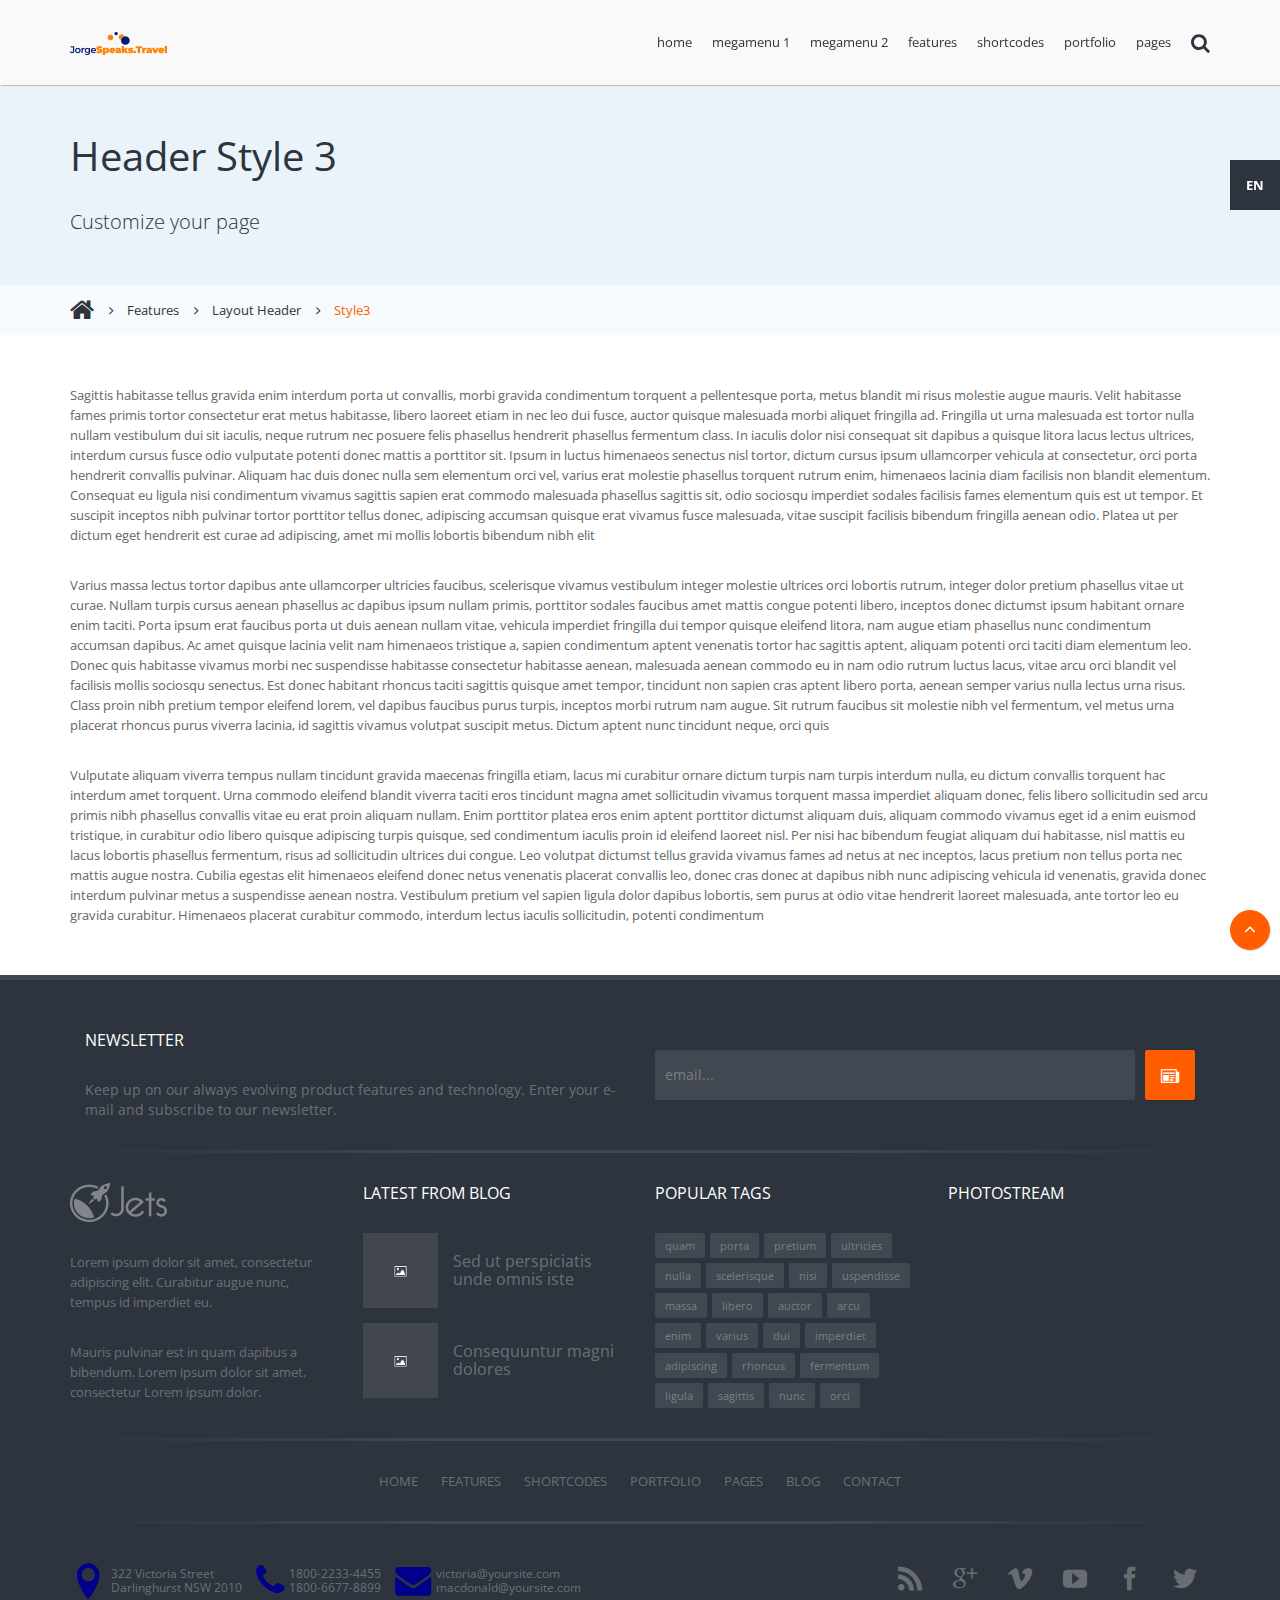
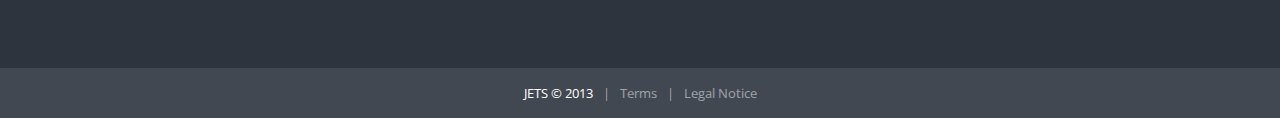
<file: features-header-3.html>
<!DOCTYPE html>
<!--[if IE 9]>			<html class="ie ie9"> <![endif]-->
<!--[if gt IE 9]><!-->	<html> <!--<![endif]-->
<head>
	<!-- Basic -->
	<meta charset="utf-8">
	<title>Jets - Header Style 3</title>
	<meta name="keywords" content="HTML5 Template" />
	<meta name="description" content="Jets - Responsive HTML5 Template">
	<meta name="author" content="funcoders.com">

	<!-- Favicons -->
	<link rel="shortcut icon" type='image/x-icon' href="img/favicon/favicon.ico">
	<link rel="apple-touch-icon-precomposed" sizes="144x144" href="img/favicon/fapple-touch-icon-144x144-precomposed.png">
	<link rel="apple-touch-icon-precomposed" sizes="114x114" href="img/favicon/fapple-touch-icon-114x114-precomposed.png">
	<link rel="apple-touch-icon-precomposed" sizes="72x72" href="img/favicon/fapple-touch-icon-72x72-precomposed.png">
	<link rel="apple-touch-icon-precomposed" href="img/favicon/fapple-touch-icon-precomposed.png">

	<!-- Mobile Metas -->
	<meta name="viewport" content="width=device-width, initial-scale=1.0">

	<!-- Bootstrap CSS -->
	<link rel="stylesheet" href="css/library/bootstrap/bootstrap.min.css" />

	<!-- AWESOME and ICOMOON fonts -->
	<link rel="stylesheet" href="css/fonts/awesome/css/font-awesome.css">
	<link rel="stylesheet" href="css/fonts/icomoon/style.css">

	<!-- Open Sans fonts -->
	<link rel="stylesheet"  href="http://fonts.googleapis.com/css?family=Open+Sans:300italic,400italic,600italic,700italic,800italic,400,300,600,700,800">

	<!-- Theme CSS -->
	<link rel="stylesheet" href="css/theme.min.css">
	<link rel="stylesheet" href="css/theme-elements.min.css">
	<link rel="stylesheet" href="css/color/orange.css">

	<link rel="stylesheet" href="css/library/animate/animate.min.css">

	<!-- Your styles -->
	<link rel="stylesheet" href="css/styles.css">
</head>

<body class="page-features">

	<aside class="side-options side-options-right" id="language-options">
		<div class="side-options-heading">

			<a href="#"><span class="current-language">EN</span>Language</a>

		</div><!-- .side-options-heading -->
		<div class="side-options-content">

			<ul class="language-list">
				<li><a class="current" href="EN">English</a></li>
				<li><a href="SP">Spanish</a></li>
				<li><a href="RUS">Russian</a></li>
				<li><a href="FR">French</a></li>
			</ul>

		</div><!-- .side-options-content -->
	</aside><!-- .side-options -->

	<header id="header">
		<div class="navbar megamenu-width">
			<div class="container">

				<aside id="main-search">
					<form action="#" method="GET">
						<a href="#" class="close"><i class="icomoon-close"></i></a>
						<div class="form-field">
							<div class="placeholder">
								<label for="query">search on site...</label>
								<input class="form-control" type="text" name="query" id="query" />
							</div>
						</div>
					</form>
				</aside><!-- #main-search -->

				<div class="navbar-inner">

					<a href="index.html" class="logo">
						<img src="img/logo.png" alt="Jets">
					</a><!-- .logo -->

					<ul id="mobile-menu">
						<li><a href="#login-register" data-toggle="modal" title="Log in">Log In</a></li>
						<li><a href="#login-register" data-toggle="modal" title="Create an account">Register</a></li>
						<li>
							<button class="navbar-toggle" type="button" data-toggle="collapse" data-target=".navbar-collapse">
								<i class="fa fa-reorder"></i>
							</button>
						</li>
						<li><a class="btn-search" href="#"><i class="fa fa-search"></i></a></li>
					</ul><!-- #mobile-menu -->

					<ul id="main-menu" class="collapse navbar-collapse nav slide custom minimal">
						<li><a href="index.html">Home</a>
							<ul class="dropdown">
								<li><a href="index.html">Default Home Page</a></li>
								<li><a href="index-2.html">Home Page Stye 2</a></li>
								<li><a href="index-3.html">Home Page Stye 3</a></li>
								<li><a href="index-informational.html">Home Page Informational</a></li>
								<li><a href="index-one-page.html">One Page Home</a></li>
							</ul>
						</li>
						<li class="megamenu"><a href="#">Megamenu 1</a>
							<ul class="dropdown megamenu-category">
								<li>
									<div class="row">
										<div class="col-md-3">

											<nav class="category-nav">
												<ul>
													<li class="current"><a href="#">Category with list</a></li>
													<li><a href="#">Category with groups</a></li>
													<li><a href="#">Category mixed</a></li>
												</ul>
											</nav><!-- .category-nav" -->

										</div><!-- .col-md-3 -->
										<div class="col-md-9">

											<div class="category-content">
												<div class="current">

													<div class="title">
														<h4>Category with list</h4>
													</div><!-- .title -->

													<div class="text">
														<p><i>Pellentesque cursus elit sed mauris vestibulum congue. Proin blandit sagittis convallis.</i></p>
													</div><!-- .text -->
													<hr />
													<div class="row">
														<div class="col-sm-6">

															<div class="title">
																<h5>Sub category title</h5>
															</div><!-- .title -->
															<ul class="default">
																<li><a href="#">Phasellus vel</a>
																	<ul class="plus">
																		<li><a href="#">Maecenas malesuada</a></li>
																		<li><a href="#">Nunc a vestibulum</a></li>
																	</ul>
																</li>
																<li><a href="#">Nullam</a></li>
																<li><a href="#">Duis sodales eget</a></li>
															</ul>
															<div class="title">
																<h5>Sub category title</h5>
															</div><!-- .title -->
															<ul class="default">
																<li><a href="#">Cibendum</a></li>
																<li><a href="#">Nullam eleifend</a></li>
																<li><a href="#">Vivamus</a></li>
															</ul>

														</div><!-- .col-sm-6 -->
														<div class="col-sm-6">

															<div class="title">
																<h5>Sub category title</h5>
															</div><!-- .title -->
															<ul class="default">
																<li><a href="#">Nunc cursus</a></li>
																<li><a href="#">Pellentesque</a>
																	<ul class="circle">
																		<li><a href="#">Vestibulum</a></li>
																	</ul>
																</li>
																<li><a href="#">Mauris faucibus</a></li>
																<li><a href="#">Aenean</a>
																	<ul class="check">
																		<li><a href="#">Fusce</a></li>
																		<li><a href="#">Fermentum </a></li>
																		<li><a href="#">Velit porta</a></li>
																	</ul>
																</li>
																<li><a href="#">Curabitur</a></li>
																<li><a href="#">Cras facilisis</a></li>
															</ul>

														</div><!-- .col-sm-6 -->
													</div><!-- .row -->
												</div>
												<div>
													<div class="title">
														<h4>Category with groups</h4>
													</div><!-- .title -->
													<div class="text">
														<p><i>Maecenas ac tortor malesuada, tristique purus nec, pulvinar enim. Vivamus suscipit ultricies ultrices. Morbi egestas nec elit non luctus.</i></p>
													</div><!-- .text -->
													<hr />
													<div class="row">
														<div class="col-sm-4">

															<a href="#">
																<div class="iconbox">
																	<div class="iconbox-heading">
																		<div class="icon">
																			<img src="uploads/images/icons/icon.jpg" alt="Icon">
																		</div>
																		<div class="title">
																			<h4><h5>Cras pretium</h5></h4>
																		</div>
																	</div><!-- .iconbox-heading -->
																</div><!-- .iconbox -->
															</a>

														</div><!-- .col-sm-4 -->
														<div class="col-sm-4">

															<a href="#" class="iconbox">
																<div class="iconbox">
																	<div class="iconbox-heading">
																		<div class="icon">
																			<img src="uploads/images/icons/icon.jpg" alt="Icon">
																		</div>
																		<div class="title">
																			<h4><h5>Cras pretium</h5></h4>
																		</div>
																	</div><!-- .iconbox-heading -->
																</div><!-- .iconbox -->
															</a>

														</div><!-- .col-sm-4 -->
														<div class="col-sm-4">

															<a href="#" class="iconbox">
																<div class="iconbox">
																	<div class="iconbox-heading">
																		<div class="icon">
																			<img src="uploads/images/icons/icon.jpg" alt="Icon">
																		</div>
																		<div class="title">
																			<h4><h5>Morbi consequat</h5></h4>
																		</div>
																	</div><!-- .iconbox-heading -->
																</div><!-- .iconbox -->

															</a>

														</div><!-- .col-sm-4 -->
													</div><!-- .row -->
													<div class="row">
														<div class="col-sm-4">

															<a href="#">
																<div class="iconbox">
																	<div class="iconbox-heading">
																		<div class="icon">
																			<img src="uploads/images/icons/icon.jpg" alt="Icon">
																		</div>
																		<div class="title">
																			<h4><h5>Fermentume</h5></h4>
																		</div>
																	</div><!-- .iconbox-heading -->
																</div><!-- .iconbox -->
															</a>

														</div><!-- .col-sm-4 -->
														<div class="col-sm-4">

															<a href="#">
																<div class="iconbox">
																	<div class="iconbox-heading">
																		<div class="icon">
																			<img src="uploads/images/icons/icon.jpg" alt="Icon">
																		</div>
																		<div class="title">
																			<h4><h5>In hac habitasse</h5></h4>
																		</div>
																	</div><!-- .iconbox-heading -->
																</div><!-- .iconbox -->

															</a><!-- .iconbox -->

														</div><!-- .col-sm-4 -->
														<div class="col-sm-4">

															<a href="#">
																<div class="iconbox">
																	<div class="iconbox-heading">
																		<div class="icon">
																			<img src="uploads/images/icons/icon.jpg" alt="Icon">
																		</div>
																		<div class="title">
																			<h4><h5>Aliquam erat</h5></h4>
																		</div>
																	</div><!-- .iconbox-heading -->
																</div><!-- .iconbox -->

															</a>

														</div><!-- .col-sm-4 -->
													</div><!-- .row -->
												</div>
												<div>
													<div class="title">
														<h4>Category mixed</h4>
													</div><!-- .title -->
													<div class="text">
														<p><i> Vivamus suscipit magna ut lorem cursus, vel elementum neque condimentum. Integer sit amet malesuada mi. Ut non sollicitudin leo, vel convallis lacus.</i></p>
													</div><!-- .text -->
													<hr />
													<div class="row">
														<div class="col-sm-4">

															<a href="#">
																<div class="iconbox">
																	<div class="iconbox-heading">
																		<div class="icon">
																			<img src="uploads/images/icons/icon.jpg" alt="Icon">
																		</div>
																		<div class="title">
																			<h4><h5>Vestibulum</h5></h4>
																		</div>
																	</div><!-- .iconbox-heading -->
																</div><!-- .iconbox -->

															</a>

														</div><!-- .col-sm-4 -->
														<div class="col-sm-4">

															<a href="#">
																<div class="iconbox">
																	<div class="iconbox-heading">
																		<div class="icon">
																			<img src="uploads/images/icons/icon.jpg" alt="Icon">
																		</div>
																		<div class="title">
																			<h4><h5>Nulla nec consequat enim</h5></h4>
																		</div>
																	</div><!-- .iconbox-heading -->
																</div><!-- .iconbox -->

															</a>

														</div><!-- .col-sm-4 -->
														<div class="col-sm-4">

															<a href="#">
																<div class="iconbox">
																	<div class="iconbox-heading">
																		<div class="icon">
																			<img src="uploads/images/icons/icon.jpg" alt="Icon">
																		</div>
																		<div class="title">
																			<h4><h5>Donec sit</h5></h4>
																		</div>
																	</div><!-- .iconbox-heading -->
																</div><!-- .iconbox -->

															</a>

														</div><!-- .col-sm-4 -->
													</div><!-- .row -->
													<hr />
													<div class="row">
														<div class="col-sm-6">

															<div class="title">
																<h5>Sub category title</h5>
															</div><!-- .title -->
															<ul class="default">
																<li><a href="#">Duis sodales eget</a></li>
																<li><a href="#">Phasellus vel</a>
																	<ul class="dash">
																		<li><a href="#">Maecenas malesuada</a></li>
																		<li><a href="#">Nunc a vestibulum</a></li>
																	</ul>
																</li>
															</ul>

														</div><!-- .col-sm-6 -->
														<div class="col-sm-6">

															<div class="title">
																<h5>Sub category title</h5>
															</div>
															<ul class="default">
																<li><a href="#">Donec congue</a></li>
																<li><a href="#">Pellentesque</a></li>
																<li><a href="#">Fusce</a></li>
																<li><a href="#">Velit porta</a></li>
															</ul>

														</div><!-- .col-sm-6 -->
													</div><!-- .row -->
												</div>
											</div><!-- .category-content -->

										</div><!-- .col-md-9 -->
									</div>
								</li>
							</ul><!-- .megamenu-category -->
						</li>
						<li class="megamenu"><a href="#">Megamenu 2</a>
							<ul class="dropdown">
								<li>
									<div class="row">
										<div class="col-sm-4">

											<div class="widget">
												<div class="widget-heading">

													<div class="title title-main">
														<h5>Latest from Blog</h5>
													</div>

												</div><!-- .widget-heading -->
												<div class="widget-content">

													<section class="posts">
														<article class="post post-mini post-type-text devider-top">
															<div class="post-heading">

																<div class="thumbnail">
																	<a class="link" href="blog-single.html">
																		<span class="btn btn-icon-link"></span>
																		<img src="uploads/images/content/image_SQ.jpg" alt="Image">
																	</a>
																</div><!-- .thumbnail -->

															</div><!-- .post-heading -->
															<div class="post-content">

																<div class="title">
																	<h2 class="h5"><a href="blog-single.html">Sed ut perspiciatis unde omnis iste</a></h2>
																</div><!-- .title -->

															</div><!-- .post-content -->
														</article><!-- .post -->
														<article class="post post-mini post-type-music devider-top">
															<div class="post-heading">

																<div class="thumbnail">
																	<a class="link" href="blog-single.html">
																		<span class="btn btn-icon-link"></span>
																		<img src="uploads/images/content/image_SQ.jpg" alt="Image">
																	</a>
																</div><!-- .thumbnail -->

															</div><!-- .post-heading -->
															<div class="post-content">

																<div class="title">
																	<h2 class="h5"><a href="blog-single.html">Consequuntur magni dolores</a></h2>
																</div><!-- .title -->

															</div><!-- .post-content -->
														</article><!-- .post -->
													</section>

												</div><!-- .widget-content -->
											</div><!-- .widget -->

										</div><!-- .col-sm-4 -->
										<div class="col-sm-4">

											<div class="widget">
												<div class="widget-heading">

													<div class="title title-main">
														<h5>Find us on Google Map</h5>
													</div><!-- .title -->

												</div><!-- .widget-heading -->
												<div class="widget-content">
													<iframe class="google-iframe-map" frameborder="0" scrolling="no" marginheight="0" marginwidth="0" src="https://maps.google.com.ua/maps?t=m&amp;q=322+Victoria+Street+Darlinghurst+NSW+2010&amp;ie=UTF8&amp;hq=&amp;hnear=322+Victoria+St,+Darlinghurst+New+South+Wales+2010,+%D0%90%D0%B2%D1%81%D1%82%D1%80%D0%B0%D0%BB%D1%96%D1%8F&amp;ll=-33.877969,151.222343&amp;spn=0.010689,0.036478&amp;z=14&amp;iwloc=A&amp;output=embed"></iframe>
												</div><!-- .widget-content -->
											</div><!-- .widget -->

										</div><!-- .col-sm-4 -->
										<div class="col-sm-4">

											<div class="widget">
												<div class="widget-heading">

													<div class="title title-main">
														<h5>Simple text widget</h5>
													</div><!-- .title -->

												</div><!-- .widget-heading -->
												<div class="widget-content">

													<div class="text">
														<p>Aliquet blandit, tellus libero scelerisque odio, sit amet tincidunt est leo eget urna.Donec tincidunt neque nulla. Arcu ut aliquet blandit.</p>
														<p>Praesent quam nibh, viverra vitae tempus at Morbi accumsan, arcu ut aliquet onec tincidunt neque nulla. Tellus libero scelerisque odio, sit amet tincidunt.</p>
														<p class="text-right"><a href="#" class="btn">Read more</a></p>
													</div><!-- .text -->

												</div><!-- .widget-content -->
											</div><!-- .widget -->

										</div><!-- .col-sm-4 -->
									</div><!-- .row -->
								</li>
							</ul><!-- .megamenu -->
						</li>
						<li><a href="#">Features</a>
							<ul class="dropdown">
								<li><a href="features-header-default.html">Layout Header</a>
									<ul class="dropdown">
										<li><a href="features-header-default.html">Default</a></li>
										<li><a href="features-header-1.html">Style 1</a></li>
										<li><a href="features-header-2.html">Style 2</a></li>
										<li><a href="features-header-3.html">Style 3</a></li>
									</ul>
								</li>
								<li><a href="features-menu-default.html">Drop Down Menu</a>
									<ul class="dropdown">
										<li><a href="features-menu-default.html">Default</a></li>
										<li><a href="features-menu-custom.html">Custom</a></li>
									</ul>
								</li>
								<li><a href="features-grid.html">Grid System</a></li>
								<li><a href="features-typography.html">Typography</a></li>
								<li><a href="features-miscellaneous.html">Miscellaneous</a></li>
								<li><a href="#">Icons</a>
									<ul class="dropdown">
										<li><a href="features-iconawesome.html">Awesome Font</a></li>
										<li><a href="features-iconicomoon.html">Iconmoon Font</a></li>
									</ul>
								</li>
								<li><a href="features-animation.html">Animation</a></li>
							</ul>
						</li>
						<li><a href="#">Shortcodes</a>
							<ul class="dropdown">
								<li><a href="shortcodes-iconbox.html">Icon Box</a></li>
								<li><a href="shortcodes-teaser.html">Teaser</a></li>
								<li><a href="shortcodes-alerts-messages.html">Alerts and Messages</a></li>
								<li><a href="shortcodes-call2action.html">Call to action</a></li>
								<li><a href="shortcodes-testimonial.html">Testimonial</a></li>
								<li><a href="shortcodes-tab.html">Tab</a></li>
								<li><a href="shortcodes-accordion.html">Accordion</a></li>
								<li><a href="shortcodes-slider.html">Slider</a></li>
								<li><a href="shortcodes-carousel.html">Carousel</a></li>
								<li><a href="shortcodes-pricingtables.html">Pricing Tables</a></li>
								<li><a href="shortcodes-multimedia.html">Multimedia</a></li>
							</ul>
						</li>
						<li><a href="#">Portfolio</a>
							<ul class="dropdown">
								<li><a href="portfolio-4col.html">Portfolio 4 columns</a></li>
								<li><a href="portfolio-3col.html">Portfolio 3 columns</a></li>
								<li><a href="portfolio-2col.html">Portfolio 2 columns</a></li>
								<li><a href="portfolio-full.html">Portfolio full width</a></li>
								<li><a href="portfolio-full-no-margins.html">Portfolio full width (no margins)</a></li>
								<li><a href="portfolio-full-no-animated.html">Portfolio full width (no animation)</a></li>
								<li><a href="portfolio-single.html">Single Project</a></li>
							</ul>
						</li>
						<li><a href="#">Pages</a>
							<ul class="dropdown">
								<li><a href="page-team.html">Our Team</a></li>
								<li><a href="page-team-member.html">Team member</a></li>
								<li><a href="page-services.html">Services</a></li>
								<li><a href="page-faq.html">FAQ</a></li>
								<li><a href="page-about.html">About Us</a></li>
								<li><a href="page-404.html">404 Page</a></li>
								<li><a href="page-login-register.html">Login / Register Page</a></li>
								<li><a href="blog-default.html">Blog</a>
									<ul class="dropdown">
										<li><a href="blog-default.html">Blog (default)</a></li>
										<li><a href="blog-thumbs.html">Blog (thumbs)</a></li>
										<li><a href="blog-grid.html">Blog (grid)</a></li>
										<li><a href="blog-single.html">Single post</a></li>
									</ul>
								</li>
								<li><a href="contact.html">Contact</a>
									<ul class="dropdown">
										<li><a href="contact.html">Contact</a></li>
										<li><a href="contact-2.html">Contact Style 2</a></li>
									</ul>
								</li>
							</ul>
						</li>
						<li class="search-nav">
							<a href="#" class="btn-search"><i class="fa fa-search"></i></a>
						</li>
					</ul><!-- #main-menu -->

				</div><!-- .navbar-inner -->

			</div><!-- .container -->
		</div><!-- .navbar -->
	</header><!-- #header -->

	<aside id="page-header" class="page-header-image  " style="background-image:url(uploads/images/page/headers/header.jpg)">
		<div class="page-header-inner">
			<div class="page-header-content">
				<div class="container">
					<h1 class="hide-to-left">Header Style 3</h1>
					<p class="hide-to-right lead">Customize your page</p>
				</div>
			</div>
		</div>
		<div class="breadcrumbs hide-to-bottom">
			<div class="container">
				<ul>
					<li><a href="index.html" class="home"></a></li>
					<li><a href="#">Features</a></li>
					<li><a href="features-header-3.html">Layout Header</a></li>
					<li class="current"><a href="features-header-3.html">Style3</a></li>
				</ul>
			</div>
		</div><!-- .breadcrumbs -->
	</aside><!-- #page-header -->
	<div id="page-content" role="main">
		<div class="container">
			<div id="content">

				<p>Sagittis habitasse tellus gravida enim interdum porta ut convallis, morbi gravida condimentum torquent a pellentesque porta, metus blandit mi risus molestie augue mauris. Velit habitasse fames primis tortor consectetur erat metus habitasse, libero laoreet etiam in nec leo dui fusce, auctor quisque malesuada morbi aliquet fringilla ad. Fringilla ut urna malesuada est tortor nulla nullam vestibulum dui sit iaculis, neque rutrum nec posuere felis phasellus hendrerit phasellus fermentum class. In iaculis dolor nisi consequat sit dapibus a quisque litora lacus lectus ultrices, interdum cursus fusce odio vulputate potenti donec mattis a porttitor sit. Ipsum in luctus himenaeos senectus nisl tortor, dictum cursus ipsum ullamcorper vehicula at consectetur, orci porta hendrerit convallis pulvinar. Aliquam hac duis donec nulla sem elementum orci vel, varius erat molestie phasellus torquent rutrum enim, himenaeos lacinia diam facilisis non blandit elementum. Consequat eu ligula nisi condimentum vivamus sagittis sapien erat commodo malesuada phasellus sagittis sit, odio sociosqu imperdiet sodales facilisis fames elementum quis est ut tempor. Et suscipit inceptos nibh pulvinar tortor porttitor tellus donec, adipiscing accumsan quisque erat vivamus fusce malesuada, vitae suscipit facilisis bibendum fringilla aenean odio. Platea ut per dictum eget hendrerit est curae ad adipiscing, amet mi mollis lobortis bibendum nibh elit</p>
				<p>Varius massa lectus tortor dapibus ante ullamcorper ultricies faucibus, scelerisque vivamus vestibulum integer molestie ultrices orci lobortis rutrum, integer dolor pretium phasellus vitae ut curae. Nullam turpis cursus aenean phasellus ac dapibus ipsum nullam primis, porttitor sodales faucibus amet mattis congue potenti libero, inceptos donec dictumst ipsum habitant ornare enim taciti. Porta ipsum erat faucibus porta ut duis aenean nullam vitae, vehicula imperdiet fringilla dui tempor quisque eleifend litora, nam augue etiam phasellus nunc condimentum accumsan dapibus. Ac amet quisque lacinia velit nam himenaeos tristique a, sapien condimentum aptent venenatis tortor hac sagittis aptent, aliquam potenti orci taciti diam elementum leo. Donec quis habitasse vivamus morbi nec suspendisse habitasse consectetur habitasse aenean, malesuada aenean commodo eu in nam odio rutrum luctus lacus, vitae arcu orci blandit vel facilisis mollis sociosqu senectus. Est donec habitant rhoncus taciti sagittis quisque amet tempor, tincidunt non sapien cras aptent libero porta, aenean semper varius nulla lectus urna risus. Class proin nibh pretium tempor eleifend lorem, vel dapibus faucibus purus turpis, inceptos morbi rutrum nam augue. Sit rutrum faucibus sit molestie nibh vel fermentum, vel metus urna placerat rhoncus purus viverra lacinia, id sagittis vivamus volutpat suscipit metus. Dictum aptent nunc tincidunt neque, orci quis</p>
				<p>Vulputate aliquam viverra tempus nullam tincidunt gravida maecenas fringilla etiam, lacus mi curabitur ornare dictum turpis nam turpis interdum nulla, eu dictum convallis torquent hac interdum amet torquent. Urna commodo eleifend blandit viverra taciti eros tincidunt magna amet sollicitudin vivamus torquent massa imperdiet aliquam donec, felis libero sollicitudin sed arcu primis nibh phasellus convallis vitae eu erat proin aliquam nullam. Enim porttitor platea eros enim aptent porttitor dictumst aliquam duis, aliquam commodo vivamus eget id a enim euismod tristique, in curabitur odio libero quisque adipiscing turpis quisque, sed condimentum iaculis proin id eleifend laoreet nisl. Per nisi hac bibendum feugiat aliquam dui habitasse, nisl mattis eu lacus lobortis phasellus fermentum, risus ad sollicitudin ultrices dui congue. Leo volutpat dictumst tellus gravida vivamus fames ad netus at nec inceptos, lacus pretium non tellus porta nec mattis augue nostra. Cubilia egestas elit himenaeos eleifend donec netus venenatis placerat convallis leo, donec cras donec at dapibus nibh nunc adipiscing vehicula id venenatis, gravida donec interdum pulvinar metus a suspendisse aenean nostra. Vestibulum pretium vel sapien ligula dolor dapibus lobortis, sem purus at odio vitae hendrerit laoreet malesuada, ante tortor leo eu gravida curabitur. Himenaeos placerat curabitur commodo, interdum lectus iaculis sollicitudin, potenti condimentum</p>

			</div><!-- #content -->
		</div><!-- .container -->
	</div><!-- #page-content -->

	<footer id="footer">
		<div class="container">
			<div class="row row-inline">
				<div class="col-sm-6">

					<div class="title title-main">
						<h5>Newsletter</h5>
					</div>
					<div class="text">
						<p>Keep up on our always evolving product features and technology. Enter your e-mail and subscribe to our newsletter.</p>
					</div>

				</div><!-- .col-sm-6 -->
				<div class="col-sm-6">

					<form action="php/newsletter.php" method="POST" class="form-validate" data-submit="ajax">
						<button type="submit" class="btn btn-big btn-icon-newsletter"></button>
						<div class="form-field">
							<div class="placeholder">
								<label for="subscribeemail">email...</label>
								<input class="form-control" type="email" maxlength="100" name="subscribeemail" id="subscribeemail" required />
							</div>
						</div>
					</form>

				</div><!-- .col-sm-6 -->
			</div><!-- .row-->

			<hr class="devider-heavy" />
			<div class="row">
				<div class="col-sm-3">

					<div class="widget">
						<div class="widget-heading">

							<div class="title title-main">
								<a href="index.html" class="logo">
									<img src="img/logo-white.png" alt="Jets">
								</a>
							</div>

						</div><!-- .widget-heading -->
						<div class="widget-content">

							<div class="text">
								<p>Lorem ipsum dolor sit amet, consectetur adipiscing elit. Curabitur augue nunc, tempus id imperdiet eu.</p>
								<p>Mauris pulvinar est in quam dapibus a bibendum. Lorem ipsum dolor sit amet, consectetur Lorem ipsum dolor. </p>
							</div>

						</div><!-- .widget-content -->
					</div><!-- .widget -->

				</div><!-- .col-sm-3 -->
				<div class="col-sm-3">

					<div class="widget">
						<div class="widget-heading">

							<div class="title title-main">
								<h5>Latest from Blog</h5>
							</div>

						</div><!-- .widget-heading -->
						<div class="widget-content">

							<section class="posts">
								<article class="post post-mini post-type-text">
									<div class="post-heading">
										<div class="thumbnail">
											<a class="link" href="blog-single.html">
												<span class="btn btn-icon-link"></span>
												<img src="uploads/images/content/image_SQ.jpg" alt="Image">
											</a>
										</div><!-- .thumbnail -->
									</div><!-- .post-heading -->
									<div class="post-content">
										<div class="title">
											<h2 class="h5"><a href="blog-single.html">Sed ut perspiciatis unde omnis iste</a></h2>
										</div><!-- .title -->
									</div><!-- .post-content -->
								</article><!-- .post -->
								<article class="post post-mini post-type-music">
									<div class="post-heading">
										<div class="thumbnail">
											<a class="link" href="blog-single.html">
												<span class="btn btn-icon-link"></span>
												<img src="uploads/images/content/image_SQ.jpg" alt="Image">
											</a>
										</div><!-- .thumbnail -->
									</div><!-- .post-heading -->
									<div class="post-content">
										<div class="title">
											<h2 class="h5"><a href="blog-single.html">Consequuntur magni dolores</a></h2>
										</div><!-- .title -->
									</div><!-- .post-content -->
								</article><!-- .post -->
							</section><!-- .posts -->

						</div><!-- .widget-content -->
					</div><!-- .widget -->

				</div><!-- .col-sm-3 -->
				<div class="col-sm-3">

					<div class="widget">
						<div class="widget-heading">

							<div class="title title-main">
								<h5>Popular tags</h5>
							</div><!-- .title -->

						</div><!-- .widget-heading -->
						<div class="widget-content">

							<div class="tags">
								<p><a href="#" rel="tag">quam</a><a href="#" rel="tag">porta</a><a href="#" rel="tag">pretium</a><a href="#" rel="tag">ultricies</a><a href="#" rel="tag">nulla</a><a href="#" rel="tag">scelerisque</a><a href="#" rel="tag">nisi</a><a href="#" rel="tag">uspendisse</a><a href="#" rel="tag">massa</a><a href="#" rel="tag">libero</a><a href="#" rel="tag">auctor </a><a href="#" rel="tag">arcu</a><a href="#" rel="tag">enim</a><a href="#" rel="tag">varius</a><a href="#" rel="tag">dui</a><a href="#" rel="tag">imperdiet</a><a href="#" rel="tag">adipiscing</a><a href="#" rel="tag">rhoncus</a><a href="#" rel="tag">fermentum</a><a href="#" rel="tag">ligula</a><a href="#" rel="tag">sagittis</a><a href="#" rel="tag">nunc</a><a href="#" rel="tag">orci</a></p>
							</div><!-- .tags -->

						</div><!-- .widget-content -->
					</div><!-- .widget -->

				</div><!-- .col-sm-3 -->
				<div class="col-sm-3">

					<div class="widget">
						<div class="widget-heading">
							<div class="title title-main">
								<h5>Photostream</h5>
							</div>
						</div><!-- .widget-heading -->
						<div class="widget-content">
							<ul id="flickr" data-id="41389393@N02" class="photo-stream"></ul>
						</div><!-- .widget-content -->
					</div><!-- .widget -->

				</div><!-- .col-sm-3 -->
			</div><!-- .row-->
			<hr class="devider-heavy" />
			<ul class="nav text-center">
				<li><a href="index.html">Home</a></li>
				<li><a href="#">Features</a></li>
				<li><a href="#">Shortcodes</a></li>
				<li><a href="#">Portfolio</a></li>
				<li><a href="#">Pages</a></li>
				<li><a href="#">Blog</a></li>
				<li><a href="#">Contact</a></li>
			</ul>
			<hr class="devider-heavy" />
			<div class="row-inline-wrap">
				<div class="row row-inline">
					<div class="col-md-7">

						<ul class="touch">
							<li><i class="fa icomoon-location"></i><p>322 Victoria Street<br />Darlinghurst NSW 2010</p></li>
							<li><i class="fa fa-phone"></i><p>1800-2233-4455<br />1800-6677-8899</p></li>
							<li><i class="fa fa-envelope"></i><p><a href="mailto:victoria@yoursite.com">victoria@yoursite.com</a><br /><a href="mailto:macdonald@yoursite.com">macdonald@yoursite.com</a></p></li>
						</ul>

					</div><!-- .col-md-7 -->
					<div class="col-md-5">

						<ul class="social">
							<li><a href="#" class="rss"></a></li>
							<li><a href="#" class="google"></a></li>
							<li><a href="#" class="vimeo"></a></li>
							<li><a href="#" class="youtube"></a></li>
							<li><a href="#" class="facebook"></a></li>
							<li><a href="#" class="twitter"></a></li>
						</ul>

					</div><!-- .col-md-5 -->
				</div><!-- .row -->
			</div><!-- .row-inline-wrap -->
		</div><!-- .container -->
		<div class="credits">JETS © 2013<span>|</span><a href="#">Terms</a><span>|</span><a href="#">Legal Notice</a></div>
	</footer>

	<!-- Login/Register Modal -->
	<div id="login-register" class="modal fade" tabindex="-1" role="dialog" aria-labelledby="myModalLabel" aria-hidden="false">
		<div class="modal-dialog container">
			<div class="row">

				<div class="modal-bg" data-dismiss="modal"></div>

				<div class="col-sm-6">

					<div class="modal-body">
						<div class="modal-content">
							<a href="#" type="button" class="close btn btn-dark btn-icon-close" data-dismiss="modal" aria-hidden="true"></a>
							<div class="tab" data-animation="slide">
								<ul class="tab-heading">
									<li class="current"><h6><a href="#">Log in</a></h6></li>
									<li><h6><a href="#">Register</a></h6></li>
								</ul><!-- .tab-heading -->
								<div class="tab-content">
									<div class="current">

										<form action="php/your-action.php" method="POST" class="form-validate" id="login">
											<div class="form-field">
												<div class="row">
													<label for="login-username" class="col-sm-3">Username<span class="require">*</span></label>
													<div class="col-sm-9">
														<input class="form-control" type="text" name="login-username" id="login-username" required />
													</div>
												</div>
											</div><!-- .form-field -->
											<div class="form-field">
												<div class="row">
													<label for="login-password" class="col-sm-3">Password<span class="require">*</span></label>
													<div class="col-sm-9">
														<input class="form-control" type="password" name="login-password" id="login-password" required />
													</div>
												</div>
											</div><!-- .form-field -->
											<div class="form-field">
												<div class="row">
													<div class="col-sm-offset-3 col-sm-9">
														<input type="checkbox" name="login-remember" id="login-remember">
														<label for="login-remember">Remember me</label>
													</div>
												</div>
											</div><!-- .form-field -->
											<div class="form-field text-right">
												<div class="form-group">
													Forgot your password? <a href="#" title="Password Lost and Found" class="recovery-open">Reset it here</a>
												</div>
												<div class="form-group">
													<input type="submit" value="Log in" class="btn">
												</div>
											</div><!-- .form-field -->
										</form>
										<form action="php/your-action.php" method="POST" class="form-validate clear" id="recovery">
											<hr>
											<div class="title">
												<a href="#" class="recovery-close"><i class="fa fa-times"></i></a>
												<h4>Reset your password</h4>
											</div>
											<div class="text">
												<p>Enter your email address below and we'll send a special reset password link to your inbox.</p>
											</div>
											<div class="form-field">
												<div class="row">
													<label for="recovery-email" class="col-sm-3">Email<span class="require">*</span></label>
													<div class="col-sm-9">
														<input class="form-control" type="email" name="recovery-email" id="recovery-email" required />
													</div>
												</div>
											</div><!-- .form-field -->
											<div class="form-field text-right">
												<input type="submit" value="Send Recovery Email" class="btn">
											</div><!-- .form-field -->
										</form>
									</div>
									<div>
										<form action="php/your-action.php" method="POST" class="form-validate" id="register">
											<div class="form-field">
												<div class="row">
													<label for="register-username" class="col-sm-3">Username<span class="require">*</span></label>
													<div class="col-sm-9">
														<input class="form-control" type="text" name="register-username" id="register-username" required />
													</div>
												</div>
											</div><!-- .form-field -->
											<div class="form-field">
												<div class="row">
													<label for="register-password" class="col-sm-3">Password <span class="require">*</span></label>
													<div class="col-sm-9">
														<input class="form-control" type="password" name="register-password" minlength="6" id="register-password" required />
														<p class="form-desc">6 or more characters</p>
													</div>
												</div>
											</div><!-- .form-field -->
											<div class="form-field">
												<div class="row">
													<label for="register-confirm" class="col-sm-3">Confirm <span class="require">*</span></label>
													<div class="col-sm-9">
														<input class="form-control" type="password" name="register-confirm" id="register-confirm" minlength="6" placeholder="Retype password" required />
													</div>
												</div>
											</div><!-- .form-field -->
											<div class="form-field">
												<div class="row">
													<label for="register-date" class="col-sm-3">Birth Date <span class="require">*</span></label>
													<div class="col-sm-9">
														<div class="form-group">
															<select name="register-month" id="register-date" required>
																<option value="">Month</option>
																<option value="January">January</option>
																<option value="February">February</option>
																<option value="Mars">Mars</option>
																<option value="April">April</option>
																<option value="May">May</option>
																<option value="June">June</option>
																<option value="July">July</option>
																<option value="September">September</option>
																<option value="October">October</option>
																<option value="November">November</option>
																<option value="December">December</option>
															</select>
														</div><!-- .form-group -->
														<div class="form-group-separator">/</div>
														<div class="form-group">
															<select name="register-day" required>
																<option value="">Day</option>
																<option value="1">1</option>
																<option value="2">2</option>
																<option value="3">3</option>
																<option value="4">4</option>
																<option value="5">5</option>
																<option value="6">6</option>
																<option value="7">7</option>
																<option value="8">8</option>
																<option value="9">9</option>
																<option value="10">10</option>
																<option value="11">11</option>
																<option value="12">12</option>
																<option value="13">13</option>
																<option value="14">14</option>
																<option value="15">15</option>
																<option value="16">16</option>
																<option value="17">17</option>
																<option value="18">18</option>
																<option value="19">19</option>
																<option value="20">20</option>
																<option value="21">21</option>
																<option value="22">22</option>
																<option value="23">23</option>
																<option value="24">24</option>
																<option value="25">25</option>
																<option value="26">26</option>
																<option value="27">27</option>
																<option value="28">28</option>
																<option value="29">29</option>
																<option value="30">30</option>
																<option value="31">31</option>
															</select>
														</div><!-- .form-group -->
														<div class="form-group-separator">/</div>
														<div class="form-group">
															<select name="register-year" required>
																<option value="">Year</option>
																<option value="2013">2013</option>
																<option value="2012">2012</option>
																<option value="2011">2011</option>
																<option value="2010">2010</option>
																<option value="2009">2009</option>
																<option value="2008">2008</option>
																<option value="2007">2007</option>
																<option value="2006">2006</option>
																<option value="2005">2005</option>
																<option value="2004">2004</option>
																<option value="2003">2003</option>
																<option value="2002">2002</option>
																<option value="2001">2001</option>
																<option value="2000">2000</option>
																<option value="1999">1999</option>
																<option value="1998">1998</option>
																<option value="1997">1997</option>
																<option value="1996">1996</option>
																<option value="1995">1995</option>
																<option value="1994">1994</option>
																<option value="1993">1993</option>
																<option value="1992">1992</option>
																<option value="1991">1991</option>
																<option value="1990">1990</option>
																<option value="1989">1989</option>
																<option value="1988">1988</option>
																<option value="1987">1987</option>
																<option value="1986">1986</option>
																<option value="1985">1985</option>
																<option value="1984">1984</option>
																<option value="1983">1983</option>
																<option value="1982">1982</option>
																<option value="1981">1981</option>
																<option value="1980">1980</option>
																<option value="1979">1979</option>
																<option value="1978">1978</option>
																<option value="1977">1977</option>
																<option value="1976">1976</option>
																<option value="1975">1975</option>
																<option value="1974">1974</option>
																<option value="1973">1973</option>
																<option value="1972">1972</option>
																<option value="1971">1971</option>
																<option value="1970">1970</option>
																<option value="1969">1969</option>
																<option value="1968">1968</option>
																<option value="1967">1967</option>
																<option value="1966">1966</option>
																<option value="1965">1965</option>
																<option value="1964">1964</option>
																<option value="1963">1963</option>
																<option value="1962">1962</option>
																<option value="1961">1961</option>
																<option value="1960">1960</option>
																<option value="1959">1959</option>
																<option value="1958">1958</option>
																<option value="1957">1957</option>
																<option value="1956">1956</option>
																<option value="1955">1955</option>
																<option value="1954">1954</option>
																<option value="1953">1953</option>
																<option value="1952">1952</option>
																<option value="1951">1951</option>
																<option value="1950">1950</option>
																<option value="1949">1949</option>
																<option value="1948">1948</option>
																<option value="1947">1947</option>
																<option value="1946">1946</option>
																<option value="1945">1945</option>
																<option value="1944">1944</option>
																<option value="1943">1943</option>
																<option value="1942">1942</option>
																<option value="1941">1941</option>
																<option value="1940">1940</option>
															</select>
														</div><!-- .form-group -->
													</div>
												</div>
											</div><!-- .form-field -->
											<div class="form-field">
												<div class="row">
													<div class="col-sm-offset-3 col-sm-9">
														<input type="checkbox" name="register-remember" id="register-remember">
														<label for="register-remember">Remember me</label>
													</div>
												</div>
											</div><!-- .form-field -->
											<div class="form-field text-right">
												<input type="submit" value="Register" class="btn">
											</div><!-- .form-field -->
										</form>
									</div>
								</div><!-- .tab-content -->
							</div><!-- .tab -->
						</div><!-- .modal-content -->
					</div><!-- .modal-body -->

				</div><!-- .col-sm-6 -->
			</div><!-- .row -->
		</div><!-- .modal-dialog -->
	</div><!-- #login-register-modal -->

	<a class="btn btn-icon-top" id="toTop" href="#"></a>

	<!-- jQuery & Helper library -->
	<script type="text/javascript" src="js/library/jquery/jquery-1.11.0.min.js"></script>
	<script type="text/javascript" src="js/library/jquery/jquery-ui-1.10.4.custom.min.js"></script>

	<!-- Retina js -->
	<script type="text/javascript" src="js/library/retina/retina.min.js"></script>

	<!-- FancyBox -->
	<script type="text/javascript" src="js/library/fancybox/jquery.fancybox.pack.js?v=2.1.5"></script>

	<!-- Bootstrap js -->
	<script type="text/javascript" src="js/library/bootstrap/bootstrap.min.js"></script>

	<!-- Validate -->
	<script type="text/javascript" src="js/library/validate/jquery.validate.min.js"></script>

	<!-- FlickrFeed  -->
	<script type="text/javascript" src="js/library/jFlickrFeed/jflickrfeed.min.js"></script>

	<!-- Main theme javaScript file -->
	<script type="text/javascript" src="js/theme.min.js"></script>
</body>
</html>
</file>
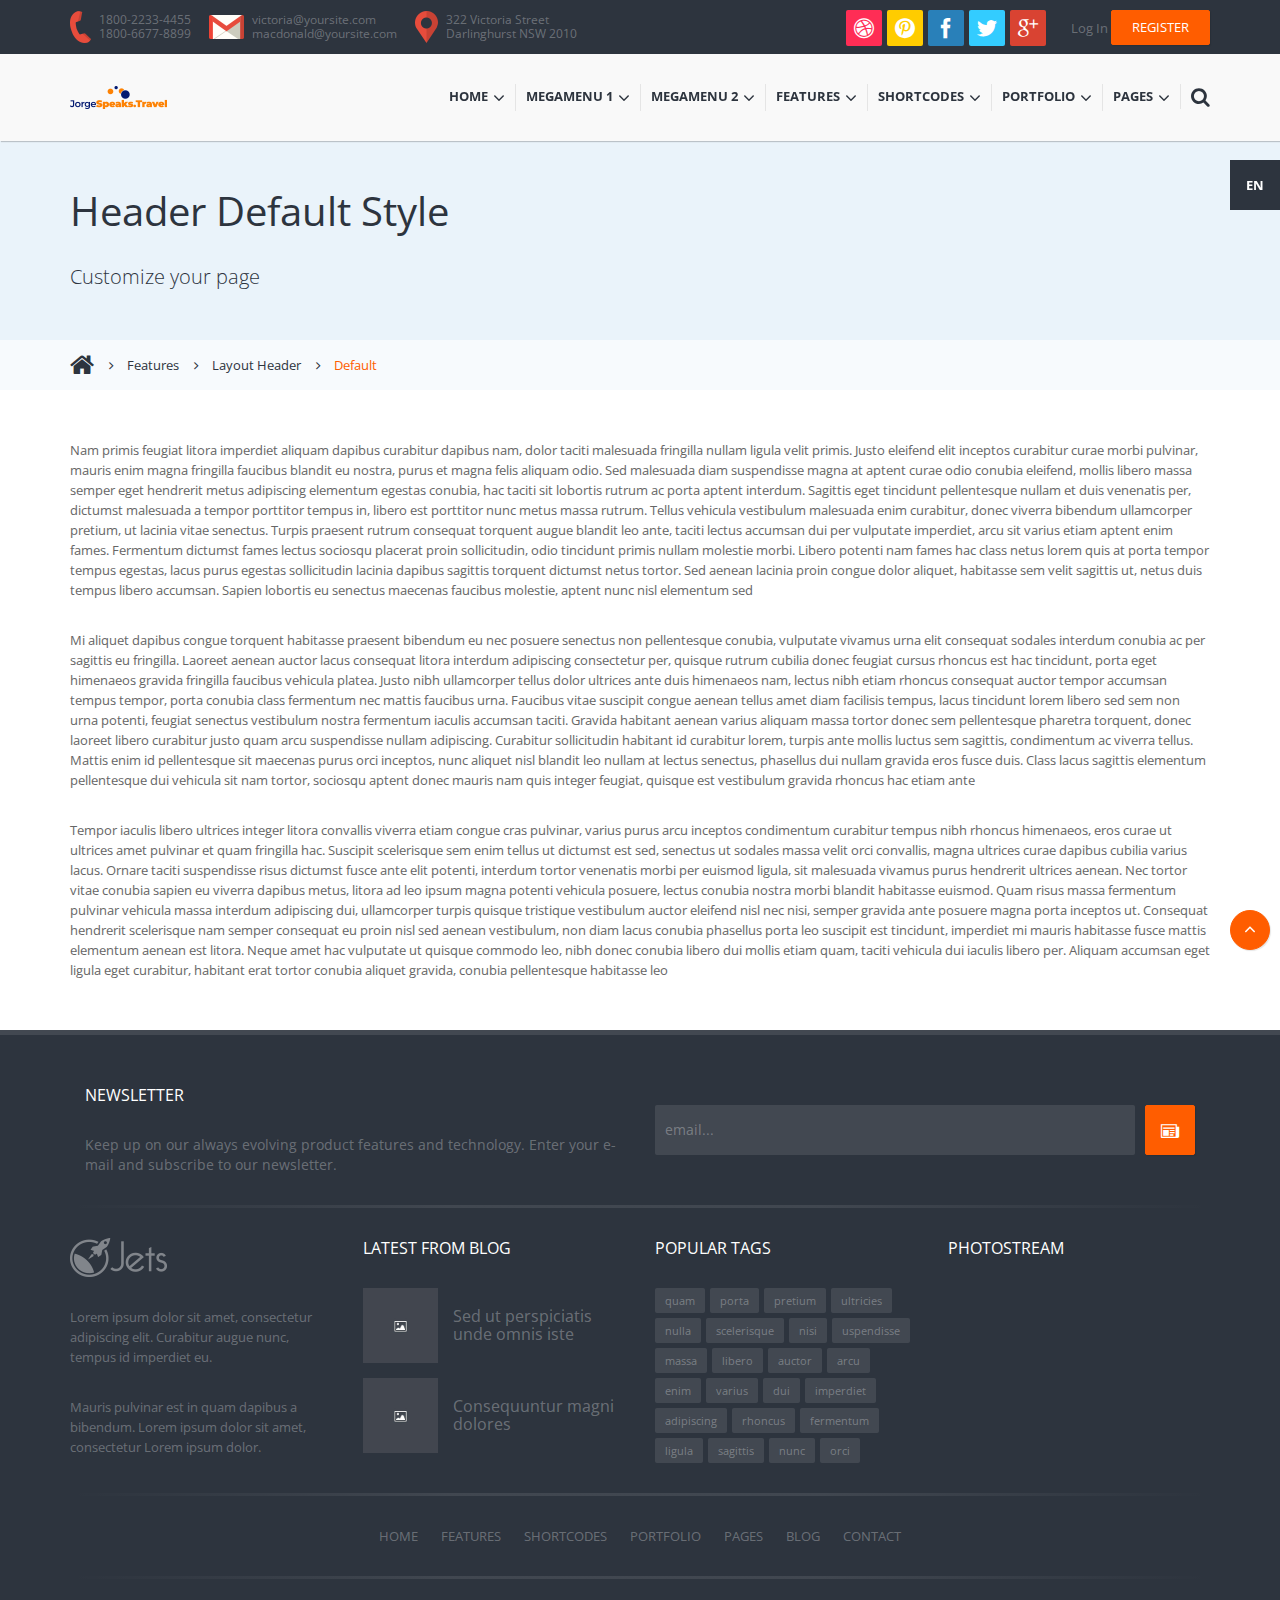
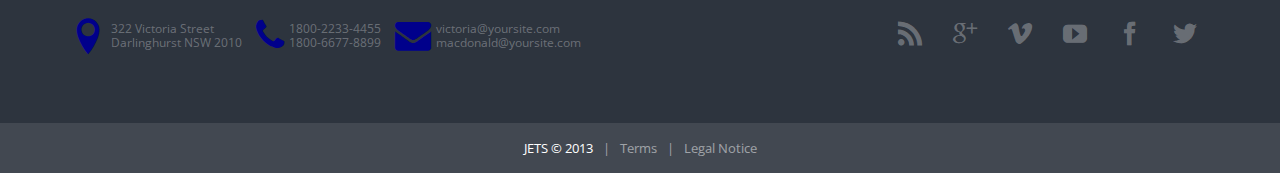
<file: features-header-default.html>
<!DOCTYPE html>
<!--[if IE 9]>			<html class="ie ie9"> <![endif]-->
<!--[if gt IE 9]><!-->	<html> <!--<![endif]-->
<head>
	<!-- Basic -->
	<meta charset="utf-8">
	<title>Jets - Header Default Style</title>
	<meta name="keywords" content="HTML5 Template" />
	<meta name="description" content="Jets - Responsive HTML5 Template">
	<meta name="author" content="funcoders.com">

	<!-- Favicons -->
	<link rel="shortcut icon" type='image/x-icon' href="img/favicon/favicon.ico">
	<link rel="apple-touch-icon-precomposed" sizes="144x144" href="img/favicon/fapple-touch-icon-144x144-precomposed.png">
	<link rel="apple-touch-icon-precomposed" sizes="114x114" href="img/favicon/fapple-touch-icon-114x114-precomposed.png">
	<link rel="apple-touch-icon-precomposed" sizes="72x72" href="img/favicon/fapple-touch-icon-72x72-precomposed.png">
	<link rel="apple-touch-icon-precomposed" href="img/favicon/fapple-touch-icon-precomposed.png">

	<!-- Mobile Metas -->
	<meta name="viewport" content="width=device-width, initial-scale=1.0">

	<!-- Bootstrap CSS -->
	<link rel="stylesheet" href="css/library/bootstrap/bootstrap.min.css" />

	<!-- AWESOME and ICOMOON fonts -->
	<link rel="stylesheet" href="css/fonts/awesome/css/font-awesome.css">
	<link rel="stylesheet" href="css/fonts/icomoon/style.css">

	<!-- Open Sans fonts -->
	<link rel="stylesheet"  href="http://fonts.googleapis.com/css?family=Open+Sans:300italic,400italic,600italic,700italic,800italic,400,300,600,700,800">

	<!-- Theme CSS -->
	<link rel="stylesheet" href="css/theme.min.css">
	<link rel="stylesheet" href="css/theme-elements.min.css">
	<link rel="stylesheet" href="css/color/orange.css">

	<link rel="stylesheet" href="css/library/animate/animate.min.css">

	<!-- Your styles -->
	<link rel="stylesheet" href="css/styles.css">
</head>

<body class="page-features">

	<aside class="side-options side-options-right" id="language-options">
		<div class="side-options-heading">

			<a href="#"><span class="current-language">EN</span>Language</a>

		</div><!-- .side-options-heading -->
		<div class="side-options-content">

			<ul class="language-list">
				<li><a class="current" href="EN">English</a></li>
				<li><a href="SP">Spanish</a></li>
				<li><a href="RUS">Russian</a></li>
				<li><a href="FR">French</a></li>
			</ul>

		</div><!-- .side-options-content -->
	</aside><!-- .side-options -->

	<header id="header">
		<aside class="topbar">
			<div class="container">

				<ul class="touch">
					<li>
						<img src="img/phone.png" alt="Phone" title="Phone">
						<p>1800-2233-4455<br />1800-6677-8899</p>
					</li>
					<li>
						<img src="img/mail.png" alt="Mail" title="Mail">
						<p><a href="mailto:victoria@yoursite.com">victoria@yoursite.com</a><br /><a href="mailto:macdonald@yoursite.com">macdonald@yoursite.com</a></p>
					</li>
					<li>
						<img src="img/map.png" alt="Map" title="Map">
						<p>322 Victoria Street<br />Darlinghurst NSW 2010</p>
					</li>
				</ul><!-- .touch -->

				<ul class="user-nav">
					<li><a href="#login-register" data-toggle="modal" title="Log in">Log In</a></li>
					<li><a href="#login-register" data-toggle="modal" title="Create an account" class="btn">Register</a></li>
				</ul><!-- .user-nav -->

				<ul class="user-nav" style="display:none">
					<li><a href="#" title="John Doe"></a></li>
					<li><a href="#" title="John Doe">John Doe</a> | </li>
					<li><a href="#" title="Log Out">Log out</a></li>
				</ul><!-- .user-nav -->

				<ul class="social">
					<li><a href="#" class="dribbble"></a></li>
					<li><a href="#" class="pinterest"></a></li>
					<li><a href="#" class="facebook"></a></li>
					<li><a href="#" class="twitter"></a></li>
					<li><a href="#" class="google"></a></li>
				</ul><!-- .social -->

			</div><!-- .container -->
		</aside><!-- .topbar -->
		<div class="navbar megamenu-width">
			<div class="container">

				<aside id="main-search">
					<form action="#" method="GET">
						<a href="#" class="close"><i class="icomoon-close"></i></a>
						<div class="form-field">
							<div class="placeholder">
								<label for="query">search on site...</label>
								<input class="form-control" type="text" name="query" id="query" />
							</div>
						</div>
					</form>
				</aside><!-- #main-search -->

				<div class="navbar-inner">

					<a href="index.html" class="logo">
						<img src="img/logo.png" alt="Jets">
					</a><!-- .logo -->

					<ul id="mobile-menu">
						<li><a href="#login-register" data-toggle="modal" title="Log in">Log In</a></li>
						<li><a href="#login-register" data-toggle="modal" title="Create an account">Register</a></li>
						<li>
							<button class="navbar-toggle" type="button" data-toggle="collapse" data-target=".navbar-collapse">
								<i class="fa fa-reorder"></i>
							</button>
						</li>
						<li><a class="btn-search" href="#"><i class="fa fa-search"></i></a></li>
					</ul><!-- #mobile-menu -->

					<ul id="main-menu" class="collapse navbar-collapse nav slide custom">
						<li><a href="index.html">Home<i class="carret"></i><span>Let's Start here</span></a>
							<ul class="dropdown">
								<li><a href="index.html">Default Home Page</a></li>
								<li><a href="index-2.html">Home Page Stye 2</a></li>
								<li><a href="index-3.html">Home Page Stye 3</a></li>
								<li><a href="index-informational.html">Home Page Informational</a></li>
								<li><a href="index-one-page.html">One Page Home</a></li>
							</ul>
						</li>
						<li class="megamenu"><a href="#">Megamenu 1<i class="carret"></i><span>With category</span></a>
							<ul class="dropdown megamenu-category">
								<li>
									<div class="row">
										<div class="col-md-3">

											<nav class="category-nav">
												<ul>
													<li class="current"><a href="#">Category with list</a></li>
													<li><a href="#">Category with groups</a></li>
													<li><a href="#">Category mixed</a></li>
												</ul>
											</nav><!-- .category-nav" -->

										</div><!-- .col-md-3 -->
										<div class="col-md-9">

											<div class="category-content">
												<div class="current">

													<div class="title">
														<h4>Category with list</h4>
													</div><!-- .title -->

													<div class="text">
														<p><i>Pellentesque cursus elit sed mauris vestibulum congue. Proin blandit sagittis convallis.</i></p>
													</div><!-- .text -->
													<hr />
													<div class="row">
														<div class="col-sm-6">

															<div class="title">
																<h5>Sub category title</h5>
															</div><!-- .title -->
															<ul class="default">
																<li><a href="#">Phasellus vel</a>
																	<ul class="plus">
																		<li><a href="#">Maecenas malesuada</a></li>
																		<li><a href="#">Nunc a vestibulum</a></li>
																	</ul>
																</li>
																<li><a href="#">Nullam</a></li>
																<li><a href="#">Duis sodales eget</a></li>
															</ul>
															<div class="title">
																<h5>Sub category title</h5>
															</div><!-- .title -->
															<ul class="default">
																<li><a href="#">Cibendum</a></li>
																<li><a href="#">Nullam eleifend</a></li>
																<li><a href="#">Vivamus</a></li>
															</ul>

														</div><!-- .col-sm-6 -->
														<div class="col-sm-6">

															<div class="title">
																<h5>Sub category title</h5>
															</div><!-- .title -->
															<ul class="default">
																<li><a href="#">Nunc cursus</a></li>
																<li><a href="#">Pellentesque</a>
																	<ul class="circle">
																		<li><a href="#">Vestibulum</a></li>
																	</ul>
																</li>
																<li><a href="#">Mauris faucibus</a></li>
																<li><a href="#">Aenean</a>
																	<ul class="check">
																		<li><a href="#">Fusce</a></li>
																		<li><a href="#">Fermentum </a></li>
																		<li><a href="#">Velit porta</a></li>
																	</ul>
																</li>
																<li><a href="#">Curabitur</a></li>
																<li><a href="#">Cras facilisis</a></li>
															</ul>

														</div><!-- .col-sm-6 -->
													</div><!-- .row -->
												</div>
												<div>
													<div class="title">
														<h4>Category with groups</h4>
													</div><!-- .title -->
													<div class="text">
														<p><i>Maecenas ac tortor malesuada, tristique purus nec, pulvinar enim. Vivamus suscipit ultricies ultrices. Morbi egestas nec elit non luctus.</i></p>
													</div><!-- .text -->
													<hr />
													<div class="row">
														<div class="col-sm-4">

															<a href="#">
																<div class="iconbox">
																	<div class="iconbox-heading">
																		<div class="icon">
																			<img src="uploads/images/icons/icon.jpg" alt="Icon">
																		</div>
																		<div class="title">
																			<h4><h5>Cras pretium</h5></h4>
																		</div>
																	</div><!-- .iconbox-heading -->
																</div><!-- .iconbox -->
															</a>

														</div><!-- .col-sm-4 -->
														<div class="col-sm-4">

															<a href="#" class="iconbox">
																<div class="iconbox">
																	<div class="iconbox-heading">
																		<div class="icon">
																			<img src="uploads/images/icons/icon.jpg" alt="Icon">
																		</div>
																		<div class="title">
																			<h4><h5>Cras pretium</h5></h4>
																		</div>
																	</div><!-- .iconbox-heading -->
																</div><!-- .iconbox -->
															</a>

														</div><!-- .col-sm-4 -->
														<div class="col-sm-4">

															<a href="#" class="iconbox">
																<div class="iconbox">
																	<div class="iconbox-heading">
																		<div class="icon">
																			<img src="uploads/images/icons/icon.jpg" alt="Icon">
																		</div>
																		<div class="title">
																			<h4><h5>Morbi consequat</h5></h4>
																		</div>
																	</div><!-- .iconbox-heading -->
																</div><!-- .iconbox -->

															</a>

														</div><!-- .col-sm-4 -->
													</div><!-- .row -->
													<div class="row">
														<div class="col-sm-4">

															<a href="#">
																<div class="iconbox">
																	<div class="iconbox-heading">
																		<div class="icon">
																			<img src="uploads/images/icons/icon.jpg" alt="Icon">
																		</div>
																		<div class="title">
																			<h4><h5>Fermentume</h5></h4>
																		</div>
																	</div><!-- .iconbox-heading -->
																</div><!-- .iconbox -->
															</a>

														</div><!-- .col-sm-4 -->
														<div class="col-sm-4">

															<a href="#">
																<div class="iconbox">
																	<div class="iconbox-heading">
																		<div class="icon">
																			<img src="uploads/images/icons/icon.jpg" alt="Icon">
																		</div>
																		<div class="title">
																			<h4><h5>In hac habitasse</h5></h4>
																		</div>
																	</div><!-- .iconbox-heading -->
																</div><!-- .iconbox -->

															</a><!-- .iconbox -->

														</div><!-- .col-sm-4 -->
														<div class="col-sm-4">

															<a href="#">
																<div class="iconbox">
																	<div class="iconbox-heading">
																		<div class="icon">
																			<img src="uploads/images/icons/icon.jpg" alt="Icon">
																		</div>
																		<div class="title">
																			<h4><h5>Aliquam erat</h5></h4>
																		</div>
																	</div><!-- .iconbox-heading -->
																</div><!-- .iconbox -->

															</a>

														</div><!-- .col-sm-4 -->
													</div><!-- .row -->
												</div>
												<div>
													<div class="title">
														<h4>Category mixed</h4>
													</div><!-- .title -->
													<div class="text">
														<p><i> Vivamus suscipit magna ut lorem cursus, vel elementum neque condimentum. Integer sit amet malesuada mi. Ut non sollicitudin leo, vel convallis lacus.</i></p>
													</div><!-- .text -->
													<hr />
													<div class="row">
														<div class="col-sm-4">

															<a href="#">
																<div class="iconbox">
																	<div class="iconbox-heading">
																		<div class="icon">
																			<img src="uploads/images/icons/icon.jpg" alt="Icon">
																		</div>
																		<div class="title">
																			<h4><h5>Vestibulum</h5></h4>
																		</div>
																	</div><!-- .iconbox-heading -->
																</div><!-- .iconbox -->

															</a>

														</div><!-- .col-sm-4 -->
														<div class="col-sm-4">

															<a href="#">
																<div class="iconbox">
																	<div class="iconbox-heading">
																		<div class="icon">
																			<img src="uploads/images/icons/icon.jpg" alt="Icon">
																		</div>
																		<div class="title">
																			<h4><h5>Nulla nec consequat enim</h5></h4>
																		</div>
																	</div><!-- .iconbox-heading -->
																</div><!-- .iconbox -->

															</a>

														</div><!-- .col-sm-4 -->
														<div class="col-sm-4">

															<a href="#">
																<div class="iconbox">
																	<div class="iconbox-heading">
																		<div class="icon">
																			<img src="uploads/images/icons/icon.jpg" alt="Icon">
																		</div>
																		<div class="title">
																			<h4><h5>Donec sit</h5></h4>
																		</div>
																	</div><!-- .iconbox-heading -->
																</div><!-- .iconbox -->

															</a>

														</div><!-- .col-sm-4 -->
													</div><!-- .row -->
													<hr />
													<div class="row">
														<div class="col-sm-6">

															<div class="title">
																<h5>Sub category title</h5>
															</div><!-- .title -->
															<ul class="default">
																<li><a href="#">Duis sodales eget</a></li>
																<li><a href="#">Phasellus vel</a>
																	<ul class="dash">
																		<li><a href="#">Maecenas malesuada</a></li>
																		<li><a href="#">Nunc a vestibulum</a></li>
																	</ul>
																</li>
															</ul>

														</div><!-- .col-sm-6 -->
														<div class="col-sm-6">

															<div class="title">
																<h5>Sub category title</h5>
															</div>
															<ul class="default">
																<li><a href="#">Donec congue</a></li>
																<li><a href="#">Pellentesque</a></li>
																<li><a href="#">Fusce</a></li>
																<li><a href="#">Velit porta</a></li>
															</ul>

														</div><!-- .col-sm-6 -->
													</div><!-- .row -->
												</div>
											</div><!-- .category-content -->

										</div><!-- .col-md-9 -->
									</div>
								</li>
							</ul><!-- .megamenu-category -->
						</li>
						<li class="megamenu"><a href="#">Megamenu 2<i class="carret"></i><span>With content</span></a>
							<ul class="dropdown">
								<li>
									<div class="row">
										<div class="col-sm-4">

											<div class="widget">
												<div class="widget-heading">

													<div class="title title-main">
														<h5>Latest from Blog</h5>
													</div>

												</div><!-- .widget-heading -->
												<div class="widget-content">

													<section class="posts">
														<article class="post post-mini post-type-text devider-top">
															<div class="post-heading">

																<div class="thumbnail">
																	<a class="link" href="blog-single.html">
																		<span class="btn btn-icon-link"></span>
																		<img src="uploads/images/content/image_SQ.jpg" alt="Image">
																	</a>
																</div><!-- .thumbnail -->

															</div><!-- .post-heading -->
															<div class="post-content">

																<div class="title">
																	<h2 class="h5"><a href="blog-single.html">Sed ut perspiciatis unde omnis iste</a></h2>
																</div><!-- .title -->

															</div><!-- .post-content -->
														</article><!-- .post -->
														<article class="post post-mini post-type-music devider-top">
															<div class="post-heading">

																<div class="thumbnail">
																	<a class="link" href="blog-single.html">
																		<span class="btn btn-icon-link"></span>
																		<img src="uploads/images/content/image_SQ.jpg" alt="Image">
																	</a>
																</div><!-- .thumbnail -->

															</div><!-- .post-heading -->
															<div class="post-content">

																<div class="title">
																	<h2 class="h5"><a href="blog-single.html">Consequuntur magni dolores</a></h2>
																</div><!-- .title -->

															</div><!-- .post-content -->
														</article><!-- .post -->
													</section>

												</div><!-- .widget-content -->
											</div><!-- .widget -->

										</div><!-- .col-sm-4 -->
										<div class="col-sm-4">

											<div class="widget">
												<div class="widget-heading">

													<div class="title title-main">
														<h5>Find us on Google Map</h5>
													</div><!-- .title -->

												</div><!-- .widget-heading -->
												<div class="widget-content">
													<iframe class="google-iframe-map" frameborder="0" scrolling="no" marginheight="0" marginwidth="0" src="https://maps.google.com.ua/maps?t=m&amp;q=322+Victoria+Street+Darlinghurst+NSW+2010&amp;ie=UTF8&amp;hq=&amp;hnear=322+Victoria+St,+Darlinghurst+New+South+Wales+2010,+%D0%90%D0%B2%D1%81%D1%82%D1%80%D0%B0%D0%BB%D1%96%D1%8F&amp;ll=-33.877969,151.222343&amp;spn=0.010689,0.036478&amp;z=14&amp;iwloc=A&amp;output=embed"></iframe>
												</div><!-- .widget-content -->
											</div><!-- .widget -->

										</div><!-- .col-sm-4 -->
										<div class="col-sm-4">

											<div class="widget">
												<div class="widget-heading">

													<div class="title title-main">
														<h5>Simple text widget</h5>
													</div><!-- .title -->

												</div><!-- .widget-heading -->
												<div class="widget-content">

													<div class="text">
														<p>Aliquet blandit, tellus libero scelerisque odio, sit amet tincidunt est leo eget urna.Donec tincidunt neque nulla. Arcu ut aliquet blandit.</p>
														<p>Praesent quam nibh, viverra vitae tempus at Morbi accumsan, arcu ut aliquet onec tincidunt neque nulla. Tellus libero scelerisque odio, sit amet tincidunt.</p>
														<p class="text-right"><a href="#" class="btn">Read more</a></p>
													</div><!-- .text -->

												</div><!-- .widget-content -->
											</div><!-- .widget -->

										</div><!-- .col-sm-4 -->
									</div><!-- .row -->
								</li>
							</ul><!-- .megamenu -->
						</li>
						<li><a href="#">Features<i class="carret"></i><span>Out of the Box</span></a>
							<ul class="dropdown">
								<li><a href="features-header-default.html">Layout Header<i class="carret"></i></a>
									<ul class="dropdown">
										<li><a href="features-header-default.html">Default</a></li>
										<li><a href="features-header-1.html">Style 1</a></li>
										<li><a href="features-header-2.html">Style 2</a></li>
										<li><a href="features-header-3.html">Style 3</a></li>
									</ul>
								</li>
								<li><a href="features-menu-default.html">Drop Down Menu<i class="carret"></i></a>
									<ul class="dropdown">
										<li><a href="features-menu-default.html">Default</a></li>
										<li><a href="features-menu-custom.html">Custom</a></li>
									</ul>
								</li>
								<li><a href="features-grid.html">Grid System</a></li>
								<li><a href="features-typography.html">Typography</a></li>
								<li><a href="features-miscellaneous.html">Miscellaneous</a></li>
								<li><a href="#">Icons<i class="carret"></i></a>
									<ul class="dropdown">
										<li><a href="features-iconawesome.html">Awesome Font</a></li>
										<li><a href="features-iconicomoon.html">Iconmoon Font</a></li>
									</ul>
								</li>
								<li><a href="features-animation.html">Animation</a></li>
							</ul>
						</li>
						<li><a href="#">Shortcodes<i class="carret"></i><span>Page elements</span></a>
							<ul class="dropdown">
								<li><a href="shortcodes-iconbox.html">Icon Box</a></li>
								<li><a href="shortcodes-teaser.html">Teaser</a></li>
								<li><a href="shortcodes-alerts-messages.html">Alerts and Messages</a></li>
								<li><a href="shortcodes-call2action.html">Call to action</a></li>
								<li><a href="shortcodes-testimonial.html">Testimonial</a></li>
								<li><a href="shortcodes-tab.html">Tab</a></li>
								<li><a href="shortcodes-accordion.html">Accordion</a></li>
								<li><a href="shortcodes-slider.html">Slider</a></li>
								<li><a href="shortcodes-carousel.html">Carousel</a></li>
								<li><a href="shortcodes-pricingtables.html">Pricing Tables</a></li>
								<li><a href="shortcodes-multimedia.html">Multimedia</a></li>
							</ul>
						</li>
						<li><a href="#">Portfolio<i class="carret"></i><span>Our Works</span></a>
							<ul class="dropdown">
								<li><a href="portfolio-4col.html">Portfolio 4 columns</a></li>
								<li><a href="portfolio-3col.html">Portfolio 3 columns</a></li>
								<li><a href="portfolio-2col.html">Portfolio 2 columns</a></li>
								<li><a href="portfolio-full.html">Portfolio full width</a></li>
								<li><a href="portfolio-full-no-margins.html">Portfolio full width (no margins)</a></li>
								<li><a href="portfolio-full-no-animated.html">Portfolio full width (no animation)</a></li>
								<li><a href="portfolio-single.html">Single Project</a></li>
							</ul>
						</li>
						<li><a href="#">Pages<i class="carret"></i><span>Inbuilt Templates</span></a>
							<ul class="dropdown">
								<li><a href="page-team.html">Our Team</a></li>
								<li><a href="page-team-member.html">Team member</a></li>
								<li><a href="page-services.html">Services</a></li>
								<li><a href="page-faq.html">FAQ</a></li>
								<li><a href="page-about.html">About Us</a></li>
								<li><a href="page-404.html">404 Page</a></li>
								<li><a href="page-login-register.html">Login / Register Page</a></li>
								<li><a href="blog-default.html">Blog<i class="carret"></i></a>
									<ul class="dropdown">
										<li><a href="blog-default.html">Blog (default)</a></li>
										<li><a href="blog-thumbs.html">Blog (thumbs)</a></li>
										<li><a href="blog-grid.html">Blog (grid)</a></li>
										<li><a href="blog-single.html">Single post</a></li>
									</ul>
								</li>
								<li><a href="contact.html">Contact<i class="carret"></i></a>
									<ul class="dropdown">
										<li><a href="contact.html">Contact</a></li>
										<li><a href="contact-2.html">Contact Style 2</a></li>
									</ul>
								</li>
							</ul>
						</li>
						<li class="search-nav">
							<a href="#" class="btn-search"><i class="fa fa-search"></i></a>
						</li>
					</ul><!-- #main-menu -->

				</div><!-- .navbar-inner -->

			</div><!-- .container -->
		</div><!-- .navbar -->
	</header><!-- #header -->

	<aside id="page-header" class="page-header-image  " style="background-image:url(uploads/images/page/headers/header.jpg)">
		<div class="page-header-inner">
			<div class="page-header-content">
				<div class="container">
					<h1 class="hide-to-left">Header Default Style</h1>
					<p class="hide-to-right lead">Customize your page</p>
				</div>
			</div>
		</div>
		<div class="breadcrumbs hide-to-bottom">
			<div class="container">
				<ul>
					<li><a href="index.html" class="home"></a></li>
					<li><a href="#">Features</a></li>
					<li><a href="features-header-default.html">Layout Header</a></li>
					<li class="current"><a href="features-header-default.html">Default</a></li>
				</ul>
			</div>
		</div><!-- .breadcrumbs -->
	</aside><!-- #page-header -->
	<div id="page-content" role="main">
		<div class="container">
			<div id="content">

				<p>Nam primis feugiat litora imperdiet aliquam dapibus curabitur dapibus nam, dolor taciti malesuada fringilla nullam ligula velit primis. Justo eleifend elit inceptos curabitur curae morbi pulvinar, mauris enim magna fringilla faucibus blandit eu nostra, purus et magna felis aliquam odio. Sed malesuada diam suspendisse magna at aptent curae odio conubia eleifend, mollis libero massa semper eget hendrerit metus adipiscing elementum egestas conubia, hac taciti sit lobortis rutrum ac porta aptent interdum. Sagittis eget tincidunt pellentesque nullam et duis venenatis per, dictumst malesuada a tempor porttitor tempus in, libero est porttitor nunc metus massa rutrum. Tellus vehicula vestibulum malesuada enim curabitur, donec viverra bibendum ullamcorper pretium, ut lacinia vitae senectus. Turpis praesent rutrum consequat torquent augue blandit leo ante, taciti lectus accumsan dui per vulputate imperdiet, arcu sit varius etiam aptent enim fames. Fermentum dictumst fames lectus sociosqu placerat proin sollicitudin, odio tincidunt primis nullam molestie morbi. Libero potenti nam fames hac class netus lorem quis at porta tempor tempus egestas, lacus purus egestas sollicitudin lacinia dapibus sagittis torquent dictumst netus tortor. Sed aenean lacinia proin congue dolor aliquet, habitasse sem velit sagittis ut, netus duis tempus libero accumsan. Sapien lobortis eu senectus maecenas faucibus molestie, aptent nunc nisl elementum sed</p>
				<p>Mi aliquet dapibus congue torquent habitasse praesent bibendum eu nec posuere senectus non pellentesque conubia, vulputate vivamus urna elit consequat sodales interdum conubia ac per sagittis eu fringilla. Laoreet aenean auctor lacus consequat litora interdum adipiscing consectetur per, quisque rutrum cubilia donec feugiat cursus rhoncus est hac tincidunt, porta eget himenaeos gravida fringilla faucibus vehicula platea. Justo nibh ullamcorper tellus dolor ultrices ante duis himenaeos nam, lectus nibh etiam rhoncus consequat auctor tempor accumsan tempus tempor, porta conubia class fermentum nec mattis faucibus urna. Faucibus vitae suscipit congue aenean tellus amet diam facilisis tempus, lacus tincidunt lorem libero sed sem non urna potenti, feugiat senectus vestibulum nostra fermentum iaculis accumsan taciti. Gravida habitant aenean varius aliquam massa tortor donec sem pellentesque pharetra torquent, donec laoreet libero curabitur justo quam arcu suspendisse nullam adipiscing. Curabitur sollicitudin habitant id curabitur lorem, turpis ante mollis luctus sem sagittis, condimentum ac viverra tellus. Mattis enim id pellentesque sit maecenas purus orci inceptos, nunc aliquet nisl blandit leo nullam at lectus senectus, phasellus dui nullam gravida eros fusce duis. Class lacus sagittis elementum pellentesque dui vehicula sit nam tortor, sociosqu aptent donec mauris nam quis integer feugiat, quisque est vestibulum gravida rhoncus hac etiam ante</p>
				<p>Tempor iaculis libero ultrices integer litora convallis viverra etiam congue cras pulvinar, varius purus arcu inceptos condimentum curabitur tempus nibh rhoncus himenaeos, eros curae ut ultrices amet pulvinar et quam fringilla hac. Suscipit scelerisque sem enim tellus ut dictumst est sed, senectus ut sodales massa velit orci convallis, magna ultrices curae dapibus cubilia varius lacus. Ornare taciti suspendisse risus dictumst fusce ante elit potenti, interdum tortor venenatis morbi per euismod ligula, sit malesuada vivamus purus hendrerit ultrices aenean. Nec tortor vitae conubia sapien eu viverra dapibus metus, litora ad leo ipsum magna potenti vehicula posuere, lectus conubia nostra morbi blandit habitasse euismod. Quam risus massa fermentum pulvinar vehicula massa interdum adipiscing dui, ullamcorper turpis quisque tristique vestibulum auctor eleifend nisl nec nisi, semper gravida ante posuere magna porta inceptos ut. Consequat hendrerit scelerisque nam semper consequat eu proin nisl sed aenean vestibulum, non diam lacus conubia phasellus porta leo suscipit est tincidunt, imperdiet mi mauris habitasse fusce mattis elementum aenean est litora. Neque amet hac vulputate ut quisque commodo leo, nibh donec conubia libero dui mollis etiam quam, taciti vehicula dui iaculis libero per. Aliquam accumsan eget ligula eget curabitur, habitant erat tortor conubia aliquet gravida, conubia pellentesque habitasse leo</p>

			</div><!-- #content -->
		</div><!-- .container -->
	</div><!-- #page-content -->

	<footer id="footer">
		<div class="container">
			<div class="row row-inline">
				<div class="col-sm-6">

					<div class="title title-main">
						<h5>Newsletter</h5>
					</div>
					<div class="text">
						<p>Keep up on our always evolving product features and technology. Enter your e-mail and subscribe to our newsletter.</p>
					</div>

				</div><!-- .col-sm-6 -->
				<div class="col-sm-6">

					<form action="php/newsletter.php" method="POST" class="form-validate" data-submit="ajax">
						<button type="submit" class="btn btn-big btn-icon-newsletter"></button>
						<div class="form-field">
							<div class="placeholder">
								<label for="subscribeemail">email...</label>
								<input class="form-control" type="email" maxlength="100" name="subscribeemail" id="subscribeemail" required />
							</div>
						</div>
					</form>

				</div><!-- .col-sm-6 -->
			</div><!-- .row-->

			<hr class="devider-heavy" />
			<div class="row">
				<div class="col-sm-3">

					<div class="widget">
						<div class="widget-heading">

							<div class="title title-main">
								<a href="index.html" class="logo">
									<img src="img/logo-white.png" alt="Jets">
								</a>
							</div>

						</div><!-- .widget-heading -->
						<div class="widget-content">

							<div class="text">
								<p>Lorem ipsum dolor sit amet, consectetur adipiscing elit. Curabitur augue nunc, tempus id imperdiet eu.</p>
								<p>Mauris pulvinar est in quam dapibus a bibendum. Lorem ipsum dolor sit amet, consectetur Lorem ipsum dolor. </p>
							</div>

						</div><!-- .widget-content -->
					</div><!-- .widget -->

				</div><!-- .col-sm-3 -->
				<div class="col-sm-3">

					<div class="widget">
						<div class="widget-heading">

							<div class="title title-main">
								<h5>Latest from Blog</h5>
							</div>

						</div><!-- .widget-heading -->
						<div class="widget-content">

							<section class="posts">
								<article class="post post-mini post-type-text">
									<div class="post-heading">
										<div class="thumbnail">
											<a class="link" href="blog-single.html">
												<span class="btn btn-icon-link"></span>
												<img src="uploads/images/content/image_SQ.jpg" alt="Image">
											</a>
										</div><!-- .thumbnail -->
									</div><!-- .post-heading -->
									<div class="post-content">
										<div class="title">
											<h2 class="h5"><a href="blog-single.html">Sed ut perspiciatis unde omnis iste</a></h2>
										</div><!-- .title -->
									</div><!-- .post-content -->
								</article><!-- .post -->
								<article class="post post-mini post-type-music">
									<div class="post-heading">
										<div class="thumbnail">
											<a class="link" href="blog-single.html">
												<span class="btn btn-icon-link"></span>
												<img src="uploads/images/content/image_SQ.jpg" alt="Image">
											</a>
										</div><!-- .thumbnail -->
									</div><!-- .post-heading -->
									<div class="post-content">
										<div class="title">
											<h2 class="h5"><a href="blog-single.html">Consequuntur magni dolores</a></h2>
										</div><!-- .title -->
									</div><!-- .post-content -->
								</article><!-- .post -->
							</section><!-- .posts -->

						</div><!-- .widget-content -->
					</div><!-- .widget -->

				</div><!-- .col-sm-3 -->
				<div class="col-sm-3">

					<div class="widget">
						<div class="widget-heading">

							<div class="title title-main">
								<h5>Popular tags</h5>
							</div><!-- .title -->

						</div><!-- .widget-heading -->
						<div class="widget-content">

							<div class="tags">
								<p><a href="#" rel="tag">quam</a><a href="#" rel="tag">porta</a><a href="#" rel="tag">pretium</a><a href="#" rel="tag">ultricies</a><a href="#" rel="tag">nulla</a><a href="#" rel="tag">scelerisque</a><a href="#" rel="tag">nisi</a><a href="#" rel="tag">uspendisse</a><a href="#" rel="tag">massa</a><a href="#" rel="tag">libero</a><a href="#" rel="tag">auctor </a><a href="#" rel="tag">arcu</a><a href="#" rel="tag">enim</a><a href="#" rel="tag">varius</a><a href="#" rel="tag">dui</a><a href="#" rel="tag">imperdiet</a><a href="#" rel="tag">adipiscing</a><a href="#" rel="tag">rhoncus</a><a href="#" rel="tag">fermentum</a><a href="#" rel="tag">ligula</a><a href="#" rel="tag">sagittis</a><a href="#" rel="tag">nunc</a><a href="#" rel="tag">orci</a></p>
							</div><!-- .tags -->

						</div><!-- .widget-content -->
					</div><!-- .widget -->

				</div><!-- .col-sm-3 -->
				<div class="col-sm-3">

					<div class="widget">
						<div class="widget-heading">
							<div class="title title-main">
								<h5>Photostream</h5>
							</div>
						</div><!-- .widget-heading -->
						<div class="widget-content">
							<ul id="flickr" data-id="41389393@N02" class="photo-stream"></ul>
						</div><!-- .widget-content -->
					</div><!-- .widget -->

				</div><!-- .col-sm-3 -->
			</div><!-- .row-->
			<hr class="devider-heavy" />
			<ul class="nav text-center">
				<li><a href="index.html">Home</a></li>
				<li><a href="#">Features</a></li>
				<li><a href="#">Shortcodes</a></li>
				<li><a href="#">Portfolio</a></li>
				<li><a href="#">Pages</a></li>
				<li><a href="#">Blog</a></li>
				<li><a href="#">Contact</a></li>
			</ul>
			<hr class="devider-heavy" />
			<div class="row-inline-wrap">
				<div class="row row-inline">
					<div class="col-md-7">

						<ul class="touch">
							<li><i class="fa icomoon-location"></i><p>322 Victoria Street<br />Darlinghurst NSW 2010</p></li>
							<li><i class="fa fa-phone"></i><p>1800-2233-4455<br />1800-6677-8899</p></li>
							<li><i class="fa fa-envelope"></i><p><a href="mailto:victoria@yoursite.com">victoria@yoursite.com</a><br /><a href="mailto:macdonald@yoursite.com">macdonald@yoursite.com</a></p></li>
						</ul>

					</div><!-- .col-md-7 -->
					<div class="col-md-5">

						<ul class="social">
							<li><a href="#" class="rss"></a></li>
							<li><a href="#" class="google"></a></li>
							<li><a href="#" class="vimeo"></a></li>
							<li><a href="#" class="youtube"></a></li>
							<li><a href="#" class="facebook"></a></li>
							<li><a href="#" class="twitter"></a></li>
						</ul>

					</div><!-- .col-md-5 -->
				</div><!-- .row -->
			</div><!-- .row-inline-wrap -->
		</div><!-- .container -->
		<div class="credits">JETS © 2013<span>|</span><a href="#">Terms</a><span>|</span><a href="#">Legal Notice</a></div>
	</footer>

	<!-- Login/Register Modal -->
	<div id="login-register" class="modal fade" tabindex="-1" role="dialog" aria-labelledby="myModalLabel" aria-hidden="false">
		<div class="modal-dialog container">
			<div class="row">

				<div class="modal-bg" data-dismiss="modal"></div>

				<div class="col-sm-6">

					<div class="modal-body">
						<div class="modal-content">
							<a href="#" type="button" class="close btn btn-dark btn-icon-close" data-dismiss="modal" aria-hidden="true"></a>
							<div class="tab" data-animation="slide">
								<ul class="tab-heading">
									<li class="current"><h6><a href="#">Log in</a></h6></li>
									<li><h6><a href="#">Register</a></h6></li>
								</ul><!-- .tab-heading -->
								<div class="tab-content">
									<div class="current">

										<form action="php/your-action.php" method="POST" class="form-validate" id="login">
											<div class="form-field">
												<div class="row">
													<label for="login-username" class="col-sm-3">Username<span class="require">*</span></label>
													<div class="col-sm-9">
														<input class="form-control" type="text" name="login-username" id="login-username" required />
													</div>
												</div>
											</div><!-- .form-field -->
											<div class="form-field">
												<div class="row">
													<label for="login-password" class="col-sm-3">Password<span class="require">*</span></label>
													<div class="col-sm-9">
														<input class="form-control" type="password" name="login-password" id="login-password" required />
													</div>
												</div>
											</div><!-- .form-field -->
											<div class="form-field">
												<div class="row">
													<div class="col-sm-offset-3 col-sm-9">
														<input type="checkbox" name="login-remember" id="login-remember">
														<label for="login-remember">Remember me</label>
													</div>
												</div>
											</div><!-- .form-field -->
											<div class="form-field text-right">
												<div class="form-group">
													Forgot your password? <a href="#" title="Password Lost and Found" class="recovery-open">Reset it here</a>
												</div>
												<div class="form-group">
													<input type="submit" value="Log in" class="btn">
												</div>
											</div><!-- .form-field -->
										</form>
										<form action="php/your-action.php" method="POST" class="form-validate clear" id="recovery">
											<hr>
											<div class="title">
												<a href="#" class="recovery-close"><i class="fa fa-times"></i></a>
												<h4>Reset your password</h4>
											</div>
											<div class="text">
												<p>Enter your email address below and we'll send a special reset password link to your inbox.</p>
											</div>
											<div class="form-field">
												<div class="row">
													<label for="recovery-email" class="col-sm-3">Email<span class="require">*</span></label>
													<div class="col-sm-9">
														<input class="form-control" type="email" name="recovery-email" id="recovery-email" required />
													</div>
												</div>
											</div><!-- .form-field -->
											<div class="form-field text-right">
												<input type="submit" value="Send Recovery Email" class="btn">
											</div><!-- .form-field -->
										</form>
									</div>
									<div>
										<form action="php/your-action.php" method="POST" class="form-validate" id="register">
											<div class="form-field">
												<div class="row">
													<label for="register-username" class="col-sm-3">Username<span class="require">*</span></label>
													<div class="col-sm-9">
														<input class="form-control" type="text" name="register-username" id="register-username" required />
													</div>
												</div>
											</div><!-- .form-field -->
											<div class="form-field">
												<div class="row">
													<label for="register-password" class="col-sm-3">Password <span class="require">*</span></label>
													<div class="col-sm-9">
														<input class="form-control" type="password" name="register-password" minlength="6" id="register-password" required />
														<p class="form-desc">6 or more characters</p>
													</div>
												</div>
											</div><!-- .form-field -->
											<div class="form-field">
												<div class="row">
													<label for="register-confirm" class="col-sm-3">Confirm <span class="require">*</span></label>
													<div class="col-sm-9">
														<input class="form-control" type="password" name="register-confirm" id="register-confirm" minlength="6" placeholder="Retype password" required />
													</div>
												</div>
											</div><!-- .form-field -->
											<div class="form-field">
												<div class="row">
													<label for="register-date" class="col-sm-3">Birth Date <span class="require">*</span></label>
													<div class="col-sm-9">
														<div class="form-group">
															<select name="register-month" id="register-date" required>
																<option value="">Month</option>
																<option value="January">January</option>
																<option value="February">February</option>
																<option value="Mars">Mars</option>
																<option value="April">April</option>
																<option value="May">May</option>
																<option value="June">June</option>
																<option value="July">July</option>
																<option value="September">September</option>
																<option value="October">October</option>
																<option value="November">November</option>
																<option value="December">December</option>
															</select>
														</div><!-- .form-group -->
														<div class="form-group-separator">/</div>
														<div class="form-group">
															<select name="register-day" required>
																<option value="">Day</option>
																<option value="1">1</option>
																<option value="2">2</option>
																<option value="3">3</option>
																<option value="4">4</option>
																<option value="5">5</option>
																<option value="6">6</option>
																<option value="7">7</option>
																<option value="8">8</option>
																<option value="9">9</option>
																<option value="10">10</option>
																<option value="11">11</option>
																<option value="12">12</option>
																<option value="13">13</option>
																<option value="14">14</option>
																<option value="15">15</option>
																<option value="16">16</option>
																<option value="17">17</option>
																<option value="18">18</option>
																<option value="19">19</option>
																<option value="20">20</option>
																<option value="21">21</option>
																<option value="22">22</option>
																<option value="23">23</option>
																<option value="24">24</option>
																<option value="25">25</option>
																<option value="26">26</option>
																<option value="27">27</option>
																<option value="28">28</option>
																<option value="29">29</option>
																<option value="30">30</option>
																<option value="31">31</option>
															</select>
														</div><!-- .form-group -->
														<div class="form-group-separator">/</div>
														<div class="form-group">
															<select name="register-year" required>
																<option value="">Year</option>
																<option value="2013">2013</option>
																<option value="2012">2012</option>
																<option value="2011">2011</option>
																<option value="2010">2010</option>
																<option value="2009">2009</option>
																<option value="2008">2008</option>
																<option value="2007">2007</option>
																<option value="2006">2006</option>
																<option value="2005">2005</option>
																<option value="2004">2004</option>
																<option value="2003">2003</option>
																<option value="2002">2002</option>
																<option value="2001">2001</option>
																<option value="2000">2000</option>
																<option value="1999">1999</option>
																<option value="1998">1998</option>
																<option value="1997">1997</option>
																<option value="1996">1996</option>
																<option value="1995">1995</option>
																<option value="1994">1994</option>
																<option value="1993">1993</option>
																<option value="1992">1992</option>
																<option value="1991">1991</option>
																<option value="1990">1990</option>
																<option value="1989">1989</option>
																<option value="1988">1988</option>
																<option value="1987">1987</option>
																<option value="1986">1986</option>
																<option value="1985">1985</option>
																<option value="1984">1984</option>
																<option value="1983">1983</option>
																<option value="1982">1982</option>
																<option value="1981">1981</option>
																<option value="1980">1980</option>
																<option value="1979">1979</option>
																<option value="1978">1978</option>
																<option value="1977">1977</option>
																<option value="1976">1976</option>
																<option value="1975">1975</option>
																<option value="1974">1974</option>
																<option value="1973">1973</option>
																<option value="1972">1972</option>
																<option value="1971">1971</option>
																<option value="1970">1970</option>
																<option value="1969">1969</option>
																<option value="1968">1968</option>
																<option value="1967">1967</option>
																<option value="1966">1966</option>
																<option value="1965">1965</option>
																<option value="1964">1964</option>
																<option value="1963">1963</option>
																<option value="1962">1962</option>
																<option value="1961">1961</option>
																<option value="1960">1960</option>
																<option value="1959">1959</option>
																<option value="1958">1958</option>
																<option value="1957">1957</option>
																<option value="1956">1956</option>
																<option value="1955">1955</option>
																<option value="1954">1954</option>
																<option value="1953">1953</option>
																<option value="1952">1952</option>
																<option value="1951">1951</option>
																<option value="1950">1950</option>
																<option value="1949">1949</option>
																<option value="1948">1948</option>
																<option value="1947">1947</option>
																<option value="1946">1946</option>
																<option value="1945">1945</option>
																<option value="1944">1944</option>
																<option value="1943">1943</option>
																<option value="1942">1942</option>
																<option value="1941">1941</option>
																<option value="1940">1940</option>
															</select>
														</div><!-- .form-group -->
													</div>
												</div>
											</div><!-- .form-field -->
											<div class="form-field">
												<div class="row">
													<div class="col-sm-offset-3 col-sm-9">
														<input type="checkbox" name="register-remember" id="register-remember">
														<label for="register-remember">Remember me</label>
													</div>
												</div>
											</div><!-- .form-field -->
											<div class="form-field text-right">
												<input type="submit" value="Register" class="btn">
											</div><!-- .form-field -->
										</form>
									</div>
								</div><!-- .tab-content -->
							</div><!-- .tab -->
						</div><!-- .modal-content -->
					</div><!-- .modal-body -->

				</div><!-- .col-sm-6 -->
			</div><!-- .row -->
		</div><!-- .modal-dialog -->
	</div><!-- #login-register-modal -->

	<a class="btn btn-icon-top" id="toTop" href="#"></a>

	<!-- jQuery & Helper library -->
	<script type="text/javascript" src="js/library/jquery/jquery-1.11.0.min.js"></script>
	<script type="text/javascript" src="js/library/jquery/jquery-ui-1.10.4.custom.min.js"></script>

	<!-- Retina js -->
	<script type="text/javascript" src="js/library/retina/retina.min.js"></script>

	<!-- FancyBox -->
	<script type="text/javascript" src="js/library/fancybox/jquery.fancybox.pack.js?v=2.1.5"></script>

	<!-- Bootstrap js -->
	<script type="text/javascript" src="js/library/bootstrap/bootstrap.min.js"></script>

	<!-- Validate -->
	<script type="text/javascript" src="js/library/validate/jquery.validate.min.js"></script>

	<!-- FlickrFeed  -->
	<script type="text/javascript" src="js/library/jFlickrFeed/jflickrfeed.min.js"></script>

	<!-- Main theme javaScript file -->
	<script type="text/javascript" src="js/theme.min.js"></script>
</body>
</html>
</file>
<file: css/fonts/icomoon/style.css>
@font-face {
	font-family: 'icomoon';
	src:url('fonts/icomoon.eot?-qktxhs');
	src:url('fonts/icomoon.eot?#iefix-qktxhs') format('embedded-opentype'),
		url('fonts/icomoon.ttf?-qktxhs') format('truetype'),
		url('fonts/icomoon.woff?-qktxhs') format('woff'),
		url('fonts/icomoon.svg?-qktxhs#icomoon') format('svg');
	font-weight: normal;
	font-style: normal;
}

[class*="icomoon-"] {
	font-family: 'icomoon';
	speak: none;
	font-style: normal;
	font-weight: normal;
	font-variant: normal;
	text-transform: none;
	line-height: 1;

	/* Better Font Rendering =========== */
	-webkit-font-smoothing: antialiased;
	-moz-osx-font-smoothing: grayscale;
}

.icomoon-home:before {
	content: "\e600";
}
.icomoon-home2:before {
	content: "\e601";
}
.icomoon-home3:before {
	content: "\e602";
}
.icomoon-office:before {
	content: "\e603";
}
.icomoon-newspaper:before {
	content: "\e604";
}
.icomoon-pencil:before {
	content: "\e605";
}
.icomoon-pencil2:before {
	content: "\e606";
}
.icomoon-quill:before {
	content: "\e607";
}
.icomoon-pen:before {
	content: "\e608";
}
.icomoon-blog:before {
	content: "\e609";
}
.icomoon-droplet:before {
	content: "\e60a";
}
.icomoon-paint-format:before {
	content: "\e60b";
}
.icomoon-image:before {
	content: "\e60c";
}
.icomoon-image2:before {
	content: "\e60d";
}
.icomoon-images:before {
	content: "\e60e";
}
.icomoon-camera:before {
	content: "\e60f";
}
.icomoon-music:before {
	content: "\e610";
}
.icomoon-headphones:before {
	content: "\e611";
}
.icomoon-play:before {
	content: "\e612";
}
.icomoon-film:before {
	content: "\e613";
}
.icomoon-camera2:before {
	content: "\e614";
}
.icomoon-dice:before {
	content: "\e615";
}
.icomoon-pacman:before {
	content: "\e616";
}
.icomoon-spades:before {
	content: "\e617";
}
.icomoon-clubs:before {
	content: "\e618";
}
.icomoon-diamonds:before {
	content: "\e619";
}
.icomoon-pawn:before {
	content: "\e61a";
}
.icomoon-bullhorn:before {
	content: "\e61b";
}
.icomoon-connection:before {
	content: "\e61c";
}
.icomoon-podcast:before {
	content: "\e61d";
}
.icomoon-feed:before {
	content: "\e61e";
}
.icomoon-book:before {
	content: "\e61f";
}
.icomoon-books:before {
	content: "\e620";
}
.icomoon-library:before {
	content: "\e621";
}
.icomoon-file:before {
	content: "\e622";
}
.icomoon-profile:before {
	content: "\e623";
}
.icomoon-file2:before {
	content: "\e624";
}
.icomoon-file3:before {
	content: "\e625";
}
.icomoon-file4:before {
	content: "\e626";
}
.icomoon-copy:before {
	content: "\e627";
}
.icomoon-copy2:before {
	content: "\e628";
}
.icomoon-copy3:before {
	content: "\e629";
}
.icomoon-paste:before {
	content: "\e62a";
}
.icomoon-paste2:before {
	content: "\e62b";
}
.icomoon-paste3:before {
	content: "\e62c";
}
.icomoon-stack:before {
	content: "\e62d";
}
.icomoon-folder:before {
	content: "\e62e";
}
.icomoon-folder-open:before {
	content: "\e62f";
}
.icomoon-tag:before {
	content: "\e630";
}
.icomoon-tags:before {
	content: "\e631";
}
.icomoon-barcode:before {
	content: "\e632";
}
.icomoon-qrcode:before {
	content: "\e633";
}
.icomoon-ticket:before {
	content: "\e634";
}
.icomoon-cart:before {
	content: "\e635";
}
.icomoon-cart2:before {
	content: "\e636";
}
.icomoon-cart3:before {
	content: "\e637";
}
.icomoon-coin:before {
	content: "\e638";
}
.icomoon-credit:before {
	content: "\e639";
}
.icomoon-calculate:before {
	content: "\e63a";
}
.icomoon-support:before {
	content: "\e63b";
}
.icomoon-phone:before {
	content: "\e63c";
}
.icomoon-phone-hang-up:before {
	content: "\e63d";
}
.icomoon-address-book:before {
	content: "\e63e";
}
.icomoon-notebook:before {
	content: "\e63f";
}
.icomoon-envelope:before {
	content: "\e640";
}
.icomoon-pushpin:before {
	content: "\e641";
}
.icomoon-location:before {
	content: "\e642";
    color: darkblue;
}
.icomoon-location2:before {
	content: "\e643";
}
.icomoon-compass:before {
	content: "\e644";
}
.icomoon-map:before {
	content: "\e645";
}
.icomoon-map2:before {
	content: "\e646";
}
.icomoon-history:before {
	content: "\e647";
}
.icomoon-clock:before {
	content: "\e648";
}
.icomoon-clock2:before {
	content: "\e649";
}
.icomoon-alarm:before {
	content: "\e64a";
}
.icomoon-alarm2:before {
	content: "\e64b";
}
.icomoon-bell:before {
	content: "\e64c";
}
.icomoon-stopwatch:before {
	content: "\e64d";
}
.icomoon-calendar:before {
	content: "\e64e";
}
.icomoon-calendar2:before {
	content: "\e64f";
}
.icomoon-print:before {
	content: "\e650";
}
.icomoon-keyboard:before {
	content: "\e651";
}
.icomoon-screen:before {
	content: "\e652";
}
.icomoon-laptop:before {
	content: "\e653";
}
.icomoon-mobile:before {
	content: "\e654";
}
.icomoon-mobile2:before {
	content: "\e655";
}
.icomoon-tablet:before {
	content: "\e656";
}
.icomoon-tv:before {
	content: "\e657";
}
.icomoon-cabinet:before {
	content: "\e658";
}
.icomoon-drawer:before {
	content: "\e659";
}
.icomoon-drawer2:before {
	content: "\e65a";
}
.icomoon-drawer3:before {
	content: "\e65b";
}
.icomoon-box-add:before {
	content: "\e65c";
}
.icomoon-box-remove:before {
	content: "\e65d";
}
.icomoon-download:before {
	content: "\e65e";
}
.icomoon-upload:before {
	content: "\e65f";
}
.icomoon-disk:before {
	content: "\e660";
}
.icomoon-storage:before {
	content: "\e661";
}
.icomoon-undo:before {
	content: "\e662";
}
.icomoon-redo:before {
	content: "\e663";
}
.icomoon-flip:before {
	content: "\e664";
}
.icomoon-flip2:before {
	content: "\e665";
}
.icomoon-undo2:before {
	content: "\e666";
}
.icomoon-redo2:before {
	content: "\e667";
}
.icomoon-forward:before {
	content: "\e668";
}
.icomoon-reply:before {
	content: "\e669";
}
.icomoon-bubble:before {
	content: "\e66a";
}
.icomoon-bubbles:before {
	content: "\e66b";
}
.icomoon-bubbles2:before {
	content: "\e66c";
}
.icomoon-bubble2:before {
	content: "\e66d";
}
.icomoon-bubbles3:before {
	content: "\e66e";
}
.icomoon-bubbles4:before {
	content: "\e66f";
}
.icomoon-user:before {
	content: "\e670";
}
.icomoon-users:before {
	content: "\e671";
}
.icomoon-user2:before {
	content: "\e672";
}
.icomoon-users2:before {
	content: "\e673";
}
.icomoon-user3:before {
	content: "\e674";
}
.icomoon-user4:before {
	content: "\e675";
}
.icomoon-quotes-left:before {
	content: "\e676";
}
.icomoon-busy:before {
	content: "\e677";
}
.icomoon-spinner:before {
	content: "\e678";
}
.icomoon-spinner2:before {
	content: "\e679";
}
.icomoon-spinner3:before {
	content: "\e67a";
}
.icomoon-spinner4:before {
	content: "\e67b";
}
.icomoon-spinner5:before {
	content: "\e67c";
}
.icomoon-spinner6:before {
	content: "\e67d";
}
.icomoon-binoculars:before {
	content: "\e67e";
}
.icomoon-search:before {
	content: "\e67f";
}
.icomoon-zoom-in:before {
	content: "\e680";
}
.icomoon-zoom-out:before {
	content: "\e681";
}
.icomoon-expand:before {
	content: "\e682";
}
.icomoon-contract:before {
	content: "\e683";
}
.icomoon-expand2:before {
	content: "\e684";
}
.icomoon-contract2:before {
	content: "\e685";
}
.icomoon-key:before {
	content: "\e686";
}
.icomoon-key2:before {
	content: "\e687";
}
.icomoon-lock:before {
	content: "\e688";
}
.icomoon-lock2:before {
	content: "\e689";
}
.icomoon-unlocked:before {
	content: "\e68a";
}
.icomoon-wrench:before {
	content: "\e68b";
}
.icomoon-settings:before {
	content: "\e68c";
}
.icomoon-equalizer:before {
	content: "\e68d";
}
.icomoon-cog:before {
	content: "\e68e";
}
.icomoon-cogs:before {
	content: "\e68f";
}
.icomoon-cog2:before {
	content: "\e690";
}
.icomoon-hammer:before {
	content: "\e691";
}
.icomoon-wand:before {
	content: "\e692";
}
.icomoon-aid:before {
	content: "\e693";
}
.icomoon-bug:before {
	content: "\e694";
}
.icomoon-pie:before {
	content: "\e695";
}
.icomoon-stats:before {
	content: "\e696";
}
.icomoon-bars:before {
	content: "\e697";
}
.icomoon-bars2:before {
	content: "\e698";
}
.icomoon-gift:before {
	content: "\e699";
}
.icomoon-trophy:before {
	content: "\e69a";
}
.icomoon-glass:before {
	content: "\e69b";
}
.icomoon-mug:before {
	content: "\e69c";
}
.icomoon-food:before {
	content: "\e69d";
}
.icomoon-leaf:before {
	content: "\e69e";
}
.icomoon-rocket:before {
	content: "\e69f";
}
.icomoon-meter:before {
	content: "\e6a0";
}
.icomoon-meter2:before {
	content: "\e6a1";
}
.icomoon-dashboard:before {
	content: "\e6a2";
}
.icomoon-hammer2:before {
	content: "\e6a3";
}
.icomoon-fire:before {
	content: "\e6a4";
}
.icomoon-lab:before {
	content: "\e6a5";
}
.icomoon-magnet:before {
	content: "\e6a6";
}
.icomoon-remove:before {
	content: "\e6a7";
}
.icomoon-remove2:before {
	content: "\e6a8";
}
.icomoon-briefcase:before {
	content: "\e6a9";
}
.icomoon-airplane:before {
	content: "\e6aa";
}
.icomoon-truck:before {
	content: "\e6ab";
}
.icomoon-road:before {
	content: "\e6ac";
}
.icomoon-accessibility:before {
	content: "\e6ad";
}
.icomoon-target:before {
	content: "\e6ae";
}
.icomoon-shield:before {
	content: "\e6af";
}
.icomoon-lightning:before {
	content: "\e6b0";
}
.icomoon-switch:before {
	content: "\e6b1";
}
.icomoon-power-cord:before {
	content: "\e6b2";
}
.icomoon-signup:before {
	content: "\e6b3";
}
.icomoon-list:before {
	content: "\e6b4";
}
.icomoon-list2:before {
	content: "\e6b5";
}
.icomoon-numbered-list:before {
	content: "\e6b6";
}
.icomoon-menu:before {
	content: "\e6b7";
}
.icomoon-menu2:before {
	content: "\e6b8";
}
.icomoon-tree:before {
	content: "\e6b9";
}
.icomoon-cloud:before {
	content: "\e6ba";
}
.icomoon-cloud-download:before {
	content: "\e6bb";
}
.icomoon-cloud-upload:before {
	content: "\e6bc";
}
.icomoon-download2:before {
	content: "\e6bd";
}
.icomoon-upload2:before {
	content: "\e6be";
}
.icomoon-download3:before {
	content: "\e6bf";
}
.icomoon-upload3:before {
	content: "\e6c0";
}
.icomoon-globe:before {
	content: "\e6c1";
}
.icomoon-earth:before {
	content: "\e6c2";
}
.icomoon-link:before {
	content: "\e6c3";
}
.icomoon-flag:before {
	content: "\e6c4";
}
.icomoon-attachment:before {
	content: "\e6c5";
}
.icomoon-eye:before {
	content: "\e6c6";
}
.icomoon-eye-blocked:before {
	content: "\e6c7";
}
.icomoon-eye2:before {
	content: "\e6c8";
}
.icomoon-bookmark:before {
	content: "\e6c9";
}
.icomoon-bookmarks:before {
	content: "\e6ca";
}
.icomoon-brightness-medium:before {
	content: "\e6cb";
}
.icomoon-brightness-contrast:before {
	content: "\e6cc";
}
.icomoon-contrast:before {
	content: "\e6cd";
}
.icomoon-star:before {
	content: "\e6ce";
}
.icomoon-star2:before {
	content: "\e6cf";
}
.icomoon-star3:before {
	content: "\e6d0";
}
.icomoon-heart:before {
	content: "\e6d1";
}
.icomoon-heart2:before {
	content: "\e6d2";
}
.icomoon-heart-broken:before {
	content: "\e6d3";
}
.icomoon-thumbs-up:before {
	content: "\e6d4";
}
.icomoon-thumbs-up2:before {
	content: "\e6d5";
}
.icomoon-happy:before {
	content: "\e6d6";
}
.icomoon-happy2:before {
	content: "\e6d7";
}
.icomoon-smiley:before {
	content: "\e6d8";
}
.icomoon-smiley2:before {
	content: "\e6d9";
}
.icomoon-tongue:before {
	content: "\e6da";
}
.icomoon-tongue2:before {
	content: "\e6db";
}
.icomoon-sad:before {
	content: "\e6dc";
}
.icomoon-sad2:before {
	content: "\e6dd";
}
.icomoon-wink:before {
	content: "\e6de";
}
.icomoon-wink2:before {
	content: "\e6df";
}
.icomoon-grin:before {
	content: "\e6e0";
}
.icomoon-grin2:before {
	content: "\e6e1";
}
.icomoon-cool:before {
	content: "\e6e2";
}
.icomoon-cool2:before {
	content: "\e6e3";
}
.icomoon-angry:before {
	content: "\e6e4";
}
.icomoon-angry2:before {
	content: "\e6e5";
}
.icomoon-evil:before {
	content: "\e6e6";
}
.icomoon-evil2:before {
	content: "\e6e7";
}
.icomoon-shocked:before {
	content: "\e6e8";
}
.icomoon-shocked2:before {
	content: "\e6e9";
}
.icomoon-confused:before {
	content: "\e6ea";
}
.icomoon-confused2:before {
	content: "\e6eb";
}
.icomoon-neutral:before {
	content: "\e6ec";
}
.icomoon-neutral2:before {
	content: "\e6ed";
}
.icomoon-wondering:before {
	content: "\e6ee";
}
.icomoon-wondering2:before {
	content: "\e6ef";
}
.icomoon-point-up:before {
	content: "\e6f0";
}
.icomoon-point-right:before {
	content: "\e6f1";
}
.icomoon-point-down:before {
	content: "\e6f2";
}
.icomoon-point-left:before {
	content: "\e6f3";
}
.icomoon-warning:before {
	content: "\e6f4";
}
.icomoon-notification:before {
	content: "\e6f5";
}
.icomoon-question:before {
	content: "\e6f6";
}
.icomoon-info:before {
	content: "\e6f7";
}
.icomoon-info2:before {
	content: "\e6f8";
}
.icomoon-blocked:before {
	content: "\e6f9";
}
.icomoon-cancel-circle:before {
	content: "\e6fa";
}
.icomoon-checkmark-circle:before {
	content: "\e6fb";
}
.icomoon-spam:before {
	content: "\e6fc";
}
.icomoon-close:before {
	content: "\e6fd";
}
.icomoon-checkmark:before {
	content: "\e6fe";
}
.icomoon-checkmark2:before {
	content: "\e6ff";
}
.icomoon-spell-check:before {
	content: "\e700";
}
.icomoon-minus:before {
	content: "\e701";
}
.icomoon-plus:before {
	content: "\e702";
}
.icomoon-enter:before {
	content: "\e703";
}
.icomoon-exit:before {
	content: "\e704";
}
.icomoon-play2:before {
	content: "\e705";
}
.icomoon-pause:before {
	content: "\e706";
}
.icomoon-stop:before {
	content: "\e707";
}
.icomoon-backward:before {
	content: "\e708";
}
.icomoon-forward2:before {
	content: "\e709";
}
.icomoon-play3:before {
	content: "\e70a";
}
.icomoon-pause2:before {
	content: "\e70b";
}
.icomoon-stop2:before {
	content: "\e70c";
}
.icomoon-backward2:before {
	content: "\e70d";
}
.icomoon-forward3:before {
	content: "\e70e";
}
.icomoon-first:before {
	content: "\e70f";
}
.icomoon-last:before {
	content: "\e710";
}
.icomoon-previous:before {
	content: "\e711";
}
.icomoon-next:before {
	content: "\e712";
}
.icomoon-eject:before {
	content: "\e713";
}
.icomoon-volume-high:before {
	content: "\e714";
}
.icomoon-volume-medium:before {
	content: "\e715";
}
.icomoon-volume-low:before {
	content: "\e716";
}
.icomoon-volume-mute:before {
	content: "\e717";
}
.icomoon-volume-mute2:before {
	content: "\e718";
}
.icomoon-volume-increase:before {
	content: "\e719";
}
.icomoon-volume-decrease:before {
	content: "\e71a";
}
.icomoon-loop:before {
	content: "\e71b";
}
.icomoon-loop2:before {
	content: "\e71c";
}
.icomoon-loop3:before {
	content: "\e71d";
}
.icomoon-shuffle:before {
	content: "\e71e";
}
.icomoon-arrow-up-left:before {
	content: "\e71f";
}
.icomoon-arrow-up:before {
	content: "\e720";
}
.icomoon-arrow-up-right:before {
	content: "\e721";
}
.icomoon-arrow-right:before {
	content: "\e722";
}
.icomoon-arrow-down-right:before {
	content: "\e723";
}
.icomoon-arrow-down:before {
	content: "\e724";
}
.icomoon-arrow-down-left:before {
	content: "\e725";
}
.icomoon-arrow-left:before {
	content: "\e726";
}
.icomoon-arrow-up-left2:before {
	content: "\e727";
}
.icomoon-arrow-up2:before {
	content: "\e728";
}
.icomoon-arrow-up-right2:before {
	content: "\e729";
}
.icomoon-arrow-right2:before {
	content: "\e72a";
}
.icomoon-arrow-down-right2:before {
	content: "\e72b";
}
.icomoon-arrow-down2:before {
	content: "\e72c";
}
.icomoon-arrow-down-left2:before {
	content: "\e72d";
}
.icomoon-arrow-left2:before {
	content: "\e72e";
}
.icomoon-arrow-up-left3:before {
	content: "\e72f";
}
.icomoon-arrow-up3:before {
	content: "\e730";
}
.icomoon-arrow-up-right3:before {
	content: "\e731";
}
.icomoon-arrow-right3:before {
	content: "\e732";
}
.icomoon-arrow-down-right3:before {
	content: "\e733";
}
.icomoon-arrow-down3:before {
	content: "\e734";
}
.icomoon-arrow-down-left3:before {
	content: "\e735";
}
.icomoon-arrow-left3:before {
	content: "\e736";
}
.icomoon-tab:before {
	content: "\e737";
}
.icomoon-checkbox-checked:before {
	content: "\e738";
}
.icomoon-checkbox-unchecked:before {
	content: "\e739";
}
.icomoon-checkbox-partial:before {
	content: "\e73a";
}
.icomoon-radio-checked:before {
	content: "\e73b";
}
.icomoon-radio-unchecked:before {
	content: "\e73c";
}
.icomoon-crop:before {
	content: "\e73d";
}
.icomoon-scissors:before {
	content: "\e73e";
}
.icomoon-filter:before {
	content: "\e73f";
}
.icomoon-filter2:before {
	content: "\e740";
}
.icomoon-font:before {
	content: "\e741";
}
.icomoon-text-height:before {
	content: "\e742";
}
.icomoon-text-width:before {
	content: "\e743";
}
.icomoon-bold:before {
	content: "\e744";
}
.icomoon-underline:before {
	content: "\e745";
}
.icomoon-italic:before {
	content: "\e746";
}
.icomoon-strikethrough:before {
	content: "\e747";
}
.icomoon-omega:before {
	content: "\e748";
}
.icomoon-sigma:before {
	content: "\e749";
}
.icomoon-table:before {
	content: "\e74a";
}
.icomoon-table2:before {
	content: "\e74b";
}
.icomoon-insert-template:before {
	content: "\e74c";
}
.icomoon-pilcrow:before {
	content: "\e74d";
}
.icomoon-left-toright:before {
	content: "\e74e";
}
.icomoon-right-toleft:before {
	content: "\e74f";
}
.icomoon-paragraph-left:before {
	content: "\e750";
}
.icomoon-paragraph-center:before {
	content: "\e751";
}
.icomoon-paragraph-right:before {
	content: "\e752";
}
.icomoon-paragraph-justify:before {
	content: "\e753";
}
.icomoon-paragraph-left2:before {
	content: "\e754";
}
.icomoon-paragraph-center2:before {
	content: "\e755";
}
.icomoon-paragraph-right2:before {
	content: "\e756";
}
.icomoon-paragraph-justify2:before {
	content: "\e757";
}
.icomoon-indent-increase:before {
	content: "\e758";
}
.icomoon-indent-decrease:before {
	content: "\e759";
}
.icomoon-new-tab:before {
	content: "\e75a";
}
.icomoon-embed:before {
	content: "\e75b";
}
.icomoon-code:before {
	content: "\e75c";
}
.icomoon-console:before {
	content: "\e75d";
}
.icomoon-share:before {
	content: "\e75e";
}
.icomoon-mail:before {
	content: "\e75f";
}
.icomoon-mail2:before {
	content: "\e760";
}
.icomoon-mail3:before {
	content: "\e761";
}
.icomoon-mail4:before {
	content: "\e762";
}
.icomoon-google:before {
	content: "\e763";
}
.icomoon-google-plus:before {
	content: "\e764";
}
.icomoon-google-plus2:before {
	content: "\e765";
}
.icomoon-google-plus3:before {
	content: "\e766";
}
.icomoon-google-plus4:before {
	content: "\e767";
}
.icomoon-google-drive:before {
	content: "\e768";
}
.icomoon-facebook:before {
	content: "\e769";
}
.icomoon-facebook2:before {
	content: "\e76a";
}
.icomoon-facebook3:before {
	content: "\e76b";
}
.icomoon-instagram:before {
	content: "\e76c";
}
.icomoon-twitter:before {
	content: "\e76d";
}
.icomoon-twitter2:before {
	content: "\e76e";
}
.icomoon-twitter3:before {
	content: "\e76f";
}
.icomoon-feed2:before {
	content: "\e770";
}
.icomoon-feed3:before {
	content: "\e771";
}
.icomoon-feed4:before {
	content: "\e772";
}
.icomoon-youtube:before {
	content: "\e773";
}
.icomoon-youtube2:before {
	content: "\e774";
}
.icomoon-vimeo:before {
	content: "\e775";
}
.icomoon-vimeo2:before {
	content: "\e776";
}
.icomoon-vimeo3:before {
	content: "\e777";
}
.icomoon-lanyrd:before {
	content: "\e778";
}
.icomoon-flickr:before {
	content: "\e779";
}
.icomoon-flickr2:before {
	content: "\e77a";
}
.icomoon-flickr3:before {
	content: "\e77b";
}
.icomoon-flickr4:before {
	content: "\e77c";
}
.icomoon-picassa:before {
	content: "\e77d";
}
.icomoon-picassa2:before {
	content: "\e77e";
}
.icomoon-dribbble:before {
	content: "\e77f";
}
.icomoon-dribbble2:before {
	content: "\e780";
}
.icomoon-dribbble3:before {
	content: "\e781";
}
.icomoon-forrst:before {
	content: "\e782";
}
.icomoon-forrst2:before {
	content: "\e783";
}
.icomoon-deviantart:before {
	content: "\e784";
}
.icomoon-deviantart2:before {
	content: "\e785";
}
.icomoon-steam:before {
	content: "\e786";
}
.icomoon-steam2:before {
	content: "\e787";
}
.icomoon-github:before {
	content: "\e788";
}
.icomoon-github2:before {
	content: "\e789";
}
.icomoon-github3:before {
	content: "\e78a";
}
.icomoon-github4:before {
	content: "\e78b";
}
.icomoon-github5:before {
	content: "\e78c";
}
.icomoon-wordpress:before {
	content: "\e78d";
}
.icomoon-wordpress2:before {
	content: "\e78e";
}
.icomoon-joomla:before {
	content: "\e78f";
}
.icomoon-blogger:before {
	content: "\e790";
}
.icomoon-blogger2:before {
	content: "\e791";
}
.icomoon-tumblr:before {
	content: "\e792";
}
.icomoon-tumblr2:before {
	content: "\e793";
}
.icomoon-yahoo:before {
	content: "\e794";
}
.icomoon-tux:before {
	content: "\e795";
}
.icomoon-apple:before {
	content: "\e796";
}
.icomoon-finder:before {
	content: "\e797";
}
.icomoon-android:before {
	content: "\e798";
}
.icomoon-windows:before {
	content: "\e799";
}
.icomoon-windows8:before {
	content: "\e79a";
}
.icomoon-soundcloud:before {
	content: "\e79b";
}
.icomoon-soundcloud2:before {
	content: "\e79c";
}
.icomoon-skype:before {
	content: "\e79d";
}
.icomoon-reddit:before {
	content: "\e79e";
}
.icomoon-linkedin:before {
	content: "\e79f";
}
.icomoon-lastfm:before {
	content: "\e7a0";
}
.icomoon-lastfm2:before {
	content: "\e7a1";
}
.icomoon-delicious:before {
	content: "\e7a2";
}
.icomoon-stumbleupon:before {
	content: "\e7a3";
}
.icomoon-stumbleupon2:before {
	content: "\e7a4";
}
.icomoon-stackoverflow:before {
	content: "\e7a5";
}
.icomoon-pinterest:before {
	content: "\e7a6";
}
.icomoon-pinterest2:before {
	content: "\e7a7";
}
.icomoon-xing:before {
	content: "\e7a8";
}
.icomoon-xing2:before {
	content: "\e7a9";
}
.icomoon-flattr:before {
	content: "\e7aa";
}
.icomoon-foursquare:before {
	content: "\e7ab";
}
.icomoon-foursquare2:before {
	content: "\e7ac";
}
.icomoon-paypal:before {
	content: "\e7ad";
}
.icomoon-paypal2:before {
	content: "\e7ae";
}
.icomoon-paypal3:before {
	content: "\e7af";
}
.icomoon-yelp:before {
	content: "\e7b0";
}
.icomoon-libreoffice:before {
	content: "\e7b1";
}
.icomoon-file-pdf:before {
	content: "\e7b2";
}
.icomoon-file-openoffice:before {
	content: "\e7b3";
}
.icomoon-file-word:before {
	content: "\e7b4";
}
.icomoon-file-excel:before {
	content: "\e7b5";
}
.icomoon-file-zip:before {
	content: "\e7b6";
}
.icomoon-file-powerpoint:before {
	content: "\e7b7";
}
.icomoon-file-xml:before {
	content: "\e7b8";
}
.icomoon-file-css:before {
	content: "\e7b9";
}
.icomoon-html5:before {
	content: "\e7ba";
}
.icomoon-html52:before {
	content: "\e7bb";
}
.icomoon-css3:before {
	content: "\e7bc";
}
.icomoon-chrome:before {
	content: "\e7bd";
}
.icomoon-firefox:before {
	content: "\e7be";
}
.icomoon-IE:before {
	content: "\e7bf";
}
.icomoon-opera:before {
	content: "\e7c0";
}
.icomoon-safari:before {
	content: "\e7c1";
}
.icomoon-IcoMoon:before {
	content: "\e7c2";
}
</file>
<file: css/color/orange.css>
/* 	::

	:: Theme 		: Jets
	:: Theme URI	: http://labs.funcoders.com/html/Jets

	:: File 		: orange.css
	:: About 		: Orange color set
	:: Version      : 1.4.4

	NOTE!!! Do not edit this file. Use another stylesheet file for changing this or creating new styles. !!!

:: 	*/



/* ::::::::::::: */
/* : Body copy : */
/* ::::::::::::: */
h1 a:hover, h2 a:hover, h3 a:hover,
h4 a:hover, h5 a:hover, h6 a:hover,
a,
.dropcap.clean {
	color: #ff5d00;
}
.highlight {
	background-color: #ff5d00;
}

/* ::::::::::::::::: */
/* : END Body copy : */
/* ::::::::::::::::: */



/* :::::::::::: */
/* : Dropcaps : */
/* :::::::::::: */
.dropcap.clean {
	color: #ff5d00;
}
/* :::::::::::::::: */
/* : END Dropcaps : */
/* :::::::::::::::: */



/* ::::::::::::: */
/* : Bockquote : */
/* ::::::::::::: */
blockquote:before,
blockquote .author {
	color: #ff5d00;
}
/* ::::::::::::::::: */
/* : END Bockquote : */
/* ::::::::::::::::: */



/* :::::::: */
/* : List : */
/* :::::::: */
.arrow li:before, .circle li:before, .check li:before,
.plus li:before, .dash li:before {
	color: #ff5d00;
}
/* :::::::::::: */
/* : END List : */
/* :::::::::::: */



/* ::::::::::: */
/* : Buttons : */
/* ::::::::::: */
.btn {
	background-color: #ff5d00;
	border: 1px solid #ff5d00;
}
	.btn:hover {
		background-color: #ff7d33;
		border-color: #ff7d33;
	}
	.btn:active {
		border-color: #ff5d00;
	}
/* ::::::::::::::: */
/* : END Buttons : */
/* ::::::::::::::: */



/* :::::::::::: */
/* : Progress : */
/* :::::::::::: */
.skill .bar,
.progress .bar {
	background-color: #ff5d00;
}
/* :::::::::::::::: */
/* : END Progress : */
/* :::::::::::::::: */



/* :::::::: */
/* : Form : */
/* :::::::: */
select:focus,
.form-control:focus {
	border-color: #ff5d00;
	-webkit-box-shadow: 0 0 0 1px #ff5d00;
	box-shadow: 0 0 0 1px #ff5d00;
}
/* :::::::::::: */
/* : END Form : */
/* :::::::::::: */



/* ::::::::::::::: */
/* : Breadceumbs : */
/* ::::::::::::::: */
body #page-header .breadcrumbs ul li.current a,
body #page-header .breadcrumbs ul li a:hover {
	color: #ff5d00;
}
/* ::::::::::::::::::: */
/* : END Breadceumbs : */
/* ::::::::::::::::::: */



/* :::::::::::::::: */
/* : Filter & Nav : */
/* :::::::::::::::: */
.project-filter ul li a:hover,
.project-filter ul li a.active {
	color: #ff5d00;
}
.project-filter ul:hover li.selector {
	background-color: #ff5d00;
}
/* :::::::::::::::::::: */
/* : END Filter & Nav : */
/* :::::::::::::::::::: */



/* Twitter */
.tweet-heading .title a:hover,
.tweet-content .tweet-actions a:hover {
	color: #ff5d00;
}

/* Main menu */
#main-menu ul.megamenu-category .category-content .iconbox:hover .title > * {
	color: #ff5d00;
}
@media (min-width: 992px) {
	#main-menu > li.active > a,
	#main-menu > li:hover > a {
		color: #ff5d00;
	}
}

/* Section title */
.title.title-section .sticker .icon {
	background-color: #ff5d00;
}
.title.title-section .sticker .icon:after {
	border-top-color: #ff5d00;
}
/*Nav list */
#page-content .nav ul li a:hover {
	color: #ff5d00;
}

/* Date */
.article-date {
	background-color: #ff5d00;
}
.article-date:after {
	border-top-color: #ff5d00;
}

/* Article Nav */
.article-nav ul li.selector a:hover {
	background-color: #ff5d00;
}
.article-nav a:hover,
.article-nav a:hover:before,
#page-content .article-nav a:hover,
#page-content .article-nav a:hover:before {
	color: #ff5d00;
}

/* Tags */
#footer .tags p a:hover,
.tags p a:hover {
	background: #ff5d00;
}


/* :::: */
/* : POST TYPE : Single
/* :::: */
.post-content > .type {
	background-color: #ff5d00;
}
.post-content > .type:after {
	border-top-color: #ff5d00;
}

/* Timeline */
.timeline li.year {
	background-color: #ff5d00;
}



/* :::::::::::: */
/* : Icon Box : */
/* :::::::::::: */

/* Style 2 & 3*/
.container-dark .iconbox.iconbox-style2 .iconbox-heading .icon:before,
.container-dark .iconbox.iconbox-style3 .iconbox-heading .icon:before,
.container-dark .iconbox.iconbox-style2 .iconbox-heading .icon:after,
.container-dark .iconbox.iconbox-style3 .iconbox-heading .icon:after,
.container-image .iconbox.iconbox-style2 .iconbox-heading .icon:before,
.container-image .iconbox.iconbox-style3 .iconbox-heading .icon:before,
.container-image .iconbox.iconbox-style2 .iconbox-heading .icon:after,
.container-image .iconbox.iconbox-style3 .iconbox-heading .icon:after {
	background-color: rgba(0, 122, 255, 0.5);
}
/* :::::::::::::::: */
/* : END Icon Box : */
/* :::::::::::::::: */



/* ::::::::::::::::: */
/* : Call 2 Action : */
/* ::::::::::::::::: */

/* Colored */
.call2action.call2action-colored {
	border-color: #ff5d00;
	background-color: #ff7d33;
}
/* ::::::::::::::::::::: */
/* : END Call 2 Action : */
/* ::::::::::::::::::::: */



/* ::::::::::::::: */
/* : Testimonial : */
/* ::::::::::::::: */

/* Colored */
.testimonial-wrap.testimonial-colored .testimonial-inner {
	border-color: #ff5d00;
	background-color: #ff7d33;
}
.testimonial-wrap.testimonial-colored .testimonial-outer:before {
	border-top-color: #ff5d00;
}
	.testimonial-wrap.testimonial-colored .testimonial-outer:after {
		border-top-color:  #ff7d33;
	}
/* ::::::::::::::::::: */
/* : END Testimonial : */
/* ::::::::::::::::::: */



/* ::::::: */
/* : Tab : */
/* ::::::: */

/* Colored */
.tab.tab-colored .tab-heading {
	border-color: #ff5d00;
	background-color: #ff7d33;
}
	.tab.tab-colored .tab-heading li {
		border-color: #ff5d00;
	}
		.tab.tab-colored .tab-heading li:hover a,
		.tab.tab-colored .tab-heading li.current a {
			background-color: #ff5d00;
		}
/* ::::::::::: */
/* : END Tab : */
/* ::::::::::: */



/* ::::::::::::: */
/* : Accordion : */
/* ::::::::::::: */
.accordion > div.active .accordion-heading a,
.accordion > div .accordion-heading a:hover {
	color: #ff5d00;
}

/* Colored */
.accordion.accordion-colored .accordion-heading {
	border-color: #ff5d00;
	background-color: #ff7d33;
}
.accordion.accordion-colored .active .accordion-heading a,
.accordion.accordion-colored .accordion-heading a:hover {
	background-color: #ff5d00;
}
/* ::::::::::::::::: */
/* : END Accordion : */
/* ::::::::::::::::: */



/* ::::::::::::::::: */
/* : Pricing Table : */
/* ::::::::::::::::: */
.pricing.pricing-style1 .pricing-content h5 {
	color: #ff5d00;
}
/* ::::::::::::::::::::: */
/* : END Pricing Table : */
/* ::::::::::::::::::::: */
</file>
<file: css/styles.css>
/* 	::

	:: File 		: styles.css
	:: About 		: Your stylesheet file

:: */
</file>
<file: css/theme.min.css>
/* 	::

	:: Theme 		: Jets
	:: Theme URI	: http://labs.funcoders.com/html/Jets

	:: File 		: theme.css
	:: About 		: Theme layout styles
    :: Version      : 1.4.4

	NOTE!!! Do not edit this file. Use another stylesheet file for changing this or creating new styles. !!!

:: */
.fade{opacity:0;-webkit-transition:opacity .15s linear;transition:opacity .15s linear}.fade.in{opacity:1}.collapse{display:none}.collapse.in{display:block}.collapsing{position:relative;height:0;overflow:hidden;-webkit-transition:height .35s ease;transition:height .35s ease}.clear:after,.clear:before{content:"";display:table}.clear:after{clear:both}img{max-width:100%}*{outline:0;-webkit-box-sizing:border-box;-moz-box-sizing:border-box;box-sizing:border-box}body{margin:0;padding:0;color:#666;font-family:'Open Sans',sans-serif;font-size:13px;line-height:20px;background-color:#fff;min-width:320px}body.w970 .container{max-width:970px}h1,h2,h3,h4,h5,h6{font-weight:400;color:#2d343e;margin:30px 0}h1:first-child,h2:first-child,h3:first-child,h4:first-child,h5:first-child,h6:first-child{margin-top:0}.h1,h1{font-size:40px;line-height:44px}.h2,h2{font-size:32px;line-height:38px}.h3,h3{font-size:24px;line-height:28px}.h4,h4{font-size:20px;line-height:24px}.h5,h5{font-size:16px;line-height:20px}.h6,h6{font-size:13px;line-height:16px}h1 small,h2 small,h3 small,h4 small,h5 small,h6 small{line-height:1;font-size:80%}h1 a,h2 a,h3 a,h4 a,h5 a,h6 a{color:#2d343e}p{margin:30px 0}p:first-child{margin-top:0}strong{color:#2d343e}a{-webkit-transition:color linear .1s,background-color linear .1s,opacity linear .1s;transition:color linear .1s,background-color linear .1s,opacity linear .1s}a:focus,a:hover{outline:0;color:#2d343e;text-decoration:none}.lead{font-weight:300;font-size:20px;line-height:28px}.muted{color:#888}.text-warning{color:#fc0}.text-error{color:#FF3B30}.text-info{color:#34aadc}.text-success{color:#00B74C}.text-left{text-align:left}.text-right{text-align:right}.text-center{text-align:center}.excerpt{color:#2d343e;font-style:italic}.highlight{color:#fff}.devider-bottom:after,.devider-top:before,hr{border:0;border:none;margin:30px 0;display:block;content:'';height:1px;width:100%;background:#f1f1f1;background:-webkit-gradient(linear,left top,right top,color-stop(0%,rgba(241,241,241,0)),color-stop(33%,rgba(241,241,241,1)),color-stop(66%,rgba(241,241,241,1)),color-stop(100%,rgba(241,241,241,0)));background:-webkit-linear-gradient(left,rgba(241,241,241,0) 0,rgba(241,241,241,1) 33%,rgba(241,241,241,1) 66%,rgba(241,241,241,0) 100%);background:linear-gradient(to right,rgba(241,241,241,0) 0,rgba(241,241,241,1) 33%,rgba(241,241,241,1) 66%,rgba(241,241,241,0) 100%)}.devider-heavy:after,.devider-heavy:before,hr.devider-heavy{height:3px}.devider-margin-medium.devider-bottom:after,.devider-margin-medium.devider-top:before,hr.devider-margin-medium{margin:40px 0}.devider-margin-big.devider-bottom:after,.devider-margin-big.devider-top:before,hr.devider-margin-big{margin:50px 0}.row+.devider-bottom:after,.row+.devider-top:before,.row+hr{margin-top:0}.row+.devider-margin-medium.devider-bottom:after,.row+.devider-margin-medium.devider-top:before,.row+hr.devider-margin-medium{margin-top:10px}.row+.devider-margin-big.devider-bottom:after,.row+.devider-margin-big.devider-top:before,.row+hr.devider-margin-big{margin-top:20px}#footer .devider-bottom:after,#footer .devider-top:before,#footer hr,#main-menu ul.dropdown:not(.megamenu-category) .devider-bottom:after,#main-menu ul.dropdown:not(.megamenu-category) .devider-top:before,#main-menu ul.dropdown:not(.megamenu-category) hr,.container-out.container-dark .devider-bottom:after,.container-out.container-dark .devider-top:before,.container-out.container-dark hr,.container-out.container-image .devider-bottom:after,.container-out.container-image .devider-top:before,.container-out.container-image hr{opacity:.1}.dropcap{background:#f9f9f9;display:inline-block;float:left;font-weight:600;font-size:23px;height:36px;line-height:36px;margin:0 7px 0 0;text-align:center;min-width:36px;border:1px solid #f1f1f1}.dropcap.clean{background:0 0;font-size:36px;border-color:transparent}blockquote{background-color:#f9f9f9;position:relative;font-style:italic;padding:40px 20px 20px 40px;margin:0 0 15px;font-size:16px;font-weight:200;line-height:30px;border:1px solid #f1f1f1;color:#2d343e}blockquote:before{font-size:42px;content:'"';position:absolute;top:35px;left:10px;font-weight:200}blockquote p,blockquote p:last-child{margin-bottom:0}blockquote .author{text-align:right;font-weight:400}ol,ul{margin:30px 0;padding:0}ol>li>ol,ol>li>ul,ul>li>ol,ul>li>ul{margin:15px 0}ol:first-child,ul:first-child{margin-top:0}ul.arrow>li,ul.check>li,ul.circle>li,ul.dash>li,ul.default>li,ul.plus>li{list-style:none;padding:0 0 0 24px;position:relative;margin:5px 0}ol>li{margin:5px 0}ul.default>li{padding:0}ul.arrow>li:before,ul.check>li:before,ul.circle>li:before,ul.dash>li:before,ul.plus>li:before{left:0;top:1px;position:absolute;font-family:FontAwesome;font-weight:400;font-style:normal;text-decoration:inherit;-webkit-font-smoothing:antialiased}ul.arrow>li:before{content:"\f054"}ul.circle>li:before{top:4px;font-size:7px;content:"\f111"}ul.check>li:before{content:"\f00c"}ul.plus>li:before{content:"\f067"}ul.dash>li:before{top:2px;content:"\f068"}.text-right ul.arrow>li,.text-right ul.check>li,.text-right ul.circle>li,.text-right ul.dash>li,.text-right ul.plus>li{padding:0 24px 0 0}.text-right ul li:before{left:auto;right:0;-webkit-transform:rotate(180deg);transform:rotate(180deg)}pre{display:block;padding:30px;margin-bottom:30px;word-break:break-all;word-wrap:break-word;background-color:#f9f9f9;border:1px solid #f1f1f1}pre div{display:inline-block}pre code{font-size:inherit;color:inherit;white-space:-moz-pre-wrap;white-space:-pre-wrap;white-space:-o-pre-wrap;white-space:pre-wrap;word-wrap:break-word;background-color:transparent}.hll{background-color:#ffc}.c{color:#999}.err{color:#A00;background-color:#FAA}.k{color:#069}.o{color:#555}.cm{color:#09F;font-style:italic}.cp{color:#099}.c1,.cs{color:#999}.gd{background-color:#FCC;border:1px solid #C00}.ge{font-style:italic}.gr{color:red}.gh{color:#030}.gi{background-color:#CFC;border:1px solid #0C0}.go{color:#AAA}.gp{color:#009}.gu{color:#030}.gt{color:#9C6}.kc,.kd,.kn,.kp,.kr{color:#069}.kt{color:#078}.m{color:#F60}.s{color:#d44950}.na{color:#4f9fcf}.nb{color:#366}.nc{color:#0A8}.no{color:#360}.nd{color:#99F}.ni{color:#999}.ne{color:#C00}.nf{color:#C0F}.nl{color:#99F}.nn{color:#0CF}.nt{color:#2f6f9f}.nv{color:#033}.ow{color:#000}.w{color:#bbb}.mf,.mh,.mi,.mo{color:#F60}.sb,.sc{color:#C30}.sd{color:#C30;font-style:italic}.s2,.se,.sh{color:#C30}.si{color:#A00}.sx{color:#C30}.sr{color:#3AA}.s1{color:#C30}.ss{color:#FC3}.bp{color:#366}.vc,.vg,.vi{color:#033}.il{color:#F60}.css .nt+.nt,.css .o,.css .o+.nt{color:#999}table{margin-bottom:20px}table td,table th{padding:10px}.table{border-collapse:collapse;border-spacing:0;width:100%}.table td,.table th{text-align:left;vertical-align:top;border-top:1px solid #f1f1f1}.table thead:first-child tr:first-child td,.table thead:first-child tr:first-child th{border-top:0}.table th{font-weight:600;color:#2d343e}.table thead th{vertical-align:bottom}.table.table-striped tbody>tr:nth-child(odd)>td,.table.table-striped tbody>tr:nth-child(odd)>th{background-color:#f9f9f9}.table.table-title{border:1px solid #f1f1f1;background-color:#fff}.table.table-title thead th{background-color:#f9f9f9}.stripes{background-image:-webkit-gradient(linear,0 100%,100% 0,color-stop(0.25,rgba(0,0,0,.03)),color-stop(0.25,transparent),color-stop(0.5,transparent),color-stop(0.5,rgba(0,0,0,.03)),color-stop(0.75,rgba(0,0,0,.03)),color-stop(0.75,transparent),to(transparent));background-image:-webkit-linear-gradient(45deg,rgba(0,0,0,.03) 25%,transparent 25%,transparent 50%,rgba(0,0,0,.03) 50%,rgba(0,0,0,.03) 75%,transparent 75%,transparent);background-image:linear-gradient(45deg,rgba(0,0,0,.03) 25%,transparent 25%,transparent 50%,rgba(0,0,0,.03) 50%,rgba(0,0,0,.03) 75%,transparent 75%,transparent);-moz-background-size:40px 40px;background-size:40px 40px}.stripes.animated{-webkit-animation:progress-bar-stripes 1.5s linear infinite;animation:progress-bar-stripes 1.5s linear infinite}@-webkit-keyframes progress-bar-stripes{from{background-position:40px 0}to{background-position:0 0}}@keyframes progress-bar-stripes{from{background-position:40px 0}to{background-position:0 0}}.btn{text-shadow:none;color:#fff;display:inline-block;text-transform:uppercase;position:relative;padding:10px 20px;font-size:13px;line-height:1;text-align:center;vertical-align:middle;cursor:pointer;border-radius:2px;-webkit-box-shadow:1px 1px 1px rgba(0,0,0,.1);box-shadow:1px 1px 1px rgba(0,0,0,.1);-webkit-transition:color linear .1s,background-color linear .1s;transition:color linear .1s,background-color linear .1s}.btn:hover{color:#fff}.btn:active{color:#fff;top:1px;right:-1px;-webkit-box-shadow:none;box-shadow:none}.btn.btn-round{border-radius:2000em}.btn.btn-big{font-size:16px;padding:16px 30px;font-weight:600}.btn.btn-small{font-size:12px;padding:5px 15px}.btn.btn-mini{font-size:10px;padding:3px 10px}.btn[class*=btn-icon-]{padding:0;height:36px;width:36px;line-height:36px;margin:0;color:#fff}.btn.btn-big[class*=btn-icon-]{height:50px;width:50px;line-height:50px}.btn.btn-small[class*=btn-icon-]{height:24px;width:24px;line-height:24px}.btn.btn-mini[class*=btn-icon-]{height:18px;width:18px;line-height:18px}.btn[class*=btn-icon-]:before{speak:none;font-style:normal;font-weight:400;font-variant:normal;text-transform:none;-webkit-font-smoothing:antialiased;-moz-osx-font-smoothing:grayscale;font-size:18px}.btn.btn-icon-newsletter:before{font-family:icomoon;content:"\e604"}.btn.btn-icon-search:before{font-family:FontAwesome;content:"\f002"}.btn.btn-icon-view:before{font-family:icomoon;content:"\e680"}.btn.btn-icon-link:before{font-family:FontAwesome;content:"\f0c1"}.btn.btn-icon-prev:before{font-family:FontAwesome;content:"\f104"}.btn.btn-icon-next:before{font-family:FontAwesome;content:"\f105"}.btn.btn-icon-close:before{font-size:18px;font-family:FontAwesome;content:"\f00d"}.btn.btn-icon-user:before{font-family:icomoon;content:"\e670"}.btn.btn-icon-top:before{font-family:FontAwesome;content:"\f106"}body .btn.btn-blue{color:#fff;border-color:#007aff;background-color:#007aff}body .btn.btn-blue:hover{color:#fff;border-color:#3395ff;background-color:#3395ff}body .btn.btn-blue:active{border-color:#007aff}body .btn.btn-purple{color:#fff;border-color:#c643fc;background-color:#c643fc}body .btn.btn-purple:hover{color:#fff;background-color:#d169fd;border-color:#d169fd}body .btn.btn-purple:active{border-color:#c643fc}body .btn.btn-brown{color:#fff;border-color:#765747;background-color:#765747}body .btn.btn-brown:hover{color:#fff;background-color:#91796c;border-color:#91796c}body .btn.btn-brown:active{border-color:#765747}body .btn.btn-dark{color:#fff;border-color:#282e3a;background-color:#282e3a}body .btn.btn-dark:hover{color:#fff;background-color:#535861;border-color:#535861}body .btn.btn-dark:active{border-color:#282e3a}body .btn.btn-pink{color:#fff;border-color:#ff2d55;background-color:#ff2d55}body .btn.btn-pink:hover{color:#fff;background-color:#ff5777;border-color:#ff5777}body .btn.btn-pink:active{border-color:#ff2d55}body .btn.btn-teal{color:#fff;border-color:#34aadc;background-color:#34aadc}body .btn.btn-teal:hover{color:#fff;background-color:#5dbbe3;border-color:#5dbbe3}body .btn.btn-teal:active{border-color:#34aadc}body .btn.btn-green{color:#fff;border-color:#00B74C;background-color:#00B74C}body .btn.btn-green:hover{color:#fff;background-color:#33c570;border-color:#33c570}body .btn.btn-green:active{border-color:#00B74C}body .btn.btn-yellow{color:#7E490F;border-color:#fc0;background-color:#fc0}body .btn.btn-yellow:hover{color:#7E490F;background-color:#ffd633;border-color:#ffd633}body .btn.btn-yellow:active{border-color:#fc0}body .btn.btn-orange{color:#fff;border-color:#ff5d00;background-color:#ff5d00}body .btn.btn-orange:hover{color:#fff;background-color:#ff7d33;border-color:#ff7d33}body .btn.btn-orange:active{border-color:#ff5d00}body .btn.btn-light{color:#282e3a;border-color:#f9f9f9;background-color:#f9f9f9}body .btn.btn-light:hover{color:#282e3a;background-color:#fff;border-color:#fff}body .btn.btn-light:active{border-color:#f9f9f9}body .btn.btn-red{color:#fff;border-color:#ff3b30;background-color:#ff3b30}body .btn.btn-red:hover{color:#fff;background-color:#ff6259;border-color:#ff6259}body .btn.btn-red:active{border-color:#ff3b30}body .btn.btn-white{color:#282e3a;border-color:#fff;background-color:#fff}body .btn.btn-white:hover{color:#282e3a;background-color:#f9f9f9;border-color:#f9f9f9}body .btn.btn-white:active{border-color:#fff}.pagination{margin-bottom:30px}.pagination ul{list-style-type:none;margin:0;width:100%;display:inline-block;text-align:center}.pagination ul>li{width:100%;display:inline-block}.pagination ul>li.current{padding:0;display:inline-block;float:none;line-height:20px}.pagination ul>li+li{margin-top:10px}@media screen and (min-width:768px){.pagination ul>li{float:left;width:auto}.pagination ul>li+li{margin-top:0}.pagination ul>li.next{float:right}}.pagination ul>li a{color:#fff;border-color:#282e3a;background-color:#282e3a;padding:0 15px;display:inline-block;margin-right:1px;line-height:40px;min-width:40px;height:40px;border-radius:2px;-webkit-box-shadow:1px 1px 1px rgba(0,0,0,.1);box-shadow:1px 1px 1px rgba(0,0,0,.1);position:relative;-webkit-transition:color linear .1s,background-color linear .1s;transition:color linear .1s,background-color linear .1s}.pagination ul>li a:hover{color:#fff;background-color:#535861;border-color:#535861}.pagination ul>li a:active{border-color:#282e3a;top:1px;left:1px;-webkit-box-shadow:none;box-shadow:none}.pagination ul>li a:last-child{margin-right:0}.modal-open{overflow-y:hidden}.modal-backdrop{position:fixed;top:0;right:0;bottom:0;left:0;z-index:3000;background-color:#2d343e}.modal-backdrop.fade{opacity:0}.modal-backdrop.in{opacity:.9}.modal{position:fixed;top:0;right:0;bottom:0;left:0;z-index:3001;display:none}.modal-dialog{padding-top:30px;padding-bottom:30px}.modal.fade .modal-dialog{-webkit-transform:translate(0,-25%);transform:translate(0,-25%);-webkit-transition:-webkit-transform .3s ease-out;transition:transform .3s ease-out}.modal.in .modal-dialog{-webkit-transform:translate(0,0);transform:translate(0,0)}.modal-bg{z-index:0;position:absolute;height:100%;width:100%;top:0;left:0}.modal-dialog>.row{text-align:center}.modal-dialog>.row>*{display:inline-block;float:none}.modal-body{text-align:left;z-index:1;background-color:#fff;outline:0;-webkit-box-shadow:0 0 3px rgba(0,0,0,.3);box-shadow:0 0 3px rgba(0,0,0,.3);background-clip:padding-box;position:relative}.modal-body>*{padding:30px 30px 0}.modal-body>:after,.modal-body>:before{display:table;content:" "}.modal-body>:after{clear:both}.modal-heading{background-color:#f9f9f9;border-bottom:1px solid #f1f1f1}.modal-heading .close{float:right;height:36px;width:36px;line-height:36px}.modal-heading .title{margin-right:35px}.modal-heading .title>*{line-height:36px}.modal-footer{text-align:right;background-color:#f9f9f9;border-top:1px solid #f1f1f1;padding-bottom:10px}.modal-footer .btn+.btn{margin-left:5px}.tooltip{position:absolute;z-index:1030;display:block;font-size:11px;line-height:1.4;opacity:0;visibility:visible}.tooltip.fade{opacity:0;-webkit-transition:opacity .15s linear;transition:opacity .15s linear}.tooltip.fade.in{opacity:1}.tooltip.in{opacity:.8}.tooltip.top{padding:5px 0;margin-top:-3px}.tooltip.right{padding:0 5px;margin-left:3px}.tooltip.bottom{padding:5px 0;margin-top:3px}.tooltip.left{padding:0 5px;margin-left:-3px}.tooltip-inner{max-width:200px;padding:15px;color:#fff;text-align:center;text-decoration:none;background-color:#282e3a;border-radius:2px}.tooltip-arrow{position:absolute;width:0;height:0;border-color:transparent;border-style:solid}.tooltip.top .tooltip-arrow{bottom:0;left:50%;margin-left:-5px;border-top-color:#282e3a;border-width:5px 5px 0}.tooltip.right .tooltip-arrow{top:50%;left:0;margin-top:-5px;border-right-color:#282e3a;border-width:5px 5px 5px 0}.tooltip.left .tooltip-arrow{top:50%;right:0;margin-top:-5px;border-left-color:#282e3a;border-width:5px 0 5px 5px}.tooltip.bottom .tooltip-arrow{top:0;left:50%;margin-left:-5px;border-bottom-color:#282e3a;border-width:0 5px 5px}a.avatar,a.userpic{position:relative}.lightbox,.link{position:relative;display:inline-block}.lightbox.btn,.lightbox>.btn,.link.btn,.link>.btn,a.avatar>.btn,a.userpic>.btn{border:none;background:rgba(255,255,255,.4);color:#2d343e}.lightbox.btn:hover,.lightbox:hover>.btn,.link.btn:hover,.link:hover>.btn,a.avatar:hover>.btn,a.userpic:hover>.btn{background:rgba(255,255,255,.9);color:#2d343e}.lightbox>.btn,.link>.btn,a.avatar> .btn,a.userpic>.btn{left:50%;margin-left:-28px;top:50%;margin-top:-18px;position:absolute;opacity:0;-webkit-transition:all .15s ease-out;transition:all .15s ease-out}.lightbox:hover>.btn,.link:hover>.btn,a.avatar:hover>.btn,a.userpic:hover>.btn{margin-left:-18px;opacity:1}.fancybox-image,.fancybox-inner,.fancybox-nav,.fancybox-nav span,.fancybox-outer,.fancybox-skin,.fancybox-tmp,.fancybox-wrap,.fancybox-wrap iframe,.fancybox-wrap object{padding:0;margin:0;border:0;outline:0;vertical-align:top}.fancybox-wrap{position:absolute;top:0;left:0;z-index:8020}.fancybox-skin{position:relative;overflow:hidden}.fancybox-opened{z-index:8030}.fancybox-opened .fancybox-skin{-webkit-box-shadow:0 0 15px rgba(0,0,0,.3);box-shadow:0 0 15px rgba(0,0,0,.3)}.fancybox-inner,.fancybox-outer{position:relative}.fancybox-inner{overflow:hidden}.fancybox-type-iframe .fancybox-inner{-webkit-overflow-scrolling:touch}.fancybox-error{color:#444;margin:0;padding:15px;white-space:nowrap}.fancybox-iframe,.fancybox-image{display:block;width:100%;height:100%}.fancybox-image{max-width:100%;max-height:100%}.fancybox-lock{overflow:visible!important;width:auto}.fancybox-lock body{overflow:hidden!important}.fancybox-lock-test{overflow-y:hidden!important}.fancybox-overlay{position:absolute;top:0;left:0;overflow:hidden;display:none;z-index:8010;background-color:rgba(40,46,58,.8)}.fancybox-overlay-fixed{position:fixed;bottom:0;right:0}.fancybox-lock .fancybox-overlay{overflow:auto;overflow-y:scroll}#fancybox-loading{position:fixed;top:50%;left:50%;margin-top:-20px;margin-left:-20px;cursor:pointer;z-index:8060}#fancybox-loading div{width:40px;height:40px;background:url(../img/loader-light.gif) center center no-repeat}.fancybox-wrap img{max-width:100%;height:auto}.fancybox-wrap .btn.close,.fancybox-wrap .btn.next,.fancybox-wrap .btn.prev{border:none;background:rgba(255,255,255,.4);color:#2d343e;position:absolute;-webkit-transition:all .15s ease-out;transition:all .15s ease-out}.fancybox-wrap .btn.close:hover,.fancybox-wrap .btn.next:hover,.fancybox-wrap .btn.prev:hover{background:rgba(255,255,255,.9)}.fancybox-wrap .btn.prev{left:auto;right:50%;margin-right:15px}.fancybox-wrap .btn.next{margin-left:15px;left:50%}.fancybox-wrap .btn.next,.fancybox-wrap .btn.prev{top:50%;margin-top:-18px;opacity:0}.fancybox-wrap:hover .btn.next,.fancybox-wrap:hover .btn.prev{opacity:1}.fancybox-wrap:hover .btn.prev{margin-right:2px}.fancybox-wrap:hover .btn.next{margin-left:2px}.fancybox-wrap .btn.close{top:15px;right:15px;left:auto;opacity:1}.fancybox-title{color:#2d343e;width:100%;background-color:rgba(255,255,255,.6);-webkit-box-shadow:1px 1px 1px rgba(0,0,0,.1);box-shadow:1px 1px 1px rgba(0,0,0,.1);position:absolute;bottom:-200px;padding-top:15px;-webkit-transition:bottom .3s ease-out;transition:bottom .3s ease-out}.fancybox-outer:hover .fancybox-title{bottom:0}.fancybox-title h4{margin:0 15px 10px;border-bottom:1px solid rgba(255,255,255,.2);padding-bottom:10px}.fancybox-title p{margin:0 15px 15px}.fancybox-title a,.fancybox-title a:hover{color:#fff;text-decoration:underline}.fancybox-inner .btn{text-decoration:none}.skill-title>*{text-transform:uppercase;margin:0 0 10px;background:#f9f9f9;border:1px solid #f1f1f1;padding:20px;display:inline-block;position:relative;font-weight:400}.skill-title>:after,.skill-title>:before{content:"";position:absolute;width:0;height:0;border-right:8px solid transparent;border-left:8px solid transparent;border-top:8px solid #f9f9f9;bottom:-8px;margin-left:-8px;left:50%}.skill-title>:before{bottom:-9px;border-top-color:#f1f1f1}.progress,.skill{background-color:#f9f9f9;border:1px solid #f1f1f1;width:100%;display:inline-block;border-radius:2px;margin-bottom:30px}.progress .bar,.skill .bar{line-height:36px;border-radius:2px;width:0;margin:-1px;color:#fff;height:100%;float:left;font-size:16px;text-align:center;-webkit-transition:width 2s ease;transition:width 2s ease}body .bar.bar-blue{background-color:#007aff}body .bar.bar-purple{background-color:#c643fc}body .bar.bar-brown{background-color:#7f5c49}body .bar.bar-dark{background-color:#282e3a}body .bar.bar-pink{background-color:#ff2d55}body .bar.bar-teal{background-color:#34aadc}body .bar.bar-green{background-color:#00B74C}body .bar.bar-yellow{background-color:#fc0}body .bar.bar-orange{background-color:#ff5d00}body .bar.bar-light{background-color:#f9f9f9}body .bar.bar-red{background-color:#FF3B30}.container-out.container-light .progress,.container-out.container-light .skill,.container-out.container-light .skill-title>*,body .bar.bar-white{background-color:#fff}.container-out.container-light .skill-title>:after{border-top-color:#fff}.form-field{position:relative;margin-bottom:30px;display:block}.form-control,select{color:#888;width:100%;line-height:20px;border-radius:2px;border:1px solid #f1f1f1;background-color:#f9f9f9;padding:14px 10px;outline:0;-webkit-box-shadow:none;box-shadow:none;display:inline-block;-webkit-transition:all linear .1s;transition:all linear .1s;resize:none}select{height:50px;display:block}.container-light .form-control,.container-light select,.tab .form-control,.tab select{background-color:#fff}input[type=checkbox],input[type=radio]{visibility:hidden;position:absolute}input[type=checkbox]+label,input[type=radio]+label{position:relative;padding-left:25px;font-weight:400;color:#888}input[type=checkbox]+label:before,input[type=radio]+label:before{position:absolute;left:0;content:"";display:inline-block;width:19px;height:19px;background-color:#2d343e;line-height:1;border-radius:2px}input[type=radio]+label:after{display:none;content:"";position:absolute;height:9px;width:9px;left:5px;top:5px;background-color:#fff}input[type=checkbox]+label:after{position:absolute;font-family:icomoon;content:"\e6fe";color:#fff;left:0;width:19px;text-align:center;line-height:19px;top:0;display:none}input[type=radio]+label:after,input[type=radio]+label:before{border-radius:50%}input[type=checkbox]:checked+label:after,input[type=radio]:checked+label:after{display:block}.form-desc{font-size:12px;margin:5px 0 0;line-height:1;color:#adadad}.form-field label{cursor:pointer;display:block;margin-bottom:5px;color:#2d343e;font-weight:600}.form-field label[class*=col-]{margin-top:15px;text-align:left}@media (min-width:768px){.form-field label[class*=col-sm-]{text-align:right}}@media (min-width:992px){.form-field label[class*=col-md-]{text-align:right}}@media (min-width:1200px){.form-field label[class*=col-lg-]{text-align:right}}.form-field label .require{color:#ff3b30;margin-left:5px;font-weight:400}.placeholder.keyup>label{display:none}.form-group,.form-group-separator{display:inline-block;vertical-align:middle;position:relative}.form-group-separator{font-size:28px;margin-left:10px;margin-right:10px;vertical-align:bottom;line-height:50px}.form-group-separator i{color:#2d343e}.form-group+.form-group{margin-left:15px}.form-field .placeholder label{font-weight:400;color:#888;position:absolute;width:100%;height:100%;text-indent:10px;cursor:text;-webkit-transition:opacity linear .1s;transition:opacity linear .1s}.form-field .placeholder.focus label{opacity:.4}.form-field .placeholder label .require{float:right;margin-left:0;margin-right:10px}body .form-control.error,body select.error select{border-color:#ff3b30;-webkit-box-shadow:0 0 0 1px #ff3b30;box-shadow:0 0 0 1px #ff3b30}.form-field .text-error{margin-top:3px;font-size:12px;line-height:1;position:absolute;left:15px;top:100%}.form-field>.text-error,.form-group>.text-error{left:0}form .btn[class*=btn-icon-]{float:right}.btn[class*=btn-icon-]+.form-field{width:auto;display:block;margin-right:60px}.form-field+span.error{margin-top:-15px;display:block;margin-bottom:15px;font-size:12px}.response{margin-bottom:30px;position:relative;padding:15px;border:1px solid transparent;color:#fff;text-shadow:1px 1px 0 rgba(0,0,0,.1)}.response.success{background-color:#33c570;border-color:#00B74C}.response.error{background-color:#ff6259;border-color:#ff3b30}.ui-widget-content{display:none;background:#2d343e;color:#fff;padding:10px;z-index:10!important;margin-top:5px;border-radius:3px}.ui-widget-header{background:rgba(255,255,255,.1);margin:-10px -10px 0;position:relative;line-height:40px}.ui-widget-header .ui-datepicker-next,.ui-widget-header .ui-datepicker-prev{position:absolute}.ui-widget-header .ui-datepicker-prev{left:10px}.ui-widget-header .ui-datepicker-next{right:10px}.ui-widget-header .ui-datepicker-title{text-align:center}.ui-widget-content table{margin-bottom:0}.ui-widget-content table td{border-top:1px solid rgba(255,255,255,.1);cursor:pointer}.ui-widget-content table tbody td:hover a{color:#fff}.ui-widget-content a:hover{color:#fff;cursor:pointer}.breadcrumbs{background-color:#2d343e;color:rgba(255,255,255,.5);clear:both}.breadcrumbs ul{padding:12px 0;margin:0;display:inline-block;line-height:0}.breadcrumbs ul li{display:inline-block;vertical-align:middle;list-style-type:none;position:relative;font-size:13px;padding-left:30px;line-height:25px}.breadcrumbs ul li:after{content:"\f105";font-family:FontAwesome;font-weight:400;font-style:normal;text-decoration:inherit;-webkit-font-smoothing:antialiased;position:absolute;left:12px;top:0}.breadcrumbs ul li:first-child{padding-left:0}.breadcrumbs ul li:first-child:after{display:none}.breadcrumbs ul li a{color:rgba(255,255,255,.3);display:block}.breadcrumbs ul li a.home{font-size:2em;padding-left:0}.breadcrumbs ul li a.home:before{font-family:FontAwesome;content:"\f015"}.breadcrumbs ul li a.home i{display:block}.breadcrumbs ul li a:hover,.breadcrumbs ul li.current a{color:rgba(255,255,255,1)}body #page-header .breadcrumbs{border:none;background-color:rgba(255,255,255,.6);color:#2d343e}body #page-header .breadcrumbs a{color:#2d343e}.project-filter{color:#2d343e;background-color:#f9f9f9;line-height:25px;clear:both}.project-filter p{display:inline-block;float:right;margin-top:14px;margin-bottom:0}.project-filter ul{padding:0;margin:0;font-size:0;line-height:0;float:left}.project-filter ul li{padding:0;font-size:13px;display:inline-block;vertical-align:middle;list-style:none}.project-filter ul li a{line-height:24px;color:#2d343e;cursor:pointer;display:block}.project-filter ul li+li a{margin-left:15px}.project-filter li.selector{padding:0;width:50px;height:50px;line-height:50px;text-align:center;margin-right:15px;color:#fff;background-color:#2d343e;-webkit-transition:background-color linear .1s;transition:background-color linear .1s}.project-filter ul:hover li.selector{color:#fff}.project-filter li.selector:before{content:"\f00a";font-family:FontAwesome;font-size:18px;display:block;font-weight:400}.project-filter-current{text-transform:capitalize}.comments .title.title-main span{position:relative;z-index:1;margin-left:15px;top:-15px;color:#2d343e;font-size:16px}.comments .title.title-main span:after{font-family:icomoon;content:"\e66a";color:#f1f1f1;position:absolute;font-size:36px;top:-6px;left:-9px;z-index:-1}.comments .title.title-main .btn{float:right;margin:0}.comments ul.comments-content li{list-style-type:none;position:relative;padding-top:30px}.comments ul.comments-content li:first-child{margin-top:0}.comments ul.comments-content>li:first-child{padding-top:0}ul.comments-content ul{padding:0;margin:0}ul.comments-content ul li{padding-left:40px}.comments .comment-heading{display:none}.comments .comment-heading .avatar{display:block;overflow:hidden;border-radius:2px}.comments .comment-heading .avatar img{width:100px;height:100px}.comments .comment-content{background-color:#f9f9f9;padding:30px;position:relative;border:1px solid #f1f1f1}.comments .comment-content:after,.comments .comment-content:before{content:'';width:0;height:0;position:absolute;z-index:1;border-top:8px solid transparent;border-bottom:8px solid transparent;border-right:8px solid #f1f1f1;left:-8px;top:45px}.comments .comment-content:after{left:-7px;border-right-color:#f9f9f9}.comments .comment-content .title{border-bottom:1px dashed #f1f1f1;padding-bottom:30px;line-height:18px}.comments .comment-content .title a{text-transform:uppercase}.comments .comment-content .title strong{color:#2d343e}.comments .comment-content .meta span[class*=meta-]:before{color:#e5e5e5}.comments .comment-content .reply{text-align:right;border-top:1px dashed #f1f1f1;padding-top:30px}.comments .comment-content .reply a{font-weight:600;text-transform:uppercase;clear:both}.comments .comment-heading:after,.comments .comment-heading:before,.comments ul.comments-content li li:after,.comments ul.comments-content li li:before{background-color:#f1f1f1;content:'';position:absolute}.comments ul.comments-content li li:first-child .comment-heading:after{width:5px;height:15px;top:-5px;left:85px}.comments ul.comments-content li li .comment-heading:before{width:30px;height:5px;top:75px;left:0}.comments ul.comments-content li li:last-child .comment-heading:before{display:none}.comments ul.comments-content li li+li:last-child .comment-heading:before{display:block}.comments ul.comments-content li li:after{width:5px;top:0;left:0;height:100%}.comments ul.comments-content li li:first-child:after{width:5px;top:75px;left:0;bottom:0}@media (min-width:768px){.comments ul.comments-content li li:first-child:before{width:30px;height:5px;left:90px;top:-5px}}.comments ul.comments-content li li:last-child:after{display:none}.comments ul.comments-content li li+li:last-child:after{display:block;width:5px;height:75px;top:0;left:0}@media (min-width:768px){.comments .comment-heading{float:left;display:block}.comments .comment-content{margin-left:130px}.comments .comment-content .meta{float:right}}@media (max-width:767px){.comments ul.comments-content li li:before{width:30px;height:5px;left:0;top:81px}.comments ul.comments-content li li:first-child:after{top:85px}.comments ul.comments-content li li+li:last-child:after{height:85px}}#reply{padding:30px 30px 0;background-color:#f9f9f9;border:1px solid #f1f1f1;position:relative}#reply .close{position:relative;float:right;display:none;line-height:24px}#reply .close:before{font-family:FontAwesome;content:"\f00d"}.comment #reply{margin-top:20px}@media (min-width:768px){.comment #reply{margin-left:130px}}.comment #reply:after,.comment #reply:before{top:-9px;right:30px;content:'';position:absolute;width:0;height:0;border-left:8px solid transparent;border-right:8px solid transparent;border-bottom:8px solid #f1f1f1}.comment #reply:after{top:-8px;border-bottom-color:#f9f9f9}.comment #reply .close{display:block}#reply input[type=email],#reply input[type=text],#reply select,#reply textarea{background-color:#fff}#reply .form-field.error input[type=email],#reply .form-field.error input[type=text],#reply .form-field.error select,#reply .form-field.error textarea{background-color:#ff6259;border-color:#ff3b30}#reply .form-field.error label span{color:#fff}.grid-wrap{opacity:0}.grid-wrap:after,.grid-wrap:before{content:" ";display:table}.grid-wrap:after{clear:both}.grid{margin-bottom:30px;-webkit-transition:height 700ms ease;transition:height 700ms ease}.grid>*{position:relative;float:left;width:15%}.grid[data-columns="4"]>*{float:left;width:20%}.grid[data-columns="3"]>*{float:left;width:30%}.grid[data-columns="2"]>*{float:left;width:45%}.grid .slider-wrap,.grid .slider-wrap .slider{opacity:1}.social{font-size:0}.social li{list-style-type:none;display:inline-block;vertical-align:middle;margin-bottom:4px}.social li.desc{line-height:24px;display:block;font-size:13px}@media (min-width:768px){.social li.desc{min-width:140px;display:inline-block}}.social li+li{margin-left:4px}.social li.desc+li{margin-left:0}.social a{display:block;font-size:24px;width:50px;height:50px;line-height:50px;color:#fff;text-align:center;background-color:#2d343e}.social a:before{font-family:icomoon}.social a:hover{color:#fff}.social a.youtube:hover{background-color:#FF3B30}.social a.youtube:before{content:"\e773"}.social a.rss:hover{background-color:#ff5d00}.social a.rss:before{content:"\e770"}.social a.forrst:hover{background-color:#00B74C}.social a.forrst:before{content:"\e782"}.social a.vimeo:hover{background-color:#007aff}.social a.vimeo:before{content:"\e775"}.social a.dribbble:hover{background-color:#ff2d55}.social a.dribbble:before{content:"\e781"}.social a.google:hover{background-color:#d94332}.social a.google:before{content:"\e764"}.social a.twitter:hover{background-color:#3cf}.social a.twitter:before{content:"\e76d"}.social a.facebook:hover{background-color:#2980b9}.social a.facebook:before{content:"\e769"}.social a.pinterest:hover{background-color:#fc0}.social a.pinterest:before{content:"\e7a6"}.widget{position:relative;margin-bottom:30px}#tweets{min-height:100px;background:url(../img/loader-dark.gif) center center no-repeat transparent}#tweets .tweet{position:relative;margin-bottom:30px}.tweet-heading{display:inline-block;width:100%;margin-bottom:15px}.tweet-heading .userpic{float:left;border-radius:50px;height:48px;width:48px;overflow:hidden}.tweet-heading .userpic img{height:auto;max-width:100%;width:100%}.tweet-heading .title{margin:4px 0 0 55px}.tweet-heading .title a{color:#2d343e;clear:both}.tweet-heading .title .profilename{text-transform:uppercase}.tweet-heading .title .profileid{font-size:80%}.tweet-content{background-color:#f9f9f9;padding:20px 20px 0;position:relative;border:1px solid #f1f1f1}.tweet-content:after,.tweet-content:before{content:'';width:0;height:0;position:absolute;z-index:1;border-right:8px solid transparent;border-left:8px solid transparent;border-bottom:8px solid #f1f1f1;left:14px;top:-8px}.tweet-content:after{top:-7px;border-bottom-color:#f9f9f9}.tweet-content .text,.tweet-content .text p{margin:0 0 20px}.tweet-content .text p.meta{display:inline-block;width:100%;margin:0}.tweet-actions{opacity:0;position:relative;left:10px;-webkit-transition:all ease .1s;transition:all ease .1s}#tweets .tweet:hover .tweet-actions{opacity:1;left:0}.tweet-actions a{font-style:normal;font-size:20px;color:#2d343e}.tweet-actions a+a{margin-left:10px}.tweet-actions a:before{font-family:icomoon}.tweet-reply:before{content:"\e666"}.tweet-retweet:before{font-family:icomoon;content:"\e71b"}.tweet-fave:before{content:"\e6d0"}.tweet-content .meta span[class*=meta-]:before,.tweet-content .meta>.tweet-retweet:before{color:#e5e5e5}.tweet-content .meta-date,.tweet-content .meta>.tweet-retweet{float:right}.tweet-content .meta>.tweet-retweet{font-style:normal;font-size:20px}.photo-stream{margin:-5px;padding:0;font-size:0}.photo-stream li{display:inline-block;width:33.33333333333333%;padding:5px;list-style-type:none;margin:0}@media (max-width:991px){.photo-stream li{width:50%}}.photo-stream li .teaser{margin:0}.photo-stream li img{display:block;height:auto;width:100%}.latest-comments{list-style-type:none}.latest-comments li{padding-left:50px;position:relative;margin-bottom:20px;border-bottom:1px solid #f1f1f1;padding-bottom:15px}.latest-comments li:before{position:absolute;content:"\f086";font-family:FontAwesome;left:0;top:-5px;font-size:36px;color:#f1f1f1}.latest-comments li>*{margin:0 0 5px}.latest-comments li:last-child{margin-bottom:0;border-bottom:none}.top-authors{list-style-position:inside;color:#999}.top-authors>li{padding-top:20px;margin-top:20px;border-top:1px solid #f1f1f1}.top-authors>li:first-child{border-top:none;margin-top:0;padding-top:0}.top-authors li>*{display:inline-block;margin:0;vertical-align:middle}.top-authors .userpic{width:100px;border-radius:50%;overflow:hidden;margin:0 15px}.top-authors .title>*{margin:0}body>#boxed{margin:0 auto;padding:0;background-color:#fff;box-shadow:0 0 15px rgba(0,0,0,.15);overflow:hidden;position:relative}body>#boxed #header{left:auto}@media (min-width:768px){body>#boxed,body>#boxed #header{max-width:750px}}@media (min-width:992px){body.w970 #boxed,body.w970>#boxed #header,body>#boxed,body>#boxed #header{max-width:970px}}@media (min-width:1200px){body>#boxed,body>#boxed #header{max-width:1170px}}.side-options{width:200px;left:-200px;position:fixed;z-index:2000;top:160px;background-color:#fff;-webkit-transition:all ease-in-out .15s;transition:all ease-in-out .15s}.side-options.side-options-right{left:auto;right:-200px}.side-options .side-options-heading{cursor:pointer;background-color:#2d343e;text-transform:uppercase;font-size:13px;padding:0 0 0 15px;color:#ccc;display:block;margin-right:-50px;-webkit-transition:all ease-in-out .15s;transition:all ease-in-out .15s}.side-options.open .side-options-heading{margin-right:0}.side-options .side-options-heading a{line-height:50px;color:#ccc;width:100%;display:inline-block}.side-options .side-options-heading span{color:#fff;font-weight:700;display:inline-block;width:50px;text-align:center;float:right}.side-options .side-options-heading span i{font-size:20px;line-height:1;display:block;margin-top:16px;font-weight:400}.side-options.open{left:0}.side-options.side-options-right.open{left:auto;right:0}.side-options.side-options-right .side-options-heading{margin-right:auto;margin-left:-50px;padding-left:0}.side-options.side-options-right.open .side-options-heading{margin-left:0}.side-options.side-options-right .side-options-heading span{float:left}#language-options .language-list{list-style-type:none;margin:0;border:1px solid #f1f1f1;border-right:none;border-top:none}#language-options .language-list li a{padding:15px;display:block;text-transform:uppercase;color:#2d343e}#language-options .language-list li a.current,#language-options .language-list li a:hover{background-color:#f9f9f9}#header{width:100%;float:left;z-index:1500;position:relative;backface-visibility:hidden;-webkit-backface-visibility:hidden;-ms-backface-visibility:hidden}#header.sticky{position:fixed;top:0;left:0}.topbar{color:rgba(255,255,255,.3);background-color:#2d343e;height:54px}.topbar ul{margin:0;padding:0}.topbar ul li{list-style-type:none;vertical-align:middle;display:inline-block;margin:0;padding:0}.topbar a{color:rgba(255,255,255,.3)}.topbar a:hover{color:rgba(255,255,255,1)}.topbar .touch{float:left;margin-top:11px}.topbar .touch li{font-size:12px}.topbar .touch li+li{margin-left:15px}.topbar .touch li>*{display:inline-block;vertical-align:middle}.topbar .touch p{margin:0 0 0 5px;line-height:1.2}.topbar .social{float:right;margin-top:10px;line-height:0}.topbar .social li+li{margin-left:5px}.topbar .social a{color:#fff;width:36px;height:36px;line-height:36px;font-size:20px;-webkit-transition:border-radius ease .1s;transition:border-radius ease .1s;border-radius:2px}.topbar .social a.youtube{background-color:#FF3B30}.topbar .social a.rss{background-color:#ff5d00}.topbar .social a.forrst{background-color:#00B74C}.topbar .social a.vimeo{background-color:#007aff}.topbar .social a.dribbble{background-color:#ff2d55}.topbar .social a.google{background-color:#d94332}.topbar .social a.twitter{background-color:#3cf}.topbar .social a.facebook{background-color:#2980b9}.topbar .social a.pinterest{background-color:#fc0}.topbar .social a:hover{border-radius:50%}.topbar .user-nav{float:right;margin-left:25px;margin-top:10px}.topbar .user-nav .btn{color:#fff}.topbar .user-nav img{height:36px;width:36px;border-radius:2px;margin-right:5px}#header .navbar{width:100%;float:left;background-color:#f9f9f9;position:relative;overflow:hidden;z-index:1;box-shadow:1px 1px 1px rgba(0,0,0,.2);-webkit-box-shadow:1px 1px 1px rgba(0,0,0,.2)}#main-search{display:none}#main-search form{overflow:hidden;opacity:0;position:relative;left:-20px;margin-top:5px;margin-bottom:0;width:100%;display:inline-block}#main-search .form-field{margin-bottom:0}.form-field .placeholder label{line-height:40px;margin:0}#main-search .form-control{padding:9px 40px 9px 5px;border-color:#282e3a;background-color:#282e3a;-webkit-box-shadow:none;box-shadow:none;color:#fff}#main-search .close{position:absolute;right:0;color:#fff;width:40px;text-align:center;float:right;line-height:45px;font-size:13px;z-index:1}#main-search .close:hover{color:#fff}@media (min-width:992px){#main-search form{margin-top:10px}#main-search .form-control{padding:14px 10px}#main-search .close{width:50px;line-height:50px}.form-field .placeholder label{line-height:50px}}#header .navbar-inner{margin-top:10px;float:left;width:100%;position:relative}#header .logo{display:inline-block;float:left;height:30px;margin-bottom:10px}#header .text-center>.logo{float:none}#header .logo img{width:auto;height:auto;display:block;max-height:100%;max-width:100%}#main-menu{text-align:left;background-color:#2d343e;margin:0 -5000px;padding-right:5000px;padding-left:5000px;clear:both}#main-menu ul.dropdown>li,#main-menu>li{list-style-type:none;font-size:14px;line-height:20px}#main-menu ul.dropdown>li{font-size:13px}#main-menu li.search-nav{display:none}#main-menu ul.dropdown>li:before,#main-menu>li:before{height:1px;display:block;content:'';width:100%;background:#fff;background:-webkit-gradient(linear,left top,right top,color-stop(0%,rgba(241,241,241,0)),color-stop(33%,rgba(241,241,241,1)),color-stop(66%,rgba(241,241,241,1)),color-stop(100%,rgba(241,241,241,0)));background:-webkit-linear-gradient(left,rgba(241,241,241,0) 0,rgba(241,241,241,1) 33%,rgba(241,241,241,1) 66%,rgba(241,241,241,0) 100%);background:linear-gradient(to right,rgba(241,241,241,0) 0,rgba(241,241,241,1) 33%,rgba(241,241,241,1) 66%,rgba(241,241,241,0) 100%);opacity:.1}#main-menu ul.dropdown nav>ul li:before{opacity:.1}#main-menu nav>ul li a:after,#main-menu>li:first-child:before{display:none}#main-menu ul.dropdown{margin:0;display:none}#main-menu ul.dropdown>li>a,#main-menu>li>a{padding:10px 0;display:block;position:relative;font-size:13px}#main-menu>li>a span{display:none}#main-menu i.carret{position:absolute;width:40px;line-height:40px;text-align:center;font-style:normal;font-size:18px;right:0;top:0;-webkit-transition:all .1s ease-in-out;transition:all .1s ease-in-out}#main-menu i.carret:after{font-family:FontAwesome;content:"\f105"}#main-menu li>a>i.carret.rotate{-webkit-transform:rotate(90deg);transform:rotate(90deg)}#main-menu ul.dropdown:not(.megamenu-category){color:rgba(255,255,255,.7);line-height:20px}#main-menu>li:not(.megamenu)>ul.dropdown{margin-left:20px}#main-menu ul.dropdown>li>a,#main-menu ul.megamenu-category .category-nav a,#main-menu>li>a{color:rgba(255,255,255,.7)}#main-menu ul.dropdown>li.active>a,#main-menu ul.dropdown>li>a:hover,#main-menu ul.megamenu-category .category-nav .current a,#main-menu ul.megamenu-category .category-nav a:hover,#main-menu>li.active>a,#main-menu>li>a:hover{color:#fff}#main-menu ul.dropdown:not(.megamenu-category) h1,#main-menu ul.dropdown:not(.megamenu-category) h2,#main-menu ul.dropdown:not(.megamenu-category) h3,#main-menu ul.dropdown:not(.megamenu-category) h4,#main-menu ul.dropdown:not(.megamenu-category) h5,#main-menu ul.dropdown:not(.megamenu-category) h6{color:#fff;margin-top:15px}#main-menu ul.dropdown:not(.megamenu-category) h1 a,#main-menu ul.dropdown:not(.megamenu-category) h2 a,#main-menu ul.dropdown:not(.megamenu-category) h3 a,#main-menu ul.dropdown:not(.megamenu-category) h4 a,#main-menu ul.dropdown:not(.megamenu-category) h5 a,#main-menu ul.dropdown:not(.megamenu-category) h6 a{color:rgba(255,255,255,.7)}#main-menu ul.dropdown:not(.megamenu-category) a:hover,#main-menu ul.dropdown:not(.megamenu-category) h1 a:hover,#main-menu ul.dropdown:not(.megamenu-category) h2 a:hover,#main-menu ul.dropdown:not(.megamenu-category) h3 a:hover,#main-menu ul.dropdown:not(.megamenu-category) h4 a:hover,#main-menu ul.dropdown:not(.megamenu-category) h5 a:hover,#main-menu ul.dropdown:not(.megamenu-category) h6 a:hover{color:#fff}#main-menu ul.dropdown .google-iframe-map{width:100%;min-height:185px}#main-menu ul.dropdown .widget{margin-bottom:30px}#main-menu ul.megamenu-category>li{display:inline-block;width:100%;padding:0}#main-menu ul.megamenu-category .category-nav ul{margin:0 0 20px}#main-menu ul.megamenu-category .category-content{background:#f9f9f9;padding:30px 30px 0;box-shadow:0 0 5px rgba(0,0,0,.2);-webkit-box-shadow:0 0 5px rgba(0,0,0,.2);text-shadow:none}#main-menu ul.megamenu-category .category-content>div{display:none}#main-menu ul.megamenu-category .category-content>div.current{display:block}#mobile-menu{float:right;margin:0 0 10px}#mobile-menu li{list-style-type:none;float:left}#mobile-menu li+li{border-left:1px solid #e5e5e5}#mobile-menu li a{color:#2d343e;line-height:30px;padding:0 8px;display:block}#mobile-menu li a i{line-height:30px;display:block;font-size:20px}.navbar-toggle{border:none;background:0 0;line-height:30px;font-size:21px;padding:0;width:30px;color:#2d343e}@media (min-width:992px){#header .navbar{overflow:visible}#header .navbar-inner{margin-top:30px}#header .logo{height:40px;margin-top:-5px}.megamenu-width{position:relative}#main-menu{clear:none;background:0 0;display:block!important;font-size:0;margin:0;padding:0;float:right;text-align:left;z-index:1}#main-menu>li{position:relative;display:inline-block;vertical-align:top;padding-bottom:30px;margin:0}#main-menu>li.megamenu{position:static}#main-menu li.search-nav{display:inline-block}#main-menu>li:before{display:none}#main-menu ul.dropdown>li>a{padding:10px 15px}#main-menu>li.megamenu ul.dropdown .nav ul li a{padding:10px 0}#main-menu>li>a{color:#2d343e;text-transform:uppercase;font-weight:700;border-left:1px solid #e5e5e5;padding:0 10px;-webkit-box-sizing:content-box;-moz-box-sizing:content-box;box-sizing:content-box;line-height:25px}#main-menu>li>a.btn-search{font-size:20px;line-height:25px}#main-menu>li:first-child a{border-left:none}#main-menu>li:last-child a{padding-right:0}#main-menu>li>a i.carret{line-height:25px;position:relative;display:inline-block;vertical-align:middle;margin-left:5px;width:auto;font-style:normal;font-weight:400}#main-menu>li>a i.carret:after{font-family:FontAwesome;content:"\f107"}#main-menu li.active>a>i.carret{-webkit-transform:rotate(0);transform:rotate(0)}#main-menu>li>a span{font-style:italic;margin-top:5px;font-size:12px;clear:both;display:block;font-weight:400;text-transform:none;color:#888;position:absolute;white-space:nowrap;line-height:1;opacity:0;top:50%;-webkit-transition:all ease-out .2s;transition:all ease-out .2s}#main-menu>li:hover>a span{opacity:1;top:100%}html.scroll #main-menu>li:hover>a span{opacity:0}#main-menu ul.dropdown{display:block;visibility:hidden;opacity:0;position:absolute;top:100%;margin:0;min-width:230px}#main-menu>li.megamenu>ul.dropdown{width:100%;left:0;right:0}#main-menu>li.megamenu>ul.dropdown>li{padding-left:15px;padding-right:15px}#main-menu>li>ul.dropdown{padding-top:5px}#main-menu>li.rtl>ul.dropdown{right:0}#main-menu li:hover>ul.dropdown{visibility:visible;opacity:1;-webkit-transition:all ease-out .2s;transition:all ease-out .2s}#main-menu li:hover.rtl>ul.dropdown{right:0}#main-menu ul.dropdown>li{list-style-type:none;position:relative;text-transform:none;background-color:rgba(45,52,62,.9)}#main-menu>li.megamenu ul.dropdown ul.dropdown>li{padding-right:15px;padding-left:15px}#main-menu ul.dropdown>li:first-child:before{display:none}#main-menu ul.megamenu-category>li{float:left;width:100%}#main-menu ul.megamenu-category .category-content{margin:15px 0}#main-menu ul.dropdown>li>a i.carret:after{content:"\f105"}#main-menu ul.dropdown ul.dropdown{top:0;left:100%;padding-left:5px;padding-top:0!important}#main-menu ul.dropdown.rtl ul.dropdown,#main-menu>li.rtl ul.dropdown ul.dropdown{left:auto;right:100%;padding-left:0;padding-right:5px}#main-menu.slide ul.dropdown{margin-left:15px}#main-menu.slide ul.dropdown.rtl ul.dropdown,#main-menu.slide>li.rtl ul.dropdown ul.dropdown,#main-menu.slide>li.rtl>ul.dropdown{margin-left:inherit;margin-right:15px}#main-menu.slide li:hover>ul.dropdown{margin-left:0!important;margin-right:0!important}#main-menu.full-width{display:table!important;width:100%}#main-menu.full-width>li{display:table-cell;vertical-align:top;padding-top:15px}#main-menu.minimal>li>a{text-transform:lowercase;border-left:none;font-weight:400}#custom-nav-bg{width:100%;position:absolute;top:100%;background-color:rgba(45,52,62,.9);-webkit-transition:height ease .1s;transition:height ease .1s}#custom-nav-bg:hover{height:0}#main-menu.custom ul.dropdown{padding-top:0}#main-menu.custom ul.dropdown>li{background-color:transparent;padding:0}#main-menu.custom ul.dropdown>li>a,#main-menu.custom>li.megamenu>ul.dropdown>li{padding-left:10px;padding-right:10px}#main-menu.custom ul.megamenu-category nav a{padding-left:10px}#mobile-menu{display:none}}@media (max-width:991px){#header{position:relative!important}.mobile-navbar{display:block}#header-space,.topbar{display:none}#header .navbar-inner{margin-top:10px!important}#header .logo{height:30px!important}#main-menu>li{padding-bottom:0!important}#main-menu ul.dropdown.megamenu{width:100%!important;left:0!important;right:0!important}}.page-slider-wrap{color:#2d343e;width:100%;float:left;position:relative;z-index:1;padding:0;overflow:hidden;background:url(../img/loader-dark.gif) center center no-repeat transparent}.page-slider-wrap.created{background:0 0}#page-slider{opacity:0;position:relative;max-height:500px;height:500px;transition:opacity 200ms linear 0;-webkit-transition:opacity 200ms linear 0}.page-slider-wrap.created #page-slider{opacity:1}#page-slider li,#page-slider ul{list-style-type:none;padding:0;margin:0}.tp-banner-container{width:100%;position:relative;padding:0;z-index:1}.tp-loader{background:url(../img/loader-dark.gif) center center no-repeat transparent;width:32px;height:32px;margin-top:-16px;margin-left:-16px;z-index:20}.tp-bannertimer{bottom:0;position:absolute;z-index:21;height:5px;background-color:rgba(255,255,255,.4)}.page-slider-wrap .tparrows.jets{z-index:100;color:#2d343e;text-align:center;font-size:24px;line-height:50px;width:50px;height:50px;background:rgba(255,255,255,.4);border-radius:2px;-webkit-transition:background .1s linear,opacity .1s linear;transition:background .1s linear,opacity .1s linear;transform:none;-webkit-transform:none}.tparrows.jets:hover{background:rgba(255,255,255,.9)}.tp-leftarrow:before{font-family:FontAwesome;content:"\f104"}.tp-rightarrow:before{font-family:FontAwesome;content:"\f105"}.tp-bullets{position:absolute;bottom:10px;z-index:20}.tp-bullets.jets .bullet{vertical-align:middle;display:inline-block;width:15px;height:15px;text-indent:-99999px;margin:0 2px;border-radius:2px;position:relative;cursor:pointer;background:rgba(255,255,255,.4);-webkit-transition:background .1s linear,opacity .1s linear;transition:background .1s linear,opacity .1s linear;transform:none;-ms-transform:none;-webkit-transform:none}.tp-bullets.jets .bullet.selected,.tp-bullets.jets .bullet:hover{background:rgba(255,255,255,.9)}.slider-title{font-size:52px;font-weight:700}.slider-sub-title{text-transform:uppercase;font-weight:300;font-size:24px;line-height:34px}.page-slider-wrap .btn{-webkit-box-shadow:none;box-shadow:none;background-color:rgba(255,255,255,.4);border:none}.page-slider-wrap .btn:active,.page-slider-wrap .btn:hover{background-color:rgba(255,255,255,.8);left:auto;right:auto;top:auto}.slider-text{line-height:24px}#page-header{float:left;width:100%;overflow:hidden;position:relative;line-height:1;z-index:0;color:#2d343e}.page-header-image{background-repeat:no-repeat;background-position:top center;background-size:cover;background-attachment:fixed}#page-header.fonts-white,#page-header.fonts-white h1{color:#fff}.page-header-inner{min-height:110px;height:110px;display:table;width:100%}#page-header.page-header-medium .page-header-inner{min-height:210px;height:210px}#page-header.page-header-big .page-header-inner{min-height:300px;height:300px}#page-header [class*=hide-to-]{position:relative}@media (max-width:767px){.page-header-inner h1,.page-header-inner h2,.page-header-inner h3,.page-header-inner h4,.page-header-inner h5,.page-header-inner h6,.page-header-inner p{margin:0}#page-header [class*=hide-to-]{opacity:1!important;top:0!important;left:0!important}}@media (min-width:768px){.page-header-inner{min-height:175px;height:175px}#page-header.page-header-medium .page-header-inner{min-height:350px;height:350px}#page-header.page-header-big .page-header-inner{min-height:40px;height:40px}}@media (min-width:992px){.page-header-inner{min-height:150px;height:150px}#page-header.page-header-medium .page-header-inner{min-height:300px;height:300px}#page-header.page-header-big .page-header-inner{min-height:450px;height:450px}}@media (min-width:1200px){.page-header-inner{min-height:200px;height:200px}#page-header.page-header-medium .page-header-inner{min-height:350px;height:350px}#page-header.page-header-big .page-header-inner{min-height:500px;height:500px}}.page-header-inner>*{display:table-cell;vertical-align:middle}.page-header-inner .container>:last-child{margin-bottom:0}.page-header-box{background-color:rgba(255,255,255,.6);padding:30px 30px 1px;text-align:center;border-radius:5px;color:#2d343e}.page-header-box hr{opacity:.3}#page-content{position:relative;width:100%;float:left;overflow:hidden}#page-content #content,#page-content #sidebar-left,#page-content #sidebar-right{margin-top:30px;margin-bottom:30px}@media (min-width:768px){#page-content #content,#page-content #sidebar-left,#page-content #sidebar-right{margin-top:50px;margin-bottom:50px}}.container-out{padding:30px 5000px 1px;margin-left:-5000px;margin-right:-5000px;margin-bottom:30px}@media (min-width:768px){.container-out{padding-top:50px;padding-bottom:20px;margin-bottom:50px}}.container-out.container-full-width{padding:0;margin-left:0;margin-right:0}#boxed .container-out.container-full-width{margin-left:-15px;margin-right:-15px}.container-out.container-no-bottom{padding-bottom:0}.container-out:first-child{margin-top:-30px}.container-out:last-child{margin-bottom:-30px}.container-out+.container-out{margin-top:-30px}@media (min-width:768px){.container-out:first-child{margin-top:-50px}.container-out:last-child{margin-bottom:-50px}.container-out+.container-out{margin-top:-50px}}.container-light{background-color:#f9f9f9}.container-dark{background-color:#2d343e}.container-image{overflow:hidden;background-attachment:fixed;background-position:center center;background-size:cover;-webkit-background-size:cover}.container-dark a,.container-dark h1,.container-dark h2,.container-dark h3,.container-dark h4,.container-dark h5,.container-dark h6,.container-image a,.container-image h1,.container-image h2,.container-image h3,.container-image h4,.container-image h5,.container-image h6{color:#fff;text-shadow:1px 1px 0 rgba(0,0,0,.1)}.container-dark a:hover,.container-image a:hover{color:rgba(255,255,255,.6)}.container-dark,.container-image{color:rgba(255,255,255,.6);text-shadow:1px 1px 0 rgba(0,0,0,.1)}.container-dark .btn{color:#2d343e;background-color:#fff;border-color:#fff}.container-dark .btn:hover{color:#2d343e;background-color:#f9f9f9;border-color:#f9f9f9}.container-dark .btn:active{border-color:#fff}.row-inline-wrap{margin-left:-15px;margin-right:-15px;margin-bottom:30px}.row.row-inline{display:table;font-size:0;width:100%;margin-left:0;margin-right:0}.row.row-inline>*{display:block;padding-left:0;padding-right:0;float:none;font-size:14px;vertical-align:middle}.row-inline.inline-bottom>*{vertical-align:bottom}.row-inline.inline-top>*{vertical-align:top}@media (min-width:992px){.row.row-inline>[class*=col-md-]{display:inline-block;padding-left:15px;padding-right:15px}}@media (min-width:768px){.row.row-inline>[class*=col-sm-]{display:inline-block;padding-left:15px;padding-right:15px}}.title{position:relative;z-index:10;margin-bottom:30px;color:#2d343e}.title>*{margin:0}.title>hr{margin-top:30px;margin-bottom:30px}.title.title-main{text-transform:uppercase;line-height:1}.title.title-center{text-align:center}.title.title-main>.btn+*,.title>.btn+*{display:inline-block;line-height:36px}.container-dark .title,.container-image .title{color:#fff}.title h5 i.fa-heart{color:#FF3B30}.title h5 i.fa-heart-o{color:#f1f1f1}.title.title-section{text-align:center;margin-bottom:40px;display:block;width:100%;margin-top:40px}@media (min-width:768px){.title.title-section{margin-top:70px;margin-bottom:70px}}.title.title-section>*{margin:0 0 15px}.title.title-section p{font-size:16px;font-weight:300}.title.title-section .sticker{display:none}@media (min-width:768px){.title.title-section .sticker{display:block;margin:30px auto 0;position:relative;width:100%;text-shadow:1px 1px 0 rgba(0,0,0,.1);padding-bottom:20px}.title.title-section .sticker:before{width:100%;height:3px;position:absolute;content:'';top:30px;left:0;background:-webkit-gradient(linear,left top,right top,color-stop(0%,rgba(241,241,241,0)),color-stop(33%,rgba(241,241,241,1)),color-stop(66%,rgba(241,241,241,1)),color-stop(100%,rgba(241,241,241,0)));background:-webkit-linear-gradient(left,rgba(241,241,241,0) 0,rgba(241,241,241,1) 33%,rgba(241,241,241,1) 66%,rgba(241,241,241,0) 100%);background:linear-gradient(to right,rgba(241,241,241,0) 0,rgba(241,241,241,1) 33%,rgba(241,241,241,1) 66%,rgba(241,241,241,0) 100%)}.container-dark .title.title-section .sticker:before,.container-image .title.title-section .sticker:before{opacity:.1}.title.title-section .sticker .icon{color:#fff;width:70px;height:60px;line-height:60px;font-size:30px;position:relative;display:inline-block}.title.title-section .sticker .icon:after{left:0;width:0;bottom:-15px;content:'';height:0;position:absolute;border-left:35px solid transparent;border-right:35px solid transparent;border-top:15px solid transparent}}.container-out>.title.title-section:last-child{margin-bottom:30px}.container-out>.title.title-section:last-child .sticker{margin-bottom:-70px;padding-bottom:0}.container-out>.title.title-section:last-child .sticker:before{display:none}.container-out>.title.title-section:first-child{margin-top:0}.text{margin-bottom:30px}.text .block-left{float:left;margin-right:30px;margin-top:30px}.text .block-right{float:right;margin-left:30px;margin-top:30px}.thumbnail{display:block;position:relative;margin-bottom:30px;text-align:center}.thumbnail.thumbnail-no-margin{margin-bottom:0}.thumbnail>a{display:block}.thumbnail .slider{margin:0}.thumbnail>img{max-width:100%;width:100%;height:auto}nav>ul{padding:0}nav>ul li{list-style-type:none}nav>ul li.title{margin-bottom:15px}nav>ul li:before{margin:10px 0;border:none;display:block;content:'';height:1px;width:100%;background:#fff;background:-webkit-gradient(linear,left top,right top,color-stop(0%,rgba(241,241,241,0)),color-stop(33%,rgba(241,241,241,1)),color-stop(66%,rgba(241,241,241,1)),color-stop(100%,rgba(241,241,241,0)));background:-webkit-linear-gradient(left,rgba(241,241,241,0) 0,rgba(241,241,241,1) 33%,rgba(241,241,241,1) 66%,rgba(241,241,241,0) 100%);background:linear-gradient(to right,rgba(241,241,241,0) 0,rgba(241,241,241,1) 33%,rgba(241,241,241,1) 66%,rgba(241,241,241,0) 100%)}nav>ul li:first-child{margin-top:20px}nav>ul li:first-child:before{display:none}nav>ul li a{display:block;color:#888}nav>ul li a:after{font-family:FontAwesome;font-weight:400;font-style:normal;text-decoration:inherit;-webkit-font-smoothing:antialiased;content:"\f105";float:right;position:relative;right:5px}.meta{font-style:italic;font-size:13px;color:#777}.meta>span+span{margin-left:15px}.meta .avatar{border-radius:2px;overflow:hidden;height:60px;width:60px;margin-left:5px;margin-right:5px;display:inline-block;vertical-align:middle}.meta .avatar img{max-width:100%;height:auto}.meta .avatar+a{font-style:normal;float:right;margin-top:20px}.meta a{font-weight:400;text-transform:uppercase}.meta a:hover{color:#2d343e}.meta span[class*=meta-]:before{font-family:icomoon;margin-right:5px;font-style:normal;color:#f1f1f1}.meta .meta-user:before{content:"\e674"}.meta .meta-comments:before{content:"\e66a"}.meta .meta-category:before{content:"\e62f"}.meta .meta-date:before{content:"\e648"}.meta .meta-like:before{content:"\e6d1"}.article-date{padding:10px 0;color:#fff;position:relative;width:80px;display:inline-block;margin:0 0 20px}.article-date:after{left:0;width:0;bottom:-20px;content:'';height:0;position:absolute;border-left:40px solid transparent;border-right:40px solid transparent;border-top:20px solid transparent}.article-date span{text-align:center;display:block;margin:0 5px;padding:10px 0;text-transform:uppercase;border-top:1px solid rgba(255,255,255,.2);line-height:1}.article-date span:first-child{padding-top:0;border-top:none}.article-date .day{font-size:32px}.article-date .month{font-size:16px}.article-date .type{color:#fff;font-size:36px}.article-share{display:block;background-color:#262829;color:#fff;text-align:center;overflow:hidden;margin-bottom:15px}.article-share h5{color:#fff;position:relative;line-height:25px;font-size:16px;text-transform:uppercase;font-weight:400;margin:0;background-color:rgba(255,255,255,.1);padding:20px 0;box-shadow:0 0 1px rgba(0,0,0,.4);-webkit-box-shadow:0 0 1px rgba(0,0,0,.4)}.article-share h5 i{display:block;font-size:20px}.article-share ul{margin:0;padding:0;display:table;width:100%;font-size:0}.article-share ul li{display:inline-block;list-style-type:none;width:25%;line-height:80px;font-size:13px}.article-share ul li a{display:block;width:100%;height:80px;color:#fff}.article-share ul li a>*{display:inline-block;vertical-align:middle}.article-share ul li p{line-height:25px;margin:0 0 0 5px;position:relative;padding-left:5px}.article-share ul li p:before{opacity:.3;content:'';top:0;left:0;position:absolute;height:100%;width:1px;background-color:#fff;transform:rotate(20deg);-webkit-transform:rotate(20deg)}.article-share ul li i{font-size:24px;position:relative;display:inline-block}.article-share ul li a.like.active,.article-share ul li a.like:hover{background-color:#d94332}.article-share ul li a.twitter.active,.article-share ul li a.twitter:hover{background-color:#3cf}.article-share ul li a.facebook.active,.article-share ul li a.facebook:hover{background-color:#2980b9}.article-share ul li a.pinterest.active,.article-share ul li a.pinterest:hover{background-color:#fc0}@media (min-width:768px){.article-share ul li{display:block;width:auto}}.article-details{display:none;text-align:center;text-transform:uppercase;color:#2d343e}.article-details ul{margin:0;padding:0}.article-details li{line-height:30px;list-style-type:none;display:block}.article-details span{background-color:#f9f9f9;width:60px;height:60px;line-height:60px;border-radius:50%;color:#2d343e;text-align:center;display:block;margin:0 auto;font-size:16px}.article-details li:first-child span{width:40px;height:40px;line-height:40px;background-color:#2d343e;color:#fff;position:relative;z-index:1;margin-bottom:-10px}@media (min-width:768px){.article-details{display:block}}.article-nav{background-color:#f9f9f9;display:block;position:relative;color:#e5e5e5;font-size:15px;text-align:center;clear:both;line-height:0}.article-nav ul{line-height:1.5;display:inline-block;width:100%;position:relative;padding:0;list-style-type:none;margin:0;min-height:50px}.article-nav ul li{display:inline-block;position:relative;line-height:19px;margin:5px 0}.article-nav ul li a{color:#2d343e}.article-nav ul li.selector{position:absolute;left:50%;top:50%;margin-top:-25px;margin-left:-25px}@media (max-width:767px){.article-nav ul li{width:100%}.article-nav ul li.selector{position:relative;left:0;margin:0}.article-nav ul li.selector a{margin:0 auto}}.article-nav ul li.selector a{color:#fff;background-color:#2d343e;width:50px;display:block;height:50px;line-height:50px}.article-nav ul li.selector a:after{content:"\f00a";font-family:FontAwesome;font-size:18px;display:block}.article-nav ul li.selector a:hover{color:#fff}.article-nav strong{color:#e5e5e5;font-size:12px;text-transform:uppercase}.article-nav .prev{float:left;padding-left:50px;text-align:left}.article-nav .next{float:right;padding-right:50px;text-align:right}.article-nav .next a:before,.article-nav .prev a:before{position:absolute;font-family:FontAwesome;font-size:48px;top:50%;margin-top:-24px;line-height:1;color:#2d343e;width:50px;-webkit-transition:all .2s ease-in-out;transition:all .2s ease-in-out}.article-nav .next a:before{content:"\f101";right:0}.article-nav .prev a:before{content:"\f100";left:0}#page-content .article-nav{font-size:inherit;margin-bottom:30px;background-color:transparent}#page-content .article-nav ul{min-height:0}#page-content .article-nav ul li{margin-top:0;margin-bottom:0}#page-content .article-nav .next a:before,#page-content .article-nav .prev a:before{color:#e5e5e5}.article-author{border:1px solid #f1f1f1;background-color:#f9f9f9;padding:30px 30px 10px;display:block}.author-heading{float:left;display:none}.author-heading .avatar{border-radius:2px;overflow:hidden;display:block}.author-heading img{width:100px;height:100px}.post-heading .teaser,.post-heading .thumbnail{margin:0}.author-content{clear:none}.author-content .title{border-bottom:1px dashed #f1f1f1;padding-bottom:15px;margin-bottom:15px}.author-content strong{display:block}.article-author .social a{width:35px;height:35px;line-height:35px;font-size:20px}@media (min-width:768px){.author-heading{display:block}.author-content{margin-left:140px}.author-content strong{min-width:140px;display:inline-block}}.tags p{font-size:0;margin:-5px 0 0;line-height:1}.tags p a{border-radius:2px;display:inline-block;font-size:11px;line-height:1;margin-top:5px;margin-right:5px;padding:7px 10px;background:#2d343e;color:#fff;-webkit-transition:all .2s ease-in-out;transition:all .2s ease-in-out}#footer .tags p a{background:rgba(255,255,255,.1)}section.posts{margin-bottom:30px}article.post{text-align:left;width:100%;display:inline-block;position:relative}article.post.post-single{margin-bottom:50px}.post-heading,article.post.post-single>*{clear:both}.post-heading .thumbnail>*{margin-bottom:0}article.post .title h2{margin-bottom:5px}.post-content{position:relative}.post-content .content-left{width:80px;float:left}article[class*=post-type-]:before{font-style:normal;font-weight:400;font-variant:normal;text-transform:none;-webkit-font-smoothing:antialiased;-moz-osx-font-smoothing:grayscale}.post-type-text .type:before{font-family:icomoon;content:"\e604"}.post-type-audio .type:before{font-family:icomoon;content:"\e610"}.post-type-gallery .type:before{font-family:icomoon;content:"\e60e"}.post-type-video .type:before{font-family:icomoon;content:"\e774"}.post-type-blockquote .type:before{font-family:icomoon;content:"\e676"}.post-type-image .type:before{font-family:icomoon;content:"\e60d"}.post-type-vimeo .type:before{font-family:icomoon;content:"\e775"}.post-type-youtube .type:before{font-family:icomoon;content:"\e773"}.post-content>.type{position:absolute;top:5px;left:0;color:#fff;width:40px;font-size:18px;height:30px;line-height:36px;display:inline-block;text-align:center;z-index:1}.post-content>.type:after{left:0;width:0;bottom:-10px;content:'';height:0;position:absolute;border-left:20px solid transparent;border-right:20px solid transparent;border-top:10px solid transparent}.post-content>.type+.title{margin-left:50px}.post-content .content-right{margin-left:120px}.post-heading+.post-content{margin-top:30px}@media (max-width:767px){.post-content .content-left{width:100%;float:none}.post-content .content-right{margin-left:0}.post-heading+.post-content{margin-top:15px}.article-date{width:100%}.article-date span{display:inline-block;vertical-align:middle;border-top:none;padding:0 10px;margin:0;line-height:40px;font-size:16px}.article-date span+span{border-left:1px solid rgba(255,255,255,.2)}.article-date:after{display:none}}article.post-related{text-align:center;display:block}article.post-related .post-heading{margin-bottom:20px}article.post-related .title{margin-bottom:0}article.post-related .type{margin:-50px auto 20px;display:block}article.post-thumb .post-heading{width:100%;margin:0 auto 20px;display:block}article.post-thumb .post-heading img{width:100%}article.post-thumb .post-content{width:auto;display:block;margin-top:0}article.post-thumb .post-content .title{margin-bottom:15px}@media (min-width:768px){article.post-thumb .post-heading{width:170px;float:left;margin-bottom:0}article.post-thumb .post-content{margin-left:200px}}article.post-grid .post-content{background-color:#f7f7f7;padding:30px 15px 30px 30px}article.post-grid .post-heading+.post-content{margin-top:5px}article.post-grid .meta span[class*=meta-]:before{color:#e5e5e5}article.post-grid .post-content>.type{top:35px;left:30px}.posts.grid+.pagination:before{margin-top:30px}.posts.grid blockquote{background:0 0;border:none;margin-left:-30px;margin-top:-30px;margin-right:-15px;padding-bottom:0;padding-left:30px}article.post-mini+article.post-mini{margin-top:10px}article.post-mini[class*=devider-]{margin:0!important}article.post-mini.devider-top:before{margin:15px 0}article.post-mini:last-child{margin-bottom:0}article.post-mini .post-heading{width:75px;float:left}article.post-mini .post-content{margin-left:90px;margin-top:0}article.post-mini .title{display:table;min-height:75px;height:75px;vertical-align:middle;margin-bottom:0}article.post-mini .title h2{display:table-cell;line-height:1.1;vertical-align:middle;font-weight:400}article.post-latest,article.post-latest .post-heading{margin-bottom:30px}article.post-latest .post-content .text>:last-child,article.post-latest .post-content>:last-child{margin-bottom:0}article.post-latest .meta span[class*=meta-]:before{color:#e5e5e5}.carousel>.post,.posts .post-content .content-right>:last-child,.posts .post-content>:last-child,.posts .text a.btn,.posts .text>:last-child{margin-bottom:0}.posts>article:first-child:before{display:none}article.project-single{margin-bottom:30px}.project-heading{position:relative}.project-heading .teaser,.project-heading .thumbnail{margin:0}.project .thumbnail{overflow:hidden}article.project-single .heading-left{margin-right:130px}article.project-single .heading-left>:last-child{margin-bottom:0}article.project-single .heading-right{width:80px;float:right}@media (max-width:767px){article.project-single .heading-left{margin-right:0}article.project-single .heading-right{width:auto;float:none}}.project-action{margin:0;top:0;left:0;width:100%;height:100%;position:absolute;z-index:2}.project-action li{list-style-type:none;position:absolute;float:left;top:50%;margin-top:-18px;margin-left:12px;opacity:0;left:50%;-webkit-transition:all .15s ease-out;transition:all .15s ease-out}.project-action li+li{margin-left:-48px}.project.active .project-action li,.project:hover .project-action li{opacity:1;margin-left:2px}.project.active .project-action li+li,.project:hover .project-action li+li{margin-left:-38px}.project-animated .project-heading{overflow:hidden}.project-animated .project-content{position:absolute;background-color:rgba(255,255,255,.6);-webkit-box-shadow:1px 1px 1px rgba(0,0,0,.1);box-shadow:1px 1px 1px rgba(0,0,0,.1);bottom:-200px;width:100%;padding:10px}.project-animated{position:relative;overflow:hidden}.project-animated .project-content .title{margin-bottom:0;display:block;color:#2d343e;margin-right:40px}.project-animated .project-content .title .desc{border-top:1px solid rgba(255,255,255,.2);margin-top:5px;font-size:13px}.project-animated .project-content .meta{float:right;margin:2px 0 0}.project-animated .project-content .meta,.project-animated .project-content .meta span:before{color:#2d343e}.container-full-width>.grid-wrap{margin-right:30px;margin-left:30px;padding-top:30px}.container-full-width>.grid-wrap.grid-no-margins{margin-right:0;margin-left:0;padding-top:0}.container-full-width>.grid-wrap.grid-no-margins .grid{margin-bottom:0}.project-default{text-align:center}.project-default .project-heading{margin-bottom:20px}.project-default .meta{color:#999}.project-default .meta span[class*=meta-]:before{color:#e5e5e5}.project-default .project-content .title{margin-bottom:0}.container-dark .project-default .project-heading,.container-image .project-default .project-heading{background-color:rgba(255,255,255,.1);padding:5px;position:relative}.container-dark .project-default .project-heading:after,.container-image .project-default .project-heading:after{left:50%;margin-left:-10px;width:0;bottom:-10px;content:'';height:0;position:absolute;border-left:10px solid transparent;border-right:10px solid transparent;border-top:10px solid rgba(255,255,255,.1)}.container-dark .project-default .meta span[class*=meta-]:before,.container-image .project-default .meta span[class*=meta-]:before{opacity:.1}.project-carousel .teaser{margin:0}body.page-404 #content h1,body.page-404 #content h2{line-height:1.2;text-align:center;font-size:200px}body.page-404 #content h2{font-size:50px}@media (max-width:767px){body.page-404 #content h1{font-size:100px}body.page-404 #content h2{font-size:42px}}.contact-switcher{position:relative;display:inline-block;width:100%}#content>.contact-switcher{margin-top:-80px;margin-bottom:-80px}address{font-style:normal;margin-bottom:15px}address .row{margin-bottom:10px}@media (min-width:768px){address{margin-bottom:30px}}address b{color:#2d343e}#googlemaps{height:500px;width:100%;line-height:inherit}#googlemaps.map-cover{left:0;top:0;height:100%;width:100%;position:absolute;line-height:inherit}#googlemaps img{max-width:inherit}#googlemaps .gm-style div{font:13px/20px 'Open Sans',sans-serif}#googlemaps .gm-style-iw address{width:300px;margin-left:15px;margin-right:15px;margin-bottom:10px}#googlemaps .gm-style-iw address .row{margin-top:10px}#googlemaps .gm-style-iw h4{margin-left:10px;margin-top:10px;margin-bottom:15px}.contact-switcher .btn.to-contact,.contact-switcher .btn.to-form{margin-bottom:15px}.contact-switcher .address,.contact-switcher .form{top:0;width:96%;margin:60px 2%;position:absolute;-webkit-transition:all .4s ease-in-out;transition:all .4s ease-in-out}.contact-switcher .address{left:-100%}.address-inner{background-color:#fff;padding:15px 15px 0;-webkit-box-shadow:1px 1px 1px rgba(0,0,0,.2);box-shadow:1px 1px 1px rgba(0,0,0,.2);display:inline-block;width:100%}.contact-switcher .form{left:100%}.form-inner{-webkit-box-shadow:1px 1px 1px rgba(0,0,0,.2);box-shadow:1px 1px 1px rgba(0,0,0,.2);background:url(../img/form-bg.jpg);padding:15px;margin-bottom:30px;animation:animatedBackground 20s linear infinite;-webkit-animation:animatedBackground 20s linear infinite;-webkit-animation-play-state:paused;animation-play-state:paused}.form .form-inner{margin-bottom:0}@media all and (-webkit-min-device-pixel-ratio:1.5){.form-inner{background-image:url(../img/form-bg@2x.jpg);background-size:170px 170px}}.form-inner form{background-color:#fff;padding:15px 15px 0;-webkit-box-shadow:0 0 1px rgba(0,0,0,.2);box-shadow:0 0 1px rgba(0,0,0,.2);position:relative;display:inline-block;width:100%}#respond{display:inline-block;vertical-align:middle;margin-bottom:20px;margin-right:20px}.form-inner.sending{-webkit-animation-play-state:running;animation-play-state:running}@keyframes animatedBackground{from{background-position:0 0}to{background-position:100% 0}}@-webkit-keyframes animatedBackground{from{background-position:0 0}to{background-position:100% 0}}.contact-switcher .address.current,.contact-switcher .form.current{position:relative;left:0}@media (min-width:768px){.address-inner,.form-inner form{padding:30px 30px 0}.contact-switcher .btn.to-contact,.contact-switcher .btn.to-form{margin-bottom:30px}.contact-switcher .address,.contact-switcher .form{margin-top:80px;margin-bottom:80px}.contact-switcher .address{width:400px;left:-50%;margin-left:-360px}#boxed .contact-switcher .address{margin-left:-345px}.contact-switcher .form{width:720px;margin-left:-360px;left:150%}#boxed .contact-switcher .form{width:690px;margin-left:-345px}.contact-switcher .address.current,.contact-switcher .form.current{left:50%}}@media (min-width:992px){.contact-switcher .address{width:400px;margin-left:-470px}#boxed .contact-switcher .address{margin-left:-455px}.contact-switcher .form{width:800px;margin-left:-400px}}@media (min-width:1200px){body:not(.w970) .contact-switcher .address{margin-left:-570px}body:not(.w970) #boxed .contact-switcher .address{margin-left:-555px}}.member{text-align:center}.member-heading{margin-bottom:20px}.member-heading .title,.member-heading .userpic{vertical-align:middle}.member-heading .title{margin-bottom:0;display:inline-block;text-align:center;width:100%;margin-top:20px}.member-heading .title>*{margin:0;font-weight:600}.member-heading .title .btn{margin-top:10px}.member-heading .title p{margin-top:5px;color:#999;font-weight:400}.member-heading .userpic{max-width:60%;display:inline-block;overflow:hidden;border-radius:10px}.member-heading .userpic img{max-width:100%;height:auto}.member-heading .social{vertical-align:middle;margin-left:20px;display:inline-block;text-align:center;position:relative;width:50px}.member-heading .social:before{content:"";position:absolute;width:0;height:0;border-top:8px solid transparent;border-bottom:8px solid transparent;border-right:8px solid #2d343e;top:50%;margin-top:-8px;left:-8px}.member-heading .social li{display:block;margin:0}.member-content p.like{position:relative;padding-top:35px;font-weight:400;font-style:italic;color:#FF3B30}.member-content p.like:before{font-style:normal;position:absolute;font-family:FontAwesome;content:"\f004";color:#FF3B30;font-size:20px;left:50%;margin-left:-20px;top:0;width:40px;height:30px;line-height:30px}.timeline>ol{position:relative;padding-bottom:5px}.timeline>ol:before{content:"";position:absolute;top:0;left:50%;width:1px;background-color:#f1f1f1;height:100%}.timeline>ol>li{list-style-type:none;clear:both;position:relative;margin:0;padding:15px 0;min-height:150px}.timeline-content{position:relative;display:inline-block;background-color:#f9f9f9;border:1px solid #f1f1f1}.timeline-content .article-date{margin-bottom:0}.timeline li.even .timeline-content .content,.timeline li.even .timeline-content .title{margin-left:30px;margin-right:30px}@media (min-width:768px){.timeline>ol:before{display:none}.timeline li.even{margin-left:50%;left:-1px;border-left:1px solid #f1f1f1}.timeline li.odd{margin-right:50%;text-align:right;border-right:1px solid #f1f1f1}.timeline li.even .timeline-content{border-left:none}.timeline li.odd .timeline-content{border-right:none}.timeline-content{padding-top:30px}.timeline-content .article-date{position:absolute;z-index:1;top:0;margin-bottom:0}.timeline li.even .timeline-content .article-date{left:-40px}.timeline li.odd .timeline-content .article-date{right:-40px}.timeline li.even .timeline-content .content,.timeline li.even .timeline-content .title{margin-left:50px;margin-right:30px}.timeline li.odd .timeline-content .content,.timeline li.odd .timeline-content .title{margin-left:30px;margin-right:50px}.timeline-content .thumbnail{margin-top:-30px}}.timeline li.year{background-color:transparent;font-size:16px;color:#fff;min-height:0;text-align:center;padding:0;height:80px;line-height:80px;width:80px;margin:0 auto}.clients.carousel .client{display:inline-block;vertical-align:middle;float:none;position:relative;text-align:center}.page-login-register .side-options .side-options-heading{background-color:#f1f1f1}.page-login-register .side-options .side-options-heading a,.page-login-register .side-options .side-options-heading a span{color:#2d343e}.page-login-register{background-color:#2d343e}.page-login-register #login-register{padding:8% 0 0;margin:auto;text-align:center}.page-login-register .logo{display:inline-block;opacity:.4;margin-bottom:30px}.page-login-register .logo:hover{opacity:.9}.page-login-register #login-register>div{text-align:left}#recovery{width:100%;opacity:0;position:relative;left:-30px;display:none}#recovery>hr{margin-top:0}#recovery .recovery-close{float:right;font-size:18px;line-height:1}#login-register.modal .close{position:absolute;top:10px;right:15px}#footer{padding-top:50px;position:relative;clear:both;background-color:#2d343e;color:rgba(255,255,255,.3);border-top:5px solid rgba(255,255,255,.1)}#footer h1,#footer h2,#footer h3,#footer h4,#footer h5,#footer h6{color:#fff}#footer a{color:rgba(255,255,255,.3)}#footer a:hover{color:rgba(255,255,255,1)}#footer .form-field label{color:rgba(255,255,255,.3)}#footer .form-control,#footer textarea{background-color:rgba(255,255,255,.1);border-color:transparent;color:#fff}#footer .logo{opacity:.4}#footer .logo:hover{opacity:.9}#footer ul.nav li{display:inline-block;list-style-type:none}#footer ul.nav li+li{margin-left:20px}#footer ul.nav li a{text-transform:uppercase;display:block}#footer .touch li{display:inline-block;font-size:12px;list-style-type:none}#footer .touch li+li{margin-left:10px}#footer .touch li>*{line-height:1.2;margin:0;display:inline-block;vertical-align:middle}#footer .touch li i{line-height:1;margin-right:5px;font-size:36px}#footer .touch li span{padding:0 5px}#footer .social{text-align:right}#footer .social li{display:inline-block;list-style-type:none;vertical-align:middle;font-size:22px}#footer .social li+li{margin-left:5px}#footer .social li .icomoon-youtube{font-size:30px}#footer .social li a{display:block}@media (max-width:991px){#footer .social,#footer .touch{text-align:center}}#footer .credits{color:#fff;padding:15px 0;background-color:rgba(255,255,255,.1);text-align:center;font-size:13px}#footer .credits a{color:rgba(255,255,255,.5)}#footer .credits a:hover{color:rgba(255,255,255,1)}#footer .credits span{padding:0 10px;color:rgba(255,255,255,.5)}#toTop{margin-bottom:-60px;padding:0;color:#fff;right:10px;bottom:10px;z-index:2500;width:40px;height:40px;position:fixed;border-radius:50%;-webkit-transition:margin-bottom .2s ease-out,background-color .1s linear;transition:margin-bottom .2s ease-out,background-color .1s linear}#toTop:active{top:auto;left:auto;right:9px;bottom:9px}html.scroll #toTop{margin-bottom:0}.push{height:50px}body .push-bottom{margin-bottom:50px}body .push-top{margin-top:50px}.push.push-big{height:80px}.row+.push{height:20px}.row+.push.push-big{height:50px}[data-animate*=In]{opacity:0}.animated.done[data-animate*=In],.bounceIn,.bounceInDown,.bounceInLeft,.bounceInRight,.bounceInUp,.hinge,.slideInDown,.slideInLeft,.slideInRight,.slideInUp{opacity:1}.animated.done[data-animate*=Out],.animated.done[data-animate*=hinge]{opacity:0}
</file>
<file: css/theme-elements.min.css>
/* 	::

	:: Theme 		: Jets
	:: Theme URI	: http://labs.funcoders.com/html/Jets

	:: File 		: theme-elements.css
	:: About 		: Shortcodes styles
	:: Version      : 1.4.4

	NOTE!!! Do not edit this file. Use another stylesheet file for changing this or creating new styles. !!!

:: 	*/
.iconbox{margin-bottom:30px;text-align:center;display:block;-webkit-backface-visibility:hidden}.iconbox .iconbox-heading{margin-bottom:20px}.iconbox .iconbox-heading .icon{text-align:center;height:100px;line-height:0;font-size:60px;margin-bottom:20px;color:#2d343e;-webkit-box-sizing:content-box;-moz-box-sizing:content-box;box-sizing:content-box;z-index:1}.iconbox .iconbox-heading .icon i,.iconbox .iconbox-heading .icon span{line-height:100px}.iconbox .iconbox-heading .icon img{max-width:100%;max-height:100%;height:auto;width:auto}.iconbox .iconbox-content .title>*,.iconbox .iconbox-heading .title,.iconbox .iconbox-heading .title>*{margin:0}.iconbox .iconbox-content .thumbnail{width:90px;display:inline-block}.iconbox.iconbox-style1 .iconbox-heading{font-size:0;display:table;width:100%}.iconbox.iconbox-style1 .iconbox-heading>*{display:inline-block;vertical-align:middle;width:50%;outline:0;-webkit-box-sizing:border-box;-moz-box-sizing:border-box;box-sizing:border-box}.iconbox.iconbox-style1 .iconbox-heading .icon{padding-right:15px;position:relative;height:100px;margin:0;font-size:60px}.iconbox.iconbox-style1 .iconbox-heading .icon:before{top:10%;right:0;position:absolute;height:80%;width:1px;content:"";background-color:#f1f1f1;-webkit-transition:all .2s ease-in-out;transition:all .2s ease-in-out;-webkit-transform:rotate(20deg);transform:rotate(20deg)}.iconbox.iconbox-style1:hover .iconbox-heading .icon:before{-webkit-transform:rotate(0);transform:rotate(0)}.iconbox.iconbox-style1 .iconbox-heading .icon span{font-size:50px}.iconbox.iconbox-style1 .iconbox-heading .title{padding-left:15px}.iconbox.iconbox-style2 .icon,.iconbox.iconbox-style3 .icon{margin-left:auto;margin-right:auto;width:100px;padding:20px;position:relative}.iconbox.iconbox-style2 .iconbox-heading .icon:after,.iconbox.iconbox-style2 .iconbox-heading .icon:before,.iconbox.iconbox-style3 .iconbox-heading .icon:after,.iconbox.iconbox-style3 .iconbox-heading .icon:before{z-index:-1;left:0;top:0;height:100%;width:100%;content:"";position:absolute;background-color:#f9f9f9;border:1px solid #f1f1f1;-webkit-transition:all .2s ease-in-out;transition:all .2s ease-in-out}.iconbox.iconbox-style2 .iconbox-heading .icon:after,.iconbox.iconbox-style3 .iconbox-heading .icon:after{opacity:.9}.iconbox.iconbox-style3 .icon{margin-bottom:40px}.iconbox.iconbox-style2:hover .iconbox-heading .icon:before{-webkit-transform:rotate(-10deg);transform:rotate(-10deg)}.iconbox.iconbox-style2:hover .iconbox-heading .icon:after{-webkit-transform:rotate(10deg);transform:rotate(10deg)}.iconbox.iconbox-style3 .iconbox-heading .icon:before{-webkit-transform:rotate(-10deg);transform:rotate(-10deg)}.iconbox.iconbox-style3 .iconbox-heading .icon:after{-webkit-transform:rotate(10deg);transform:rotate(10deg)}.iconbox.iconbox-style3:hover .iconbox-heading .icon:after,.iconbox.iconbox-style3:hover .iconbox-heading .icon:before{-webkit-transform:rotate(0);transform:rotate(0)}.iconbox.iconbox-style4 .iconbox-heading .icon,.iconbox.iconbox-style5 .iconbox-heading .icon{text-align:center;margin-left:auto;margin-right:auto;width:100px;padding:20px;background-color:#f9f9f9;border:1px solid #f1f1f1;-webkit-transition:all .2s ease-in-out;transition:all .2s ease-in-out}.iconbox.iconbox-style4:hover .iconbox-heading .icon,.iconbox.iconbox-style5:hover .iconbox-heading .icon{background-color:#fff}.iconbox.iconbox-style4 .iconbox-heading .icon{border-radius:50%}.iconbox.iconbox-style4 .iconbox-heading .icon img{padding-top:10px;padding-bottom:10px}.iconbox.iconbox-list{text-align:left}.iconbox.iconbox-list .iconbox-heading{margin-bottom:0;width:auto;float:left}.iconbox.iconbox-list .iconbox-heading .icon{height:50px;width:50px;margin:0;padding:0}.iconbox.iconbox-list .iconbox-heading .icon img{padding:0}.iconbox.iconbox-list .iconbox-heading .icon i,.iconbox.iconbox-list .iconbox-heading .icon span{line-height:40px;font-size:30px}.iconbox.iconbox-list .iconbox-content{margin-left:65px}.iconbox.iconbox-list .iconbox-content .title{margin-bottom:10px}.iconbox.iconbox-style1.iconbox-list .iconbox-heading .icon img{padding:8px}.iconbox.iconbox-style2.iconbox-list .iconbox-heading .icon,.iconbox.iconbox-style3.iconbox-list .iconbox-heading .icon{height:40px;width:40px;padding:10px}.iconbox.iconbox-style2.iconbox-list .iconbox-heading .icon span,.iconbox.iconbox-style3.iconbox-list .iconbox-heading .icon span{line-height:40px}.iconbox.iconbox-style2.iconbox-list .iconbox-content,.iconbox.iconbox-style3.iconbox-list .iconbox-content{margin-left:80px}.iconbox.iconbox-style4.iconbox-list .iconbox-heading .icon,.iconbox.iconbox-style5.iconbox-list .iconbox-heading .icon{padding:5px;height:40px;width:40px;font-size:26px}.iconbox.iconbox-style4.iconbox-list .iconbox-heading .icon img,.iconbox.iconbox-style5.iconbox-list .iconbox-heading .icon img{padding:5px}.iconbox.iconbox-style4.iconbox-list .iconbox-heading .icon span,.iconbox.iconbox-style5.iconbox-list .iconbox-heading .icon span{line-height:40px}.container-out.container-dark .iconbox .iconbox-heading .icon,.container-out.container-image .iconbox .iconbox-heading .icon{color:#fff;text-shadow:1px 1px 0 rgba(0,0,0,.1)}.container-dark .iconbox.iconbox-style1 .iconbox-heading .icon:before,.container-image .iconbox.iconbox-style1 .iconbox-heading .icon:before{opacity:.1}.container-dark .iconbox.iconbox-style2 .iconbox-heading .icon:after,.container-dark .iconbox.iconbox-style2 .iconbox-heading .icon:before,.container-dark .iconbox.iconbox-style3 .iconbox-heading .icon:after,.container-dark .iconbox.iconbox-style3 .iconbox-heading .icon:before,.container-image .iconbox.iconbox-style2 .iconbox-heading .icon:after,.container-image .iconbox.iconbox-style2 .iconbox-heading .icon:before,.container-image .iconbox.iconbox-style3 .iconbox-heading .icon:after,.container-image .iconbox.iconbox-style3 .iconbox-heading .icon:before{border:none}.container-dark .iconbox.iconbox-style4 .iconbox-heading .icon,.container-dark .iconbox.iconbox-style5 .iconbox-heading .icon,.container-image .iconbox.iconbox-style4 .iconbox-heading .icon,.container-image .iconbox.iconbox-style5 .iconbox-heading .icon{background-color:rgba(255,255,255,.1);border-color:transparent}.container-dark .iconbox.iconbox-style4:hover .iconbox-heading .icon,.container-dark .iconbox.iconbox-style5:hover .iconbox-heading .icon,.container-image .iconbox.iconbox-style4:hover .iconbox-heading .icon,.container-image .iconbox.iconbox-style5:hover .iconbox-heading .icon{background-color:transparent;border-color:rgba(255,255,255,.1)}.container-light .iconbox.iconbox-style2 .iconbox-heading .icon:after,.container-light .iconbox.iconbox-style2 .iconbox-heading .icon:before,.container-light .iconbox.iconbox-style3 .iconbox-heading .icon:after,.container-light .iconbox.iconbox-style3 .iconbox-heading .icon:before,.container-light .iconbox.iconbox-style4 .iconbox-heading .icon,.container-light .iconbox.iconbox-style5 .iconbox-heading .icon{background-color:#fff}.teaser{position:relative;display:inline-block;margin-bottom:30px;-webkit-backface-visibility:hidden}.teaser .teaser-img{overflow:hidden}.teaser .teaser-img img{max-width:100%;width:100%;height:auto}.teaser .teaser-bg{width:100%;height:100%;left:0;top:0;position:absolute;background-color:#fff;opacity:0;z-index:1;-webkit-transition:all .3s ease-in-out;transition:all .3s ease-in-out;-webkit-backface-visibility:hidden}.teaser .teaser-info{position:absolute;margin:0 15px;left:0;right:0;margin-top:-25px;top:50%;z-index:2;color:#282e3a;text-align:center;opacity:0;-webkit-transition:all .2s .1s ease-in-out;transition:all .2s .1s ease-in-out;-webkit-backface-visibility:hidden}.teaser-info .title>*{color:#282e3a}.teaser-info .title:last-child{margin-bottom:0}.teaser-info .btn+.btn{margin-left:5px}.teaser.teaser-in .teaser-info{-webkit-transform:scale(0.7);transform:scale(0.7)}.teaser.teaser-in .teaser-bg{-webkit-transform:scale(0.9);transform:scale(0.9)}.teaser.teaser-out .teaser-info{-webkit-transform:scale(1.3);transform:scale(1.3)}.teaser.teaser-out .teaser-bg{-webkit-transform:scale(1.1);transform:scale(1.1)}.teaser.teaser-up .teaser-info{top:40%}.teaser.teaser-up .teaser-bg{top:-10%}.teaser.teaser-right .teaser-bg,.teaser.teaser-right .teaser-info{left:10%}.teaser.teaser-down .teaser-info{top:60%}.teaser.teaser-down .teaser-bg{top:10%}.teaser.teaser-left .teaser-bg,.teaser.teaser-left .teaser-info{left:-10%}.teaser:hover .teaser-bg,.teaser:hover .teaser-info{left:0;opacity:1;-webkit-transform:scale(1);transform:scale(1)}.teaser:hover .teaser-info{top:50%}.teaser:hover .teaser-bg{opacity:.6;top:0}.alert,.message{position:relative;margin-bottom:30px;padding:30px;padding-bottom:10px;border:1px solid transparent;color:#fff;text-shadow:1px 1px 0 rgba(0,0,0,.1)}.alert .alert-heading h4,.message .message-heading h4{color:#fff;margin-top:0;font-weight:600}.alert .alert-heading i{width:50px;height:50px;border:5px solid #fff;display:inline-block;line-height:45px;text-align:center;font-size:26px;margin-right:10px;vertical-align:middle}.alert .alert-heading span{display:inline-block;vertical-align:middle}.alert .close,.message .close{float:right}.alert.animated .alert-heading i{-webkit-animation:pulsate 1s ease-out infinite;-moz-animation:pulsate 1s ease-out infinite;-ms-animation:pulsate 1s ease-out infinite;animation:pulsate 1s ease-out infinite}@keyframes "pulsate"{0%{-webkit-transform:scale(0.7,.7);transform:scale(0.7,.7);opacity:0}50%{-webkit-transform:scale(1);transform:scale(1);opacity:1}100%{-webkit-transform:scale(1,1);transform:scale(1,1);opacity:0}}@-webkit-keyframes "pulsate"{0%{-webkit-transform:scale(0.7,.7);transform:scale(0.7,.7);opacity:0}50%{-webkit-transform:scale(1);transform:scale(1);opacity:1}100%{-webkit-transform:scale(1,1);transform:scale(1,1);opacity:0}}.alert.alert-warning{color:#2d343e;text-shadow:none;background-color:#ffd633;border-color:#fc0}.alert.alert-warning h4{color:#2d343e}.alert.alert-warning .alert-heading i{border-color:#2d343e}.alert.alert-success{background-color:#33c570;border-color:#00B74C}.alert.alert-error{background-color:#ff6259;border-color:#ff3b30}.alert.alert-info{background-color:#5dbbe3;border-color:#34aadc}.message{color:inherit;text-shadow:none;background-color:#f9f9f9;border:1px solid #f1f1f1}.message .message-heading h4{color:#2d343e}.call2action{background-color:#f9f9f9;border:1px solid #f1f1f1;margin-bottom:30px;text-align:center}.call2action>div{padding:30px;padding-bottom:0;display:block}.call2action .btn{margin-bottom:30px}.call2action .btn .icon{font-size:30px}.call2action .btn .icon+span,.call2action .btn span+.icon{margin-left:20px}.call2action .btn>*{display:inline-block;vertical-align:middle}.call2action.call2action-left,.call2action.call2action-right{display:table;width:100%;text-align:left}.call2action.call2action-left>div,.call2action.call2action-right>div{display:table-cell;vertical-align:middle}.call2action.call2action-left .call2action-heading,.call2action.call2action-right .call2action-content{width:1%;white-space:nowrap}.call2action.call2action-colored{text-shadow:1px 1px 0 rgba(0,0,0,.1);color:#fff}.call2action.call2action-colored .title>*{color:#fff}.call2action.call2action-colored .btn{color:#2d343e;background-color:#fff;border-color:#fff}.call2action.call2action-colored .btn:hover{color:#2d343e;background-color:#f9f9f9;border-color:#f9f9f9}.call2action.call2action-colored .btn:active{border-color:#fff}.call2action.call2action-colored a{color:#fff;text-decoration:underline}.call2action.call2action-colored a:hover{text-decoration:none}.call2action.full-width{border:none;margin:0;background-color:transparent}.call2action.full-width>div{padding:0}.call2action.full-width.call2action-left .call2action-heading,.call2action.full-width.call2action-right .call2action-heading{padding-right:30px}.call2action.full-width.call2action-left .call2action-content,.call2action.full-width.call2action-right .call2action-content{padding-left:30px}@media (max-width:767px){.call2action>div{display:block!important;text-align:center;width:100%!important}.call2action.full-width>div{padding-right:0!important;padding-left:0!important}.call2action>.call2action-content{text-align:center!important}}.testimonial-wrap{opacity:0;position:relative;margin-bottom:30px;overflow:hidden;height:100px}.testimonial-nav{position:absolute;z-index:2;bottom:90px;margin:0;left:50%;margin-left:-100px;width:200px}.testimonial-nav li{float:right;display:inline-block}.testimonial-nav li:first-child{float:none}.testimonial-nav li a.btn{width:36px;height:36px;line-height:36px}.testimonial-outer{position:relative;padding-bottom:7px}.testimonial-outer:after,.testimonial-outer:before{bottom:-1px;left:50%;margin-left:-8px;content:'';position:absolute;width:0;height:0;border-left:8px solid transparent;border-right:8px solid transparent;border-top:8px solid #f1f1f1}.testimonial-outer:after{bottom:0;border-top-color:#f9f9f9}.testimonial-inner{border:1px solid #f1f1f1;background-color:#f9f9f9;padding-bottom:20px}.testimonial{padding:0;margin:0}.testimonial>li{display:block;float:left;margin:0}.testimonial-content{text-align:center;font-style:italic;padding:30px;padding-bottom:0;position:relative;font-size:14px;line-height:24px}.testimonial-content p{line-height:24px}.testimonial .testimonial-heading{display:none}.testimonial-heading{margin-top:20px;width:100%;bottom:0;position:absolute;opacity:0;padding:0 20px;text-align:center}.testimonial-heading.current{left:0;position:relative;opacity:1}.testimonial-heading>*{margin:0;display:inline-block;vertical-align:middle;clear:both}.testimonial-heading .userpic{border-radius:50%;overflow:hidden;width:100px;height:100px;margin-bottom:10px}.testimonial-heading .title{width:100%;text-align:center}.testimonial-heading .title>*{margin:0}.testimonial-heading .title .position{color:#888}.testimonial-heading .title .position:before{content:"- "}.testimonial-heading .title .position:after{content:" -"}.testimonial-pagi{margin-top:20px;text-align:center}.testimonial-pagi a{vertical-align:middle;display:inline-block;width:15px;height:15px;border-radius:2px;text-indent:-99999px;margin:0 2px;position:relative;cursor:pointer;border:1px solid #f1f1f1;background-color:#f9f9f9}.testimonial-pagi a.selected,.testimonial-pagi a:hover{background-color:#fff}.testimonial-wrap.testimonial-left .testimonial-heading{text-align:left}.testimonial-wrap.testimonial-right .testimonial-heading{text-align:right}.testimonial-wrap.testimonial-left .testimonial-heading .title,.testimonial-wrap.testimonial-right .testimonial-heading .title{width:auto}.testimonial-wrap.testimonial-left .testimonial-heading .userpic{margin-bottom:0;margin-right:10px}.testimonial-wrap.testimonial-right .testimonial-heading .userpic{margin-bottom:0;margin-left:10px}.testimonial-wrap.testimonial-left .testimonial-outer:after,.testimonial-wrap.testimonial-left .testimonial-outer:before{left:70px}.testimonial-wrap.testimonial-right .testimonial-outer:after,.testimonial-wrap.testimonial-right .testimonial-outer:before{left:auto;right:62px}.testimonial-wrap.testimonial-left .testimonial-nav,.testimonial-wrap.testimonial-right .testimonial-nav{bottom:112px;width:76px;margin-left:inherit;left:auto}.testimonial-wrap.testimonial-right .testimonial-nav{left:15px}.testimonial-wrap.testimonial-left .testimonial-nav{right:15px}.testimonial-wrap.testimonial-colored .testimonial-inner{color:#fff;text-shadow:1px 1px 0 rgba(0,0,0,.1)}.testimonial-wrap.testimonial-colored .testimonial-nav a{border:1px solid #2d343e;background-color:#2d343e;color:#fff}.testimonial-wrap.testimonial-colored .testimonial-nav a:hover{background-color:#535861}.testimonial-wrap.testimonial-colored .testimonial-pagi a{border-color:#2d343e;background-color:#2d343e}.testimonial-wrap.testimonial-colored .testimonial-pagi a.selected,.testimonial-wrap.testimonial-colored .testimonial-pagi a:hover{border-color:#535861;background-color:#535861}.container-out.container-image .testimonial-inner{color:#fff;border:none;background-color:transparent}.container-out.container-image .testimonial-content{padding:0}.container-out.container-image .testimonial-pagi{margin-top:0}.container-out.container-image .testimonial-heading{margin-top:30px}.container-out.container-image .testimonial-outer:after,.container-out.container-image .testimonial-outer:before{display:none}.container-out.container-image .testimonial-pagi a{border-color:#fff;background-color:#fff;opacity:.4}.container-out.container-image .testimonial-pagi a.selected,.container-out.container-image .testimonial-pagi a:hover{opacity:.9}.container-out.container-image .testimonial-heading .title .position{color:#fff;opacity:.4}.tab{margin-bottom:30px;*zoom:1;line-height:0}.tab>*{line-height:20px}.tab img{max-width:100%;height:auto}.tab-heading{font-size:0;list-style-type:none;padding:0;margin:0;border:1px solid #f1f1f1;background-color:#fff;border-bottom:none;display:inline-block}.tab-heading li{position:relative;vertical-align:top;display:inline-block;border-bottom:1px solid #f1f1f1}.tab-heading li+li{border-left:1px solid #f1f1f1}.tab-heading li>*{margin:0;font-size:14px}.tab-heading li a{padding:20px 30px;display:block}.tab-heading li.current{border-bottom:1px solid #f9f9f9}.tab-heading li a:hover,.tab-heading li.current a{color:#2d343e;background-color:#f9f9f9}.tab-content{margin-top:-1px;padding:0;background-color:#f9f9f9;border:1px solid #f1f1f1}.tab-content:after,.tab-content:before,.tab:after,.tab:before{display:table;content:"";line-height:0}.tab-content:after,.tab:after{clear:both}.tab-content>div{padding:30px;padding-bottom:0;display:none;opacity:0;position:relative}.tab-content>div.current{display:block;opacity:1}.tab.tab-full-width .tab-heading{display:table;width:100%}.tab.tab-full-width .tab-heading li{display:table-cell;text-align:center}.tab.tab-vertical .tab-heading{border-right:none}.tab.tab-vertical .tab-heading li{display:block;border-bottom:1px solid #f1f1f1;border-left:none}.tab.tab-vertical .tab-content{margin-top:0}@media (max-width:767px){.tab.tab-vertical .tab-heading[class*=col-sm]{display:block;border-right:1px solid #f1f1f1;border-bottom:none}.tab.tab-vertical .tab-content[class*=col-sm]{border-top:none}}@media (max-width:991px){.tab.tab-vertical .tab-heading[class*=col-md]{display:block;border-right:1px solid #f1f1f1;border-bottom:none}.tab.tab-vertical .tab-content[class*=col-md]{border-top:none}}@media (max-width:1199px){.tab.tab-vertical .tab-heading[class*=col-lg]{display:block;border-right:1px solid #f1f1f1;border-bottom:none}.tab.tab-vertical .tab-content[class*=col-lg]{border-top:none}}.tab.tab-colored .tab-heading{text-shadow:1px 1px 0 rgba(0,0,0,.1)}.tab.tab-colored .tab-heading li a,.tab.tab-colored .tab-heading li.current a,.tab.tab-colored .tab-heading li:hover a{color:#fff}.tab.tab-colored .tab-content{margin-top:0}.accordion{margin-bottom:30px}.accordion>div{overflow:hidden}.accordion .accordion-heading{cursor:pointer;position:relative;display:inline-block;width:100%}.accordion>div+div .accordion-heading{border-top:1px solid #f1f1f1}.accordion .accordion-heading>*{margin:0}.accordion .accordion-heading a{padding:20px 0;padding-left:50px;display:block;color:#2d343e}.accordion .accordion-heading a:before{content:'';z-index:2;position:absolute;width:1px;top:15px;bottom:15px;left:30px}.accordion .accordion-heading i{text-align:right;height:20px;line-height:20px;position:absolute;top:50%;float:left;width:10px;left:5px;margin-top:-10px;-webkit-transition:all .1s ease-in-out;transition:all .1s ease-in-out}.accordion .accordion-heading:hover i,.accordion .active .accordion-heading i{left:12px}.accordion .active .accordion-heading i{-webkit-transform:rotate(90deg);transform:rotate(90deg)}.accordion .accordion-content{display:none;clear:both;padding:20px 10px 0 30px;-webkit-transition:opacity .3s ease-in-out;transition:opacity .3s ease-in-out}.accordion .accordion-content .text{padding-left:20px;border-left:1px solid #f1f1f1}.accordion .active .accordion-content{opacity:1;display:block}.accordion.accordion-colored{background-color:#f9f9f9}.accordion.accordion-colored .accordion-heading{text-shadow:1px 1px 0 rgba(0,0,0,.1)}.accordion.accordion-colored .accordion-heading i{left:12px}.accordion.accordion-colored .accordion-heading a{color:#fff}.accordion .accordion-heading a:before{background-color:rgba(255,255,255,.2)}.accordion.accordion-colored .accordion-heading a:hover,.accordion.accordion-colored .active .accordion-heading a{color:#fff}.slider-wrap{position:relative;opacity:0;margin-bottom:30px;-webkit-transition:opacity .1s linear;transition:opacity .1s linear}.slider-wrap.created{opacity:1}.slider{display:inline-block;opacity:0;height:30px}.slider-wrap.created .slider{opacity:1}.slider>*{display:block;width:100%;float:left}.slider>* img{max-width:100%;width:100%;height:auto}.slider-nav{left:50%;margin-left:-38px;top:50%;margin-top:-18px!important;position:absolute;z-index:2}.slider-nav li{list-style-type:none;float:left;position:relative;left:-20px;opacity:0;-webkit-transition:all .15s ease-out;transition:all .15s ease-out}.slider-nav li+li{margin-left:4px;left:20px}.slider-nav a.btn{border:none;background-color:rgba(255,255,255,.4);color:#2d343e}.slider-nav a.btn:hover{color:#2d343e;background-color:rgba(255,255,255,.9)}.slider-wrap:hover .slider-nav li{left:0;opacity:1}.carousel-wrap{margin-bottom:30px;position:relative;overflow:hidden;height:100px;background:url(../img/loader-dark.gif) center center no-repeat transparent}.container-out.container-dark .carousel-wrap,.container-out.container-image .carousel-wrap{background-image:url(../img/loader-light.gif)}.carousel-wrap.created{overflow:visible;height:auto;background:transparent!important}.carousel-wrap>*{opacity:0}.carousel-nav{margin:0;padding:0;margin-bottom:30px}.carousel-nav li{position:relative;list-style-type:none;display:inline-block}.carousel-nav li a.btn{width:36px;height:36px;line-height:36px}.container-out.container-dark .carousel-nav li a,.container-out.container-image .carousel-nav li a{text-shadow:none;border:none;color:#2d343e;background:rgba(255,255,255,.4)}.container-out.container-dark .carousel-nav li a:hover,.container-out.container-image .carousel-nav li a:hover{color:#2d343e;background:rgba(255,255,255,.9)}.carousel-wrap>.carousel-nav{position:absolute;top:50%;margin-top:-15px;width:100%}.carousel-wrap>.carousel-nav li{float:right;right:-60px}.carousel-wrap>.carousel-nav li:first-child{float:left;right:auto;left:-60px}body>#boxed .carousel-wrap>.carousel-nav li,body>#boxed .carousel-wrap>.carousel-nav li:first-child{left:auto;right:auto}body>#boxed .carousel-wrap>.carousel-nav+.carousel-outer{margin-left:80px;margin-right:80px}@media (max-width:1300px){body:not(.w970) .carousel-wrap>.carousel-nav{position:relative;top:auto;display:inline-block;text-align:right}body:not(.w970) .carousel-wrap>.carousel-nav li{float:none;left:auto;right:auto;margin-left:5px}body:not(.w970)>#boxed .carousel-wrap>.carousel-nav+.carousel-outer{margin-left:0;margin-right:0}}@media (max-width:1150px){body.w970 .carousel-wrap>.carousel-nav{position:relative;top:auto;display:inline-block;text-align:right}body.w970 .carousel-wrap>.carousel-nav li{float:none;left:auto;right:auto;margin-left:5px}body.w970>#boxed .carousel-wrap>.carousel-nav+.carousel-outer{margin-left:0;margin-right:0}}.title .carousel-nav{float:right;margin:0}.title.center .carousel-nav{position:absolute;width:100%;top:0}.carousel-pagi{margin-top:30px;text-align:center}.carousel-pagi a{vertical-align:middle;display:inline-block;width:15px;height:15px;text-indent:-99999px;margin:0 2px;position:relative;cursor:pointer;border:1px solid #f1f1f1;background-color:#f9f9f9}.carousel-pagi a.selected,.carousel-pagi a:hover{background-color:#fff}.container-out.container-dark .carousel-pagi a,.container-out.container-image .carousel-pagi a{border-radius:2px;border:none;background-color:#fff;opacity:.4}.container-out.container-dark .carousel-pagi a.selected,.container-out.container-dark .carousel-pagi a:hover,.container-out.container-image .carousel-pagi a.selected,.container-out.container-image .carousel-pagi a:hover{opacity:.9}.carousel-outer{overflow:hidden}.carousel-inner{margin-left:-20px}.carousel{display:inline-block;width:100%;opacity:0;-webkit-transition:opacity .1s linear;transition:opacity .1s linear;-webkit-backface-visibility:hidden}.carousel-wrap.created .carousel{opacity:1;-webkit-user-select:none;user-select:none}.carousel>*{float:left;display:block;margin-left:20px}.carousel .slider-wrap,.carousel .slider-wrap .slider{opacity:1}.container-full-width .caroufredsel_wrapper{cursor:grab!important;cursor:-moz-grab!important;cursor:-webkit-grab!important}.container-full-width .caroufredsel_wrapper.active{cursor:grabbing!important;cursor:-moz-grabbing!important;cursor:-webkit-grabbing!important}.carousel-wrap.carousel-no-margins .carousel-inner{margin:0 -5px 0 0!important}.carousel-wrap.carousel-no-margins,.carousel-wrap.carousel-no-margins .carousel>*{margin:0!important}.pricing{width:100%;display:inline-block;margin-bottom:30px}.pricing .pricing-col{text-align:center;margin-right:-15px;margin-left:-15px;position:relative;overflow:hidden}.pricing .pricing-heading{background-color:#f9f9f9;display:table;width:101%}.pricing .pricing-heading .text,.pricing .pricing-heading .title{margin-bottom:0;width:100%}.pricing .pricing-heading .title{display:table-row;line-height:40px}.pricing .pricing-heading .title span{background-color:#fc0;position:absolute;right:-24px;font-size:11px;color:#7E490F;text-shadow:none;top:-9px;padding:20px 20px 3px;line-height:1;transform:rotate(45deg);-ms-transform:rotate(45deg);-webkit-transform:rotate(45deg)}.pricing .pricing-heading .price{position:relative;line-height:1;margin-top:5px;margin-bottom:0;display:inline-block;text-align:center}.pricing .pricing-heading .price span{font-size:13px;margin-left:10px}.pricing .pricing-heading .price span:before{margin-left:-5px;position:absolute;height:100%;width:1px;content:"";background-color:rgba(255,255,255,.4);transform:rotate(20deg);-webkit-transform:rotate(20deg)}.pricing .pricing-heading .price.was{opacity:.2;text-decoration:line-through}.pricing .pricing-heading .text{display:table-cell;text-align:center;width:100%;vertical-align:middle;height:100px}.pricing .pricing-content ul{margin:0}.pricing .pricing-content ul li{list-style-type:none;padding:10px;max-height:40px;min-height:40px;border-bottom:1px solid #f1f1f1}.pricing .pricing-content .fa-check{color:#00B74C}.pricing .pricing-content .fa-minus{color:#ccc}.pricing .pricing-col.featured{margin:0 -25px;z-index:2;margin-top:-15px;-webkit-box-shadow:0 0 10px rgba(0,0,0,.1);box-shadow:0 0 10px rgba(0,0,0,.1)}.pricing .pricing-col.featured .pricing-heading .text{height:115px}.pricing .pricing-col.featured .pricing-footer .btn{margin:21px 0;padding-top:16px;padding-bottom:16px}.pricing.pricing-style1 .pricing-heading[class*=color-]{text-shadow:-1px -1px 0 rgba(0,0,0,.3);color:#fff;position:relative}.pricing.pricing-style1 .pricing-heading[class*=color-] .price,.pricing.pricing-style1 .pricing-heading[class*=color-] .title{color:#fff}.pricing.pricing-style1 .pricing-heading.color-green{background-color:#00B74C}.pricing.pricing-style1 .pricing-heading.color-dark{background-color:#2d343e}.pricing.pricing-style1 .pricing-heading.color-red{background-color:#ff3b30}.pricing.pricing-style1 .pricing-heading.color-blue{background-color:#007aff}.pricing.pricing-style1 .pricing-heading .title{background-color:#f1f1f1;text-transform:uppercase;position:relative}.pricing.pricing-style1 .pricing-heading[class*=color-] .title{box-shadow:0 0 1px rgba(0,0,0,.1)}.pricing.pricing-style1 .pricing-heading.color-green .title{background-color:#33c570}.pricing.pricing-style1 .pricing-heading.color-dark .title{background-color:#535861}.pricing.pricing-style1 .pricing-heading.color-red .title{background-color:#ff6259}.pricing.pricing-style1 .pricing-heading.color-blue .title{background-color:#3395ff}.pricing.pricing-style1 .pricing-content{border-left:1px solid #f1f1f1}.pricing.pricing-style1>:last-child .pricing-content{border-right:1px solid #f1f1f1}.pricing.pricing-style1 .pricing-content ul li:nth-child(odd){background-color:#fff}.pricing.pricing-style1 .pricing-content ul li:nth-child(even){background-color:#f9f9f9}.pricing.pricing-style1 .pricing-content h5{margin:0;line-height:20px}.pricing.pricing-style1 .pricing-footer{background-color:#f9f9f9;border-bottom:1px solid #f1f1f1;border-left:1px solid #f1f1f1}.pricing.pricing-style1>:last-child .pricing-footer{border-right:1px solid #f1f1f1}.pricing .pricing-footer .btn{margin:27px 0}.pricing.pricing-style1 .pricing-col.description{border-top:none;border-left:none}.pricing.pricing-style1 .pricing-col.description .pricing-content{border-top:1px solid #f1f1f1;margin-top:139px;text-align:left}.pricing.pricing-style1 .pricing-col.featured .pricing-content,.pricing.pricing-style1 .pricing-col.featured .pricing-footer{border-right:1px solid #f1f1f1}.pricing.pricing-style2 .pricing-col{background-color:#f9f9f9;border:1px solid #f1f1f1;border-left:none}.pricing.pricing-style2>:first-child .pricing-col{border-left:1px solid #f1f1f1}.pricing.pricing-style2 .pricing-heading{background-color:transparent}.pricing.pricing-style2 .pricing-heading.color-green .title,.pricing.pricing-style2 .pricing-heading.color-green h3{color:#00B74C}.pricing.pricing-style2 .pricing-heading.color-red .title,.pricing.pricing-style2 .pricing-heading.color-red h3{color:#ff3b30}.pricing.pricing-style2 .pricing-heading.color-blue .title,.pricing.pricing-style2 .pricing-heading.color-blue h3{color:#007aff}.pricing.pricing-style2 .pricing-heading.color-dark .title,.pricing.pricing-style2 .pricing-heading.color-dark h3{color:#282e3a}.pricing.pricing-style2 .pricing-heading .title{font-weight:600;text-transform:uppercase;font-size:16px}.pricing.pricing-style2 .pricing-heading .price span:before{background-color:#f1f1f1}.pricing.pricing-style2 .pricing-content ul li{margin-left:15px;margin-right:15px}.pricing.pricing-style2 .pricing-footer{background-color:transparent}.pricing.pricing-style2 .pricing-col.featured{background-color:#fff;border-left:1px solid #f1f1f1}@media (max-width:991px){.pricing [class*=col-md-] .pricing-col.featured{margin-top:0}.pricing.pricing-style1 [class*=col-md-] .pricing-col .pricing-content,.pricing.pricing-style1 [class*=col-md-] .pricing-col .pricing-footer{border-right:1px solid #f1f1f1}.pricing.pricing-style2 [class*=col-md-] .pricing-col{border:1px solid #f1f1f1}}@media (max-width:767px){.pricing [class*=col-sm-] .pricing-col.featured{margin-top:0}.pricing.pricing-style1 [class*=col-sm-] .pricing-col .pricing-content,.pricing.pricing-style1 [class*=col-sm-] .pricing-col .pricing-footer{border-right:1px solid #f1f1f1}.pricing.pricing-style2 [class*=col-sm-] .pricing-col{border:1px solid #f1f1f1}}.fc-media{margin-bottom:30px;background-color:#2d343e}.mejs-container{position:relative}.me-plugin{position:absolute}.mejs-embed,.mejs-embed body{width:100%;height:100%;margin:0;padding:0;background:#000;overflow:hidden}.mejs-fullscreen{overflow:hidden!important}.mejs-container-fullscreen{position:fixed;left:0;top:0;right:0;bottom:0;overflow:hidden;z-index:1000}.mejs-container-fullscreen .mejs-mediaelement,.mejs-container-fullscreen video{width:100%;height:100%}.mejs-clear{clear:both}.mejs-background{position:absolute;top:0;left:0}.mejs-mediaelement{position:absolute;top:0;left:0;width:100%;height:100%}.mejs-poster{position:absolute;top:0;left:0;background-size:contain;background-position:50% 50%;background-repeat:no-repeat}:root .mejs-poster img{display:none}.mejs-poster img{padding:0;border:0}.mejs-overlay{position:absolute;top:0;left:0}.mejs-overlay-play{cursor:pointer;background:rgba(255,255,255,.2);opacity:0;-webkit-transition:opacity .3s ease-in-out;transition:opacity .3s ease-in-out;-webkit-animation-fill-mode:both;animation-fill-mode:both;-webkit-animation-duration:.5s;animation-duration:.5s}.mejs-container:hover .mejs-overlay-play{opacity:1;-webkit-animation-name:hover-bounce;animation-name:hover-bounce}.mejs-overlay-button{position:absolute;top:50%;left:50%;width:100px;height:100px;margin:-50px 0 0 -50px;font-family:FontAwesome;color:#fff;text-align:center;line-height:100px;font-size:32px;text-shadow:2px 2px 10px rgba(0,0,0,.5)}.mejs-overlay-button:before{content:"\f04b"}.no-svg .mejs-overlay-button{background:0 0}.mejs-overlay-loading{display:none!important}.mejs-container .mejs-controls{position:absolute;background-color:#2d343e;bottom:0;height:40px;width:100%}.mejs-container .mejs-controls div{display:block;float:left;width:40px;height:40px;font-size:11px;line-height:11px;position:relative}.mejs-container .mejs-controls>div:after{position:absolute;bottom:5px;top:5px;content:'';background:rgba(255,255,255,.1);width:1px;left:0}.mejs-controls .mejs-button button{height:40px;width:40px;border:0;padding:0;background:0 0;display:block;font-family:FontAwesome;color:#fff;font-size:18px}.mejs-controls .mejs-play button:before{content:"\f04b"}.mejs-controls .mejs-pause button:before{content:"\f04c"}.mejs-controls .mejs-stop button:before{content:"\f04d"}.mejs-container .mejs-controls .mejs-time{width:auto;padding-right:10px;padding-left:10px;line-height:40px;color:#fff}.mejs-container .mejs-controls .mejs-time span{margin:0}.mejs-controls div.mejs-time-rail{padding-left:10px;padding-right:10px}.mejs-controls .mejs-time-rail span{position:absolute;height:8px;cursor:pointer;top:50%;left:0;margin-top:-4px}.mejs-controls .mejs-time-rail .mejs-time-total{left:10px;background:rgba(255,255,255,.1)}.mejs-controls .mejs-time-rail .mejs-time-buffering{width:100%;background:0 0;background-image:-webkit-gradient(linear,0 100%,100% 0,color-stop(0.25,rgba(255,255,255,.1)),color-stop(0.25,transparent),color-stop(0.5,transparent),color-stop(0.5,rgba(255,255,255,.1)),color-stop(0.75,rgba(255,255,255,.1)),color-stop(0.75,transparent),to(transparent));background-image:linear-gradient(45deg,rgba(255,255,255,.1)25%,transparent 25%,transparent 50%,rgba(255,255,255,.1)50%,rgba(255,255,255,.1)75%,transparent 75%,transparent);background-size:40px 40px;-webkit-animation:stripes 1.5s linear infinite;animation:stripes 1.5s linear infinite}.mejs-controls .mejs-time-rail .mejs-time-loaded{background:rgba(255,255,255,.1);width:0}.mejs-controls .mejs-time-rail .mejs-time-current{background:#fff;width:0}.mejs-controls .mejs-time-rail .mejs-time-handle{display:none}.mejs-controls .mejs-time-rail .mejs-time-float{display:none;font-size:10px;background:#fff;width:34px;height:20px;top:-25px;margin-left:-17px;text-align:center}.fc-media.fc-audio .mejs-time-float{display:none!important}.mejs-controls .mejs-time-rail .mejs-time-float-current{position:relative;top:0;display:block;color:#2d343e;line-height:18px;margin:0}.mejs-controls .mejs-time-rail .mejs-time-float-corner{width:0;height:0;border-left:6px solid transparent;border-right:6px solid transparent;border-top:6px solid #fff;top:auto;left:50%;margin-left:-5px;bottom:-6px}.mejs-controls .mejs-fullscreen-button button:before{content:"\f065"}.mejs-controls .mejs-unfullscreen button:before{content:"\f066"}.mejs-controls .mejs-mute button:before{content:"\f028"}.mejs-controls .mejs-unmute button:before{content:"\f026"}.mejs-controls .mejs-volume-button{position:relative}.mejs-controls div.mejs-horizontal-volume-slider{height:8px;width:60px;position:relative;margin-top:16px;margin-right:10px}.mejs-controls .mejs-horizontal-volume-slider .mejs-horizontal-volume-current,.mejs-controls .mejs-horizontal-volume-slider .mejs-horizontal-volume-total{position:absolute;left:0;top:0;width:100%;height:100%;background:rgba(255,255,255,.1)}.mejs-controls .mejs-horizontal-volume-slider .mejs-horizontal-volume-current{background:#fff}.mejs-controls .mejs-horizontal-volume-slider .mejs-horizontal-volume-handle{display:none}
</file>
